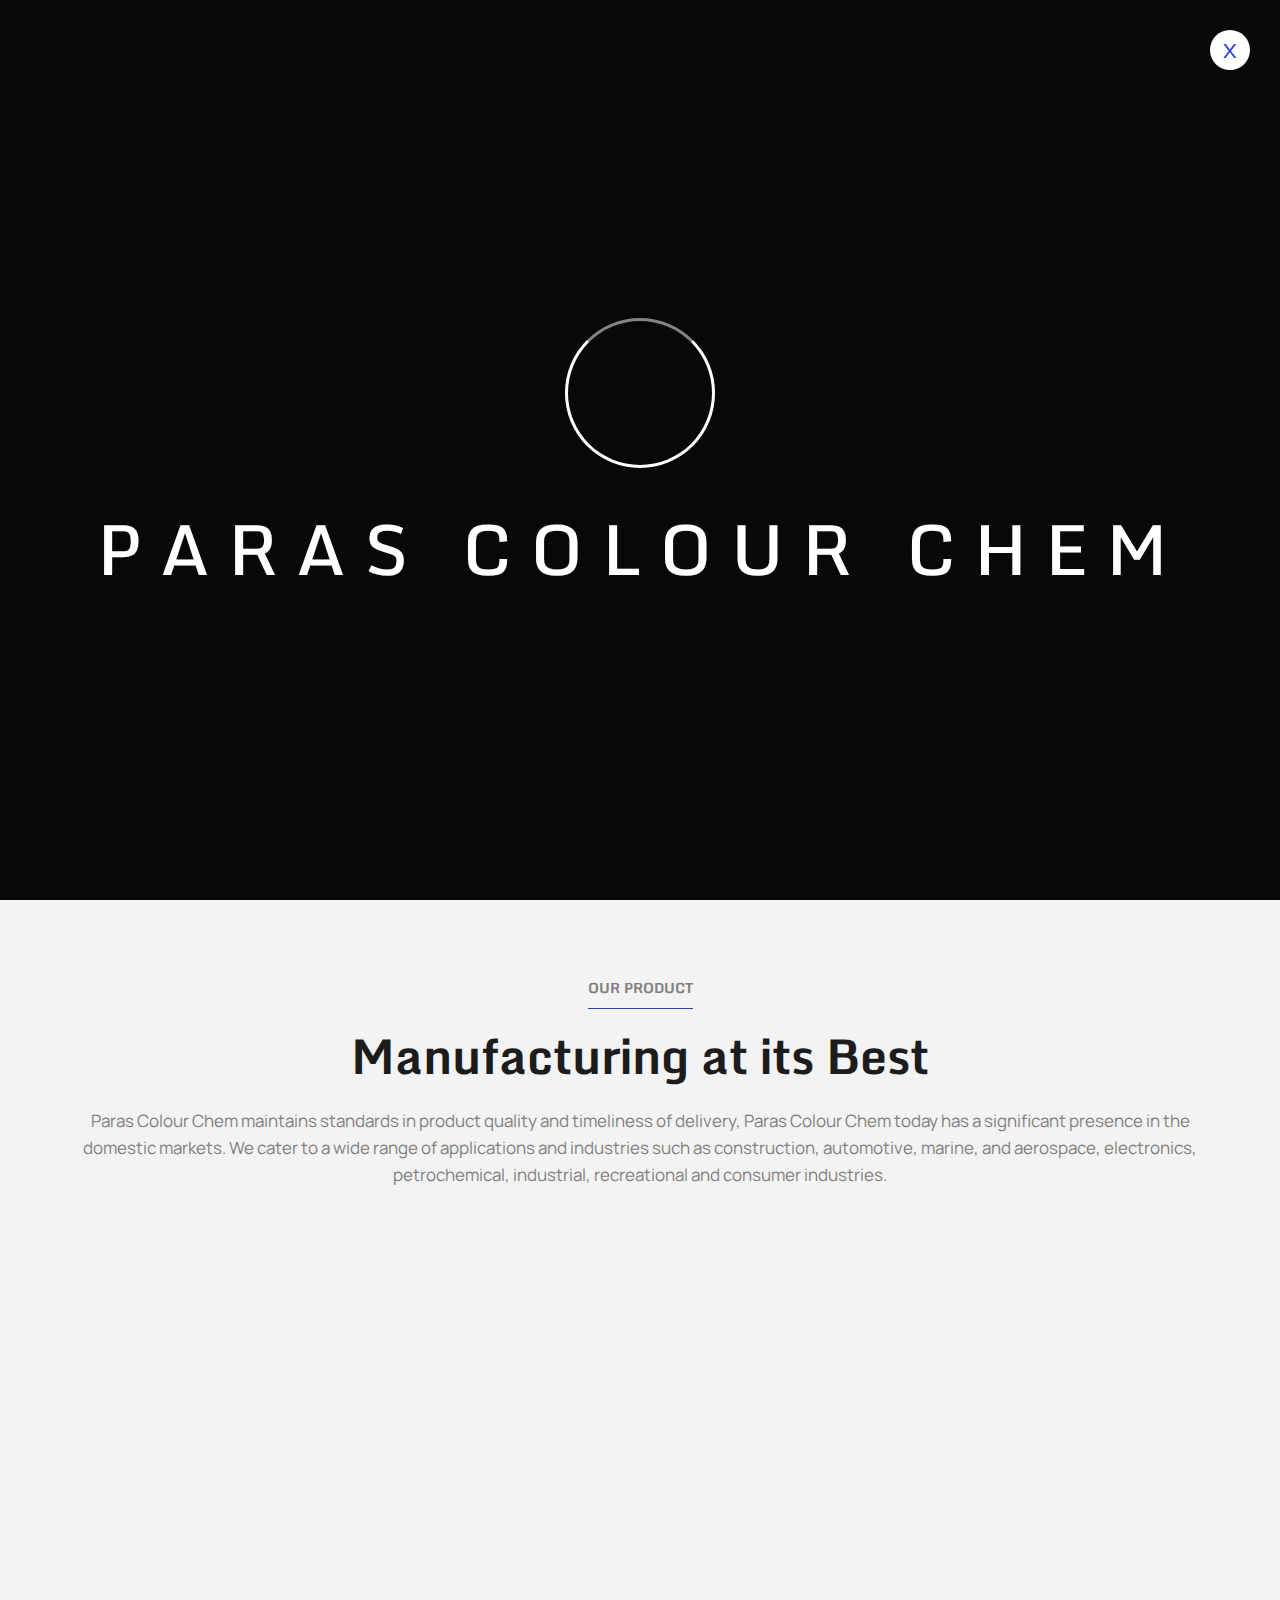
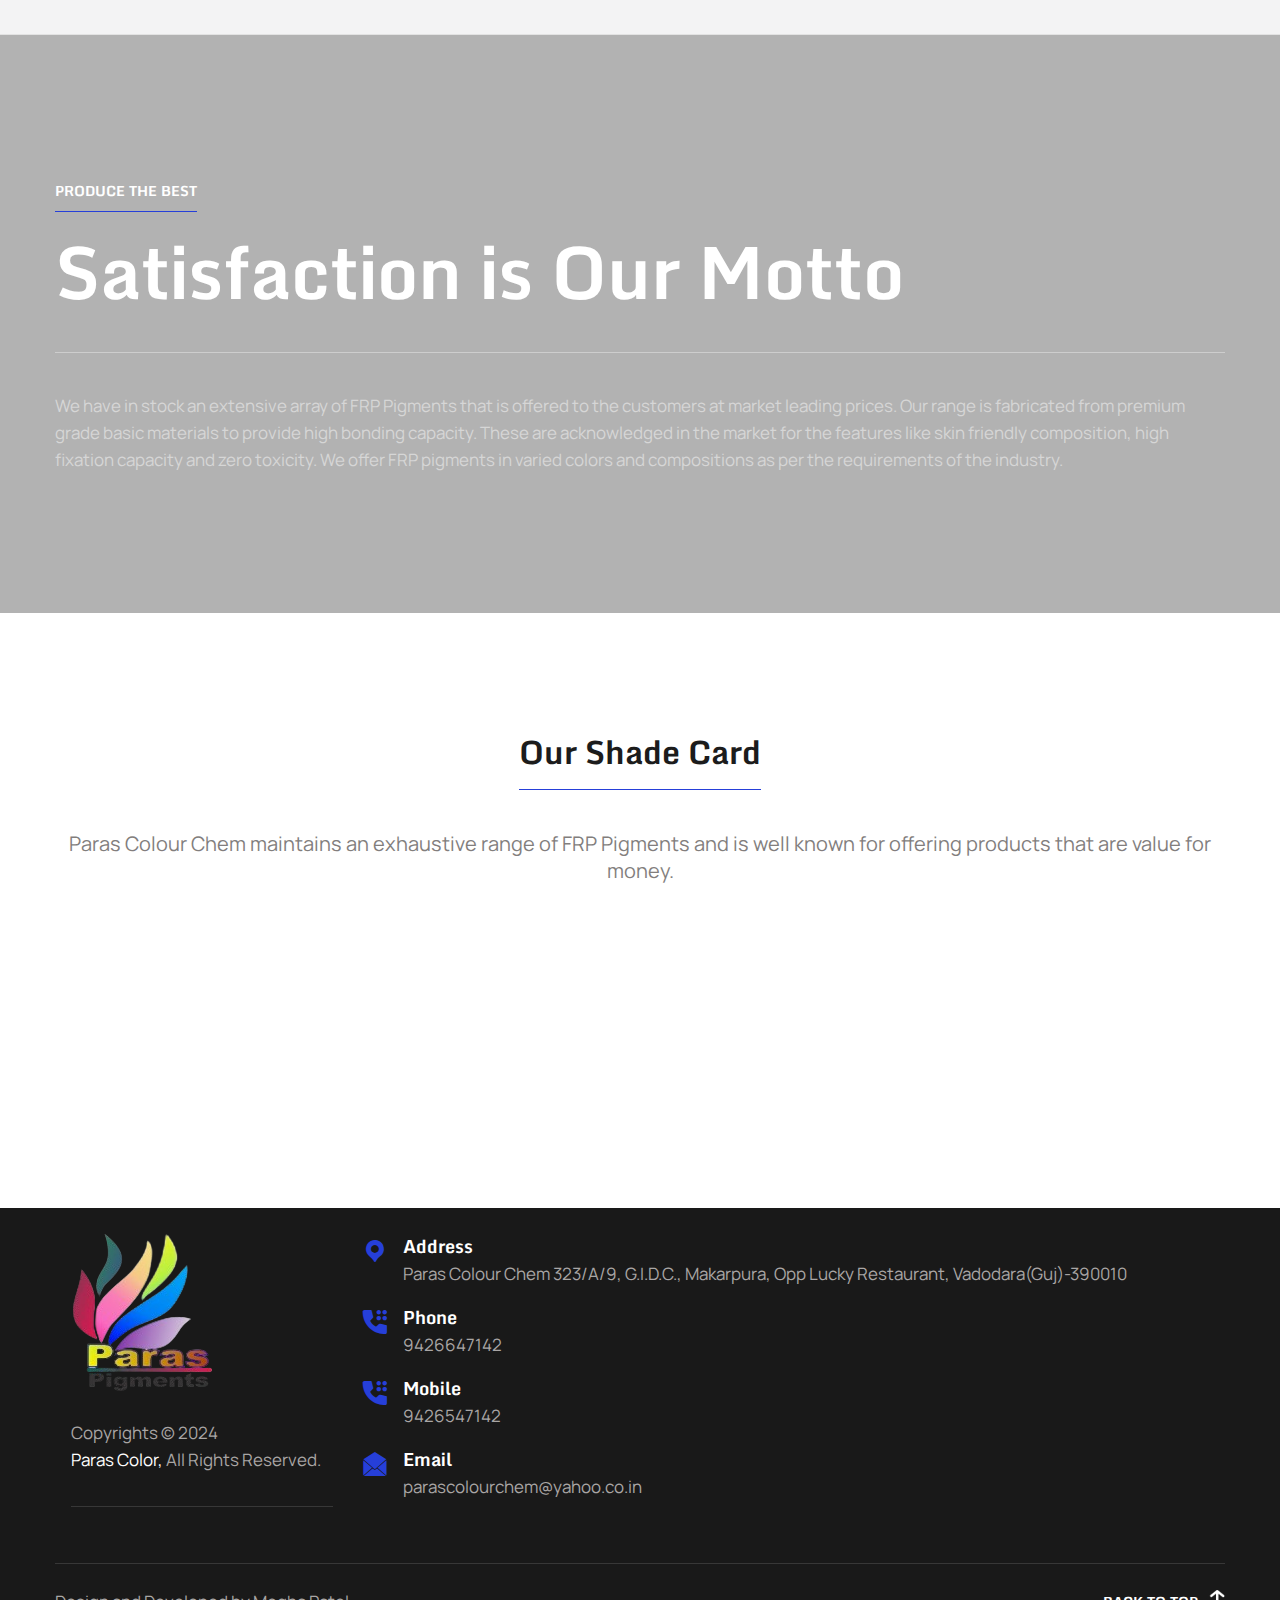
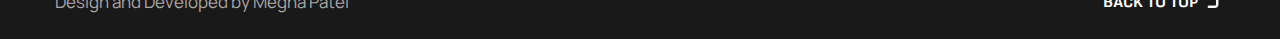
<file: index.html>
<!DOCTYPE html>
<html lang="en">

<!-- Mirrored from st.ourhtmldemo.com/new/Machion/index.html by HTTrack Website Copier/3.x [XR&CO'2014], Fri, 12 Apr 2024 13:20:08 GMT -->
<head>
    <meta charset="utf-8">
    <meta name="google-site-verification" content="BLKde8voSteLBCfyB6M6lWNoASfxkaM39F8DpactdbE" />
    <meta http-equiv="X-UA-Compatible" content="IE=edge">
    <meta name="viewport" content="width=device-width, initial-scale=1.0, maximum-scale=1.0, user-scalable=0">
    
    <title> Paras colour chem</title>
    <meta name="generator" content="EZGenerator 3.0.77.7 (agger-v2[10])"/>
    <meta name="description" content="FRP pigment suppliers,
    FRP pigment manufacturers, 
    FRP pigment paste suppliers, 
    and manufacturers,
    Epoxy pigment suppliers,
    Epoxy pigment manufacturers, 
    Epoxy pigment paste suppliers, 
    and manufacturers,
    paras color chemical">
    <meta name="keywords" content="frp pigment suppliers, 
    frp pigment manufacturers,
    frp pigment paste suppliers,
     frp pigment paste manufacturers,
      frp pigments suppliers, 
      frp pigments manufacturers, 
      frp pigments paste suppliers,
       frp pigments paste manufacturers
       Epoxy pigment suppliers, 
       Epoxy pigment manufacturers,
       Epoxy pigment paste suppliers,
       Epoxy pigment paste manufacturers,
       Epoxy pigments suppliers, 
       Epoxy pigments manufacturers, 
       Epoxy pigments paste suppliers,
       Epoxy pigments paste manufacturers,
       paras color chemical,
       best Megha patel by paras colour
       ">
    <meta name="date" content="2014-03-18T08:41:01+00:00"/>
    <!-- Fav Icon -->
    <link rel="icon" href="assets/images/favicon-3.ico" type="image/x-icon">
    
    <!-- Google Fonts -->
    <link href="https://fonts.googleapis.com/css2?family=Monda:wght@400;700&amp;display=swap" rel="stylesheet">
    <link href="https://fonts.googleapis.com/css2?family=Manrope:wght@300;400;500;600;700;800&amp;display=swap" rel="stylesheet">
    <link href="https://fonts.googleapis.com/css2?family=Inter+Tight:ital,wght@0,300;0,400;0,500;0,600;0,700;0,800;0,900;1,300;1,400;1,500;1,600;1,700;1,800;1,900&amp;display=swap" rel="stylesheet">
    
    <!-- Stylesheets -->
    <link href="assets/css/font-awesome-all.css" rel="stylesheet">
    <link href="assets/css/flaticon.css" rel="stylesheet">
    <link href="assets/css/owl.css" rel="stylesheet">
    <link href="assets/css/bootstrap.css" rel="stylesheet">
    <link href="assets/css/jquery.fancybox.min.css" rel="stylesheet">
    <link href="assets/css/animate.css" rel="stylesheet">
    <link href="assets/css/nice-select.css" rel="stylesheet">
    <link href="assets/css/color.css" rel="stylesheet">
    <link href="assets/css/style.css" rel="stylesheet">
    <link href="assets/css/responsive.css" rel="stylesheet">
    
    </head>
    

<!-- page wrapper -->
<body>

    <div class="boxed_wrapper home_3">


        <!-- preloader -->
        <div class="loader-wrap">
            <div class="preloader">
                <div class="preloader-close">x</div>
                <div id="handle-preloader" class="handle-preloader">
                    <div class="animation-preloader">
                        <div class="spinner"></div>
                        <div class="txt-loading">
                            <span data-text-preloader="p" class="letters-loading">p</span>
                            <span data-text-preloader="a" class="letters-loading">a</span>
                            <span data-text-preloader="r" class="letters-loading">r</span>
                            <span data-text-preloader="a" class="letters-loading">a</span>
                            <span data-text-preloader="s" class="letters-loading">s</span>
                            <span data-text-preloader=" " class="letters-loading">&nbsp;</span>
                            <span data-text-preloader="c" class="letters-loading">c</span>
                            <span data-text-preloader="o" class="letters-loading">o</span>
                            <span data-text-preloader="l" class="letters-loading">l</span>
                            <span data-text-preloader="o" class="letters-loading">o</span>
                            <span data-text-preloader="u" class="letters-loading">u</span>
                            <span data-text-preloader="r" class="letters-loading">r</span>
                            <span data-text-preloader=" " class="letters-loading">&nbsp;</span>
                            <span data-text-preloader="c" class="letters-loading">c</span>
                            <span data-text-preloader="h" class="letters-loading">h</span>
                            <span data-text-preloader="e" class="letters-loading">e</span>
                            <span data-text-preloader="m" class="letters-loading">m</span> 
                        </div>
                        
                    </div>  
                </div>
            </div>
        </div>
        <!-- preloader end -->


        <!--Search Popup-->
        

        <!-- main header -->
        <header class="main-header header-style-three">
            <!-- header-top-two -->
            <!-- <div class="header-top-two">
                <div class="outer-container">
                    <div class="top-inner">
                        <div class="top-left">
                            <div class="language-box">
                                <div class="icon-box"><i class="flaticon-globe"></i></div>
                                <span class="text">Lan</span>
                                <select class="selectmenu">
                                    <option>English</option>
                                    <option>China</option>
                                    <option>Hindi</option>
                                    <option>Spanish</option>
                                </select>
                            </div>
                            <ul class="other-links clearfix">
                                <li><a href="index.html">News & Media</a></li>
                                <li><a href="index.html">Investors</a></li>
                                <li><a href="index.html">Downloads</a></li>
                                <li><a href="index.html">Career</a></li>
                            </ul>
                        </div>
                        <div class="top-right">
                            <ul class="info-list clearfix">
                                <li><i class="flaticon-pin"></i>Office: <span>California, USA</span></li>
                                <li><i class="flaticon-clock"></i>Open: <span>Mon-Sat: 08.00 - 18.00</span></li>
                            </ul>
                            <ul class="social-links clearfix">
                                <li><a href="index.html"><i class="fa-brands fa-facebook"></i></a></li>
                                <li><a href="index.html"><i class="fa-brands fa-square-twitter"></i></a></li>
                                <li><a href="index.html"><i class="fa-solid fa-basketball"></i></a></li>
                                <li><a href="index.html"><i class="fa-brands fa-youtube"></i></a></li>
                            </ul>
                        </div>
                    </div>
                </div>
            </div> -->

            <!-- header-lower -->
            <div class="header-lower">
                <div class="outer-container">
                    <div class="outer-box">
                        <div class="logo-box">
                            <figure class="logo"><a href="index.html"><img src="assets/images/logo-1.png" style="height: 85px;" alt=""></a></figure>
                        </div>
                        <div class="menu-area clearfix">
                            <!--Mobile Navigation Toggler-->
                            <div class="mobile-nav-toggler">
                                <i class="icon-bar"></i>
                                <i class="icon-bar"></i>
                                <i class="icon-bar"></i>
                            </div>
                            <nav class="main-menu navbar-expand-md navbar-light">
                                <div class="collapse navbar-collapse show clearfix" id="navbarSupportedContent">
                                    <ul class="navigation clearfix">
                                        <li class="current dropdown"><a href="index.html">Home</a>
                                           
                                        </li>  
                                        
                                        <li class="dropdown"><a href="#">Our Products</a>
                                              <ul>
                                                <li><a href="Frp.html">Polyster Pigment</a></li>
                                                
                                            </ul>
                                        </li> 
                                        <li class="dropdown"><a href="ShadeCard.html">Shade Card</a>
                                            
                                        </li> 
                                        
                                        <li><a href="contactUs.html">Contact Us</a></li>
                                    </ul>
                                </div>
                            </nav>
                        </div>
                        <!-- <div class="menu-right-content">
                            <div class="search-box-outer search-toggler"><i class="flaticon-loupe"></i></div>
                            <div class="user-box"><a href="index.html"><i class="flaticon-user"></i></a></div>
                            <div class="support-box">
                                <div class="icon-box"><i class="flaticon-dial-pad"></i></div>
                                <span>Reach Us</span>
                                <h5><a href="tel:18004567890">+1 800 45 67890</a></h5>
                            </div>
                        </div> -->
                    </div>
                </div>
            </div>

            <!--sticky Header-->
            <div class="sticky-header">
                <div class="outer-container">
                    <div class="outer-box">
                        <div class="logo-box">
                            <figure class="logo"><a href="index.html"><img src="assets/images/logo-1.png" style="height: 85px;" alt=""></a></figure>
                        </div>
                        <div class="menu-area clearfix">
                            <nav class="main-menu clearfix">
                                <!--Keep This Empty / Menu will come through Javascript-->
                            </nav>
                        </div>
                        <!-- <div class="menu-right-content">
                            <div class="search-box-outer search-toggler"><i class="flaticon-loupe"></i></div>
                            <div class="user-box"><a href="index.html"><i class="flaticon-user"></i></a></div>
                            <div class="support-box">
                                <div class="icon-box"><i class="flaticon-dial-pad"></i></div>
                                <span>Reach Us</span>
                                <h5><a href="tel:18004567890">+1 800 45 67890</a></h5>
                            </div>
                        </div> -->
                    </div>
                </div>
            </div>
        </header>
        <!-- main-header end -->

        <!-- Mobile Menu  -->
        <div class="mobile-menu">
            <div class="menu-backdrop"></div>
            <div class="close-btn"><i class="fas fa-times"></i></div>
            
            <nav class="menu-box">
                <div class="nav-logo"><a href="index.html"><img src="assets/images/logo-1.png" alt="" title=""></a></div>
                <div class="menu-outer"><!--Here Menu Will Come Automatically Via Javascript / Same Menu as in Header--></div>
                <div class="contact-info">
                    <h4>Contact Info</h4>
                    <ul>
                        <li> 

                            Paras Colour Chem
                            
                            323/A/9, G.I.D.C.,  
                            
                            Makarpura,
                            
                            Opp Lucky Restaurant,
                            
                            Vadodara(Guj)-390010</li>
                        <li><a href="tel:9426647142">	
                            9426647142</a></li>
                            <li><a href="tel:9426547142">	
                                9426547142</a></li>
                        <li><a href="mailto:parascolourchem@yahoo.co.in">parascolourchem@yahoo.co.in</a></li>
                    </ul>
                </div>
                <!-- <div class="social-links">
                    <ul class="clearfix">
                        <li><a href="index.html"><span class="fab fa-twitter"></span></a></li>
                        <li><a href="index.html"><span class="fab fa-facebook-square"></span></a></li>
                        <li><a href="index.html"><span class="fab fa-pinterest-p"></span></a></li>
                        <li><a href="index.html"><span class="fab fa-instagram"></span></a></li>
                        <li><a href="index.html"><span class="fab fa-youtube"></span></a></li>
                    </ul>
                </div> -->
            </nav>
        </div><!-- End Mobile Menu -->


        <!-- banner-style-three -->
        <section class="banner-style-three bg-color-2">
            <div class="image-layer" style="background-image:url(assets/images/banner/banner-10.jpg)"></div>
            <div class="auto-container">
                <div class="single-item-carousel owl-carousel owl-theme">
                    <div class="slider-content">
                        <div class="upper-box">
                            <h6>Paras Colour Chem</h6>
                            <h2 class="fs-4">Specializes in the manufacture of Polyester Pigment paste (Frp Pigment Pase) and MEKP for the FRP Industry</h2>
                            <!-- <p>Favor the more eloquent presidential days of yester year give.</p> -->
                        </div>
                        <!-- <div class="btn-box clearfix">
                            <a href="index.html" class="theme-btn btn-two"><span>More About Service</span></a>
                            <a href="index.html" class="theme-btn btn-one"><span>Make an Appointment</span></a>
                        </div> -->
                    </div>
                    <div class="slider-content">
                        <div class="upper-box">
                            <h6>Our Values</h6>
                            <h2  class="fs-4">Maintains an exhaustive range of FRP Pigments and is well known for offering products that are value for money.</h2>
                            <!-- <p>Favor the more eloquent presidential days of yester year give.</p> -->
                        </div>
                        <!-- <div class="btn-box clearfix">
                            <a href="index.html" class="theme-btn btn-two"><span>More About Service</span></a>
                            <a href="index.html" class="theme-btn btn-one"><span>Make an Appointment</span></a>
                        </div> -->
                    </div>
                    <div class="slider-content">
                        <div class="upper-box">
                            <h6>Our Performance</h6>
                            <h2 class="fs-4">We have in stock an extensive array of FRP Pigments that is offered to the customers at market leading prices.</h2>
                            <!-- <p>Favor the more eloquent presidential days of yester year give.</p> -->
                        </div>
                        <!-- <div class="btn-box clearfix">
                            <a href="index.html" class="theme-btn btn-two"><span>More About Service</span></a>
                            <a href="index.html" class="theme-btn btn-one"><span>Make an Appointment</span></a>
                        </div> -->
                    </div>
                </div>
            </div>
        </section>
        <!-- banner-style-three end -->


        <!-- service-style-three -->
        <section class="service-style-three bg-color-2 border-bottom sec-pad">
            <div class="auto-container">
                <div class="sec-title centred">
                    <span class="sub-title">Our Product</span>
                    <h2>Manufacturing at its Best</h2>
                    <p>Paras Colour Chem  maintains standards in product quality and timeliness of delivery, Paras Colour Chem  today has a significant presence in the domestic markets.  We cater to a wide range of applications and industries such as construction, automotive, marine, and aerospace, electronics, petrochemical, industrial, recreational and consumer industries.</p>
                </div>
                <div class="row clearfix">
                    <div class="col-lg-4 col-md-6 col-sm-12 service-block">
                        <div class="service-block-three wow fadeInUp animated" data-wow-delay="00ms" data-wow-duration="1500ms">
                            <div class="inner-box">
                                <!-- <h6>Grinding</h6> -->
                                <div class="icon-box"><i class="flaticon-machinery"></i></div>
                                <h3><a href="service-details.html"> Skin friendly composition</a></h3>
                                <!-- <p>Relief pitcher grass umpire dest forkball bullpen suicide squeeze club endures pains.</p> -->
                                <!-- <div class="link-btn">
                                    <a href="service-details.html"><span>More Details</span></a>
                                </div> -->
                            </div>
                        </div>
                    </div>
                    <div class="col-lg-4 col-md-6 col-sm-12 service-block">
                        <div class="service-block-three wow fadeInUp animated" data-wow-delay="300ms" data-wow-duration="1500ms">
                            <div class="inner-box">
                                <!-- <h6>Cutting</h6> -->
                                <div class="icon-box"><i class="flaticon-laser"></i></div>
                                <h3><a href="service-details.html">High fixation capacity</a></h3>
                                <!-- <p>A faith in simple dream an great insistence of defining moments take a trivial example.</p> -->
                                <!-- <div class="link-btn">
                                    <a href="service-details.html"><span>More Details</span></a>
                                </div> -->
                            </div>
                        </div>
                    </div>
                    <div class="col-lg-4 col-md-6 col-sm-12 service-block">
                        <div class="service-block-three wow fadeInUp animated" data-wow-delay="600ms" data-wow-duration="1500ms">
                            <div class="inner-box">
                                <!-- <h6>Welding</h6> -->
                                <div class="icon-box"><i class="flaticon-tube-bending"></i></div>
                                <h3><a href="service-details.html">Zero toxicity</a></h3>
                                <!-- <p>Expound the actual teachings of the great explorers of the truth the master-builder.</p> -->
                                <!-- <div class="link-btn">
                                    <a href="service-details.html"><span>More Details</span></a>
                                </div> -->
                            </div>
                        </div>
                    </div>
                </div>
            </div>
        </section>
        <!-- service-style-three end -->

        <section class="video-section">
            <div class="bg-layer" style="background-image: url(assets/images/background/video-bg.jpg);"></div>
            <div class="auto-container">
                <div class="sec-title light">
                    <span class="sub-title">produce the best</span>
                    <h2>Satisfaction is Our Motto</h2>
                   
                </div>
                <div class="lower-box">
                    <div class="text">
                        <p>We have in stock an extensive array of FRP Pigments that is offered to the customers at market leading prices. Our range is fabricated from premium grade basic materials to provide high bonding capacity.  These are acknowledged in the market for the features like skin friendly composition, high fixation capacity and zero toxicity.  We offer FRP pigments in varied colors and compositions as per the requirements of the industry.</p>
                    
                    </div>
                     
                </div>
            </div>
        </section>
   
        <!-- case-style-three -->
        <section class="case-style-three sec-pad">
            <div class="auto-container">
                <div class="sec-title centred">
                    <span class="sub-title" style="text-transform: none;"><h2 class="fs-2">Our Shade Card</h2></span>
                    
                    <p class="fs-5">Paras Colour Chem  maintains an exhaustive range of FRP Pigments and is well known for offering products that are value for money.</p>
                </div>
                <section class="pb-3 service-style-three ">
                    <div class="auto-container">
                        <div class="sec-title centred"> 
                             
                            <!-- <p>Paras Pigments are compatible with almost all the commercial grades of resins available in the market today. They are offered for different fabrication methods such as Hand Lay-Up, Spray Lay-Up, SMC, DMC, Pultrusion, Filament Winding, Vacuum Bagging, RTM, and RFI. Currently our pigments are supplied to a wide range of critical applications and industries, including construction, automotive, marine, aerospace, electronics, petrochemical, industrial and recreational/consumer industries.
                                </p> -->
                                <div class="row">
                                    <div class="col-lg-6 col-md-6 col-sm-12 service-block">
                                        <a target="_blank" href="assets/shed card.pdf">
                                        <div class="service-block-three wow fadeInUp animated" data-wow-delay="600ms" data-wow-duration="1500ms">
                                            <div class="inner-box"  style="padding: 30px 30px ;">
                                                <!-- <h6>Welding</h6> -->
                                                
                                                    <button type="button"><i class="flaticon-download"></i> DOWNLOAD SHED CARD AS PDF</button>
                                               
                                            </div>
                                        </div>
                                    </a>
                                    </div>
                                    <div class="col-lg-6 col-md-6 col-sm-12 service-block">
                                        <a target="_blank" href="assets/shed card11.jpg">
                                        <div class="service-block-three wow fadeInUp animated" data-wow-delay="600ms" data-wow-duration="1500ms">
                                            <div class="inner-box" style="padding: 30px 30px ;">
                                                <!-- <h6>Welding</h6> -->
                                               
                                                    <button type="button"><i class="flaticon-download"></i> 
                    
                                                         DOWNLOAD SHED CARD AS IMAGE</button>
                                                   
                                            </div>
                                        </div>
                                        </a>
                                    </div>
                                    <!-- <div class="col-lg-6 col-md-12 col-sm-12">
                                        <a target="_blank" href="assets/shed card.pdf">
                                            <button type="button"><i class="flaticon-download"></i> DOWNLOAD SHED CARD AS PDF</button>
                                        </a>
                                    </div>
                                    <div class="col-lg-6 col-md-12 col-sm-12">
                                       <a target="_blank" href="assets/shed card11.jpg">
                                        <button type="button"><i class="flaticon-download"></i> 
        
                                             DOWNLOAD SHED CARD AS IMAGE</button>
                                       </a> 
                                    </div> -->
                                </div>
                               
                            </div>
                        </div>
                        </section>
            </div>
        </section>
        <!-- case-style-three end -->

 
        <!-- footer-style-three -->
        <footer class="footer-style-three" style="background-image: url(assets/images/background/footer-bg.jpg);">
            <div class="auto-container">
                <div class="p-3 widget-section">
                    <div class="row clearfix">
                        <div class="col-lg-3 col-md-6 col-sm-12 footer-column">
                            <div class="logo-widget footer-widget">
                                <figure class="footer-logo"><a href="index.html"><img src="assets/images/logo-1.png" alt=""></a></figure>
                                <div class="download-widget footer-widget">
                                    <div class="widget-content">
                                        <!-- <div class="download-box">
                                            <div class="icon-box"><i class="flaticon-accept"></i></div>
                                            <h4>Terms & Condition</h4>
                                            <button type="button">Download</button>
                                        </div> -->
                                        <div class="copyright">
                                            <p>Copyrights © 2024 <br /><a href="index.html">Paras Color,</a> All Rights Reserved.</p>
                                        </div>
                                        <!-- <ul class="social-links clearfix">
                                            <li><a href="index.html"><i class="fa-brands fa-facebook"></i></a></li>
                                            <li><a href="index.html"><i class="fa-brands fa-square-twitter"></i></a></li>
                                            <li><a href="index.html"><i class="fa-solid fa-basketball"></i></a></li>
                                            <li><a href="index.html"><i class="fa-brands fa-youtube"></i></a></li>
                                        </ul> -->
                                    </div>
                                </div>
                                </div>

                        </div>
                        <div class="col-lg-9 col-md-6 col-sm-12 footer-column">
                            <div class="logo-widget footer-widget">
                                <ul class="info-list clearfix">
                                    <li>
                                        <div class="icon-box"><i class="flaticon-pin"></i></div>
                                        <h5>Address</h5>
                                        <p>Paras Colour Chem

                                            323/A/9, G.I.D.C.,  
                                            
                                            Makarpura,
                                            
                                            Opp Lucky Restaurant,
                                            
                                            Vadodara(Guj)-390010</p>
                                    </li>
                                    <li>
                                        <div class="icon-box"><i class="flaticon-dial-pad"></i></div>
                                        <h5>Phone</h5>
                                        <p><a href="tel:9426647142"> 

                                            9426647142</a></p>
                                    </li>
                                    <li>
                                        <div class="icon-box"><i class="flaticon-dial-pad"></i></div>
                                        <h5>Mobile</h5>
                                        <p><a href="tel:9426547142"> 

                                            9426547142</a></p>
                                    </li>
                                     
                                    <li>
                                        <div class="icon-box"><i class="flaticon-mail"></i></div>
                                        <h5>Email</h5>
                                        <p><a href="mailto: 

                                            parascolourchem@yahoo.co.in"> 

                                            parascolourchem@yahoo.co.in</a></p>
                                    </li>
                                </ul>
                            </div>
                        </div>
                        <!-- <div class="col-lg-3 col-md-6 col-sm-12 footer-column">
                            <div class="links-widget footer-widget">
                                <div class="widget-title">
                                    <h3>Company</h3>
                                </div>
                                <div class="widget-content">
                                    <ul class="links-list clearfix">
                                        <li><a href="index.html">Overview</a></li>
                                        <li><a href="index.html">CEO Greeting</a></li>
                                        <li><a href="index.html">Certifications</a></li>
                                        <li><a href="index.html">History</a></li>
                                        <li><a href="index.html">Management</a></li>
                                        <li><a href="index.html">Organization</a></li>
                                    </ul>
                                </div>
                            </div>
                        </div>
                        <div class="col-lg-3 col-md-6 col-sm-12 footer-column">
                            <div class="links-widget footer-widget">
                                <div class="widget-title">
                                    <h3>Useful Links</h3>
                                </div>
                                <div class="widget-content">
                                    <ul class="links-list clearfix">
                                        <li><a href="index.html">Industries</a></li>
                                        <li><a href="index.html">Features</a></li>
                                        <li><a href="index.html">Process</a></li>
                                        <li><a href="index.html">Feedback</a></li>
                                        <li><a href="index.html">News & Updates</a></li>
                                        <li><a href="index.html">Get In Touch</a></li>
                                    </ul>
                                </div>
                            </div>
                        </div> -->
                        <!-- <div class="col-lg-3 col-md-6 col-sm-12 footer-column">
                            
                        </div> -->
                    </div>
                </div>
                <div class="footer-bottom">
                    <div class="bottom-inner">
                        <ul class="footer-nav clearfix"> 
                            <li><a target="_blank" href="https://www.linkedin.com/in/megha-patel107">Design and Developed by Megha Patel</a></li>
                        </ul>
                        
                        <button class="scroll-top-two scroll-to-target" data-target="html">Back to Top <img src="assets/images/icons/icon-9.png" alt=""></button>
                    </div>
                </div>
            </div>
        </footer>
        <!-- footer-style-three end -->

        
    </div>


    <!-- jequery plugins -->
    <script src="assets/js/jquery.js"></script>
    <script src="assets/js/popper.min.js"></script>
    <script src="assets/js/bootstrap.min.js"></script>
    <script src="assets/js/owl.js"></script>
    <script src="assets/js/wow.js"></script>
    <script src="assets/js/validation.js"></script>
    <script src="assets/js/jquery.fancybox.js"></script>
    <script src="assets/js/appear.js"></script>
    <script src="assets/js/scrollbar.js"></script>
    <script src="assets/js/isotope.js"></script>
    <script src="assets/js/jquery.nice-select.min.js"></script>
    <script src="assets/js/jquery.lettering.min.js"></script>
    <script src="assets/js/jquery.circleType.js"></script>
    <script src="assets/js/text_animation.js"></script>
    <script src="assets/js/text_plugins.js"></script>
    <script src="assets/js/bxslider.js"></script>

    <!-- main-js -->
    <script src="assets/js/script.js"></script>

</body><!-- End of .page_wrapper -->

<!-- Mirrored from st.ourhtmldemo.com/new/Machion/index.html by HTTrack Website Copier/3.x [XR&CO'2014], Fri, 12 Apr 2024 13:20:57 GMT -->
</html>
</file>
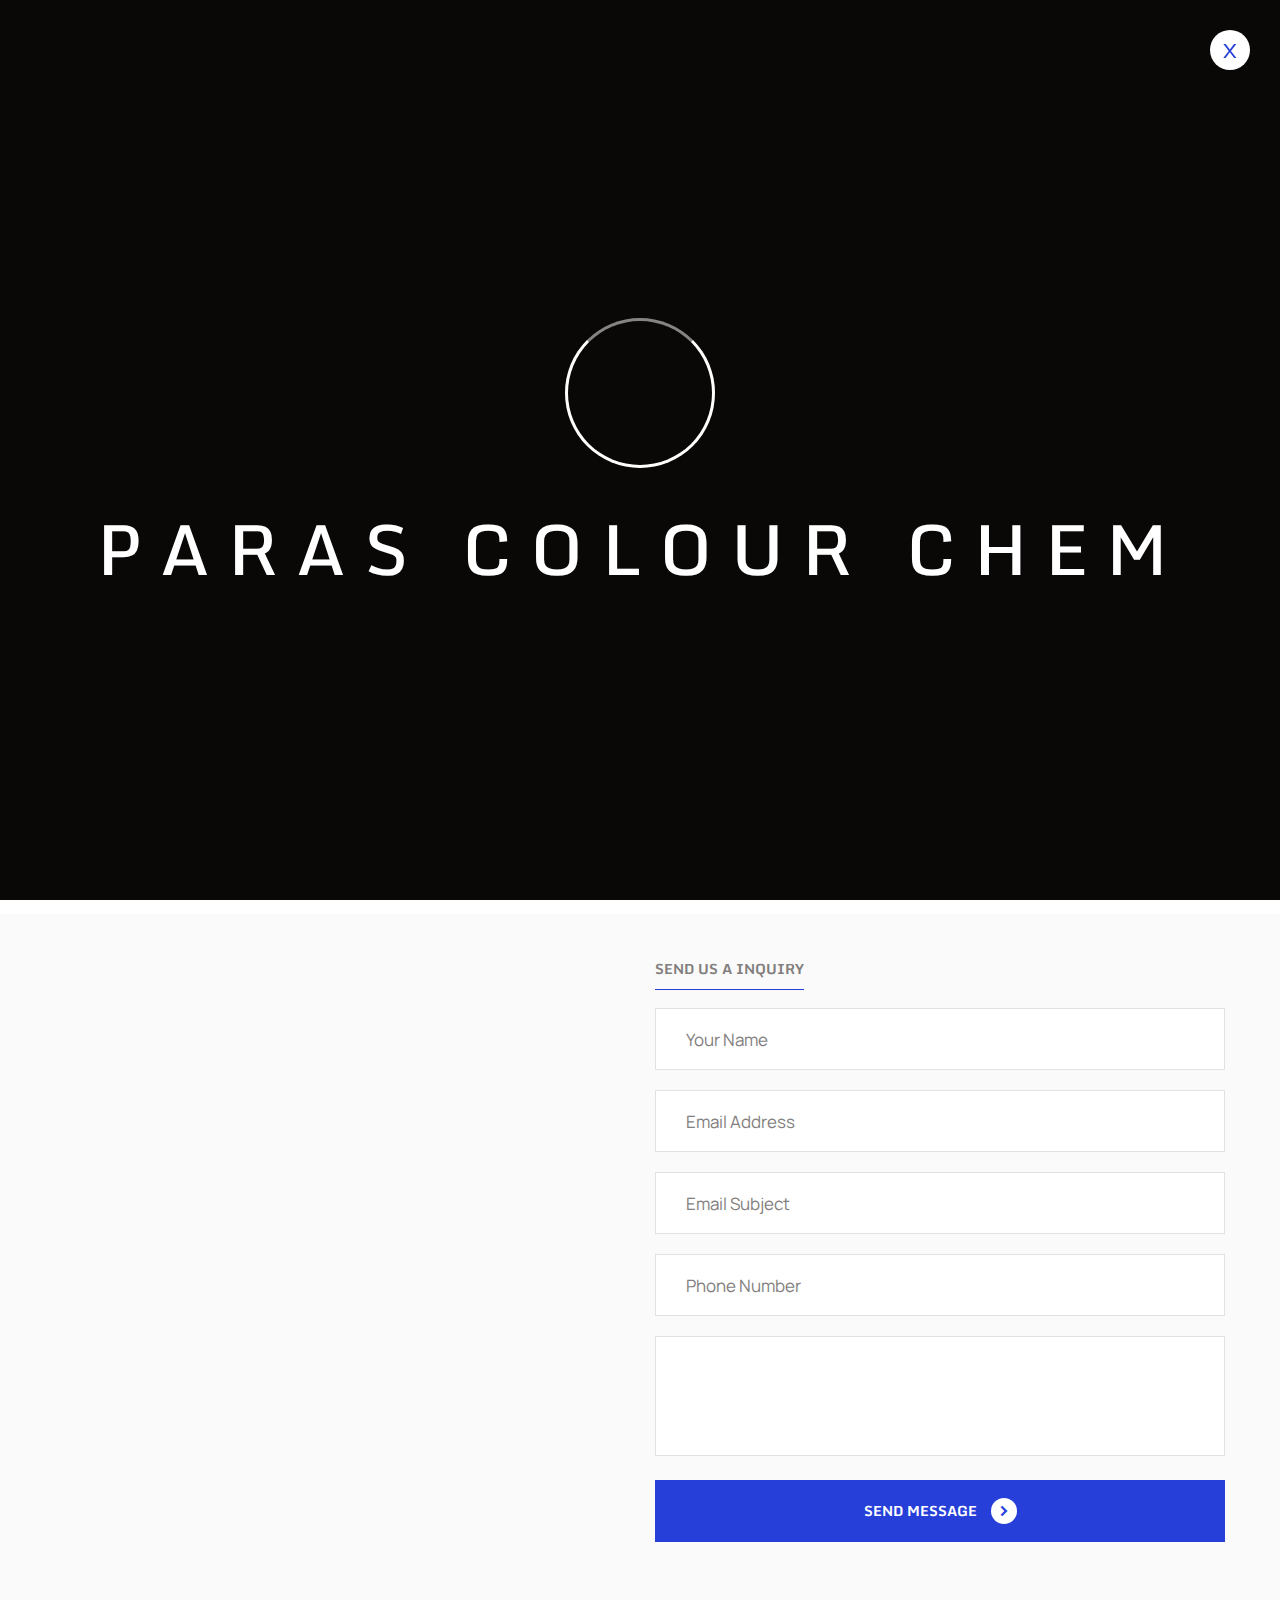
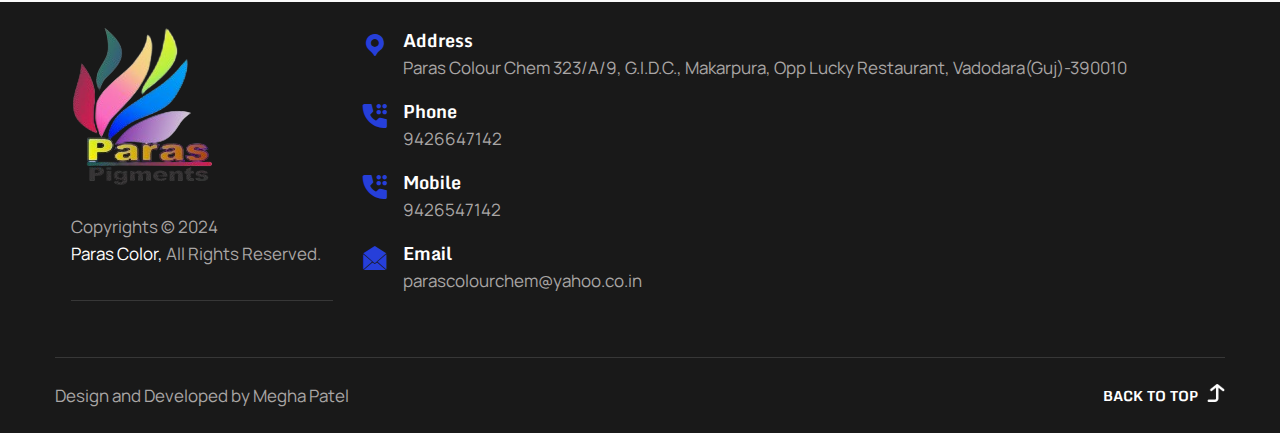
<file: contactUs.html>
<!DOCTYPE html>
<html lang="en">

<!-- Mirrored from st.ourhtmldemo.com/new/Machion/index.html by HTTrack Website Copier/3.x [XR&CO'2014], Fri, 12 Apr 2024 13:20:08 GMT -->

<head>
    <meta charset="utf-8">
    <meta name="generator" content="EZGenerator 3.0.77.7 (agger-v2[10])"/>
    <meta name="description" content="FRP pigment suppliers,
     FRP pigment manufacturers, 
     FRP pigment paste suppliers, 
     and manufacturers,
     Epoxy pigment suppliers,
     Epoxy pigment manufacturers, 
     Epoxy pigment paste suppliers, 
     and manufacturers,
     paras color chemical">
    <meta name="keywords" content="frp pigment suppliers, 
    frp pigment manufacturers,
     frp pigment paste suppliers,
      frp pigment paste manufacturers,
       frp pigments suppliers, 
       frp pigments manufacturers, 
       frp pigments paste suppliers,
        frp pigments paste manufacturers
        Epoxy pigment suppliers, 
        Epoxy pigment manufacturers,
        Epoxy pigment paste suppliers,
        Epoxy pigment paste manufacturers,
        Epoxy pigments suppliers, 
        Epoxy pigments manufacturers, 
        Epoxy pigments paste suppliers,
        Epoxy pigments paste manufacturers,
        paras color chemical,
        best Megha patel by paras colour
        ">
        <link rel="canonical" href="https://www.parascolourchem.com">
        <meta name="robots" content="index, follow">
    <meta name="date" content="2014-03-18T08:41:01+00:00" />
    <meta http-equiv="X-UA-Compatible" content="IE=edge">
    <meta name="viewport" content="width=device-width, initial-scale=1.0, maximum-scale=1.0, user-scalable=0">

    <title>Paras colour chem</title>

    <!-- Fav Icon -->
    <link rel="icon" href="assets/images/favicon-3.ico" type="image/x-icon">

    <!-- Google Fonts -->
    <link href="https://fonts.googleapis.com/css2?family=Monda:wght@400;700&amp;display=swap" rel="stylesheet">
    <link href="https://fonts.googleapis.com/css2?family=Manrope:wght@300;400;500;600;700;800&amp;display=swap"
        rel="stylesheet">
    <link
        href="https://fonts.googleapis.com/css2?family=Inter+Tight:ital,wght@0,300;0,400;0,500;0,600;0,700;0,800;0,900;1,300;1,400;1,500;1,600;1,700;1,800;1,900&amp;display=swap"
        rel="stylesheet">

    <!-- Stylesheets -->
    <link href="assets/css/font-awesome-all.css" rel="stylesheet">
    <link href="assets/css/flaticon.css" rel="stylesheet">
    <link href="assets/css/owl.css" rel="stylesheet">
    <link href="assets/css/bootstrap.css" rel="stylesheet">
    <link href="assets/css/jquery.fancybox.min.css" rel="stylesheet">
    <link href="assets/css/animate.css" rel="stylesheet">
    <link href="assets/css/nice-select.css" rel="stylesheet">
    <link href="assets/css/color.css" rel="stylesheet">
    <link href="assets/css/style.css" rel="stylesheet">
    <link href="assets/css/responsive.css" rel="stylesheet">
    <script src="https://www.google.com/recaptcha/api.js" async defer></script>
</head>


<!-- page wrapper -->

<body>

    <div class="boxed_wrapper home_3">


        <!-- preloader -->
        <div class="loader-wrap">
            <div class="preloader">
                <div class="preloader-close">x</div>
                <div id="handle-preloader" class="handle-preloader">
                    <div class="animation-preloader">
                        <div class="spinner"></div>
                        <div class="txt-loading">
                            <span data-text-preloader="p" class="letters-loading">p</span>
                            <span data-text-preloader="a" class="letters-loading">a</span>
                            <span data-text-preloader="r" class="letters-loading">r</span>
                            <span data-text-preloader="a" class="letters-loading">a</span>
                            <span data-text-preloader="s" class="letters-loading">s</span>
                            <span data-text-preloader=" " class="letters-loading">&nbsp;</span>
                            <span data-text-preloader="c" class="letters-loading">c</span>
                            <span data-text-preloader="o" class="letters-loading">o</span>
                            <span data-text-preloader="l" class="letters-loading">l</span>
                            <span data-text-preloader="o" class="letters-loading">o</span>
                            <span data-text-preloader="u" class="letters-loading">u</span>
                            <span data-text-preloader="r" class="letters-loading">r</span>
                            <span data-text-preloader=" " class="letters-loading">&nbsp;</span>
                            <span data-text-preloader="c" class="letters-loading">c</span>
                            <span data-text-preloader="h" class="letters-loading">h</span>
                            <span data-text-preloader="e" class="letters-loading">e</span>
                            <span data-text-preloader="m" class="letters-loading">m</span> 
                        </div>

                    </div>
                </div>
            </div>
        </div>
        <!-- preloader end -->


        <!--Search Popup-->


        <!-- main header -->
        <header class="main-header header-style-three">
            <!-- header-top-two -->
            <!-- <div class="header-top-two">
                <div class="outer-container">
                    <div class="top-inner">
                        <div class="top-left">
                            <div class="language-box">
                                <div class="icon-box"><i class="flaticon-globe"></i></div>
                                <span class="text">Lan</span>
                                <select class="selectmenu">
                                    <option>English</option>
                                    <option>China</option>
                                    <option>Hindi</option>
                                    <option>Spanish</option>
                                </select>
                            </div>
                            <ul class="other-links clearfix">
                                <li><a href="index.html">News & Media</a></li>
                                <li><a href="index.html">Investors</a></li>
                                <li><a href="index.html">Downloads</a></li>
                                <li><a href="index.html">Career</a></li>
                            </ul>
                        </div>
                        <div class="top-right">
                            <ul class="info-list clearfix">
                                <li><i class="flaticon-pin"></i>Office: <span>California, USA</span></li>
                                <li><i class="flaticon-clock"></i>Open: <span>Mon-Sat: 08.00 - 18.00</span></li>
                            </ul>
                            <ul class="social-links clearfix">
                                <li><a href="index.html"><i class="fa-brands fa-facebook"></i></a></li>
                                <li><a href="index.html"><i class="fa-brands fa-square-twitter"></i></a></li>
                                <li><a href="index.html"><i class="fa-solid fa-basketball"></i></a></li>
                                <li><a href="index.html"><i class="fa-brands fa-youtube"></i></a></li>
                            </ul>
                        </div>
                    </div>
                </div>
            </div> -->

            <!-- header-lower -->
            <div class="header-lower">
                <div class="outer-container">
                    <div class="outer-box">
                        <div class="logo-box">
                            <figure class="logo"><a href="index.html"><img src="assets/images/logo-1.png"
                                        style="height: 85px;" alt=""></a></figure>
                        </div>
                        <div class="menu-area clearfix">
                            <!--Mobile Navigation Toggler-->
                            <div class="mobile-nav-toggler">
                                <i class="icon-bar"></i>
                                <i class="icon-bar"></i>
                                <i class="icon-bar"></i>
                            </div>
                            <nav class="main-menu navbar-expand-md navbar-light">
                                <div class="collapse navbar-collapse show clearfix" id="navbarSupportedContent">
                                    <ul class="navigation clearfix">
                                        <li class=" dropdown"><a href="index.html">Home</a>
                                            <!-- <ul>
                                                <li><a href="index.html">Home Page 01</a></li>
                                                <li><a href="index-2.html">Home Page 02</a></li>
                                                <li><a href="index.html">Home Page 03</a></li>
                                            </ul> -->
                                        </li>

                                        <li class="dropdown"><a href="#">Our Products</a>
                                            <ul>
                                              <li><a href="Frp.html">Polyster Pigment</a></li>
                                              
                                          </ul>
                                      </li> 
                                        <li class=" dropdown"><a href="ShadeCard.html">Shade Card</a>

                                        </li>

                                        <li class="current"><a href="contact.html">Contact Us</a></li>
                                    </ul>
                                </div>
                            </nav>
                        </div>
                        <!-- <div class="menu-right-content">
                            <div class="search-box-outer search-toggler"><i class="flaticon-loupe"></i></div>
                            <div class="user-box"><a href="index.html"><i class="flaticon-user"></i></a></div>
                            <div class="support-box">
                                <div class="icon-box"><i class="flaticon-dial-pad"></i></div>
                                <span>Reach Us</span>
                                <h5><a href="tel:18004567890">+1 800 45 67890</a></h5>
                            </div>
                        </div> -->
                    </div>
                </div>
            </div>

            <!--sticky Header-->
            <div class="sticky-header">
                <div class="outer-container">
                    <div class="outer-box">
                        <div class="logo-box">
                            <figure class="logo"><a href="index.html"><img src="assets/images/logo-1.png"
                                        style="height: 85px;" alt=""></a></figure>
                        </div>
                        <div class="menu-area clearfix">
                            <nav class="main-menu clearfix">
                                <!--Keep This Empty / Menu will come through Javascript-->
                            </nav>
                        </div>
                        <!-- <div class="menu-right-content">
                            <div class="search-box-outer search-toggler"><i class="flaticon-loupe"></i></div>
                            <div class="user-box"><a href="index.html"><i class="flaticon-user"></i></a></div>
                            <div class="support-box">
                                <div class="icon-box"><i class="flaticon-dial-pad"></i></div>
                                <span>Reach Us</span>
                                <h5><a href="tel:18004567890">+1 800 45 67890</a></h5>
                            </div>
                        </div> -->
                    </div>
                </div>
            </div>
        </header>
        <!-- main-header end -->

        <!-- Mobile Menu  -->
        <div class="mobile-menu">
            <div class="menu-backdrop"></div>
            <div class="close-btn"><i class="fas fa-times"></i></div>

            <nav class="menu-box">
                <div class="nav-logo"><a href="index.html"><img src="assets/images/logo-1.png" alt="" title=""></a>
                </div>
                <div class="menu-outer"><!--Here Menu Will Come Automatically Via Javascript / Same Menu as in Header-->
                </div>
                <div class="contact-info">
                    <h4>Contact Info</h4>
                    <ul>
                        <li>

                            Paras Colour Chem

                            323/A/9, G.I.D.C.,

                            Makarpura,

                            Opp Lucky Restaurant,

                            Vadodara(Guj)-390010</li>
                        <li><a href="tel:9426647142">
                                9426647142</a></li>
                        <li><a href="tel:9426547142">
                            9426547142</a></li>
                        <li><a href="mailto:parascolourchem@yahoo.co.in">parascolourchem@yahoo.co.in</a></li>
                    </ul>
                </div>
                <!-- <div class="social-links">
                    <ul class="clearfix">
                        <li><a href="index.html"><span class="fab fa-twitter"></span></a></li>
                        <li><a href="index.html"><span class="fab fa-facebook-square"></span></a></li>
                        <li><a href="index.html"><span class="fab fa-pinterest-p"></span></a></li>
                        <li><a href="index.html"><span class="fab fa-instagram"></span></a></li>
                        <li><a href="index.html"><span class="fab fa-youtube"></span></a></li>
                    </ul>
                </div> -->
            </nav>
        </div><!-- End Mobile Menu -->

        <section class="contact-info-section centred">
            <div class="auto-container">
                <div class="title-box">
                    <div class="icon-box"><i class="flaticon-headphones"></i></div>
                    <h2>Contact Us Anytime</h2>
                    <h3>Toll Free: <a href="tel:9426647142">

                            9426647142</a></h3>
                </div>
                <div class="inner-container">
                    <div class="row clearfix">
                        <div class="col-lg-4 col-md-6 col-sm-12 info-column">
                            <div class="info-block-one">
                                <div class="inner-box">
                                    <div class="icon-box"><i class="flaticon-pin"></i></div>
                                    <h3>Office</h3>
                                    <p>Paras Colour Chem

                                        323/A/9, G.I.D.C.,

                                        Makarpura,

                                        Opp Lucky Restaurant,

                                        Vadodara(Guj)-390010</p>
                                    <div class="link-box">
                                        <a href="https://maps.app.goo.gl/bGqdusuj7cW2Q37j7" target="_blank"><span>Find On
                                                Map</span></a>
                                    </div>
                                </div>
                            </div>
                        </div>
                        <div class="col-lg-4 col-md-6 col-sm-12 info-column">
                            <div class="info-block-one">
                                <div class="inner-box">
                                    <div class="icon-box"><i class="flaticon-mail"></i></div>
                                    <h3>Send Mail</h3>
                                    <p> <a href="mailto:parascolourchem@yahoo.co.in">

                                            parascolourchem@yahoo.co.in</a></p>

                                </div>
                            </div>
                        </div>
                        <div class="col-lg-4 col-md-6 col-sm-12 info-column">
                            <div class="info-block-one">
                                <div class="inner-box">
                                    <div class="icon-box"><i class="flaticon-headphones"></i></div>
                                    <h3>Call Us</h3>
                                    <p>Toll Free: <a href="tel:9426547142">
                                        9426547142</a></p>
                                </div>
                            </div>
                        </div>
                    </div>
                </div>
            </div>
        </section>

        <section
            class="elementor-section elementor-top-section elementor-element elementor-element-b166c4e elementor-section-full_width elementor-section-height-default elementor-section-height-default"
            data-id="b166c4e" data-element_type="section">
            <div class="elementor-container elementor-column-gap-default">
                <div class="elementor-column elementor-col-100 elementor-top-column elementor-element elementor-element-32e8edc"
                    data-id="32e8edc" data-element_type="column">
                    <div class="elementor-widget-wrap elementor-element-populated">
                        <div class="elementor-element elementor-element-8872fc8 elementor-widget elementor-widget-machion_machion_contact_form"
                            data-id="8872fc8" data-element_type="widget"
                            data-settings="{&quot;machion_layout_margin&quot;:{&quot;unit&quot;:&quot;px&quot;,&quot;top&quot;:&quot;&quot;,&quot;right&quot;:&quot;&quot;,&quot;bottom&quot;:&quot;&quot;,&quot;left&quot;:&quot;&quot;,&quot;isLinked&quot;:true},&quot;machion_layout_margin_tablet&quot;:{&quot;unit&quot;:&quot;px&quot;,&quot;top&quot;:&quot;&quot;,&quot;right&quot;:&quot;&quot;,&quot;bottom&quot;:&quot;&quot;,&quot;left&quot;:&quot;&quot;,&quot;isLinked&quot;:true},&quot;machion_layout_margin_mobile&quot;:{&quot;unit&quot;:&quot;px&quot;,&quot;top&quot;:&quot;&quot;,&quot;right&quot;:&quot;&quot;,&quot;bottom&quot;:&quot;&quot;,&quot;left&quot;:&quot;&quot;,&quot;isLinked&quot;:true},&quot;machion_layout_padding&quot;:{&quot;unit&quot;:&quot;px&quot;,&quot;top&quot;:&quot;&quot;,&quot;right&quot;:&quot;&quot;,&quot;bottom&quot;:&quot;&quot;,&quot;left&quot;:&quot;&quot;,&quot;isLinked&quot;:true},&quot;machion_layout_padding_tablet&quot;:{&quot;unit&quot;:&quot;px&quot;,&quot;top&quot;:&quot;&quot;,&quot;right&quot;:&quot;&quot;,&quot;bottom&quot;:&quot;&quot;,&quot;left&quot;:&quot;&quot;,&quot;isLinked&quot;:true},&quot;machion_layout_padding_mobile&quot;:{&quot;unit&quot;:&quot;px&quot;,&quot;top&quot;:&quot;&quot;,&quot;right&quot;:&quot;&quot;,&quot;bottom&quot;:&quot;&quot;,&quot;left&quot;:&quot;&quot;,&quot;isLinked&quot;:true}}"
                            data-widget_type="machion_machion_contact_form.default">
                            <div class="elementor-widget-container">



                                <!-- contact-style-two -->
                                <section class=" contact-style-two">

                                    <div class="auto-container">
                                        <div class="row clearfix">
                                            <div class="col-lg-6 col-md-12 col-sm-12 content-column">
                                                <div class="content-box h-100">
                                                    <iframe src="https://www.google.com/maps/embed?pb=!1m14!1m8!1m3!1d14770.524654533168!2d73.1925206!3d22.2540689!3m2!1i1024!2i768!4f13.1!3m3!1m2!1s0x395fc5d2b6106145%3A0x8cbc1cc2c1609cb9!2sParas%20Colour%20Chem!5e0!3m2!1sen!2sin!4v1722881852988!5m2!1sen!2sin" 
                                                   class="w-100 h-100"
                                                      style="border:0;" allowfullscreen="" loading="lazy" referrerpolicy="no-referrer-when-downgrade"></iframe>
                                                </div>
                                            </div>
                                            <div class="col-lg-6 col-md-12 col-sm-12 form-column">
                                                <div class="sec-title">
                                                    <span class="sub-title">Send Us a Inquiry</span>
                                                      </div>
                                                <div class="form-inner">

                                                    <div class="wpcf7 no-js" id="wpcf7-f443-p580-o1" lang="en-US"
                                                        dir="ltr">
                                                        <div class="screen-reader-response">
                                                            <p role="status" aria-live="polite" aria-atomic="true"></p>
                                                            <ul></ul>
                                                        </div>
                                                        <form action="contact.php" onsubmit="validateForm();"
                                                            method="post" class="wpcf7-form init">
                                                            <!-- <div style="display: none;">
                                                                <input type="hidden" name="_wpcf7" value="443" />
                                                                <input type="hidden" name="_wpcf7_version"
                                                                    value="5.8.7" />
                                                                <input type="hidden" name="_wpcf7_locale"
                                                                    value="en_US" />
                                                                <input type="hidden" name="_wpcf7_unit_tag"
                                                                    value="wpcf7-f443-p580-o1" />
                                                                <input type="hidden" name="_wpcf7_container_post"
                                                                    value="580" />
                                                                <input type="hidden" name="_wpcf7_posted_data_hash"
                                                                    value="" />
                                                            </div> -->
                                                            <div class="form-group">
                                                                <p><span class="wpcf7-form-control-wrap"
                                                                        data-name="text-508">
                                                                        <input size="40"
                                                                            class="wpcf7-form-control wpcf7-text"
                                                                            type="text" name="first_name" id="first_name"
                                                                            placeholder="Your Name" />
                                                                    </span>
                                                                </p>
                                                            </div>
                                                            <div class="form-group">
                                                                <p><span class="wpcf7-form-control-wrap"
                                                                        data-name="email-547">
                                                                        <input size="40"
                                                                            class="wpcf7-form-control wpcf7-email wpcf7-text "
                                                                             id="email_id" name="email_id"
                                                                            placeholder="Email Address"
                                                                            type="text"  />
                                                                    </span>
                                                                </p>
                                                            </div>
                                                            <div class="form-group">
                                                                <p><span class="wpcf7-form-control-wrap"
                                                                        data-name="text-546">
                                                                        <input size="40"
                                                                            class="wpcf7-form-control wpcf7-email wpcf7-text "
                                                                             placeholder="Email Subject"
                                                                            type="text" name="subject" id="subject"/>
                                                                    </span>
                                                                </p>
                                                            </div>
                                                            <div class="form-group">
                                                                <p><span class="wpcf7-form-control-wrap"
                                                                        data-name="text-546">
                                                                        <input size="40"
                                                                            class="wpcf7-form-control wpcf7-email wpcf7-text "
                                                                             placeholder="Phone Number"
                                                                            type="number" name="phone" id="phone"/>
                                                                    </span>
                                                                </p>
                                                            </div>
                                                            <div class="form-group">
                                                                <p><span class="wpcf7-form-control-wrap"
                                                                        data-name="textarea-594">
                                                                        <textarea cols="40"
                                                                            rows="10"
                                                                            class="wpcf7-form-control wpcf7-textarea"
                                                                            placeholder="Your Message"
                                                                            id="comments" name="comments">
                                                                        </textarea>
                                                                    </span>
                                                                </p>
                                                            </div>

                                                            <div>
                                                                <div class="form-group mt-3">
                                                                    <input type="hidden" name="g-recaptcha-response"
                                                                        id="g-recaptcha-response">
                                                                    <div class="g-recaptcha"
                                                                        data-sitekey="6LdFuAoqAAAAAPCBTtrSMo3aC6QqcCbxcyP-AiZd"></div>
                                                                </div>
                                                            </div>
                                                            <div class="form-group mt-4">
                                                                <p><button type="submit"
                                                                        class="theme-btn btn-two"><span>Send
                                                                            Message</span></button>
                                                                </p>
                                                            </div>
                                                            <div class="wpcf7-response-output" aria-hidden="true"></div>
                                                        </form>
                                                    </div>
                                                </div>
                                            </div>
                                        </div>
                                    </div>
                                </section>


                                <!-- footer-style-three -->
                                <footer class="footer-style-three"
                                    style="background-image: url(assets/images/background/footer-bg.jpg);">
                                    <div class="auto-container">
                                        <div class="p-3 widget-section">
                                            <div class="row clearfix">
                                                <div class="col-lg-3 col-md-6 col-sm-12 footer-column">
                                                    <div class="logo-widget footer-widget">
                                                        <figure class="footer-logo"><a href="index.html"><img
                                                                    src="assets/images/logo-1.png" alt=""></a></figure>
                                                        <div class="download-widget footer-widget">
                                                            <div class="widget-content">
                                                                <!-- <div class="download-box">
                                            <div class="icon-box"><i class="flaticon-accept"></i></div>
                                            <h4>Terms & Condition</h4>
                                            <button type="button">Download</button>
                                        </div> -->
                                                                <div class="copyright">
                                                                    <p>Copyrights © 2024 <br /><a
                                                                            href="index.html">Paras Color,</a> All
                                                                        Rights Reserved.</p>
                                                                </div>
                                                                <!-- <ul class="social-links clearfix">
                                            <li><a href="index.html"><i class="fa-brands fa-facebook"></i></a></li>
                                            <li><a href="index.html"><i class="fa-brands fa-square-twitter"></i></a></li>
                                            <li><a href="index.html"><i class="fa-solid fa-basketball"></i></a></li>
                                            <li><a href="index.html"><i class="fa-brands fa-youtube"></i></a></li>
                                        </ul> -->
                                                            </div>
                                                        </div>
                                                    </div>

                                                </div>
                                                <div class="col-lg-9 col-md-6 col-sm-12 footer-column">
                                                    <div class="logo-widget footer-widget">
                                                        <ul class="info-list clearfix">
                                                            <li>
                                                                <div class="icon-box"><i class="flaticon-pin"></i></div>
                                                                <h5>Address</h5>
                                                                <p>Paras Colour Chem

                                                                    323/A/9, G.I.D.C.,

                                                                    Makarpura,

                                                                    Opp Lucky Restaurant,

                                                                    Vadodara(Guj)-390010</p>
                                                            </li>
                                                            <li>
                                                                <div class="icon-box"><i class="flaticon-dial-pad"></i>
                                                                </div>
                                                                <h5>Phone</h5>
                                                                <p><a href="tel:9426647142">

                                                                        9426647142</a></p>
                                                            </li>
                                                            <li>
                                                                <div class="icon-box"><i class="flaticon-dial-pad"></i>
                                                                </div>
                                                                <h5>Mobile</h5>
                                                                <p><a href="tel:9426547142">

                                                                    9426547142</a></p>
                                                            </li>

                                                            <li>
                                                                <div class="icon-box"><i class="flaticon-mail"></i>
                                                                </div>
                                                                <h5>Email</h5>
                                                                <p><a href="mailto: 

                                            parascolourchem@yahoo.co.in">

                                                                        parascolourchem@yahoo.co.in</a></p>
                                                            </li>
                                                        </ul>
                                                    </div>
                                                </div>
                                                <!-- <div class="col-lg-3 col-md-6 col-sm-12 footer-column">
                            <div class="links-widget footer-widget">
                                <div class="widget-title">
                                    <h3>Company</h3>
                                </div>
                                <div class="widget-content">
                                    <ul class="links-list clearfix">
                                        <li><a href="index.html">Overview</a></li>
                                        <li><a href="index.html">CEO Greeting</a></li>
                                        <li><a href="index.html">Certifications</a></li>
                                        <li><a href="index.html">History</a></li>
                                        <li><a href="index.html">Management</a></li>
                                        <li><a href="index.html">Organization</a></li>
                                    </ul>
                                </div>
                            </div>
                        </div>
                        <div class="col-lg-3 col-md-6 col-sm-12 footer-column">
                            <div class="links-widget footer-widget">
                                <div class="widget-title">
                                    <h3>Useful Links</h3>
                                </div>
                                <div class="widget-content">
                                    <ul class="links-list clearfix">
                                        <li><a href="index.html">Industries</a></li>
                                        <li><a href="index.html">Features</a></li>
                                        <li><a href="index.html">Process</a></li>
                                        <li><a href="index.html">Feedback</a></li>
                                        <li><a href="index.html">News & Updates</a></li>
                                        <li><a href="index.html">Get In Touch</a></li>
                                    </ul>
                                </div>
                            </div>
                        </div> -->
                                                <!-- <div class="col-lg-3 col-md-6 col-sm-12 footer-column">
                            
                        </div> -->
                                            </div>
                                        </div>
                                        <div class="footer-bottom">
                                            <div class="bottom-inner">
                                                <ul class="footer-nav clearfix">
                                                    <li><a target="_blank"
                                                            href="https://www.linkedin.com/in/megha-patel107">Design and
                                                            Developed by Megha Patel</a></li>
                                                </ul>

                                                <button class="scroll-top-two scroll-to-target" data-target="html">Back
                                                    to Top <img src="assets/images/icons/icon-9.png" alt=""></button>
                                            </div>
                                        </div>
                                    </div>
                                </footer>
                                <!-- footer-style-three end -->


                            </div>


                            <!-- jequery plugins -->
                            <script src="assets/js/jquery.js"></script>
                            <script src="assets/js/popper.min.js"></script>
                            <script src="assets/js/bootstrap.min.js"></script>
                            <script src="assets/js/owl.js"></script>
                            <script src="assets/js/wow.js"></script>
                            <script src="assets/js/validation.js"></script>
                            <script src="assets/js/jquery.fancybox.js"></script>
                            <script src="assets/js/appear.js"></script>
                            <script src="assets/js/scrollbar.js"></script>
                            <script src="assets/js/isotope.js"></script>
                            <script src="assets/js/jquery.nice-select.min.js"></script>
                            <script src="assets/js/jquery.lettering.min.js"></script>
                            <script src="assets/js/jquery.circleType.js"></script>
                            <script src="assets/js/text_animation.js"></script>
                            <script src="assets/js/text_plugins.js"></script>
                            <script src="assets/js/bxslider.js"></script>

                            <!-- main-js -->
                            <script src="assets/js/script.js"></script>

                            
    <script>
        function captachValidation() {
            var recaptchaResponse = grecaptcha.getResponse();
            if (!recaptchaResponse) {
                alert('Please complete the reCAPTCHA.');
                return false;
            }
        }
    
        // Form Validation
        // Form Validation
        // Form Validation
        function validateForm() {
            var firstName = document.getElementById('first_name').value.trim();
            var email = document.getElementById('email_id').value.trim();
            var subject = document.getElementById('subject').value.trim();
            var comments = document.getElementById('comments').value.trim();
            var phone = document.getElementById('phone').value.trim();
            
            var count = 0;

            // Validate Name
            if (firstName === '') {
                alert('Name is required');
                count++;
                return false;
                // document.getElementById('first_name').focus();
            }

            // Validate Email
            if (email === "") {
                alert("Email is required");
                count++;
                return false;
                // document.getElementById("email_id").focus();
            }
            if (!validateEmail(email)) {
                alert("Invalid email format");
                count++;
                return false;
                // document.getElementById("email_id").focus();
            }
            
            // Validate Name
            if (subject === '') {
                alert('Subject is required');
                count++;
                return false;
                // document.getElementById('subject').focus();
            }
            // Validate Message
            if (comments === '') {
                alert('Message is required');
                // flag1 = false;
                count++;
                return false;
                // document.getElementById('comments').focus();
            }
            if (phone === '') {
                alert('Phone Number is required');
                // flag1 = false;
                count++;
                return false;
                // document.getElementById('comments').focus();
            }
            var temp = captachValidation()
            console.log(temp)
            if (count > 0 || temp === false) {
                // if (count > 0) {
                return false;
            } else {
                return true;

            }
        }


        // Email Validation Function
        function validateEmail(email) {
            var emailRegex = /^[^\s@]+@[^\s@]+\.[^\s@]+$/;
            return emailRegex.test(email);
        }

        // Phone Validation Function - Already validates for exactly 10 digits without characters
        function validatePhone(telephone) {
            var phoneRegex = /^[98765]\d{9}$/;

            return phoneRegex.test(telephone);
        }
        </script>
     <script src="https://www.google.com/recaptcha/api.js?onload=onloadCallback&render=explicit" async defer>
    </script>
    <script type="text/javascript">
    var onloadCallback = function() {
        //   alert("grecaptcha is ready!");
    };


    function onSubmit(token) {
        document.getElementById("g-recaptcha-response").value = token;
        document.getElementById("yourForm").submit();
    }
    </script>

</body><!-- End of .page_wrapper -->



</html>
</file>
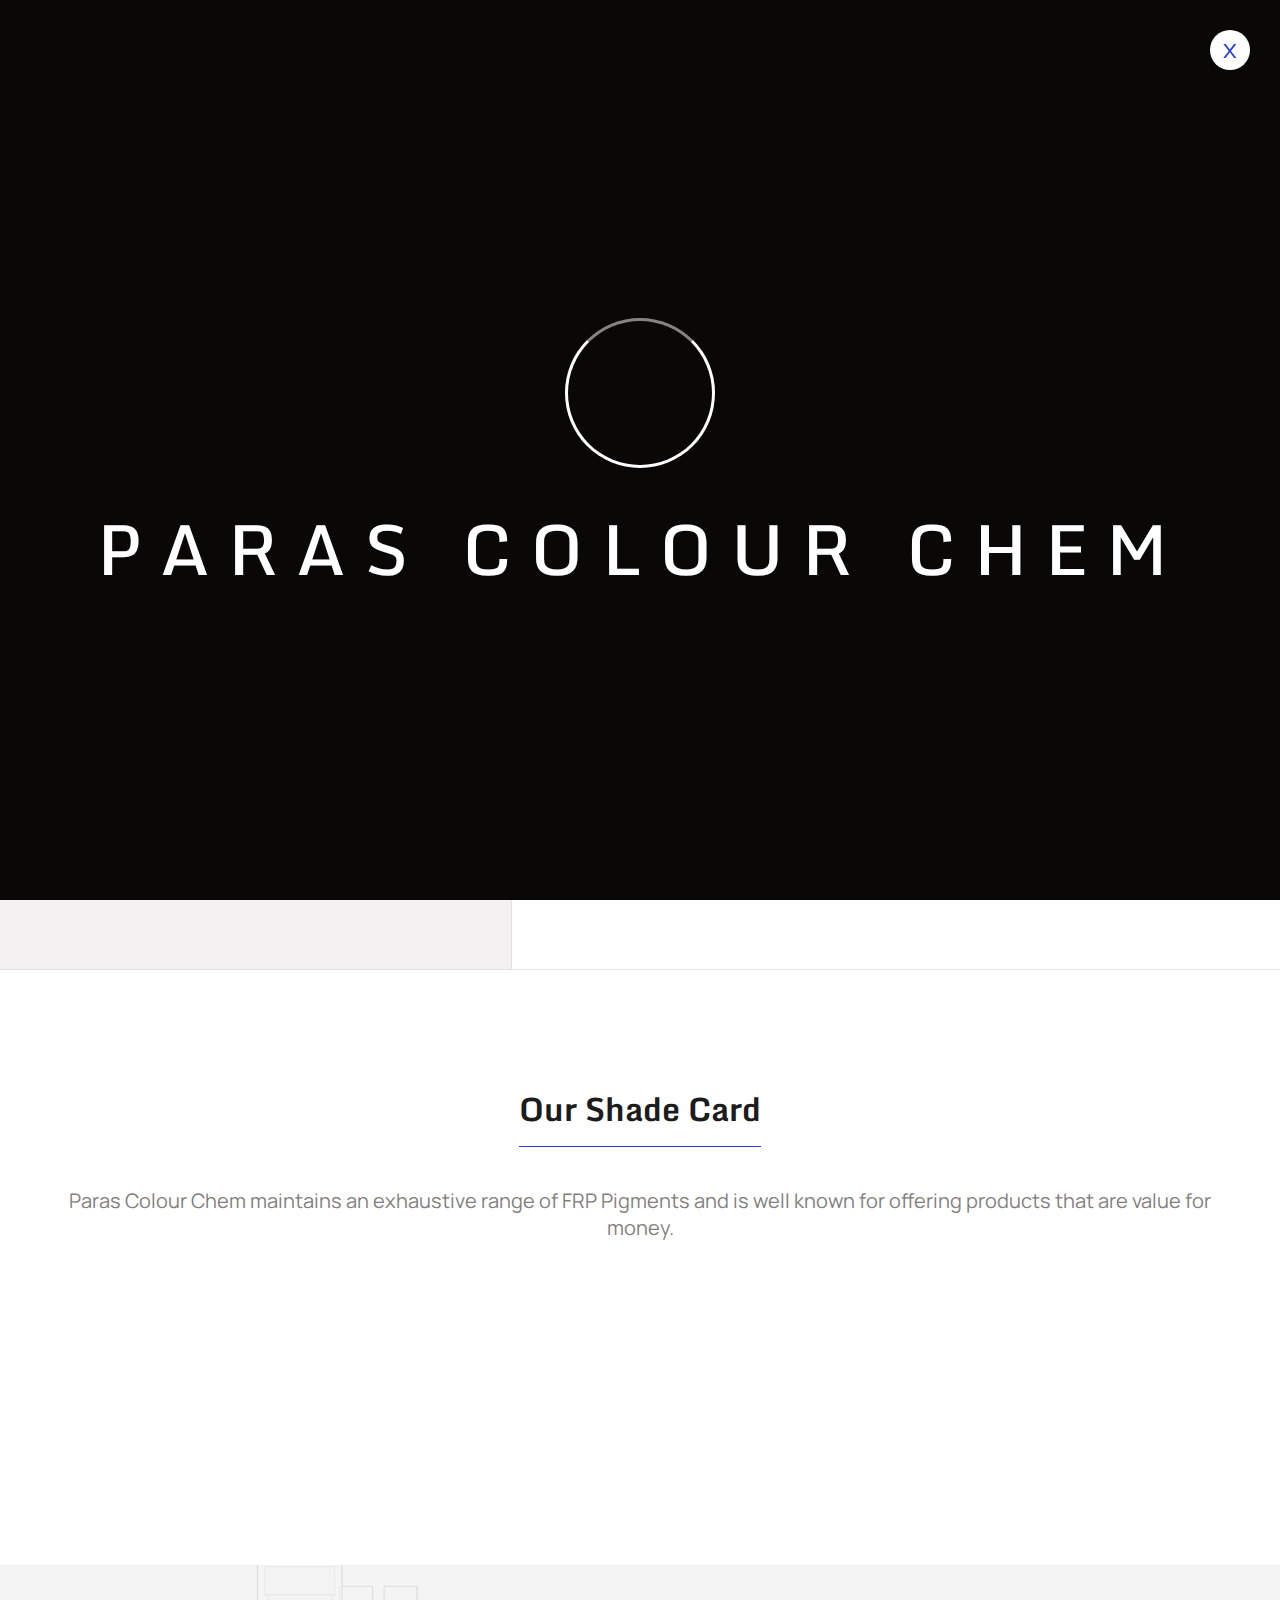
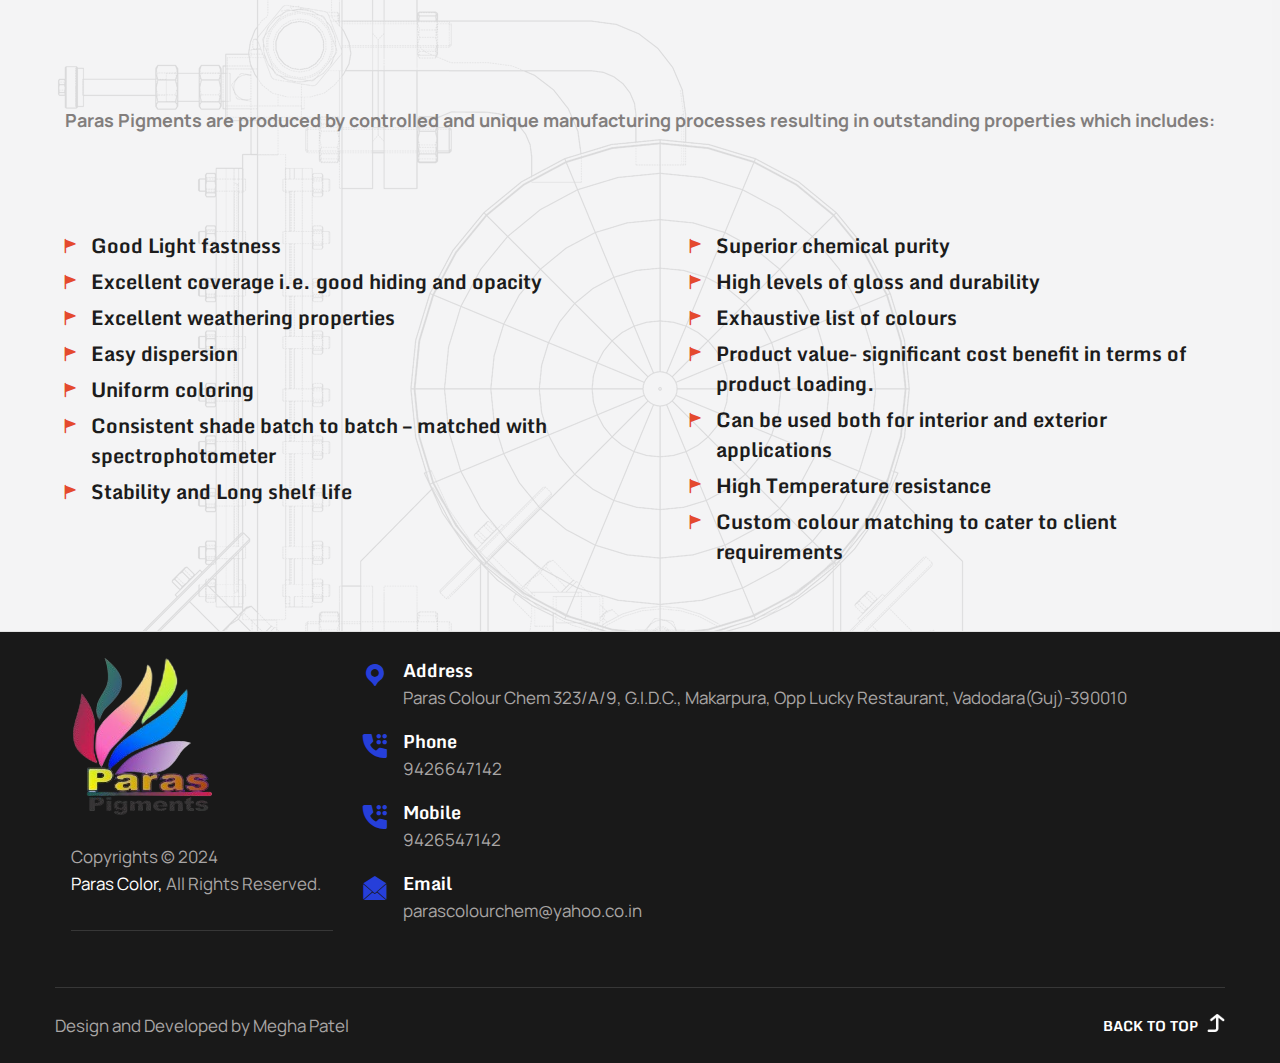
<file: Frp.html>
<!DOCTYPE html>
<html lang="en">
  
<!-- Mirrored from st.ourhtmldemo.com/new/Machion/index.html by HTTrack Website Copier/3.x [XR&CO'2014], Fri, 12 Apr 2024 13:20:08 GMT -->
<head>
<meta charset="utf-8">
<meta http-equiv="X-UA-Compatible" content="IE=edge">
<meta name="viewport" content="width=device-width, initial-scale=1.0, maximum-scale=1.0, user-scalable=0">

<title> Paras colour chem</title>
<meta name="generator" content="EZGenerator 3.0.77.7 (agger-v2[10])"/>
<meta name="description" content="FRP pigment suppliers,
FRP pigment manufacturers, 
FRP pigment paste suppliers, 
and manufacturers,
Epoxy pigment suppliers,
Epoxy pigment manufacturers, 
Epoxy pigment paste suppliers, 
and manufacturers,
paras color chemical">
<meta name="keywords" content="frp pigment suppliers, 
frp pigment manufacturers,
frp pigment paste suppliers,
 frp pigment paste manufacturers,
  frp pigments suppliers, 
  frp pigments manufacturers, 
  frp pigments paste suppliers,
   frp pigments paste manufacturers
   Epoxy pigment suppliers, 
   Epoxy pigment manufacturers,
   Epoxy pigment paste suppliers,
   Epoxy pigment paste manufacturers,
   Epoxy pigments suppliers, 
   Epoxy pigments manufacturers, 
   Epoxy pigments paste suppliers,
   Epoxy pigments paste manufacturers,
   paras color chemical,
   best Megha patel by paras colour
   ">
<meta name="date" content="2014-03-18T08:41:01+00:00"/>
<!-- Fav Icon -->
<link rel="icon" href="assets/images/favicon-3.ico" type="image/x-icon">

<!-- Google Fonts -->
<link href="https://fonts.googleapis.com/css2?family=Monda:wght@400;700&amp;display=swap" rel="stylesheet">
<link href="https://fonts.googleapis.com/css2?family=Manrope:wght@300;400;500;600;700;800&amp;display=swap" rel="stylesheet">
<link href="https://fonts.googleapis.com/css2?family=Inter+Tight:ital,wght@0,300;0,400;0,500;0,600;0,700;0,800;0,900;1,300;1,400;1,500;1,600;1,700;1,800;1,900&amp;display=swap" rel="stylesheet">

<!-- Stylesheets -->
<link href="assets/css/font-awesome-all.css" rel="stylesheet">
<link href="assets/css/flaticon.css" rel="stylesheet">
<link href="assets/css/owl.css" rel="stylesheet">
<link href="assets/css/bootstrap.css" rel="stylesheet">
<link href="assets/css/jquery.fancybox.min.css" rel="stylesheet">
<link href="assets/css/animate.css" rel="stylesheet">
<link href="assets/css/nice-select.css" rel="stylesheet">
<link href="assets/css/color.css" rel="stylesheet">
<link href="assets/css/style.css" rel="stylesheet">
<link href="assets/css/responsive.css" rel="stylesheet">

</head>


<!-- page wrapper -->
<body>

    <div class="boxed_wrapper home_3">


        <!-- preloader -->
        <div class="loader-wrap">
            <div class="preloader">
                <div class="preloader-close">x</div>
                <div id="handle-preloader" class="handle-preloader">
                    <div class="animation-preloader">
                        <div class="spinner"></div>
                        <div class="txt-loading">
                            <span data-text-preloader="p" class="letters-loading">p</span>
                            <span data-text-preloader="a" class="letters-loading">a</span>
                            <span data-text-preloader="r" class="letters-loading">r</span>
                            <span data-text-preloader="a" class="letters-loading">a</span>
                            <span data-text-preloader="s" class="letters-loading">s</span>
                            <span data-text-preloader=" " class="letters-loading">&nbsp;</span>
                            <span data-text-preloader="c" class="letters-loading">c</span>
                            <span data-text-preloader="o" class="letters-loading">o</span>
                            <span data-text-preloader="l" class="letters-loading">l</span>
                            <span data-text-preloader="o" class="letters-loading">o</span>
                            <span data-text-preloader="u" class="letters-loading">u</span>
                            <span data-text-preloader="r" class="letters-loading">r</span>
                            <span data-text-preloader=" " class="letters-loading">&nbsp;</span>
                            <span data-text-preloader="c" class="letters-loading">c</span>
                            <span data-text-preloader="h" class="letters-loading">h</span>
                            <span data-text-preloader="e" class="letters-loading">e</span>
                            <span data-text-preloader="m" class="letters-loading">m</span> 
                        </div>
                        
                    </div>  
                </div>
            </div>
        </div>
        <!-- preloader end -->


        <!--Search Popup-->
        

        <!-- main header -->
        <header class="main-header header-style-three">
            <!-- header-top-two -->
            <!-- <div class="header-top-two">
                <div class="outer-container">
                    <div class="top-inner">
                        <div class="top-left">
                            <div class="language-box">
                                <div class="icon-box"><i class="flaticon-globe"></i></div>
                                <span class="text">Lan</span>
                                <select class="selectmenu">
                                    <option>English</option>
                                    <option>China</option>
                                    <option>Hindi</option>
                                    <option>Spanish</option>
                                </select>
                            </div>
                            <ul class="other-links clearfix">
                                <li><a href="index.html">News & Media</a></li>
                                <li><a href="index.html">Investors</a></li>
                                <li><a href="index.html">Downloads</a></li>
                                <li><a href="index.html">Career</a></li>
                            </ul>
                        </div>
                        <div class="top-right">
                            <ul class="info-list clearfix">
                                <li><i class="flaticon-pin"></i>Office: <span>California, USA</span></li>
                                <li><i class="flaticon-clock"></i>Open: <span>Mon-Sat: 08.00 - 18.00</span></li>
                            </ul>
                            <ul class="social-links clearfix">
                                <li><a href="index.html"><i class="fa-brands fa-facebook"></i></a></li>
                                <li><a href="index.html"><i class="fa-brands fa-square-twitter"></i></a></li>
                                <li><a href="index.html"><i class="fa-solid fa-basketball"></i></a></li>
                                <li><a href="index.html"><i class="fa-brands fa-youtube"></i></a></li>
                            </ul>
                        </div>
                    </div>
                </div>
            </div> -->

            <!-- header-lower -->
            <div class="header-lower">
                <div class="outer-container">
                    <div class="outer-box">
                        <div class="logo-box">
                            <figure class="logo"><a href="index.html"><img src="assets/images/logo-1.png" style="height: 85px;" alt=""></a></figure>
                        </div>
                        <div class="menu-area clearfix">
                            <!--Mobile Navigation Toggler-->
                            <div class="mobile-nav-toggler">
                                <i class="icon-bar"></i>
                                <i class="icon-bar"></i>
                                <i class="icon-bar"></i>
                            </div>
                            <nav class="main-menu navbar-expand-md navbar-light">
                                <div class="collapse navbar-collapse show clearfix" id="navbarSupportedContent">
                                    <ul class="navigation clearfix">
                                        <li class=" dropdown"><a href="index.html">Home</a>
                                            <!-- <ul>
                                                <li><a href="index.html">Home Page 01</a></li>
                                                <li><a href="index-2.html">Home Page 02</a></li>
                                                <li><a href="index.html">Home Page 03</a></li>
                                            </ul> -->
                                        </li>  
                                        
                                        <li class="dropdown current"><a href="#">Our Products</a>
                                            <ul>
                                              <li><a href="Frp.html">Polyster Pigment</a></li>
                                              
                                          </ul>
                                      </li> 
                                        <li class="dropdown"><a href="ShadeCard.html">Shade Card</a>
                                            
                                        </li> 
                                        
                                        <li><a href="contactUs.html">Contact Us</a></li>
                                    </ul>
                                </div>
                            </nav>
                        </div>
                        <!-- <div class="menu-right-content">
                            <div class="search-box-outer search-toggler"><i class="flaticon-loupe"></i></div>
                            <div class="user-box"><a href="index.html"><i class="flaticon-user"></i></a></div>
                            <div class="support-box">
                                <div class="icon-box"><i class="flaticon-dial-pad"></i></div>
                                <span>Reach Us</span>
                                <h5><a href="tel:18004567890">+1 800 45 67890</a></h5>
                            </div>
                        </div> -->
                    </div>
                </div>
            </div>

            <!--sticky Header-->
            <div class="sticky-header">
                <div class="outer-container">
                    <div class="outer-box">
                        <div class="logo-box">
                            <figure class="logo"><a href="index.html"><img src="assets/images/logo-1.png"style="height: 85px;" alt=""></a></figure>
                        </div>
                        <div class="menu-area clearfix">
                            <nav class="main-menu clearfix">
                                <!--Keep This Empty / Menu will come through Javascript-->
                            </nav>
                        </div>
                        <!-- <div class="menu-right-content">
                            <div class="search-box-outer search-toggler"><i class="flaticon-loupe"></i></div>
                            <div class="user-box"><a href="index.html"><i class="flaticon-user"></i></a></div>
                            <div class="support-box">
                                <div class="icon-box"><i class="flaticon-dial-pad"></i></div>
                                <span>Reach Us</span>
                                <h5><a href="tel:18004567890">+1 800 45 67890</a></h5>
                            </div>
                        </div> -->
                    </div>
                </div>
            </div>
        </header>
        <!-- main-header end -->

        <!-- Mobile Menu  -->
        <div class="mobile-menu">
            <div class="menu-backdrop"></div>
            <div class="close-btn"><i class="fas fa-times"></i></div>
            
            <nav class="menu-box">
                <div class="nav-logo"><a href="index.html"><img src="assets/images/logo-1.png" alt="" title=""></a></div>
                <div class="menu-outer"><!--Here Menu Will Come Automatically Via Javascript / Same Menu as in Header--></div>
                <div class="contact-info">
                    <h4>Contact Info</h4>
                    <ul>
                        <li> 

                            Paras Colour Chem
                            
                            323/A/9, G.I.D.C.,  
                            
                            Makarpura,
                            
                            Opp Lucky Restaurant,
                            
                            Vadodara(Guj)-390010</li>
                        <li><a href="tel:9426647142">	
                            9426647142</a></li>
                            <li><a href="tel:9426547142">	
                                9426547142</a></li>
                        <li><a href="mailto:parascolourchem@yahoo.co.in">parascolourchem@yahoo.co.in</a></li>
                    </ul>
                </div>
                <!-- <div class="social-links">
                    <ul class="clearfix">
                        <li><a href="index.html"><span class="fab fa-twitter"></span></a></li>
                        <li><a href="index.html"><span class="fab fa-facebook-square"></span></a></li>
                        <li><a href="index.html"><span class="fab fa-pinterest-p"></span></a></li>
                        <li><a href="index.html"><span class="fab fa-instagram"></span></a></li>
                        <li><a href="index.html"><span class="fab fa-youtube"></span></a></li>
                    </ul>
                </div> -->
            </nav>
        </div><!-- End Mobile Menu -->

        <section class="pb-3 service-style-three bg-color-2 border-bottom sec-pad">
            <div class="auto-container">
                <div class="sec-title centred"> 
                    <h2>FRP Pigments</h2>
                    <p>Paras Pigments are compatible with almost all the commercial grades of resins available in the market today. They are offered for different fabrication methods such as Hand Lay-Up, Spray Lay-Up, SMC, DMC, Pultrusion, Filament Winding, Vacuum Bagging, RTM, and RFI. Currently our pigments are supplied to a wide range of critical applications and industries, including construction, automotive, marine, aerospace, electronics, petrochemical, industrial and recreational/consumer industries.
                        </p>

                    </div>
                </div>
                </section>

   <!-- about-section -->
   <section class="p-5 about-section">
    <div class="auto-container">
        <div class="row clearfix">
            <div class="col-lg-4 col-md-12 col-sm-12 image-column">
                <div class="image-box">
                    <figure class="image"><img src="assets/images/pigment_ezg_2.jpg" alt=""></figure>
                    <div class="text">
                        <h5>15+ Years Experienced</h5>
                    </div>
                  
                    <!-- <div class="text">
                        <p>Paras Pigments are compatible with almost all the commercial grades of resins available in the market today. They are offered for different fabrication methods such as Hand Lay-Up, Spray Lay-Up, SMC, DMC, Pultrusion, Filament Winding, Vacuum Bagging, RTM, and RFI. Currently our pigments are supplied to a wide range of critical applications and industries, including construction, automotive, marine, aerospace, electronics, petrochemical, industrial and recreational/consumer industries.
                            </p>
                          </div>
                    <div class="text">
                        <p>Righteous indignation and dislike men who are so beguiled and demoralized by the charms of pleasure of the moment, trouble that are bound to ensue.</p>
                    </div> -->
                </div>
            </div>
            <div class="col-lg-8 col-md-12 col-sm-12 content-column">
                <div class="content-box">
                    <!-- <div class="sec-title">
                        <span class="sub-title">Our Product</span>
                        <h2>FRP Pigments</h2>
                    </div> -->
                    <div class="text">
                        <p><span style="font-weight: bolder;">Paras Pigments</span> are superior quality pigment concentrates formulated with a high loading of dry pigment powders. They exhibit high gloss, have good dispersion properties and also give excellent coverage in the moulded product.
                            </p>

                        </div>
                    
                   <div  class="single-box">
                    <p>Paras Pigments  can be mixed with one another to obtain intermediate shades.  Dark shades present no particular color matching problems, but light shades may pose some difficulty. Colors can be custom matched to customer's requirements, provided the minimum quantity is over 10 Kilograms.</p>
                    
                   </div>   
                   <div class="single-box">
                    <!-- <h3>Organization & Certifications</h3> -->
                    <p>Specialized electrical grades, corrosion resistant grades, marine grades are also manufactured. Custom colour matching to meet specific colour requirements are undertaken..</p>
                </div>  
                    <!-- <div class="inner-box">
                        <div class="curve-text">
                            <div class="icon-box"><i class="flaticon-reward"></i></div>
                            <span class="curved-circle">Manufactured with 100% quality</span>
                        </div>
                        <h4>ISM Certificate</h4>
                        <p>Premium class, Guaranteed.</p>
                        <button type="button"><i class="flaticon-download"></i>Download</button>
                    </div> -->
                </div>
            </div>
        </div>
    </div>
</section>
<!-- about-section end -->
<section class="case-style-three sec-pad">
    <div class="auto-container">
        <div class="sec-title centred">
            <span class="sub-title" style="text-transform: none;"><h2 class="fs-2">Our Shade Card</h2></span>
            
            <p class="fs-5">Paras Colour Chem  maintains an exhaustive range of FRP Pigments and is well known for offering products that are value for money.</p>
        </div>
        <section class="pb-3 service-style-three ">
            <div class="auto-container">
                <div class="sec-title centred"> 
                     
                    <!-- <p>Paras Pigments are compatible with almost all the commercial grades of resins available in the market today. They are offered for different fabrication methods such as Hand Lay-Up, Spray Lay-Up, SMC, DMC, Pultrusion, Filament Winding, Vacuum Bagging, RTM, and RFI. Currently our pigments are supplied to a wide range of critical applications and industries, including construction, automotive, marine, aerospace, electronics, petrochemical, industrial and recreational/consumer industries.
                        </p> -->
                        <div class="row">
                            <div class="col-lg-6 col-md-6 col-sm-12 service-block">
                                <a target="_blank" href="assets/shed card.pdf">
                                <div class="service-block-three wow fadeInUp animated" data-wow-delay="600ms" data-wow-duration="1500ms">
                                    <div class="inner-box"  style="padding: 30px 30px ;">
                                        <!-- <h6>Welding</h6> -->
                                        
                                            <button type="button"><i class="flaticon-download"></i> DOWNLOAD SHED CARD AS PDF</button>
                                       
                                    </div>
                                </div>
                            </a>
                            </div>
                            <div class="col-lg-6 col-md-6 col-sm-12 service-block">
                                <a target="_blank" href="assets/shed card11.jpg">
                                <div class="service-block-three wow fadeInUp animated" data-wow-delay="600ms" data-wow-duration="1500ms">
                                    <div class="inner-box" style="padding: 30px 30px ;">
                                        <!-- <h6>Welding</h6> -->
                                       
                                            <button type="button"><i class="flaticon-download"></i> 
            
                                                 DOWNLOAD SHED CARD AS IMAGE</button>
                                           
                                    </div>
                                </div>
                                </a>
                            </div>
                            <!-- <div class="col-lg-6 col-md-12 col-sm-12">
                                <a target="_blank" href="assets/shed card.pdf">
                                    <button type="button"><i class="flaticon-download"></i> DOWNLOAD SHED CARD AS PDF</button>
                                </a>
                            </div>
                            <div class="col-lg-6 col-md-12 col-sm-12">
                               <a target="_blank" href="assets/shed card11.jpg">
                                <button type="button"><i class="flaticon-download"></i> 

                                     DOWNLOAD SHED CARD AS IMAGE</button>
                               </a> 
                            </div> -->
                        </div>
                       
                    </div>
                </div>
                </section>
    </div>
</section>

<section class="faq-section pb-3 service-style-three bg-color-2 border-bottom sec-pad">
    <div class="pattern-layer" style="background-image: url(assets/images/shape/shape-9.png);"></div>
           
    <div class="auto-container">
        <div class="sec-title centred"> 
            <!-- <h2>FRP Pigments</h2> -->
            <p style="font-size: large; font-weight: bolder;">Paras Pigments  are produced by controlled and unique manufacturing processes resulting in outstanding properties which includes: </p>

            </div>
        </div>
        <div style="padding: 0px 30px;" class="  row clearfix">
        <div class="p-5  col-lg-6 col-md-6 col-sm-12">
            <div class="inner-box">
                <ul class="list-style-one clearfix">
                    <li>Good Light fastness</li>
                    <li>Excellent coverage i.e. good hiding and opacity</li>
                    <li>Excellent weathering properties</li>
                    <li>Easy dispersion</li>
                    <li>Uniform coloring</li>
                    <li>Consistent shade batch to batch – matched with spectrophotometer</li>
                    <li>Stability and Long shelf life</li>
                </ul>
                
                
            </div>
            </div>
            <div class="p-5  col-lg-6 col-md-6 col-sm-12">
                <div class="inner-box">
                    <ul class="list-style-one clearfix">
                        
                        <li>Superior chemical purity</li>
                        <li>High levels of gloss and durability</li>
                        <li>Exhaustive list of colours</li>
                        <li>Product value- significant cost benefit in terms of product loading.</li>
                        <li>Can be used both for interior and exterior applications</li>
                        <li>High Temperature resistance</li>
                        <li>Custom colour matching to cater to client requirements</li>
                    </ul>
                    
                </div>
                </div>
        </div>
        </section>



        <!-- footer-style-three -->
        <footer class="footer-style-three" style="background-image: url(assets/images/background/footer-bg.jpg);">
            <div class="auto-container">
                <div class="p-3 widget-section">
                    <div class="row clearfix">
                        <div class="col-lg-3 col-md-6 col-sm-12 footer-column">
                            <div class="logo-widget footer-widget">
                                <figure class="footer-logo"><a href="index.html"><img src="assets/images/logo-1.png" alt=""></a></figure>
                                <div class="download-widget footer-widget">
                                    <div class="widget-content">
                                        <!-- <div class="download-box">
                                            <div class="icon-box"><i class="flaticon-accept"></i></div>
                                            <h4>Terms & Condition</h4>
                                            <button type="button">Download</button>
                                        </div> -->
                                        <div class="copyright">
                                            <p>Copyrights © 2024 <br /><a href="index.html">Paras Color,</a> All Rights Reserved.</p>
                                        </div>
                                        <!-- <ul class="social-links clearfix">
                                            <li><a href="index.html"><i class="fa-brands fa-facebook"></i></a></li>
                                            <li><a href="index.html"><i class="fa-brands fa-square-twitter"></i></a></li>
                                            <li><a href="index.html"><i class="fa-solid fa-basketball"></i></a></li>
                                            <li><a href="index.html"><i class="fa-brands fa-youtube"></i></a></li>
                                        </ul> -->
                                    </div>
                                </div>
                                </div>

                        </div>
                        <div class="col-lg-9 col-md-6 col-sm-12 footer-column">
                            <div class="logo-widget footer-widget">
                                <ul class="info-list clearfix">
                                    <li>
                                        <div class="icon-box"><i class="flaticon-pin"></i></div>
                                        <h5>Address</h5>
                                        <p>Paras Colour Chem

                                            323/A/9, G.I.D.C.,  
                                            
                                            Makarpura,
                                            
                                            Opp Lucky Restaurant,
                                            
                                            Vadodara(Guj)-390010</p>
                                    </li>
                                    <li>
                                        <div class="icon-box"><i class="flaticon-dial-pad"></i></div>
                                        <h5>Phone</h5>
                                        <p><a href="tel:9426647142"> 

                                            9426647142</a></p>
                                    </li>
                                    <li>
                                        <div class="icon-box"><i class="flaticon-dial-pad"></i></div>
                                        <h5>Mobile</h5>
                                        <p><a href="tel:9426547142"> 

                                            9426547142</a></p>
                                    </li>
                                     
                                    <li>
                                        <div class="icon-box"><i class="flaticon-mail"></i></div>
                                        <h5>Email</h5>
                                        <p><a href="mailto: 

                                            parascolourchem@yahoo.co.in"> 

                                            parascolourchem@yahoo.co.in</a></p>
                                    </li>
                                </ul>
                            </div>
                        </div>
                        <!-- <div class="col-lg-3 col-md-6 col-sm-12 footer-column">
                            <div class="links-widget footer-widget">
                                <div class="widget-title">
                                    <h3>Company</h3>
                                </div>
                                <div class="widget-content">
                                    <ul class="links-list clearfix">
                                        <li><a href="index.html">Overview</a></li>
                                        <li><a href="index.html">CEO Greeting</a></li>
                                        <li><a href="index.html">Certifications</a></li>
                                        <li><a href="index.html">History</a></li>
                                        <li><a href="index.html">Management</a></li>
                                        <li><a href="index.html">Organization</a></li>
                                    </ul>
                                </div>
                            </div>
                        </div>
                        <div class="col-lg-3 col-md-6 col-sm-12 footer-column">
                            <div class="links-widget footer-widget">
                                <div class="widget-title">
                                    <h3>Useful Links</h3>
                                </div>
                                <div class="widget-content">
                                    <ul class="links-list clearfix">
                                        <li><a href="index.html">Industries</a></li>
                                        <li><a href="index.html">Features</a></li>
                                        <li><a href="index.html">Process</a></li>
                                        <li><a href="index.html">Feedback</a></li>
                                        <li><a href="index.html">News & Updates</a></li>
                                        <li><a href="index.html">Get In Touch</a></li>
                                    </ul>
                                </div>
                            </div>
                        </div> -->
                        <!-- <div class="col-lg-3 col-md-6 col-sm-12 footer-column">
                            
                        </div> -->
                    </div>
                </div>
                <div class="footer-bottom">
                    <div class="bottom-inner">
                        <ul class="footer-nav clearfix"> 
                            <li><a target="_blank" href="https://www.linkedin.com/in/megha-patel107">Design and Developed by Megha Patel</a></li>
                        </ul>
                        
                        <button class="scroll-top-two scroll-to-target" data-target="html">Back to Top <img src="assets/images/icons/icon-9.png" alt=""></button>
                    </div>
                </div>
            </div>
        </footer>
        <!-- footer-style-three end -->

        
    </div>


    <!-- jequery plugins -->
    <script src="assets/js/jquery.js"></script>
    <script src="assets/js/popper.min.js"></script>
    <script src="assets/js/bootstrap.min.js"></script>
    <script src="assets/js/owl.js"></script>
    <script src="assets/js/wow.js"></script>
    <script src="assets/js/validation.js"></script>
    <script src="assets/js/jquery.fancybox.js"></script>
    <script src="assets/js/appear.js"></script>
    <script src="assets/js/scrollbar.js"></script>
    <script src="assets/js/isotope.js"></script>
    <script src="assets/js/jquery.nice-select.min.js"></script>
    <script src="assets/js/jquery.lettering.min.js"></script>
    <script src="assets/js/jquery.circleType.js"></script>
    <script src="assets/js/text_animation.js"></script>
    <script src="assets/js/text_plugins.js"></script>
    <script src="assets/js/bxslider.js"></script>

    <!-- main-js -->
    <script src="assets/js/script.js"></script>

</body><!-- End of .page_wrapper -->

<!-- Mirrored from st.ourhtmldemo.com/new/Machion/index.html by HTTrack Website Copier/3.x [XR&CO'2014], Fri, 12 Apr 2024 13:20:57 GMT -->
</html>
</file>
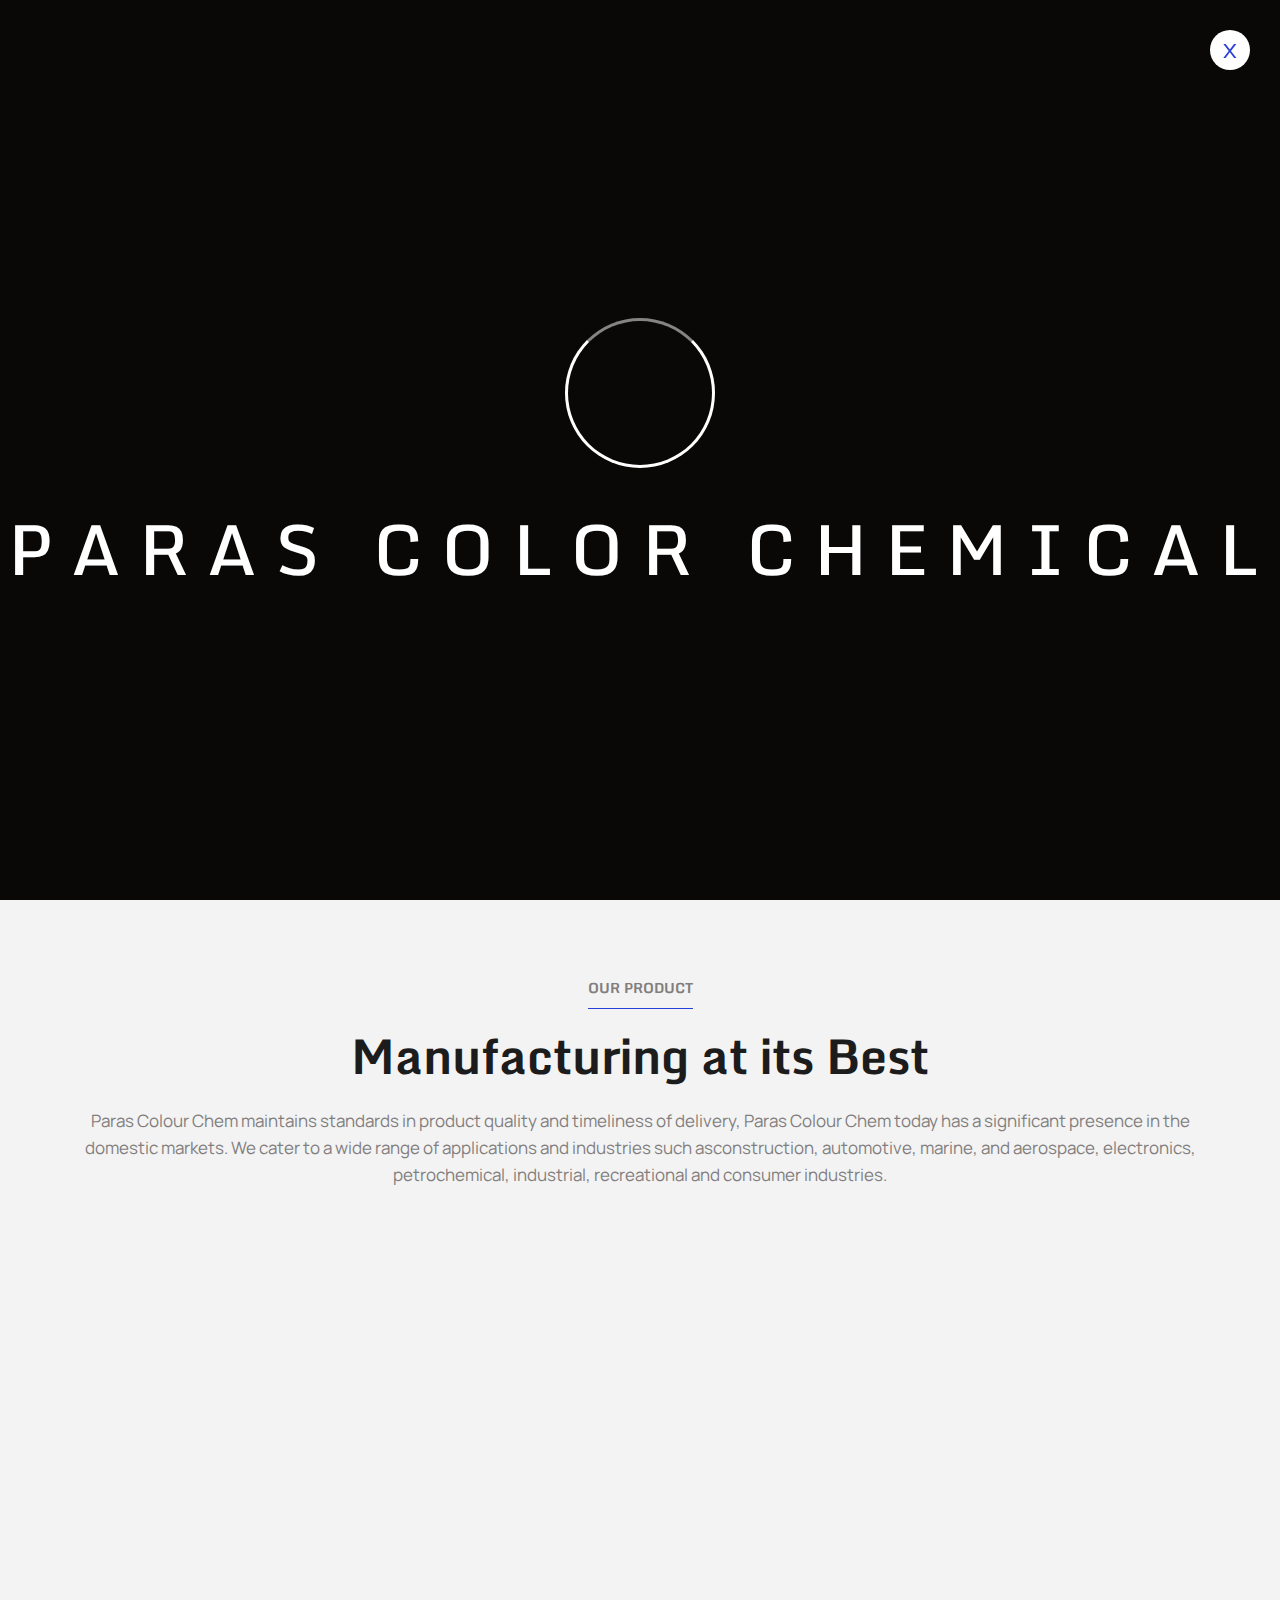
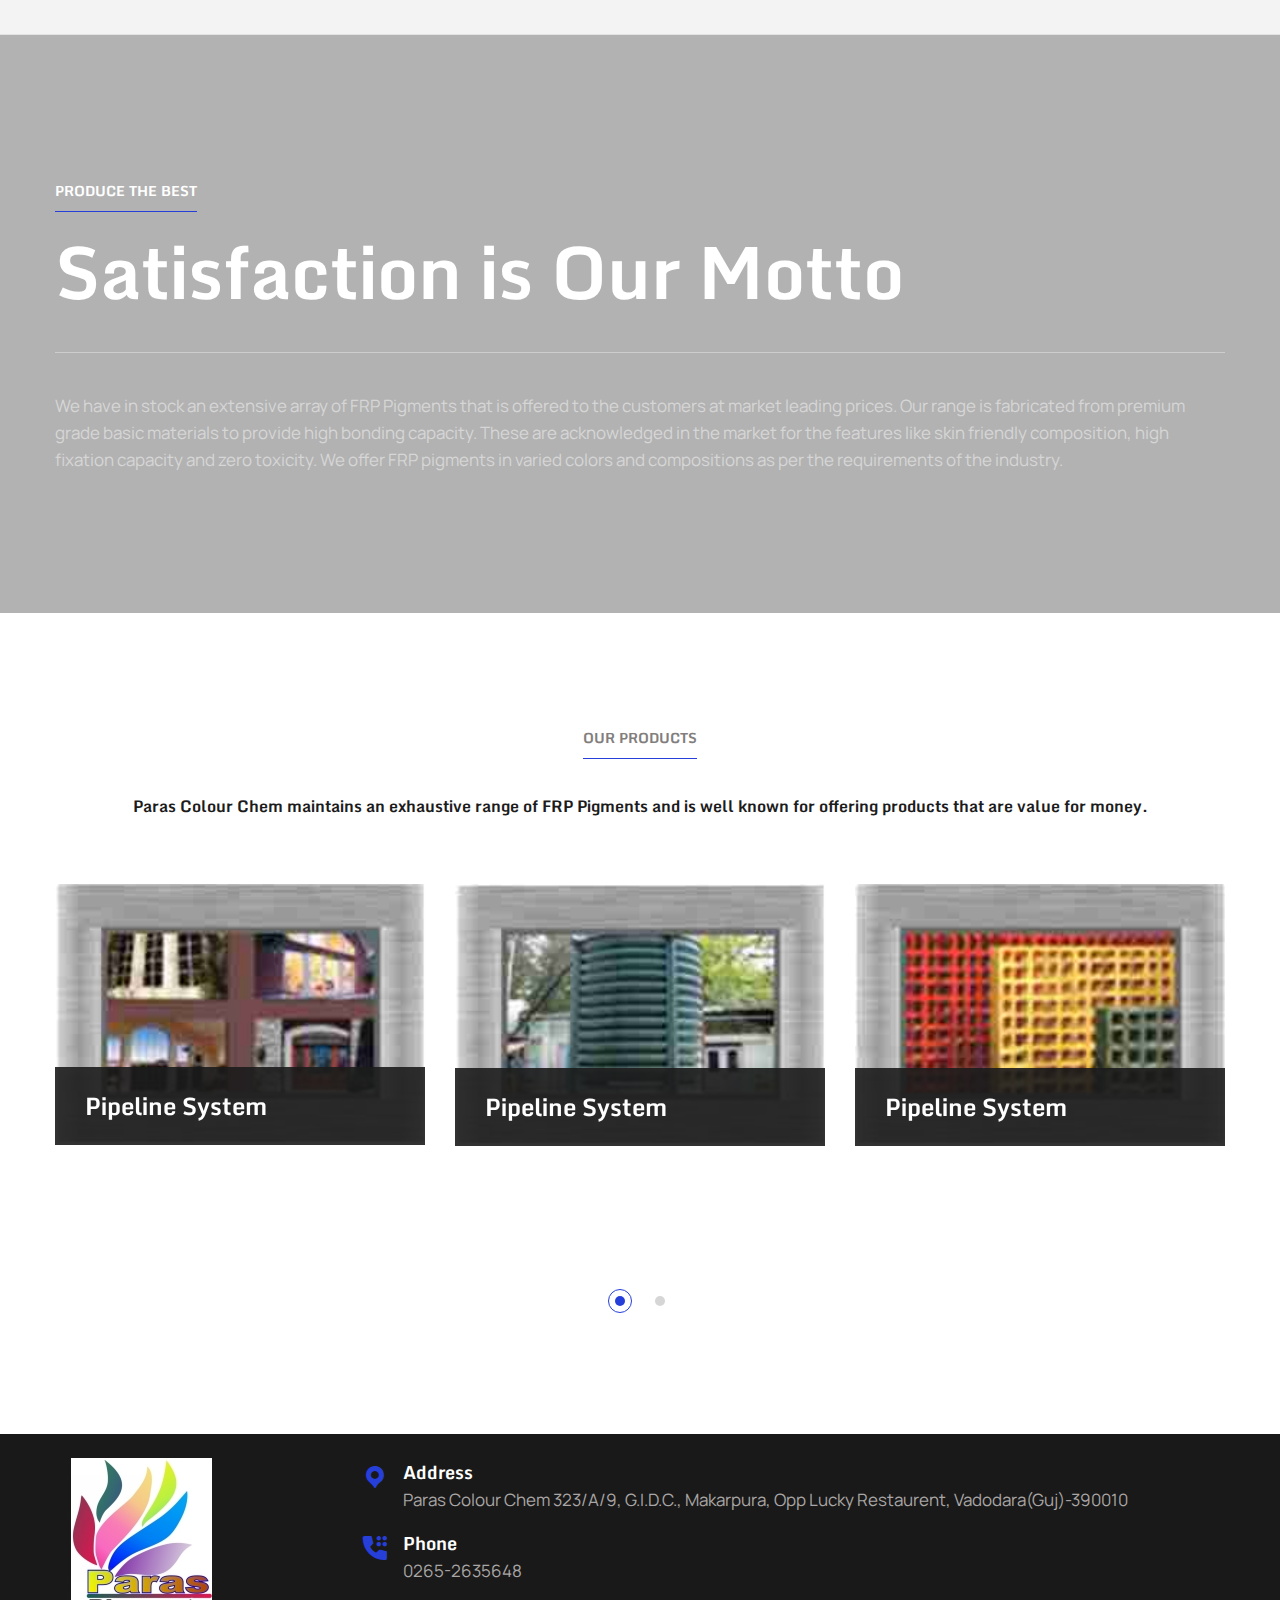
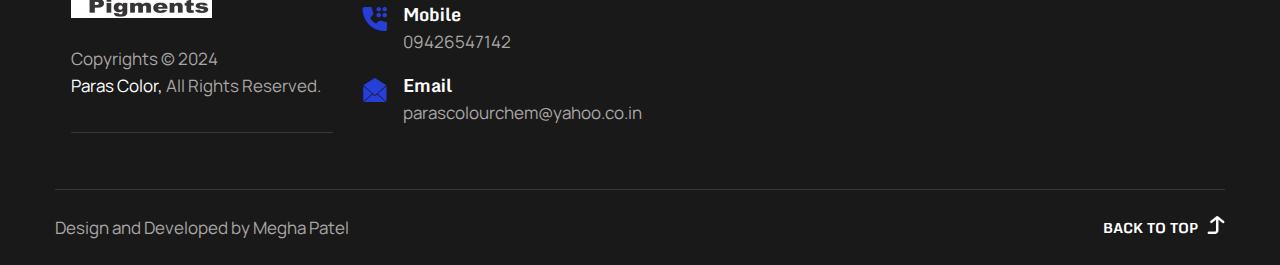
<file: index-3.html>
<!DOCTYPE html>
<html lang="en">

<!-- Mirrored from st.ourhtmldemo.com/new/Machion/index-3.html by HTTrack Website Copier/3.x [XR&CO'2014], Fri, 12 Apr 2024 13:20:08 GMT -->
<head>
<meta charset="utf-8">
<meta http-equiv="X-UA-Compatible" content="IE=edge">
<meta name="viewport" content="width=device-width, initial-scale=1.0, maximum-scale=1.0, user-scalable=0">

<title>Home| Paras Color Chemical</title>
<meta name="generator" content="EZGenerator 3.0.77.7 (agger-v2[10])"/>
<meta name="description" content="frp pigment suppliers / frp pigment manufacturers / frp pigment paste suppliers / frp pigment paste suppliers"/>
<meta name="keywords" content="&quot;frp pigment suppliers&quot; /
&quot;frp pigment manufacturers&quot; /
&quot;frp pigment paste suppliers&quot; /
&quot;frp pigment paste manufacturers&quot; /
&quot;frp pigments suppliers&quot; /
&quot;frp pigments manufacturers&quot; /
&quot;frp pigments paste suppliers&quot; /
&quot;frp pigments paste manufacturers&quot; /"/>
<meta name="date" content="2014-03-18T08:41:01+00:00"/>
<!-- Fav Icon -->
<link rel="icon" href="assets/images/favicon-3.ico" type="image/x-icon">

<!-- Google Fonts -->
<link href="https://fonts.googleapis.com/css2?family=Monda:wght@400;700&amp;display=swap" rel="stylesheet">
<link href="https://fonts.googleapis.com/css2?family=Manrope:wght@300;400;500;600;700;800&amp;display=swap" rel="stylesheet">
<link href="https://fonts.googleapis.com/css2?family=Inter+Tight:ital,wght@0,300;0,400;0,500;0,600;0,700;0,800;0,900;1,300;1,400;1,500;1,600;1,700;1,800;1,900&amp;display=swap" rel="stylesheet">

<!-- Stylesheets -->
<link href="assets/css/font-awesome-all.css" rel="stylesheet">
<link href="assets/css/flaticon.css" rel="stylesheet">
<link href="assets/css/owl.css" rel="stylesheet">
<link href="assets/css/bootstrap.css" rel="stylesheet">
<link href="assets/css/jquery.fancybox.min.css" rel="stylesheet">
<link href="assets/css/animate.css" rel="stylesheet">
<link href="assets/css/nice-select.css" rel="stylesheet">
<link href="assets/css/color.css" rel="stylesheet">
<link href="assets/css/style.css" rel="stylesheet">
<link href="assets/css/responsive.css" rel="stylesheet">

</head>


<!-- page wrapper -->
<body>

    <div class="boxed_wrapper home_3">


        <!-- preloader -->
        <div class="loader-wrap">
            <div class="preloader">
                <div class="preloader-close">x</div>
                <div id="handle-preloader" class="handle-preloader">
                    <div class="animation-preloader">
                        <div class="spinner"></div>
                        <div class="txt-loading">
                            <span data-text-preloader="p" class="letters-loading">p</span>
                            <span data-text-preloader="a" class="letters-loading">a</span>
                            <span data-text-preloader="r" class="letters-loading">r</span>
                            <span data-text-preloader="a" class="letters-loading">a</span>
                            <span data-text-preloader="s" class="letters-loading">s</span>
                            <span data-text-preloader=" " class="letters-loading">&nbsp;</span>
                            <span data-text-preloader="c" class="letters-loading">c</span>
                            <span data-text-preloader="o" class="letters-loading">o</span>
                            <span data-text-preloader="l" class="letters-loading">l</span>
                            <span data-text-preloader="o" class="letters-loading">o</span>
                            <span data-text-preloader="r" class="letters-loading">r</span>
                            <span data-text-preloader=" " class="letters-loading">&nbsp;</span>
                            <span data-text-preloader="c" class="letters-loading">c</span>
                            <span data-text-preloader="h" class="letters-loading">h</span>
                            <span data-text-preloader="e" class="letters-loading">e</span>
                            <span data-text-preloader="m" class="letters-loading">m</span>
                            <span data-text-preloader="i" class="letters-loading">i</span>
                            <span data-text-preloader="c" class="letters-loading">c</span>
                            <span data-text-preloader="a" class="letters-loading">a</span>
                            <span data-text-preloader="l" class="letters-loading">l</span>
                        </div>
                        
                    </div>  
                </div>
            </div>
        </div>
        <!-- preloader end -->


        <!--Search Popup-->
        

        <!-- main header -->
        <header class="main-header header-style-three">
            <!-- header-top-two -->
            <!-- <div class="header-top-two">
                <div class="outer-container">
                    <div class="top-inner">
                        <div class="top-left">
                            <div class="language-box">
                                <div class="icon-box"><i class="flaticon-globe"></i></div>
                                <span class="text">Lan</span>
                                <select class="selectmenu">
                                    <option>English</option>
                                    <option>China</option>
                                    <option>Hindi</option>
                                    <option>Spanish</option>
                                </select>
                            </div>
                            <ul class="other-links clearfix">
                                <li><a href="index-3.html">News & Media</a></li>
                                <li><a href="index-3.html">Investors</a></li>
                                <li><a href="index-3.html">Downloads</a></li>
                                <li><a href="index-3.html">Career</a></li>
                            </ul>
                        </div>
                        <div class="top-right">
                            <ul class="info-list clearfix">
                                <li><i class="flaticon-pin"></i>Office: <span>California, USA</span></li>
                                <li><i class="flaticon-clock"></i>Open: <span>Mon-Sat: 08.00 - 18.00</span></li>
                            </ul>
                            <ul class="social-links clearfix">
                                <li><a href="index-3.html"><i class="fa-brands fa-facebook"></i></a></li>
                                <li><a href="index-3.html"><i class="fa-brands fa-square-twitter"></i></a></li>
                                <li><a href="index-3.html"><i class="fa-solid fa-basketball"></i></a></li>
                                <li><a href="index-3.html"><i class="fa-brands fa-youtube"></i></a></li>
                            </ul>
                        </div>
                    </div>
                </div>
            </div> -->

            <!-- header-lower -->
            <div class="header-lower">
                <div class="outer-container">
                    <div class="outer-box">
                        <div class="logo-box">
                            <figure class="logo"><a href="index-3.html"><img src="assets/images/logo.jpg" style="height: 85px;" alt=""></a></figure>
                        </div>
                        <div class="menu-area clearfix">
                            <!--Mobile Navigation Toggler-->
                            <div class="mobile-nav-toggler">
                                <i class="icon-bar"></i>
                                <i class="icon-bar"></i>
                                <i class="icon-bar"></i>
                            </div>
                            <nav class="main-menu navbar-expand-md navbar-light">
                                <div class="collapse navbar-collapse show clearfix" id="navbarSupportedContent">
                                    <ul class="navigation clearfix">
                                        <li class="current dropdown"><a href="index-3.html">Home</a>
                                            <!-- <ul>
                                                <li><a href="index.html">Home Page 01</a></li>
                                                <li><a href="index-2.html">Home Page 02</a></li>
                                                <li><a href="index-3.html">Home Page 03</a></li>
                                            </ul> -->
                                        </li>  
                                        
                                        <li class="dropdown"><a href="Frp.html">FRP Pigment</a>
                                             
                                        </li> 
                                        <li class="dropdown"><a href="ShadeCard.html">Shade CArd</a>
                                            
                                        </li> 
                                        
                                        <li><a href="contactUs.html">Contact Us</a></li>
                                    </ul>
                                </div>
                            </nav>
                        </div>
                        <!-- <div class="menu-right-content">
                            <div class="search-box-outer search-toggler"><i class="flaticon-loupe"></i></div>
                            <div class="user-box"><a href="index-3.html"><i class="flaticon-user"></i></a></div>
                            <div class="support-box">
                                <div class="icon-box"><i class="flaticon-dial-pad"></i></div>
                                <span>Reach Us</span>
                                <h5><a href="tel:18004567890">+1 800 45 67890</a></h5>
                            </div>
                        </div> -->
                    </div>
                </div>
            </div>

            <!--sticky Header-->
            <div class="sticky-header">
                <div class="outer-container">
                    <div class="outer-box">
                        <div class="logo-box">
                            <figure class="logo"><a href="index-3.html"><img src="assets/images/logo.jpg" style="height: 85px;" alt=""></a></figure>
                        </div>
                        <div class="menu-area clearfix">
                            <nav class="main-menu clearfix">
                                <!--Keep This Empty / Menu will come through Javascript-->
                            </nav>
                        </div>
                        <!-- <div class="menu-right-content">
                            <div class="search-box-outer search-toggler"><i class="flaticon-loupe"></i></div>
                            <div class="user-box"><a href="index-3.html"><i class="flaticon-user"></i></a></div>
                            <div class="support-box">
                                <div class="icon-box"><i class="flaticon-dial-pad"></i></div>
                                <span>Reach Us</span>
                                <h5><a href="tel:18004567890">+1 800 45 67890</a></h5>
                            </div>
                        </div> -->
                    </div>
                </div>
            </div>
        </header>
        <!-- main-header end -->

        <!-- Mobile Menu  -->
        <div class="mobile-menu">
            <div class="menu-backdrop"></div>
            <div class="close-btn"><i class="fas fa-times"></i></div>
            
            <nav class="menu-box">
                <div class="nav-logo"><a href="index-3.html"><img src="assets/images/logo-6.png" alt="" title=""></a></div>
                <div class="menu-outer"><!--Here Menu Will Come Automatically Via Javascript / Same Menu as in Header--></div>
                <div class="contact-info">
                    <h4>Contact Info</h4>
                    <ul>
                        <li> 

                            Paras Colour Chem
                            
                            323/A/9, G.I.D.C.,  
                            
                            Makarpura,
                            
                            Opp Lucky Restaurent,
                            
                            Vadodara(Guj)-390010</li>
                        <li><a href="tel:0265-2635648">	
                            0265-2635648</a></li>
                            <li><a href="tel:9426547142">	
                                09426547142</a></li>
                        <li><a href="mailto:parascolourchem@yahoo.co.in">parascolourchem@yahoo.co.in</a></li>
                    </ul>
                </div>
                <!-- <div class="social-links">
                    <ul class="clearfix">
                        <li><a href="index.html"><span class="fab fa-twitter"></span></a></li>
                        <li><a href="index.html"><span class="fab fa-facebook-square"></span></a></li>
                        <li><a href="index.html"><span class="fab fa-pinterest-p"></span></a></li>
                        <li><a href="index.html"><span class="fab fa-instagram"></span></a></li>
                        <li><a href="index.html"><span class="fab fa-youtube"></span></a></li>
                    </ul>
                </div> -->
            </nav>
        </div><!-- End Mobile Menu -->


        <!-- banner-style-three -->
        <section class="banner-style-three bg-color-2">
            <div class="image-layer" style="background-image:url(assets/images/banner/banner-10.jpg)"></div>
            <div class="auto-container">
                <div class="single-item-carousel owl-carousel owl-theme">
                    <div class="slider-content">
                        <div class="upper-box">
                            <h6>Paras Colour Chem</h6>
                            <h2 class="fs-4">specializes in the manufacture of Polyester Pigment paste (Frp Pigment Pase) and MEKP for the FRP Industry</h2>
                            <!-- <p>Favor the more eloquent presidential days of yester year give.</p> -->
                        </div>
                        <!-- <div class="btn-box clearfix">
                            <a href="index-3.html" class="theme-btn btn-two"><span>More About Service</span></a>
                            <a href="index-3.html" class="theme-btn btn-one"><span>Make an Appointment</span></a>
                        </div> -->
                    </div>
                    <div class="slider-content">
                        <div class="upper-box">
                            <h6>Our Values</h6>
                            <h2  class="fs-4">Maintains an exhaustive range of FRP Pigments and is well known for offering products that are value for money.</h2>
                            <!-- <p>Favor the more eloquent presidential days of yester year give.</p> -->
                        </div>
                        <!-- <div class="btn-box clearfix">
                            <a href="index-3.html" class="theme-btn btn-two"><span>More About Service</span></a>
                            <a href="index-3.html" class="theme-btn btn-one"><span>Make an Appointment</span></a>
                        </div> -->
                    </div>
                    <div class="slider-content">
                        <div class="upper-box">
                            <h6>Our Performance</h6>
                            <h2 class="fs-4">We have in stock an extensive array of FRP Pigments that is offered to the customers at market leading prices.</h2>
                            <!-- <p>Favor the more eloquent presidential days of yester year give.</p> -->
                        </div>
                        <!-- <div class="btn-box clearfix">
                            <a href="index-3.html" class="theme-btn btn-two"><span>More About Service</span></a>
                            <a href="index-3.html" class="theme-btn btn-one"><span>Make an Appointment</span></a>
                        </div> -->
                    </div>
                </div>
            </div>
        </section>
        <!-- banner-style-three end -->


        <!-- service-style-three -->
        <section class="service-style-three bg-color-2 border-bottom sec-pad">
            <div class="auto-container">
                <div class="sec-title centred">
                    <span class="sub-title">Our Product</span>
                    <h2>Manufacturing at its Best</h2>
                    <p>Paras Colour Chem  maintains standards in product quality and timeliness of delivery, Paras Colour Chem  today has a significant presence in the domestic markets.  We cater to a wide range of applications and industries such asconstruction, automotive, marine, and aerospace, electronics, petrochemical, industrial, recreational and consumer industries.</p>
                </div>
                <div class="row clearfix">
                    <div class="col-lg-4 col-md-6 col-sm-12 service-block">
                        <div class="service-block-three wow fadeInUp animated" data-wow-delay="00ms" data-wow-duration="1500ms">
                            <div class="inner-box">
                                <!-- <h6>Grinding</h6> -->
                                <div class="icon-box"><i class="flaticon-machinery"></i></div>
                                <h3><a href="service-details.html"> skin friendly composition</a></h3>
                                <!-- <p>Relief pitcher grass umpire dest forkball bullpen suicide squeeze club endures pains.</p> -->
                                <!-- <div class="link-btn">
                                    <a href="service-details.html"><span>More Details</span></a>
                                </div> -->
                            </div>
                        </div>
                    </div>
                    <div class="col-lg-4 col-md-6 col-sm-12 service-block">
                        <div class="service-block-three wow fadeInUp animated" data-wow-delay="300ms" data-wow-duration="1500ms">
                            <div class="inner-box">
                                <!-- <h6>Cutting</h6> -->
                                <div class="icon-box"><i class="flaticon-laser"></i></div>
                                <h3><a href="service-details.html">high fixation capacity</a></h3>
                                <!-- <p>A faith in simple dream an great insistence of defining moments take a trivial example.</p> -->
                                <!-- <div class="link-btn">
                                    <a href="service-details.html"><span>More Details</span></a>
                                </div> -->
                            </div>
                        </div>
                    </div>
                    <div class="col-lg-4 col-md-6 col-sm-12 service-block">
                        <div class="service-block-three wow fadeInUp animated" data-wow-delay="600ms" data-wow-duration="1500ms">
                            <div class="inner-box">
                                <!-- <h6>Welding</h6> -->
                                <div class="icon-box"><i class="flaticon-tube-bending"></i></div>
                                <h3><a href="service-details.html">zero toxicity</a></h3>
                                <!-- <p>Expound the actual teachings of the great explorers of the truth the master-builder.</p> -->
                                <!-- <div class="link-btn">
                                    <a href="service-details.html"><span>More Details</span></a>
                                </div> -->
                            </div>
                        </div>
                    </div>
                </div>
            </div>
        </section>
        <!-- service-style-three end -->

        <section class="video-section">
            <div class="bg-layer" style="background-image: url(assets/images/background/video-bg.jpg);"></div>
            <div class="auto-container">
                <div class="sec-title light">
                    <span class="sub-title">produce the best</span>
                    <h2>Satisfaction is Our Motto</h2>
                    <!-- <div class="curve-text">
                        <div class="video-btn">
                            <a href="https://www.youtube.com/watch?v=nfP5N9Yc72A&amp;t=28s" class="lightbox-image" data-caption=""><i class="flaticon-play-button"></i></a>
                        </div>
                        <span class="curved-circle-2">Play Your Video</span>
                        <span class="curved-circle-3">Play Your Video</span>
                    </div> -->
                </div>
                <div class="lower-box">
                    <div class="text">
                        <p>We have in stock an extensive array of FRP Pigments that is offered to the customers at market leading prices. Our range is fabricated from premium grade basic materials to provide high bonding capacity.  These are acknowledged in the market for the features like skin friendly composition, high fixation capacity and zero toxicity.  We offer FRP pigments in varied colors and compositions as per the requirements of the industry.</p>
                    
                    </div>
                    <!-- <div class="btn-box">
                        <a href="index.html" class="theme-btn btn-one"><span>More Details</span></a>
                    </div> -->
                </div>
            </div>
        </section>
        <!-- chooseus-style-three -->
        <!-- <section class="chooseus-style-three">
            <div class="auto-container">
                <div class="row clearfix">
                    <div class="col-lg-6 col-md-12 col-sm-12 image-column">
                        <div class="image-box">
                            <figure class="image"><img src="assets/images/resource/chooseus-1.jpg" alt=""></figure>
                            <div class="text-box">
                                <div class="curve-text">
                                    <div class="icon-box"><img src="assets/images/icons/icon-8.png" alt=""></div>
                                    <span class="curved-circle-4">Manufactured with 100% satisfaction</span>
                                </div>
                            </div>
                        </div>
                    </div>
                    <div class="col-lg-6 col-md-12 col-sm-12 content-column">
                        <div class="content-box">
                            <div class="sec-title">
                                <span class="sub-title">Our Company</span>
                                <h2>Quality Manufacturing is Our Objective</h2>
                            </div>
                            <div class="text">
                                <p>Take a trivial example which of ever undertakes laborious physical exercise except obtain some advantage from it? But who has any right to find fault with a man who chooses to enjoy a pleasure that pain that produces no resultant pleasure.</p>
                            </div>
                            <div class="inner-box">
                                <div class="row clearfix">
                                    <div class="col-lg-6 col-md-6 col-sm-12 single-column">
                                        <div class="single-item">
                                            <div class="icon-box"><i class="flaticon-check"></i></div>
                                            <h3>Certified Manufacturers</h3>
                                            <span>ISO 9001:2005</span>
                                        </div>
                                    </div>
                                    <div class="col-lg-6 col-md-6 col-sm-12 single-column">
                                        <div class="single-item">
                                            <div class="icon-box"><i class="flaticon-check"></i></div>
                                            <h3>High Tech Manufacturer</h3>
                                            <span>In Europe</span>
                                        </div>
                                    </div>
                                </div>
                            </div>
                            <div class="download-box">
                                <div class="icon-box"><i class="flaticon-pdf"></i></div>
                                <h3>Production Report 2022</h3>
                                <h6><button type="button">Download</button></h6>
                            </div>
                        </div>
                    </div>
                </div>
            </div>
        </section> -->
        <!-- chooseus-style-three end -->


        <!-- industry-style-three -->
        <!-- <section class="industry-style-three">
            <div class="auto-container">
                <div class="row clearfix">
                    <div class="col-lg-6 col-md-6 col-sm-12 title-column">
                        <div class="sec-title">
                            <span class="sub-title">Industries</span>
                            <h2>Industries We Serve</h2>
                            <p>Righteous indignation and dislike men who are so beguiled demoralized charms of pleasure.</p>
                            <a href="industries.html"><span>All Industries</span></a>
                        </div>
                    </div>
                    <div class="col-lg-6 col-md-6 col-sm-12 industries-block">
                        <div class="industries-block-one">
                            <div class="inner-box">
                                <figure class="image-box"><img src="assets/images/resource/industry-3.jpg" alt=""></figure>
                                <div class="content-box">
                                    <div class="light-icon"><i class="flaticon-crane"></i></div>
                                    <div class="link-box"><a href="industrie-details.html"><i class="flaticon-diagonal-arrow"></i></a></div>
                                    <h3><a href="industrie-details.html">Construction <br />Sector</a></h3>
                                    <p>Lookout flogging bilge rather main shet bilge water nipper pounders skysail...</p>
                                </div>
                            </div>
                        </div>
                    </div>
                    <div class="col-lg-6 col-md-6 col-sm-12 industries-block">
                        <div class="industries-block-one">
                            <div class="inner-box">
                                <figure class="image-box"><img src="assets/images/resource/industry-4.jpg" alt=""></figure>
                                <div class="content-box">
                                    <div class="light-icon"><i class="flaticon-tanks"></i></div>
                                    <div class="link-box"><a href="industrie-details.html"><i class="flaticon-diagonal-arrow"></i></a></div>
                                    <h3><a href="industrie-details.html">Oil & Gas <br />Energy</a></h3>
                                    <p>Matters to this principle of se- lections he rejects pleasure to secure other greater...</p>
                                </div>
                            </div>
                        </div>
                    </div>
                    <div class="col-lg-6 col-md-6 col-sm-12 industries-block">
                        <div class="industries-block-one">
                            <div class="inner-box">
                                <figure class="image-box"><img src="assets/images/resource/industry-5.jpg" alt=""></figure>
                                <div class="content-box">
                                    <div class="light-icon"><i class="flaticon-vaccine"></i></div>
                                    <div class="link-box"><a href="industrie-details.html"><i class="flaticon-diagonal-arrow"></i></a></div>
                                    <h3><a href="industrie-details.html">Heathcare & Pharma</a></h3>
                                    <p>Blinded desire that they cannot foresee the pain & trouble that are bound to ensue...</p>
                                </div>
                            </div>
                        </div>
                    </div>
                </div>
            </div>
        </section> -->
        <!-- industry-style-three end -->


        <!-- growth-section -->
        <!-- <section class="growth-section sec-pad">
            <div class="pattern-layer" style="background-image: url(assets/images/shape/shape-8.png);"></div>
            <figure class="image-layer"><img src="assets/images/resource/growth-1.png" alt=""></figure>
            <div class="auto-container">
                <div class="sec-title">
                    <span class="sub-title">growth rate</span>
                    <h2>Annual Rate of Growth</h2>
                    <p>Perfectly simple and easy to distinguish a free hour, when our power <br />of choice is and when nothing prevents.</p>
                </div>
                <div class="chart-box">
                    <h6>Annual growth rate  2021 - 2022</h6>
                    <div class="chart-inner">
                        <div class="progress-inner">
                            <div class="progress-box">
                                <h5>Production</h5>
                                <div class="bar">
                                    <div class="bar-inner count-bar" data-percent="48%"></div>
                                    <div class="count-text">48%</div>
                                </div>
                            </div>
                            <div class="progress-box">
                                <h5>Product Export</h5>
                                <div class="bar">
                                    <div class="bar-inner count-bar" data-percent="79%"></div>
                                    <div class="count-text">79%</div>
                                </div>
                            </div>
                            <div class="progress-box">
                                <h5>Partners Growth</h5>
                                <div class="bar">
                                    <div class="bar-inner count-bar" data-percent="65%"></div>
                                    <div class="count-text">65%</div>
                                </div>
                            </div>
                        </div>
                        <div class="bar-box">
                            <div class="bar bar-1"></div>
                            <div class="bar bar-2"></div>
                            <div class="bar bar-3"></div>
                            <div class="bar bar-4"></div>
                            <div class="bar bar-5"></div>
                            <div class="bar bar-6"></div>
                        </div>
                        <div class="count-box">
                            <span class="count-1">0</span>
                            <span class="count-2">20</span>
                            <span class="count-3">40</span>
                            <span class="count-4">60</span>
                            <span class="count-5">80</span>
                            <span class="count-6">100</span>
                        </div>
                    </div>
                </div>
            </div>
        </section> -->
        <!-- growth-section end -->


        <!-- faq-section -->
        <!-- <section class="faq-section">
            <div class="pattern-layer" style="background-image: url(assets/images/shape/shape-9.png);"></div>
            <div class="auto-container">
                <div class="row clearfix">
                    <div class="col-lg-6 col-md-12 col-sm-12 image-column">
                        <div class="image-box">
                            <figure class="image image-1"><img src="assets/images/resource/faq-1.jpg" alt=""></figure>
                            <figure class="image image-2"><img src="assets/images/resource/faq-2.jpg" alt=""></figure>
                        </div>
                    </div>
                    <div class="col-lg-6 col-md-12 col-sm-12 content-column">
                        <div class="content-box">
                            <div class="sec-title">
                                <span class="sub-title">Customer Faq’s</span>
                                <h2>Get the Answers to Common Questions</h2>
                            </div>
                            <ul class="accordion-box">
                                <li class="accordion block active-block">
                                    <div class="acc-btn active">
                                        <div class="icon-box"><i class="flaticon-right-chevron"></i></div>
                                        <h3>How to get a quote easily from Machio Manufacturer?</h3>
                                    </div>
                                    <div class="acc-content current">
                                        <div class="text">
                                            <p>Perfectly simple and easy to distinguish in  free hour when our power of choice is untrammelled and when noth being able to do what we like best.</p>
                                        </div>
                                    </div>
                                </li>
                                <li class="accordion block">
                                    <div class="acc-btn">
                                        <div class="icon-box"><i class="flaticon-right-chevron"></i></div>
                                        <h3>How does Machino manage on-time delivery & Production sched</h3>
                                    </div>
                                    <div class="acc-content">
                                        <div class="text">
                                            <p>Perfectly simple and easy to distinguish in  free hour when our power of choice is untrammelled and when noth being able to do what we like best.</p>
                                        </div>
                                    </div>
                                </li>
                                <li class="accordion block">
                                    <div class="acc-btn">
                                        <div class="icon-box"><i class="flaticon-right-chevron"></i></div>
                                        <h3>What are the typical products & services that Machino can supply?</h3>
                                    </div>
                                    <div class="acc-content">
                                        <div class="text">
                                            <p>Perfectly simple and easy to distinguish in  free hour when our power of choice is untrammelled and when noth being able to do what we like best.</p>
                                        </div>
                                    </div>
                                </li>
                                <li class="accordion block">
                                    <div class="acc-btn">
                                        <div class="icon-box"><i class="flaticon-right-chevron"></i></div>
                                        <h3>How can I be sure that I will fully satisfied with your work?</h3>
                                    </div>
                                    <div class="acc-content">
                                        <div class="text">
                                            <p>Perfectly simple and easy to distinguish in  free hour when our power of choice is untrammelled and when noth being able to do what we like best.</p>
                                        </div>
                                    </div>
                                </li>
                            </ul>
                            <div class="link-box">
                                <a href="faq.html"><span>Read More Q & a</span></a>
                            </div>
                        </div>
                    </div>
                </div>
            </div>
        </section> -->
        <!-- faq-section end -->


        <!-- clients-style-two -->
        <!-- <section class="clients-style-two" style="background-image: url(assets/images/background/clients-bg.jpg);">
            <div class="auto-container">
                <div class="upper-box">
                    <span class="big-text">Machino</span>
                    <h2>Delivering Results with Solid Dependability</h2>
                    <a href="index-3.html" class="theme-btn btn-one"><span>Partner With Us</span></a>
                </div>
                <div class="clients-box">
                    <h6>Trusted By 6000 Customers around the world</h6>
                    <div class="four-item-carousel owl-carousel owl-theme owl-dots-none owl-nav-none">
                        <figure class="clients-logo"><a href="index-3.html"><img src="assets/images/clients/clients-11.png" alt=""></a></figure>
                        <figure class="clients-logo"><a href="index-3.html"><img src="assets/images/clients/clients-12.png" alt=""></a></figure>
                        <figure class="clients-logo"><a href="index-3.html"><img src="assets/images/clients/clients-13.png" alt=""></a></figure>
                        <figure class="clients-logo"><a href="index-3.html"><img src="assets/images/clients/clients-14.png" alt=""></a></figure>
                    </div>
                </div>
            </div>
        </section> -->
        <!-- clients-style-two end -->


        <!-- case-style-three -->
        <section class="case-style-three sec-pad">
            <div class="auto-container">
                <div class="sec-title centred">
                    <span class="sub-title">Our Products</span>
                    <h2 class="fs-6">Paras Colour Chem  maintains an exhaustive range of FRP Pigments and is well known for offering products that are value for money.</h2>
                </div>
                <div class="three-item-carousel owl-carousel owl-theme owl-nav-none">
                    <div class="case-block-three">
                        <div class="inner-box">
                            <figure class="image-box"><img src="assets/images/1.jpg" alt=""></figure>
                            <div class="content-box">
                                <!-- <div class="link-box"><a href="project-details.html">
                                    <i class="flaticon-diagonal-arrow"></i></a></div> -->
                                <!-- <div class="btn-box">
                                    <a href="project-details.html">More Details<i class="flaticon-diagonal-arrow"></i></a>
                                </div> -->
                                <div class="view-btn"><a href="assets/images/case/case-7.jpg" class="lightbox-image" data-fancybox="gallery"><i class="flaticon-zoom-in"></i></a></div>
                                <h3><a href="project-details.html">Pipeline System</a></h3>
                            </div>
                        </div>
                    </div>
                    <div class="case-block-three">
                        <div class="inner-box">
                            <figure class="image-box"><img src="assets/images/2.jpg" alt=""></figure>
                            <div class="content-box">
                                <!-- <div class="link-box"><a href="project-details.html">
                                    <i class="flaticon-diagonal-arrow"></i></a></div> -->
                                <!-- <div class="btn-box">
                                    <a href="project-details.html">More Details<i class="flaticon-diagonal-arrow"></i></a>
                                </div> -->
                                <div class="view-btn"><a href="assets/images/case/case-7.jpg" class="lightbox-image" data-fancybox="gallery"><i class="flaticon-zoom-in"></i></a></div>
                                <h3><a href="project-details.html">Pipeline System</a></h3>
                            </div>
                        </div>
                    </div>
                    <div class="case-block-three">
                        <div class="inner-box">
                            <figure class="image-box"><img src="assets/images/3.jpg" alt=""></figure>
                            <div class="content-box">
                                <!-- <div class="link-box"><a href="project-details.html">
                                    <i class="flaticon-diagonal-arrow"></i></a></div> -->
                                <!-- <div class="btn-box">
                                    <a href="project-details.html">More Details<i class="flaticon-diagonal-arrow"></i></a>
                                </div> -->
                                <div class="view-btn"><a href="assets/images/case/case-7.jpg" class="lightbox-image" data-fancybox="gallery"><i class="flaticon-zoom-in"></i></a></div>
                                <h3><a href="project-details.html">Pipeline System</a></h3>
                            </div>
                        </div>
                    </div>
                    <div class="case-block-three">
                        <div class="inner-box">
                            <figure class="image-box"><img src="assets/images/4.jpg" alt=""></figure>
                            <div class="content-box">
                                <!-- <div class="link-box"><a href="project-details.html">
                                    <i class="flaticon-diagonal-arrow"></i></a></div> -->
                                <!-- <div class="btn-box">
                                    <a href="project-details.html">More Details<i class="flaticon-diagonal-arrow"></i></a>
                                </div> -->
                                <div class="view-btn"><a href="assets/images/case/case-7.jpg" class="lightbox-image" data-fancybox="gallery"><i class="flaticon-zoom-in"></i></a></div>
                                <h3><a href="project-details.html">Pipeline System</a></h3>
                            </div>
                        </div>
                    </div>
                    <div class="case-block-three">
                        <div class="inner-box">
                            <figure class="image-box"><img src="assets/images/5.jpg" alt=""></figure>
                            <div class="content-box">
                                <!-- <div class="link-box"><a href="project-details.html">
                                    <i class="flaticon-diagonal-arrow"></i></a></div> -->
                                <!-- <div class="btn-box">
                                    <a href="project-details.html">More Details<i class="flaticon-diagonal-arrow"></i></a>
                                </div> -->
                                <div class="view-btn"><a href="assets/images/case/case-7.jpg" class="lightbox-image" data-fancybox="gallery"><i class="flaticon-zoom-in"></i></a></div>
                                <h3><a href="project-details.html">Pipeline System</a></h3>
                            </div>
                        </div>
                    </div>
                    <div class="case-block-three">
                        <div class="inner-box">
                            <figure class="image-box"><img src="assets/images/6.jpg" alt=""></figure>
                            <div class="content-box">
                                <!-- <div class="link-box"><a href="project-details.html">
                                    <i class="flaticon-diagonal-arrow"></i></a></div> -->
                                <!-- <div class="btn-box">
                                    <a href="project-details.html">More Details<i class="flaticon-diagonal-arrow"></i></a>
                                </div> -->
                                <div class="view-btn"><a href="assets/images/case/case-7.jpg" class="lightbox-image" data-fancybox="gallery"><i class="flaticon-zoom-in"></i></a></div>
                                <h3><a href="project-details.html">Pipeline System</a></h3>
                            </div>
                        </div>
                    </div>
                 
                </div>
            </div>
        </section>
        <!-- case-style-three end -->


        <!-- news-style-two -->
        <!-- <section class="news-style-two bg-color-2 border-top border-bottom">
            <div class="auto-container">
                <div class="row clearfix">
                    <div class="col-lg-4 col-md-12 col-sm-12 content-column">
                        <div class="content-box">
                            <div class="sec-title">
                                <span class="sub-title">News & Updates</span>
                                <h2>Find the Latest Blog Post</h2>
                                <div class="link"><a href="blog.html"><span>View All news</span></a></div>
                            </div>
                            <div class="form-inner">
                                <form method="post" action="https://st.ourhtmldemo.com/new/Machion/index-3.html">
                                    <div class="form-group">
                                        <input type="email" name="email" placeholder="Email Address..." required>
                                        <button type="submit" class="theme-btn btn-two"><span>Subscribe Us</span></button>
                                    </div>
                                </form>
                            </div>
                        </div>
                    </div>
                    <div class="col-lg-8 col-md-12 col-sm-12 inner-column">
                        <div class="inner-content">
                            <div class="bxslider">
                                <div class="slider-content">
                                    <div class="news-block-two">
                                        <div class="inner-box">
                                            <div class="image-box">
                                                <figure class="image"><a href="blog-details.html"><img src="assets/images/news/news-4.jpg" alt=""></a></figure>
                                                <a href="blog-details.html" class="category">Manufacturing</a>
                                            </div>
                                            <div class="content-box">
                                                <ul class="post-info clearfix">
                                                    <li><i class="fa-regular fa-calendar"></i>14.10.2022</li>
                                                    <li><i class="fa-regular fa-user"></i><a href="blog-details.html">Lillian Grace</a></li>
                                                </ul>
                                                <h3><a href="blog-details.html">Industry’s Imperatives For Sustainability in...</a></h3>
                                                <div class="link">
                                                    <a href="blog-details.html"><span>More Details</span></a>
                                                </div>
                                            </div>
                                        </div>
                                    </div>
                                </div>
                                <div class="slider-content">
                                    <div class="news-block-two">
                                        <div class="inner-box">
                                            <div class="image-box">
                                                <figure class="image"><a href="blog-details.html"><img src="assets/images/news/news-5.jpg" alt=""></a></figure>
                                                <a href="blog-details.html" class="category">Smart Factory</a>
                                            </div>
                                            <div class="content-box">
                                                <ul class="post-info clearfix">
                                                    <li><i class="fa-regular fa-calendar"></i>28.09.2022</li>
                                                    <li><i class="fa-regular fa-user"></i><a href="blog-details.html">Oliver Jack</a></li>
                                                </ul>
                                                <h3><a href="blog-details.html">Digital Manufacturing Week 2020 – Leading the Way</a></h3>
                                                <div class="link">
                                                    <a href="blog-details.html"><span>More Details</span></a>
                                                </div>
                                            </div>
                                        </div>
                                    </div>
                                </div>
                                <div class="slider-content">
                                    <div class="news-block-two">
                                        <div class="inner-box">
                                            <div class="image-box">
                                                <figure class="image"><a href="blog-details.html"><img src="assets/images/news/news-6.jpg" alt=""></a></figure>
                                                <a href="blog-details.html" class="category">Innovation</a>
                                            </div>
                                            <div class="content-box">
                                                <ul class="post-info clearfix">
                                                    <li><i class="fa-regular fa-calendar"></i>06.09.2022</li>
                                                    <li><i class="fa-regular fa-user"></i><a href="blog-details.html">Jacob Harry</a></li>
                                                </ul>
                                                <h3><a href="blog-details.html">Building Back a Sustainable Manufacturing Sector</a></h3>
                                                <div class="link">
                                                    <a href="blog-details.html"><span>More Details</span></a>
                                                </div>
                                            </div>
                                        </div>
                                    </div>
                                </div>
                            </div>
                        </div>
                    </div>
                </div>
            </div>
        </section> -->
        <!-- news-style-two end -->


        <!-- testimonial-style-three -->
        <!-- <section class="testimonial-style-three">
            <div class="outer-container">
                <span class="big-text">testimonials</span>
                <div class="bg-layer" style="background-image: url(assets/images/background/testimonial-bg-2.jpg);"></div>
                <div class="auto-container">
                    <div class="row clearfix">
                        <div class="col-xl-9 col-lg-12 col-md-12 offset-xl-3 content-column">
                            <div class="content-box">
                                <div class="sec-title">
                                    <span class="sub-title">Testimonials</span>
                                    <h2>People Says About Machino</h2>
                                </div>
                                <div class="slider-content">
                                    <div class="three-item-carousel owl-carousel owl-theme owl-dots-none">
                                        <div class="testimonial-block-one">
                                            <div class="inner-box">
                                                <div class="quote-box"><i class="flaticon-quote"></i></div>
                                                <figure class="thumb-box"><img src="assets/images/resource/testimonial-3.jpg" alt=""></figure>
                                                <ul class="rating clearfix">
                                                    <li><i class="flaticon-star"></i></li>
                                                    <li><i class="flaticon-star"></i></li>
                                                    <li><i class="flaticon-star"></i></li>
                                                    <li><i class="flaticon-star"></i></li>
                                                    <li><i class="flaticon-star"></i></li>
                                                </ul>
                                                <p>Like to express our appreciation of all efforts by Machino for the successful steel for our Project.</p>
                                                <h3>Rhys Damian</h3>
                                                <span class="designation">CEO, High Rise Construction</span>
                                            </div>
                                        </div>
                                        <div class="testimonial-block-one">
                                            <div class="inner-box">
                                                <div class="quote-box"><i class="flaticon-quote"></i></div>
                                                <figure class="thumb-box"><img src="assets/images/resource/testimonial-4.jpg" alt=""></figure>
                                                <ul class="rating clearfix">
                                                    <li><i class="flaticon-star"></i></li>
                                                    <li><i class="flaticon-star"></i></li>
                                                    <li><i class="flaticon-star"></i></li>
                                                    <li><i class="flaticon-star"></i></li>
                                                    <li><i class="flaticon-star"></i></li>
                                                </ul>
                                                <p>Machino manufacturing has been a great supplier to our company. Their quick turn around is fantastic.</p>
                                                <h3>Kyle George</h3>
                                                <span class="designation">Manager, Sustain Power</span>
                                            </div>
                                        </div>
                                        <div class="testimonial-block-one">
                                            <div class="inner-box">
                                                <div class="quote-box"><i class="flaticon-quote"></i></div>
                                                <figure class="thumb-box"><img src="assets/images/resource/testimonial-5.jpg" alt=""></figure>
                                                <ul class="rating clearfix">
                                                    <li><i class="flaticon-star"></i></li>
                                                    <li><i class="flaticon-star"></i></li>
                                                    <li><i class="flaticon-star"></i></li>
                                                    <li><i class="flaticon-star"></i></li>
                                                    <li><i class="flaticon-star"></i></li>
                                                </ul>
                                                <p>I also was given great feedback on the quality, the product manager was excited about how good they.</p>
                                                <h3>Tracy Margaret</h3>
                                                <span class="designation">San Fransisco</span>
                                            </div>
                                        </div>
                                    </div>
                                </div>
                            </div>
                        </div>
                    </div>
                </div>
            </div>
        </section> -->
        <!-- testimonial-style-three end -->


        <!-- footer-style-three -->
        <footer class="footer-style-three" style="background-image: url(assets/images/background/footer-bg.jpg);">
            <div class="auto-container">
                <div class="p-3 widget-section">
                    <div class="row clearfix">
                        <div class="col-lg-3 col-md-6 col-sm-12 footer-column">
                            <div class="logo-widget footer-widget">
                                <figure class="footer-logo"><a href="index-3.html"><img src="assets/images/logo.jpg" alt=""></a></figure>
                                <div class="download-widget footer-widget">
                                    <div class="widget-content">
                                        <!-- <div class="download-box">
                                            <div class="icon-box"><i class="flaticon-accept"></i></div>
                                            <h4>Terms & Condition</h4>
                                            <button type="button">Download</button>
                                        </div> -->
                                        <div class="copyright">
                                            <p>Copyrights © 2024 <br /><a href="index-3.html">Paras Color,</a> All Rights Reserved.</p>
                                        </div>
                                        <!-- <ul class="social-links clearfix">
                                            <li><a href="index-3.html"><i class="fa-brands fa-facebook"></i></a></li>
                                            <li><a href="index-3.html"><i class="fa-brands fa-square-twitter"></i></a></li>
                                            <li><a href="index-3.html"><i class="fa-solid fa-basketball"></i></a></li>
                                            <li><a href="index-3.html"><i class="fa-brands fa-youtube"></i></a></li>
                                        </ul> -->
                                    </div>
                                </div>
                                </div>

                        </div>
                        <div class="col-lg-9 col-md-6 col-sm-12 footer-column">
                            <div class="logo-widget footer-widget">
                                <ul class="info-list clearfix">
                                    <li>
                                        <div class="icon-box"><i class="flaticon-pin"></i></div>
                                        <h5>Address</h5>
                                        <p>Paras Colour Chem

                                            323/A/9, G.I.D.C.,  
                                            
                                            Makarpura,
                                            
                                            Opp Lucky Restaurent,
                                            
                                            Vadodara(Guj)-390010</p>
                                    </li>
                                    <li>
                                        <div class="icon-box"><i class="flaticon-dial-pad"></i></div>
                                        <h5>Phone</h5>
                                        <p><a href="tel:0265-2635648"> 

                                            0265-2635648</a></p>
                                    </li>
                                    <li>
                                        <div class="icon-box"><i class="flaticon-dial-pad"></i></div>
                                        <h5>Mobile</h5>
                                        <p><a href="tel:09426547142"> 

                                            09426547142</a></p>
                                    </li>
                                     
                                    <li>
                                        <div class="icon-box"><i class="flaticon-mail"></i></div>
                                        <h5>Email</h5>
                                        <p><a href="mailto: 

                                            parascolourchem@yahoo.co.in"> 

                                            parascolourchem@yahoo.co.in</a></p>
                                    </li>
                                </ul>
                            </div>
                        </div>
                        <!-- <div class="col-lg-3 col-md-6 col-sm-12 footer-column">
                            <div class="links-widget footer-widget">
                                <div class="widget-title">
                                    <h3>Company</h3>
                                </div>
                                <div class="widget-content">
                                    <ul class="links-list clearfix">
                                        <li><a href="index-3.html">Overview</a></li>
                                        <li><a href="index-3.html">CEO Greeting</a></li>
                                        <li><a href="index-3.html">Certifications</a></li>
                                        <li><a href="index-3.html">History</a></li>
                                        <li><a href="index-3.html">Management</a></li>
                                        <li><a href="index-3.html">Organization</a></li>
                                    </ul>
                                </div>
                            </div>
                        </div>
                        <div class="col-lg-3 col-md-6 col-sm-12 footer-column">
                            <div class="links-widget footer-widget">
                                <div class="widget-title">
                                    <h3>Useful Links</h3>
                                </div>
                                <div class="widget-content">
                                    <ul class="links-list clearfix">
                                        <li><a href="index-3.html">Industries</a></li>
                                        <li><a href="index-3.html">Features</a></li>
                                        <li><a href="index-3.html">Process</a></li>
                                        <li><a href="index-3.html">Feedback</a></li>
                                        <li><a href="index-3.html">News & Updates</a></li>
                                        <li><a href="index-3.html">Get In Touch</a></li>
                                    </ul>
                                </div>
                            </div>
                        </div> -->
                        <!-- <div class="col-lg-3 col-md-6 col-sm-12 footer-column">
                            
                        </div> -->
                    </div>
                </div>
                <div class="footer-bottom">
                    <div class="bottom-inner">
                        <ul class="footer-nav clearfix"> 
                            <li><a target="_blank" href="https://www.linkedin.com/in/megha-patel107">Design and Developed by Megha Patel</a></li>
                        </ul>
                        
                        <button class="scroll-top-two scroll-to-target" data-target="html">Back to Top <img src="assets/images/icons/icon-9.png" alt=""></button>
                    </div>
                </div>
            </div>
        </footer>
        <!-- footer-style-three end -->

        
    </div>


    <!-- jequery plugins -->
    <script src="assets/js/jquery.js"></script>
    <script src="assets/js/popper.min.js"></script>
    <script src="assets/js/bootstrap.min.js"></script>
    <script src="assets/js/owl.js"></script>
    <script src="assets/js/wow.js"></script>
    <script src="assets/js/validation.js"></script>
    <script src="assets/js/jquery.fancybox.js"></script>
    <script src="assets/js/appear.js"></script>
    <script src="assets/js/scrollbar.js"></script>
    <script src="assets/js/isotope.js"></script>
    <script src="assets/js/jquery.nice-select.min.js"></script>
    <script src="assets/js/jquery.lettering.min.js"></script>
    <script src="assets/js/jquery.circleType.js"></script>
    <script src="assets/js/text_animation.js"></script>
    <script src="assets/js/text_plugins.js"></script>
    <script src="assets/js/bxslider.js"></script>

    <!-- main-js -->
    <script src="assets/js/script.js"></script>

</body><!-- End of .page_wrapper -->

<!-- Mirrored from st.ourhtmldemo.com/new/Machion/index-3.html by HTTrack Website Copier/3.x [XR&CO'2014], Fri, 12 Apr 2024 13:20:57 GMT -->
</html>
</file>
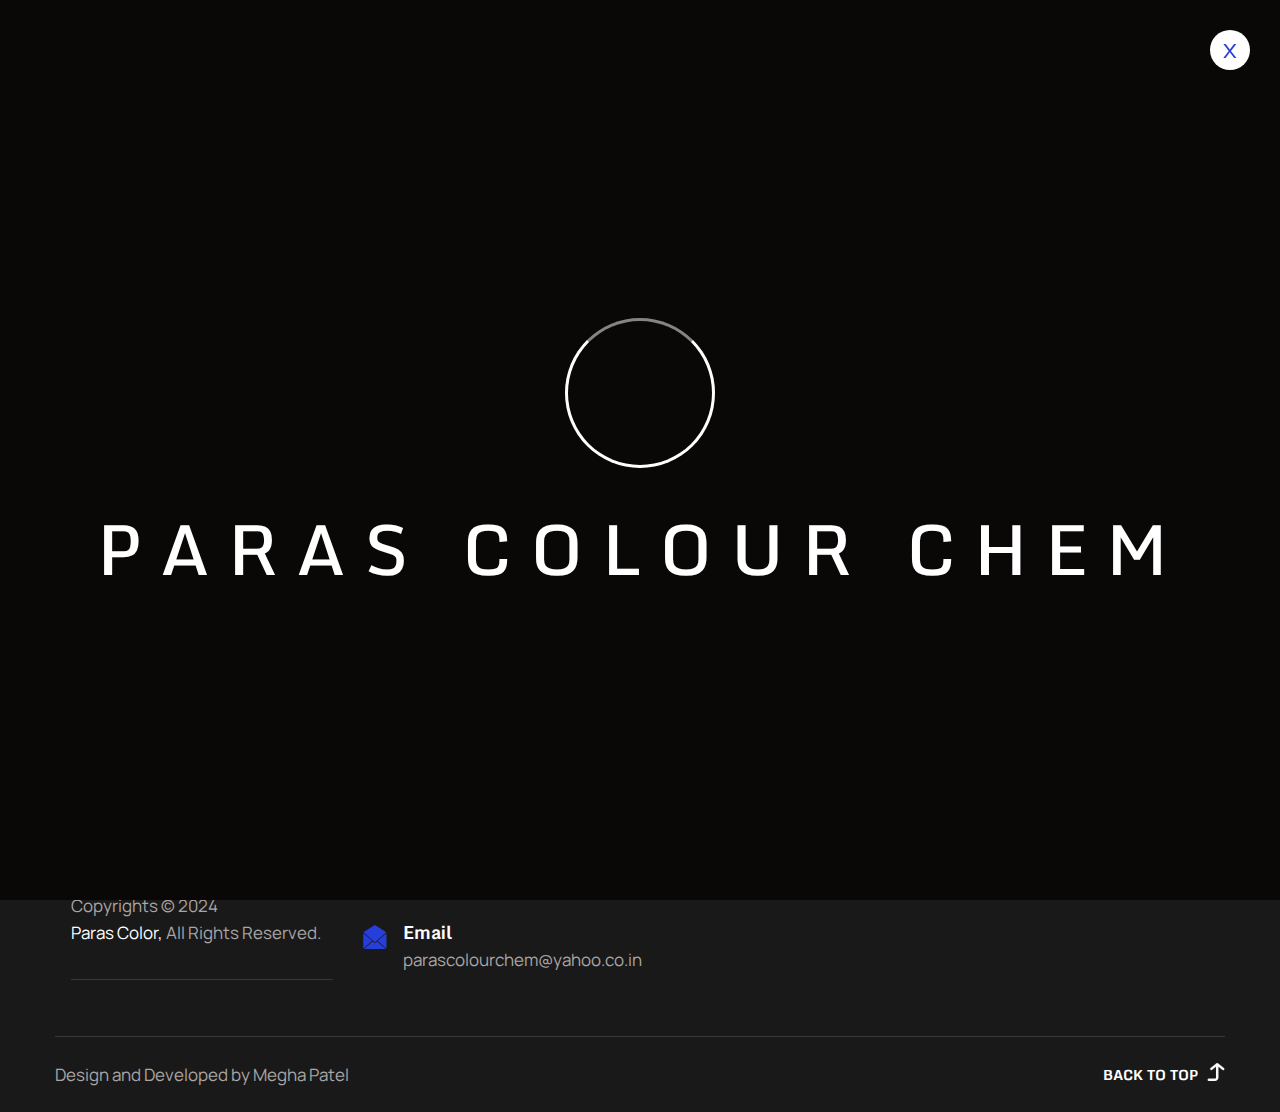
<file: ShadeCard.html>
<!DOCTYPE html>
<html lang="en">

<!-- Mirrored from st.ourhtmldemo.com/new/Machion/index.html by HTTrack Website Copier/3.x [XR&CO'2014], Fri, 12 Apr 2024 13:20:08 GMT -->
<head> 
<meta charset="utf-8">
<meta http-equiv="X-UA-Compatible" content="IE=edge">
<meta name="viewport" content="width=device-width, initial-scale=1.0, maximum-scale=1.0, user-scalable=0">

<title> Paras colour chem</title>
<meta name="generator" content="EZGenerator 3.0.77.7 (agger-v2[10])"/>
<meta name="description" content="FRP pigment suppliers,
 FRP pigment manufacturers, 
 FRP pigment paste suppliers, 
 and manufacturers,
 Epoxy pigment suppliers,
 Epoxy pigment manufacturers, 
 Epoxy pigment paste suppliers, 
 and manufacturers,
 paras color chemical">
<meta name="keywords" content="frp pigment suppliers, 
frp pigment manufacturers,
 frp pigment paste suppliers,
  frp pigment paste manufacturers,
   frp pigments suppliers, 
   frp pigments manufacturers, 
   frp pigments paste suppliers,
    frp pigments paste manufacturers
    Epoxy pigment suppliers, 
    Epoxy pigment manufacturers,
    Epoxy pigment paste suppliers,
    Epoxy pigment paste manufacturers,
    Epoxy pigments suppliers, 
    Epoxy pigments manufacturers, 
    Epoxy pigments paste suppliers,
    Epoxy pigments paste manufacturers,
    paras color chemical">
    <link rel="canonical" href="https://www.parascolourchem.com">
    <meta name="robots" content="index, follow">
<meta name="date" content="2014-03-18T08:41:01+00:00"/>
<!-- Fav Icon -->
<link rel="icon" href="assets/images/favicon-3.ico" type="image/x-icon">

<!-- Google Fonts -->
<link href="https://fonts.googleapis.com/css2?family=Monda:wght@400;700&amp;display=swap" rel="stylesheet">
<link href="https://fonts.googleapis.com/css2?family=Manrope:wght@300;400;500;600;700;800&amp;display=swap" rel="stylesheet">
<link href="https://fonts.googleapis.com/css2?family=Inter+Tight:ital,wght@0,300;0,400;0,500;0,600;0,700;0,800;0,900;1,300;1,400;1,500;1,600;1,700;1,800;1,900&amp;display=swap" rel="stylesheet">

<!-- Stylesheets -->
<link href="assets/css/font-awesome-all.css" rel="stylesheet">
<link href="assets/css/flaticon.css" rel="stylesheet">
<link href="assets/css/owl.css" rel="stylesheet">
<link href="assets/css/bootstrap.css" rel="stylesheet">
<link href="assets/css/jquery.fancybox.min.css" rel="stylesheet">
<link href="assets/css/animate.css" rel="stylesheet">
<link href="assets/css/nice-select.css" rel="stylesheet">
<link href="assets/css/color.css" rel="stylesheet">
<link href="assets/css/style.css" rel="stylesheet">
<link href="assets/css/responsive.css" rel="stylesheet">

</head>


<!-- page wrapper -->
<body>

    <div class="boxed_wrapper home_3">


        <!-- preloader -->
        <div class="loader-wrap">
            <div class="preloader">
                <div class="preloader-close">x</div>
                <div id="handle-preloader" class="handle-preloader">
                    <div class="animation-preloader">
                        <div class="spinner"></div>
                        <div class="txt-loading">
                            <span data-text-preloader="p" class="letters-loading">p</span>
                            <span data-text-preloader="a" class="letters-loading">a</span>
                            <span data-text-preloader="r" class="letters-loading">r</span>
                            <span data-text-preloader="a" class="letters-loading">a</span>
                            <span data-text-preloader="s" class="letters-loading">s</span>
                            <span data-text-preloader=" " class="letters-loading">&nbsp;</span>
                            <span data-text-preloader="c" class="letters-loading">c</span>
                            <span data-text-preloader="o" class="letters-loading">o</span>
                            <span data-text-preloader="l" class="letters-loading">l</span>
                            <span data-text-preloader="o" class="letters-loading">o</span>
                            <span data-text-preloader="u" class="letters-loading">u</span>
                            <span data-text-preloader="r" class="letters-loading">r</span>
                            <span data-text-preloader=" " class="letters-loading">&nbsp;</span>
                            <span data-text-preloader="c" class="letters-loading">c</span>
                            <span data-text-preloader="h" class="letters-loading">h</span>
                            <span data-text-preloader="e" class="letters-loading">e</span>
                            <span data-text-preloader="m" class="letters-loading">m</span> 
                        </div>
                        
                    </div>  
                </div>
            </div>
        </div>
        <!-- preloader end -->


        <!--Search Popup-->
        

        <!-- main header -->
        <header class="main-header header-style-three">
         
            <!-- header-lower -->
            <div class="header-lower">
                <div class="outer-container">
                    <div class="outer-box">
                        <div class="logo-box">
                            <figure class="logo"><a href="index.html"><img src="assets/images/logo-1.png" style="height: 85px;" alt=""></a></figure>
                        </div>
                        <div class="menu-area clearfix">
                            <!--Mobile Navigation Toggler-->
                            <div class="mobile-nav-toggler">
                                <i class="icon-bar"></i>
                                <i class="icon-bar"></i>
                                <i class="icon-bar"></i>
                            </div>
                            <nav class="main-menu navbar-expand-md navbar-light">
                                <div class="collapse navbar-collapse show clearfix" id="navbarSupportedContent">
                                    <ul class="navigation clearfix">
                                        <li class=" dropdown"><a href="index.html">Home</a>
                                            <!-- <ul>
                                                <li><a href="index.html">Home Page 01</a></li>
                                                <li><a href="index-2.html">Home Page 02</a></li>
                                                <li><a href="index.html">Home Page 03</a></li>
                                            </ul> -->
                                        </li>  
                                        
                                        <li class="dropdown"><a href="#">Our Products</a>
                                            <ul>
                                              <li><a href="Frp.html">Polyster Pigment</a></li>
                                              
                                          </ul>
                                      </li> 
                                        <li class="current dropdown"><a href="ShadeCard.html">Shade Card</a>
                                            
                                        </li> 
                                        
                                        <li><a href="contactUs.html">Contact Us</a></li>
                                    </ul>
                                </div>
                            </nav>
                        </div>
                        
                    </div>
                </div>
            </div>

            <!--sticky Header-->
            <div class="sticky-header">
                <div class="outer-container">
                    <div class="outer-box">
                        <div class="logo-box">
                            <figure class="logo"><a href="index.html"><img src="assets/images/logo-1.png" style="height: 85px;" alt=""></a></figure>
                        </div>
                        <div class="menu-area clearfix">
                            <nav class="main-menu clearfix">
                                <!--Keep This Empty / Menu will come through Javascript-->
                            </nav>
                        </div>
                        
                    </div>
                </div>
            </div>
        </header>
        <!-- main-header end -->

        <!-- Mobile Menu  -->
        <div class="mobile-menu">
            <div class="menu-backdrop"></div>
            <div class="close-btn"><i class="fas fa-times"></i></div>
            
            <nav class="menu-box">
                <div class="nav-logo"><a href="index.html"><img src="assets/images/logo-1.png" alt="" title=""></a></div>
                <div class="menu-outer"><!--Here Menu Will Come Automatically Via Javascript / Same Menu as in Header--></div>
                <div class="contact-info">
                    <h4>Contact Info</h4>
                    <ul>
                        <li> 

                            Paras Colour Chem
                            
                            323/A/9, G.I.D.C.,  
                            
                            Makarpura,
                            
                            Opp Lucky Restaurant,
                            
                            Vadodara(Guj)-390010</li>
                        <li><a href="tel:9426647142">	
                            9426647142</a></li>
                            <li><a href="tel:9426547142">	
                                9426547142</a></li>
                        <li><a href="mailto:parascolourchem@yahoo.co.in">parascolourchem@yahoo.co.in</a></li>
                    </ul>
                </div>
                
            </nav>
        </div><!-- End Mobile Menu -->

        <section class="case-style-three sec-pad">
            <div class="auto-container">
                <div class="sec-title centred">
                    <span class="sub-title" style="text-transform: none;"><h2 class="fs-2">Our Shade Card</h2></span>
                    
                    <p class="fs-5">Paras Colour Chem  maintains an exhaustive range of FRP Pigments and is well known for offering products that are value for money.</p>
                </div>
                <section class="pb-3 service-style-three ">
                    <div class="auto-container">
                        <div class="sec-title centred"> 
                             
                            <!-- <p>Paras Pigments are compatible with almost all the commercial grades of resins available in the market today. They are offered for different fabrication methods such as Hand Lay-Up, Spray Lay-Up, SMC, DMC, Pultrusion, Filament Winding, Vacuum Bagging, RTM, and RFI. Currently our pigments are supplied to a wide range of critical applications and industries, including construction, automotive, marine, aerospace, electronics, petrochemical, industrial and recreational/consumer industries.
                                </p> -->
                                <div class="row">
                                    <div class="col-lg-6 col-md-6 col-sm-12 service-block">
                                        <a target="_blank" href="assets/shed card.pdf">
                                        <div class="service-block-three wow fadeInUp animated" data-wow-delay="600ms" data-wow-duration="1500ms">
                                            <div class="inner-box"  style="padding: 30px 30px ;">
                                                <!-- <h6>Welding</h6> -->
                                                
                                                    <button type="button"><i class="flaticon-download"></i> DOWNLOAD SHED CARD AS PDF</button>
                                               
                                            </div>
                                        </div>
                                    </a>
                                    </div>
                                    <div class="col-lg-6 col-md-6 col-sm-12 service-block">
                                        <a target="_blank" href="assets/shed card11.jpg">
                                        <div class="service-block-three wow fadeInUp animated" data-wow-delay="600ms" data-wow-duration="1500ms">
                                            <div class="inner-box" style="padding: 30px 30px ;">
                                                <!-- <h6>Welding</h6> -->
                                               
                                                    <button type="button"><i class="flaticon-download"></i> 
                    
                                                         DOWNLOAD SHED CARD AS IMAGE</button>
                                                   
                                            </div>
                                        </div>
                                        </a>
                                    </div>
                                     
                                </div>
                               
                            </div>
                        </div>
                        </section>
            </div>
        </section>

   <!-- about-section -->
 
        <!-- footer-style-three -->
        <footer class="footer-style-three" style="background-image: url(assets/images/background/footer-bg.jpg);">
            <div class="auto-container">
                <div class="p-3 widget-section">
                    <div class="row clearfix">
                        <div class="col-lg-3 col-md-6 col-sm-12 footer-column">
                            <div class="logo-widget footer-widget">
                                <figure class="footer-logo"><a href="index.html"><img src="assets/images/logo-1.png" alt=""></a></figure>
                                <div class="download-widget footer-widget">
                                    <div class="widget-content">
                                        <!-- <div class="download-box">
                                            <div class="icon-box"><i class="flaticon-accept"></i></div>
                                            <h4>Terms & Condition</h4>
                                            <button type="button">Download</button>
                                        </div> -->
                                        <div class="copyright">
                                            <p>Copyrights © 2024 <br /><a href="index.html">Paras Color,</a> All Rights Reserved.</p>
                                        </div>
                                       
                                    </div>
                                </div>
                                </div>

                        </div>
                        <div class="col-lg-9 col-md-6 col-sm-12 footer-column">
                            <div class="logo-widget footer-widget">
                                <ul class="info-list clearfix">
                                    <li>
                                        <div class="icon-box"><i class="flaticon-pin"></i></div>
                                        <h5>Address</h5>
                                        <p>Paras Colour Chem

                                            323/A/9, G.I.D.C.,  
                                            
                                            Makarpura,
                                            
                                            Opp Lucky Restaurant,
                                            
                                            Vadodara(Guj)-390010</p>
                                    </li>
                                    <li>
                                        <div class="icon-box"><i class="flaticon-dial-pad"></i></div>
                                        <h5>Phone</h5>
                                        <p><a href="tel:9426647142"> 

                                            9426647142</a></p>
                                    </li>
                                    <li>
                                        <div class="icon-box"><i class="flaticon-dial-pad"></i></div>
                                        <h5>Mobile</h5>
                                        <p><a href="tel:9426547142"> 

                                            9426547142</a></p>
                                    </li>
                                     
                                    <li>
                                        <div class="icon-box"><i class="flaticon-mail"></i></div>
                                        <h5>Email</h5>
                                        <p><a href="mailto: 

                                            parascolourchem@yahoo.co.in"> 

                                            parascolourchem@yahoo.co.in</a></p>
                                    </li>
                                </ul>
                            </div>
                        </div>
                        
                    </div>
                </div>
                <div class="footer-bottom">
                    <div class="bottom-inner">
                        <ul class="footer-nav clearfix"> 
                            <li><a target="_blank" href="https://www.linkedin.com/in/megha-patel107">Design and Developed by Megha Patel</a></li>
                        </ul>
                        
                        <button class="scroll-top-two scroll-to-target" data-target="html">Back to Top <img src="assets/images/icons/icon-9.png" alt=""></button>
                    </div>
                </div>
            </div>
        </footer>
        <!-- footer-style-three end -->

        
    </div>


    <!-- jequery plugins -->
    <script src="assets/js/jquery.js"></script>
    <script src="assets/js/popper.min.js"></script>
    <script src="assets/js/bootstrap.min.js"></script>
    <script src="assets/js/owl.js"></script>
    <script src="assets/js/wow.js"></script>
    <script src="assets/js/validation.js"></script>
    <script src="assets/js/jquery.fancybox.js"></script>
    <script src="assets/js/appear.js"></script>
    <script src="assets/js/scrollbar.js"></script>
    <script src="assets/js/isotope.js"></script>
    <script src="assets/js/jquery.nice-select.min.js"></script>
    <script src="assets/js/jquery.lettering.min.js"></script>
    <script src="assets/js/jquery.circleType.js"></script>
    <script src="assets/js/text_animation.js"></script>
    <script src="assets/js/text_plugins.js"></script>
    <script src="assets/js/bxslider.js"></script>

    <!-- main-js -->
    <script src="assets/js/script.js"></script>

</body><!-- End of .page_wrapper -->

<!-- Mirrored from st.ourhtmldemo.com/new/Machion/index.html by HTTrack Website Copier/3.x [XR&CO'2014], Fri, 12 Apr 2024 13:20:57 GMT -->
</html>
</file>
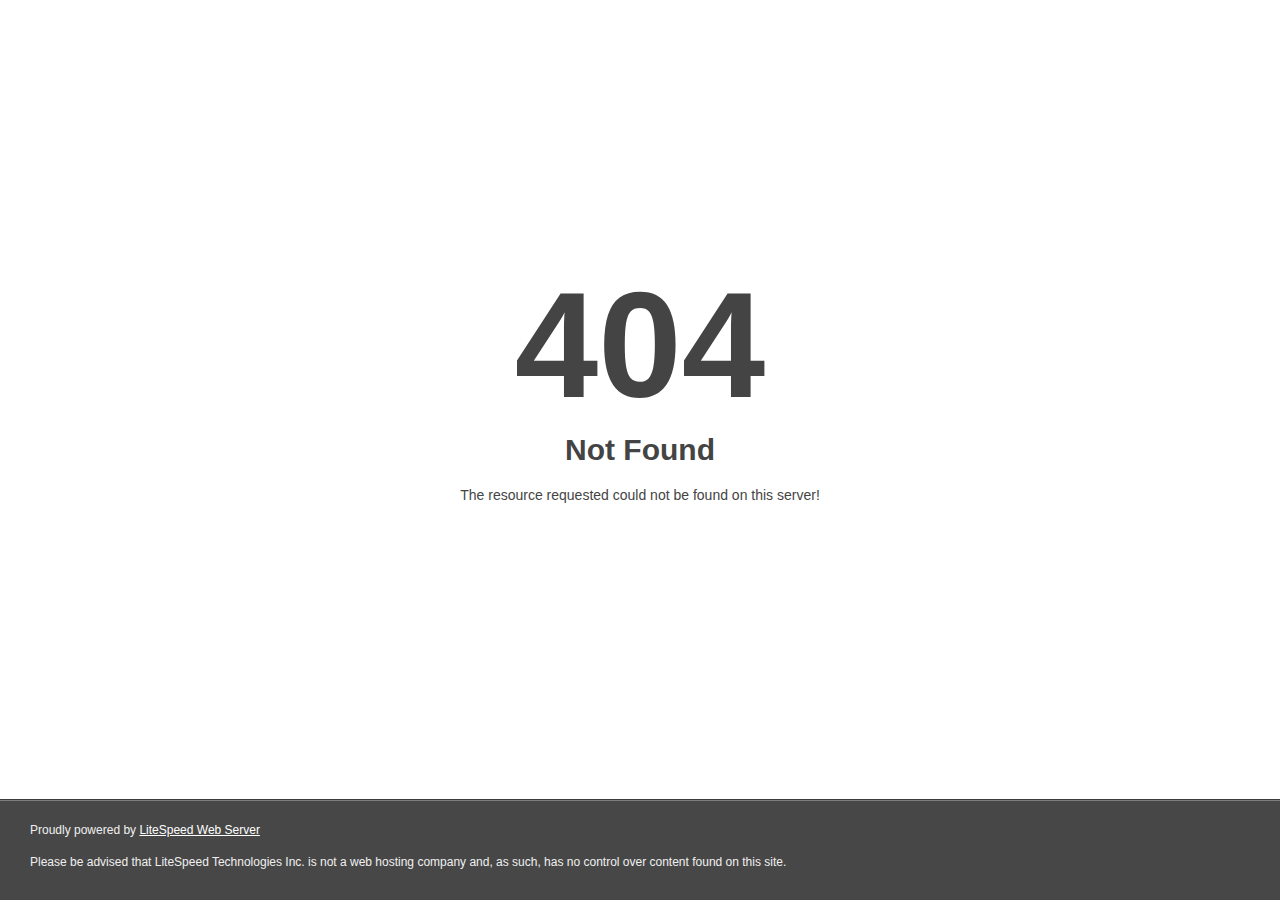
<file: assets/css/owl.video.play.html>
<!DOCTYPE html>
<html style="height:100%">
<head>
<meta name="viewport" content="width=device-width, initial-scale=1, shrink-to-fit=no" />
<title> 404 Not Found
</title></head>
<body style="color: #444; margin:0;font: normal 14px/20px Arial, Helvetica, sans-serif; height:100%; background-color: #fff;">
<div style="height:auto; min-height:100%; ">     <div style="text-align: center; width:800px; margin-left: -400px; position:absolute; top: 30%; left:50%;">
        <h1 style="margin:0; font-size:150px; line-height:150px; font-weight:bold;">404</h1>
<h2 style="margin-top:20px;font-size: 30px;">Not Found
</h2>
<p>The resource requested could not be found on this server!</p>
</div></div><div style="color:#f0f0f0; font-size:12px;margin:auto;padding:0px 30px 0px 30px;position:relative;clear:both;height:100px;margin-top:-101px;background-color:#474747;border-top: 1px solid rgba(0,0,0,0.15);box-shadow: 0 1px 0 rgba(255, 255, 255, 0.3) inset;">
<br>Proudly powered by  <a style="color:#fff;" href="http://www.litespeedtech.com/error-page">LiteSpeed Web Server</a><p>Please be advised that LiteSpeed Technologies Inc. is not a web hosting company and, as such, has no control over content found on this site.</p></div></body></html>
</file>
<file: assets/css/flaticon.css>
@font-face {
    font-family: "flaticon";
    src: url("../fonts/flaticon8839.ttf?b62dc249e1a880cc2acabc98b67a2102") format("truetype"),
url("../fonts/flaticon8839.woff?b62dc249e1a880cc2acabc98b67a2102") format("woff"),
url("../fonts/flaticon8839.woff2?b62dc249e1a880cc2acabc98b67a2102") format("woff2"),
url("../fonts/flaticon8839.eot?b62dc249e1a880cc2acabc98b67a2102#iefix") format("embedded-opentype"),
url("../fonts/flaticon8839.svg?b62dc249e1a880cc2acabc98b67a2102#flaticon") format("svg");
}

i[class^="flaticon-"]:before, i[class*=" flaticon-"]:before {
    font-family: flaticon !important;
    font-style: normal;
    font-weight: normal !important;
    font-variant: normal;
    text-transform: none;
    line-height: 1;
    -webkit-font-smoothing: antialiased;
    -moz-osx-font-smoothing: grayscale;
}

.flaticon-loupe:before {
    content: "\f101";
}
.flaticon-user:before {
    content: "\f102";
}
.flaticon-internet:before {
    content: "\f103";
}
.flaticon-estimation:before {
    content: "\f104";
}
.flaticon-right-chevron:before {
    content: "\f105";
}
.flaticon-reward:before {
    content: "\f106";
}
.flaticon-download:before {
    content: "\f107";
}
.flaticon-factory:before {
    content: "\f108";
}
.flaticon-gas:before {
    content: "\f109";
}
.flaticon-engineer:before {
    content: "\f10a";
}
.flaticon-manufacture:before {
    content: "\f10b";
}
.flaticon-down-chevron:before {
    content: "\f10c";
}
.flaticon-crane:before {
    content: "\f10d";
}
.flaticon-tanks:before {
    content: "\f10e";
}
.flaticon-vaccine:before {
    content: "\f10f";
}
.flaticon-radiator:before {
    content: "\f110";
}
.flaticon-flag:before {
    content: "\f111";
}
.flaticon-left-chevron:before {
    content: "\f112";
}
.flaticon-play-button:before {
    content: "\f113";
}
.flaticon-zoom-in:before {
    content: "\f114";
}
.flaticon-star:before {
    content: "\f115";
}
.flaticon-quote:before {
    content: "\f116";
}
.flaticon-send:before {
    content: "\f117";
}
.flaticon-marker:before {
    content: "\f118";
}
.flaticon-dial-pad:before {
    content: "\f119";
}
.flaticon-mail:before {
    content: "\f11a";
}
.flaticon-facebook:before {
    content: "\f11b";
}
.flaticon-machinery:before {
    content: "\f11c";
}
.flaticon-laser:before {
    content: "\f11d";
}
.flaticon-target:before {
    content: "\f11e";
}
.flaticon-agreement:before {
    content: "\f11f";
}
.flaticon-call-center:before {
    content: "\f120";
}
.flaticon-pdf:before {
    content: "\f121";
}
.flaticon-word:before {
    content: "\f122";
}
.flaticon-globe:before {
    content: "\f123";
}
.flaticon-pin:before {
    content: "\f124";
}
.flaticon-clock:before {
    content: "\f125";
}
.flaticon-check:before {
    content: "\f126";
}
.flaticon-diagonal-arrow:before {
    content: "\f127";
}
.flaticon-accept:before {
    content: "\f128";
}
.flaticon-target-1:before {
    content: "\f129";
}
.flaticon-vision:before {
    content: "\f12a";
}
.flaticon-diamond:before {
    content: "\f12b";
}
.flaticon-settings:before {
    content: "\f12c";
}
.flaticon-heart-shape-outline:before {
    content: "\f12d";
}
.flaticon-checkbox-mark:before {
    content: "\f12e";
}
.flaticon-headphones:before {
    content: "\f12f";
}
.flaticon-windmill:before {
    content: "\f130";
}
.flaticon-robotic-arm:before {
    content: "\f131";
}
.flaticon-download-1:before {
    content: "\f132";
}
.flaticon-industrial-robot:before {
    content: "\f133";
}
.flaticon-tube-bending:before {
    content: "\f134";
}
.flaticon-picker:before {
    content: "\f135";
}
.flaticon-industry:before {
    content: "\f136";
}
</file>
<file: assets/css/nice-select.css>
.nice-select {
  -webkit-tap-highlight-color: transparent;
  background-color: #fff;
  border-radius: 5px;
  border: solid 1px #e8e8e8;
  box-sizing: border-box;
  clear: both;
  cursor: pointer;
  display: block;
  float: left;
  font-family: inherit;
  font-size: 14px;
  font-weight: normal;
  height: 42px;
  line-height: 40px;
  outline: none;
  padding-left: 18px;
  padding-right: 30px;
  position: relative;
  text-align: left !important;
  -webkit-transition: all 0.2s ease-in-out;
  transition: all 0.2s ease-in-out;
  -webkit-user-select: none;
     -moz-user-select: none;
      -ms-user-select: none;
          user-select: none;
  white-space: nowrap;
  width: auto; }
  .nice-select:hover {
    border-color: #dbdbdb; }
  .nice-select:active, .nice-select.open, .nice-select:focus {
    border-color: #999; }
  .nice-select:after {
    border-bottom: 2px solid #999;
    border-right: 2px solid #999;
    content: '';
    display: block;
    height: 5px;
    margin-top: -4px;
    pointer-events: none;
    position: absolute;
    right: 12px;
    top: 50%;
    -webkit-transform-origin: 66% 66%;
        -ms-transform-origin: 66% 66%;
            transform-origin: 66% 66%;
    -webkit-transform: rotate(45deg);
        -ms-transform: rotate(45deg);
            transform: rotate(45deg);
    -webkit-transition: all 0.15s ease-in-out;
    transition: all 0.15s ease-in-out;
    width: 5px; }
  .nice-select.open:after {
    -webkit-transform: rotate(-135deg);
        -ms-transform: rotate(-135deg);
            transform: rotate(-135deg); }
  .nice-select.open .list {
    opacity: 1;
    pointer-events: auto;
    -webkit-transform: scale(1) translateY(0);
        -ms-transform: scale(1) translateY(0);
            transform: scale(1) translateY(0); }
  .nice-select.disabled {
    border-color: #ededed;
    color: #999;
    pointer-events: none; }
    .nice-select.disabled:after {
      border-color: #cccccc; }
  .nice-select.wide {
    width: 100%; }
    .nice-select.wide .list {
      left: 0 !important;
      right: 0 !important; }
  .nice-select.right {
    float: right; }
    .nice-select.right .list {
      left: auto;
      right: 0; }
  .nice-select.small {
    font-size: 12px;
    height: 36px;
    line-height: 34px; }
    .nice-select.small:after {
      height: 4px;
      width: 4px; }
    .nice-select.small .option {
      line-height: 34px;
      min-height: 34px; }
  .nice-select .list {
    background-color: #fff;
    border-radius: 5px;
    box-shadow: 0 0 0 1px rgba(68, 68, 68, 0.11);
    box-sizing: border-box;
    margin-top: 4px;
    opacity: 0;
    overflow: hidden;
    padding: 0;
    pointer-events: none;
    position: absolute;
    top: 100%;
    left: 0;
    -webkit-transform-origin: 50% 0;
        -ms-transform-origin: 50% 0;
            transform-origin: 50% 0;
    -webkit-transform: scale(0.75) translateY(-21px);
        -ms-transform: scale(0.75) translateY(-21px);
            transform: scale(0.75) translateY(-21px);
    -webkit-transition: all 0.2s cubic-bezier(0.5, 0, 0, 1.25), opacity 0.15s ease-out;
    transition: all 0.2s cubic-bezier(0.5, 0, 0, 1.25), opacity 0.15s ease-out;
    z-index: 9; }
    .nice-select .list:hover .option:not(:hover) {
      background-color: transparent !important; }
  .nice-select .option {
    cursor: pointer;
    font-weight: 400;
    line-height: 40px;
    list-style: none;
    min-height: 40px;
    outline: none;
    padding-left: 18px;
    padding-right: 29px;
    text-align: left;
    -webkit-transition: all 0.2s;
    transition: all 0.2s; }
    .nice-select .option:hover, .nice-select .option.focus, .nice-select .option.selected.focus {
      background-color: #f6f6f6; }
    .nice-select .option.selected {
      font-weight: bold; }
    .nice-select .option.disabled {
      background-color: transparent;
      color: #999;
      cursor: default; }

.no-csspointerevents .nice-select .list {
  display: none; }

.no-csspointerevents .nice-select.open .list {
  display: block; }
</file>
<file: assets/css/color.css>
/* template-color */

.preloader-close{
	color: #e4492e;
}

.header-top .social-links li a:hover{
  color: #e4492e;
}

.header-top .links-list li a:hover{
	color: #e4492e;
}

.main-header .search-box-outer h5:hover{
  color: #e4492e;
}

.main-menu .navigation > li.current > a,
.main-menu .navigation > li:hover > a{
  color: #e4492e;
}

.main-menu .navigation > li > ul > li > a:hover,
.main-menu .navigation > li > .megamenu li > a:hover{
  color: #e4492e;
}

.main-menu .navigation > li > ul > li.dropdown.current > a:after,
.main-menu .navigation > li > ul > li.dropdown > a:hover:after{
  color: #e4492e;
}

.main-menu .navigation > li > ul > li > ul > li > a:hover{
  color: #e4492e;
}

.main-header .menu-right-content .option-list li a:hover{
  background: #e4492e;
  border-color: #e4492e;
}

.main-header .menu-right-content .btn-box .icon-box{
	background: #e4492e;
}

.main-header .menu-right-content .btn-box a:hover{
  color: #e4492e;
}

.main-menu .navigation > li > a:before,
.main-menu .navigation > li > a:after{
	color: #e4492e;
}

.theme-btn.btn-one:hover{
  background: #e4492e;
}

.theme-btn.btn-one:hover span:before{
	color: #e4492e;
}

.banner-carousel .content-box h2 span:before{
	border-bottom: 5px solid #e4492e;
}

.banner-carousel .owl-nav button:hover{
  background: #e4492e;
  border-color: #e4492e;
}

.about-section .image-box .text h5:before{
	background: #e4492e;
}

.sec-title .sub-title:before{
	background: #e4492e;
}

.about-section .content-box .inner-box .curve-text .icon-box{
	color: #e4492e;
}

.about-section .content-box .inner-box button:hover{
  color: #e4492e;
}

.funfact-block-one .inner-box .icon-box{
	background: #e4492e;
}

.service-block-one .inner-box .lower-content h3 a:hover{
  color: #e4492e;
}

.service-block-one .inner-box .lower-content .btn-box a span:before{
	border: 1px solid #e4492e;
	color: #e4492e;
}

.service-block-one .inner-box .lower-content .btn-box a:hover span:before{
	background: #e4492e;
}

.service-block-one .inner-box .lower-content .btn-box a:hover{
  color: #e4492e;
}

.theme-btn.btn-two{
	background: #e4492e;
}

.theme-btn.btn-two span:before{
  color: #e4492e;
}

.chooseus-section .scroll-text .text-list li:before{
	background: #e4492e;
}

.chooseus-section .content-box .overlay-content .icon-box{
	background: #e4492e;
}

.chooseus-section .content-box .overlay-content h3:before{
	color: #e4492e;
}

.industry-tab .industry-tab-btns .p-tab-btn:before{
	background: #e4492e;
}

.industry-tab .industry-tab-btns .p-tab-btn.active-btn .icon-box{
  color: #e4492e;
}

.list-style-one li:before{
	color: #e4492e;
}

.industry-section .content-box .link-box h6 a{
	border-bottom: 1px solid #e4492e;
}

.industry-section .content-box .link-box h6 a:hover{
  color: #e4492e;
}

.industry-section .content-box .email a:hover{
  color: #e4492e;
}

.video-section .curve-text .video-btn a:hover{
  color: #e4492e;
}

.working-section .content-box .btn-box a:hover span{
	color: #e4492e;
}

.working-section .content-box .btn-box a span:before{
	border: 1px solid #e4492e;
	color: #e4492e;
}

.working-section .content-box .btn-box a:hover span:before{
	background: #e4492e;
}

.working-section .tab-btns li.active-btn span{
  background: #e4492e;
}

.case-block-one .inner-box .upper-content h5:before{
	background: #e4492e;
}

.case-block-one .inner-box .view-btn a:hover{
  background: #e4492e;
}

.case-block-one .inner-box .lower-content h3 a:hover{
  color: #e4492e;
}

.testimonial-section .testimonial-content .inner-box .rating li{
	color: #e4492e;
}

.news-block-one .inner-box .image-box .category a{
	background: #e4492e;
}

.news-block-one .inner-box .image-box .view-btn a:hover{
  color: #e4492e;
}

.news-block-one .inner-box .lower-content .post-info li a:hover{
  color: #e4492e;
}

.news-block-one .inner-box .lower-content h3 a:hover{
  color: #e4492e;
}

.news-section .tab-btn-box .btn-box a:hover{
	color: #e4492e;
}

.news-section .tab-btn-box .btn-box a span:before{
	color: #e4492e;
	border: 1px solid #e4492e;
}

.news-section .tab-btn-box .btn-box a:hover span:before{
	background: #e4492e;
}

.news-section .tab-btn-box .tab-btns li:before{
	background: #e4492e;
}

.main-footer .subscribe-form .form-group label{
	color: #e4492e;
}

.main-footer .subscribe-form .form-group button{
	color: #e4492e;
}

.main-footer .subscribe-form .form-group button:hover{
  background: #e4492e;
}

.main-footer .post-widget .post .post-thumb{
	background: #e4492e;
}

.main-footer .post-widget .post h6{
	color: #e4492e;
}

.main-footer .post-widget .post h4 a:hover{
  color: #e4492e;
}

.footer-bottom .bottom-inner .copyright a{
  color: #e4492e;
}

.scroll-top{
	background: #e4492e;
}

.header-upper .right-column .info-box .icon-box{
	color: #e4492e;
}

.header-upper .right-column .info-box h5{
	border-bottom: 1px dashed #e4492e;
}

.header-upper .other-links li a:hover{
  background: #e4492e;
  border-color: #e4492e;
}

/** home-2 **/

.header-style-two .main-menu .navigation > li.current > a, 
.header-style-two .main-menu .navigation > li:hover > a{
	color: #e41e1e;
}

.header-style-two .main-menu .navigation > li > ul > li > a:hover{
	color: #e41e1e;
}

.header-style-two .main-menu .navigation > li > ul > li > ul > li > a:hover{
  color: #e41e1e;
}

.header-style-two .menu-right-content .btn-box .theme-btn span:before{
  background: #e41e1e;
}

.header-style-two .menu-right-content .search-box-outer:hover{
  color: #e41e1e;
}

.banner-style-two .content-box h6{
	color: #e41e1e;
}

.banner-style-two .content-box .link a:hover{
  background: #e41e1e;
  border-color: #e41e1e;
}

.banner-style-two .owl-theme .owl-dots .owl-dot.active span,
.banner-style-two .owl-theme .owl-dots .owl-dot span:hover{
	background: #e41e1e;
  border-color: #e41e1e;
}

.home_2 .service-block-two .inner-box .image-box .image:after{
	background: #e41e1e;
}

.home_2 .service-block-two .inner-box .lower-content:before{
	background: #e41e1e;
}

.home_2 .service-block-two .inner-box .lower-content .btn-box a span:before{
	color: #e41e1e;
	border: 1px solid #e41e1e;
}

.home_2 .service-block-two .inner-box .lower-content .btn-box a:hover{
	color: #e41e1e;
}

.home_2 .service-block-two .inner-box .lower-content .btn-box a:hover span:before{
	background: #e41e1e;
}

.home_2 .preloader-close{
	color: #e41e1e;
}

.home_2 .video-style-two .content-box .video-btn a{
	background: #e41e1e;
}

.home_2 .video-style-two .content-box .quote-box{
	color: #e41e1e;
}

.home_2 .video-style-two .content-box .designation{
	color: #e41e1e;
}

.home_2 .chooseus-block-one .inner-box .icon-box{
	color: #e41e1e;
}

.home_2 .chooseus-block-one .inner-box h3 a:hover{
  color: #e41e1e;
}

.home_2 .chooseus-block-one .inner-box h3 a i{
	color: #e41e1e;
}

.home_2 .about-style-two .image-box .text-box h5:before{
	background: #e41e1e;
}

.home_2 .about-style-two .image-box .icon-box{
	background: #e41e1e;
}

.home_2 .about-style-two .content-box .list-item:before{
	background: #e41e1e;
}

.home_2 .theme-btn.btn-two{
	background: #e41e1e;
}

.home_2 .about-style-two .slider-content .owl-nav button:hover{
  color: #e41e1e;
}

.home_2 .scroll-top{
	background: #e41e1e;
}

.home_2 .industry-style-two .single-item .static-content h3 a:hover{
  color: #e41e1e;
}

.home_2 .industry-style-two .single-item .static-content .link-box a:hover{
  color: #e41e1e;
}

.home_2 .industry-style-two .single-item .static-content .link-box a:before{
	color: #e41e1e;
}

.home_2 .industry-style-two .single-item .overlay-content h3 a:hover{
  color: #e41e1e;
}

.home_2 .industry-style-two .single-item .overlay-content .btn-box a:hover{
	color: #e41e1e;
}

.home_2 .industry-style-two .single-item .overlay-content .btn-box a span:before{
	border: 1px solid #e41e1e;
	color: #e41e1e;
}

.home_2 .industry-style-two .single-item .overlay-content .btn-box a:hover span:before{
	background: #e41e1e;
}

.home_2 .team-block-one .inner-box .image-box .social-links li a:hover{
  color: #e41e1e;
}

.home_2 .team-block-one .inner-box .lower-content h3 a:hover{
  color: #e41e1e;
}

.home_2 .team-block-one .inner-box .lower-content h3:before{
	color: #e41e1e;
}

.home_2 .case-block-two .inner-box .content-box h3 a:hover{
  color: #e41e1e;
}

.home_2 .case-block-two .inner-box .content-box h5{
	color: #e41e1e;
}

.home_2 .case-block-two .inner-box .content-box h5:before{
	background: #e41e1e;
}

.home_2 .case-block-two .inner-box .content-box .btn-box a:hover{
	color: #e41e1e;
}

.home_2 .case-block-two .inner-box .content-box .btn-box a span:before{
	color: #e41e1e;
	border: 1px solid #e41e1e;
}

.home_2 .case-block-two .inner-box .content-box .btn-box a:hover span:before{
  background: #e41e1e;
}

.home_2 .pricing-block-one .pricing-table:hover,
.home_2 .pricing-block-one.active-block .pricing-table{
  border-color: #e41e1e;
}

.home_2 .pricing-block-one .pricing-table:hover .table-header,
.home_2 .pricing-block-one.active-block .pricing-table .table-header{
	background: #e41e1e;
	border-color: #e41e1e;
}

.home_2 .pricing-block-one .pricing-table .price-box h2{
	color: #e41e1e;
}

.home_2 .pricing-block-one .pricing-table .feature-list li:before{
	background: #e41e1e;
}

.home_2 .pricing-block-one .pricing-table .table-footer a:hover{
  background: #e41e1e;
}

.home_2 .pricing-block-one .pricing-table .table-footer a:hover span:before{
	color: #e41e1e;
}

.home_2 .testimonial-style-two:before{
	background: #e41e1e;
}

.home_2 .theme-btn.btn-one:hover{
	background: #e41e1e;
}

.home_2 .testimonial-style-two .owl-dots button{
	color: #e41e1e;
}

.home_2 .sec-title .sub-title:before{
	background: #e41e1e;
}

.home_2 .news-block-one .inner-box .image-box .view-btn a:hover{
	color: #e41e1e;
}

.home_2 .news-block-one .inner-box .image-box .category a{
	background: #e41e1e;
}

.home_2 .news-block-one .inner-box .lower-content .post-info li a:hover{
	color: #e41e1e;
}

.home_2 .news-block-one .inner-box .lower-content h3 a:hover{
	color: #e41e1e;
}

.home_2 .contact-section .tab-btns li.active-btn:before{
	color: #e41e1e;
}

.home_2 .contact-section .content-box p a:hover{
  color: #e41e1e;
}

.home_2 .downloads-section .download-list li .icon-box{
	color: #e41e1e;
}

.home_2 .downloads-section .download-list li button:hover{
	color: #e41e1e;
}

.home_2 .downloads-section .download-list li button:before{
	color: #e41e1e;
}

.home_2 .footer-style-two a:hover{
  color: #e41e1e;
}

.home_2 .footer-style-two .social-links li a:hover{
	color: #e41e1e;
}


/** home-3 **/

.header-top-two{
	background: #263fd9;
}

.header-style-three .menu-right-content .search-box-outer:hover{
  color: #263fd9;
}

.header-style-three .menu-right-content .user-box a:hover{
  color: #263fd9;
}

.header-style-three .menu-right-content .support-box .icon-box{
	color: #263fd9;
}

.header-style-three .menu-right-content .support-box span{
	color: #263fd9;
}

.header-style-three .menu-right-content .support-box h5 a:hover{
  color: #263fd9;
}

.header-style-three .main-menu .navigation > li.current > a, 
.header-style-three .main-menu .navigation > li:hover > a{
	color: #263fd9;
}

.header-style-three .main-menu .navigation > li > a:before,
.header-style-three .main-menu .navigation > li > a:after{
	color: #263fd9;
}

.header-style-three .main-menu .navigation > li > ul > li > a:hover, 
.header-style-three .main-menu .navigation > li > .megamenu li > a:hover{
	color: #263fd9;
}

.header-style-three .main-menu .navigation > li > ul > li.dropdown.current > a:after, 
.header-style-three .main-menu .navigation > li > ul > li.dropdown > a:hover:after{
	color: #263fd9;
}

.header-style-three .main-menu .navigation > li > ul > li > ul > li > a:hover{
	color: #263fd9;
}

.home_3 .theme-btn.btn-two{
	background: #263fd9;
}

.home_3 .theme-btn.btn-two span:before{
	color: #263fd9;
}

.home_3 .preloader-close{
	color: #263fd9;
}

.home_3 .theme-btn.btn-one:hover{
	background: #263fd9;
}

.home_3 .theme-btn.btn-one:hover span:before{
	color: #263fd9;
}

.banner-style-three .slider-content h6{
	border-bottom: 1px solid #263fd9;
}

.banner-style-three .owl-dots button{
	color: #263fd9;
}

.home_3 .sec-title .sub-title:before{
	background: #263fd9;
}

.home_3 .service-block-three .inner-box .icon-box{
	color: #263fd9;
}

.home_3 .service-block-three .inner-box h3 a:hover{
  color: #263fd9;
}

.home_3 .service-block-three .inner-box h3:before{
	background: #263fd9;
}

.home_3 .service-block-three .inner-box h3:after{
	background: #263fd9;
}

.home_3 .service-block-three .inner-box .link-btn a:hover{
  color: #263fd9;
}

.home_3 .service-block-three .inner-box .link-btn a span:before{
	color: #263fd9;
}

.home_3 .service-block-three .inner-box .link-btn a:after{
	background: #263fd9;
}

.home_3 .service-block-three .inner-box .link-btn a span:after{
	background: #263fd9;
}

.home_3 .chooseus-style-three .content-box .inner-box .single-item .icon-box{
	color: #263fd9;
}

.home_3 .chooseus-style-three .content-box .download-box .icon-box{
	background: #263fd9;
}

.home_3 .chooseus-style-three .content-box .download-box h6 button:hover{
	color: #263fd9;
}

.home_3 .industry-style-three .sec-title a:hover{
	color: #263fd9;
}

.home_3 .industry-style-three .sec-title a span:before{
	color: #263fd9;
}

.home_3 .industry-style-three .sec-title a span:after{
	background: #263fd9;
}

.home_3 .industries-block-one .inner-box .content-box h3 a:hover{
  color: #263fd9;
}

.home_3 .growth-section .chart-box h6:before{
	background: #263fd9;
}

.home_3 .accordion-box .acc-btn.active .icon-box{
	background: #263fd9;
}

.home_3 .faq-section .link-box a:hover{
	color: #263fd9;
}

.home_3 .faq-section .link-box a span:before{
	color: #263fd9;
}

.home_3 .faq-section .link-box a span:after{
	background: #263fd9;
}

.home_3 .case-block-three .inner-box .content-box .link-box a{
	background: #263fd9;
}

.home_3 .case-block-three .inner-box .content-box .btn-box{
	background: #263fd9;
}

.home_3 .case-block-three .inner-box .content-box .view-btn a:hover{
  color: #263fd9;
}

.home_3 .case-block-three .inner-box .content-box h3 a:hover{
  color: #263fd9;
}

.home_3 .case-style-three .owl-theme .owl-dots .owl-dot span:before{
	border: 1px solid #263fd9;
}

.home_3 .case-style-three .owl-theme .owl-dots .owl-dot.active span,
.home_3 .case-style-three .owl-theme .owl-dots .owl-dot span:hover{
	background: #263fd9;
}

.home_3 .news-style-two .sec-title .link a:hover{
	color: #263fd9;
}

.home_3 .news-style-two .sec-title .link a span:before{
	color: #263fd9;
}

.home_3 .news-style-two .sec-title .link a span:after{
	background: #263fd9;
}

.home_3 .news-style-two .content-box .form-group input:focus{
  border-color: #263fd9 !important;
}

.home_3 .news-block-two .inner-box .image-box .category{
	background: #263fd9;
}

.home_3 .news-block-two .inner-box .content-box h3 a:hover{
  color: #263fd9;
}

.home_3 .news-block-two .inner-box .content-box .link a:hover{
	color: #263fd9;
}

.home_3 .news-block-two .inner-box .content-box .link a span:before{
	color: #263fd9;
}

.home_3 .news-block-two .inner-box .content-box .link a:after{
	background: #263fd9;
}

.home_3 .news-block-two .inner-box .content-box .link a span:after{
	background: #263fd9;
}

.home_3 .news-block-two .inner-box .content-box .post-info li a:hover{
  color: #263fd9;
}

.home_3 .news-style-two .bx-controls.bx-has-controls-direction a.bx-prev:hover,
.home_3 .news-style-two .bx-controls.bx-has-controls-direction a.bx-next:hover{
  background: #263fd9;
  border-color: #263fd9;
}

.home_3 .testimonial-block-one .inner-box .rating li{
	color: #263fd9;
}

.home_3 .testimonial-block-one .inner-box .designation{
	color: #263fd9;
}

.home_3 .testimonial-style-three .owl-nav button:hover{
  background: #263fd9 !important;
}

.home_3 .footer-style-three .logo-widget .info-list li .icon-box{
	color: #263fd9;
}

.home_3 .footer-style-three .download-widget .download-box .icon-box{
	background: #263fd9;
}

.home_3 .footer-style-three a:hover{
  color: #263fd9;
}

.home_3 .footer-style-three .download-widget .download-box button:hover{
  color: #263fd9;
}

.home_3 .footer-style-three .download-widget .copyright a:hover{
  color: #263fd9;
}

.home_3 .progress-box .bar-inner:before{
	background: #263fd9;
}


/** inner-page **/

.page-title .bread-crumb li a:hover{
  color: #e4492e;
}

.page-title .bread-crumb li:before{
	background: #e4492e;
}

.about-style-two .image-box .icon-box{
	background: #e4492e;
}

.about-style-two .slider-content .owl-nav button:hover{
	color: #e4492e;
}

.about-style-two .content-box .list-item:before{
	background: #e4492e;
}

.statements-section .tab-btns li.active-btn .icon-box{
	color: #e4492e;
}

.progress-box .bar-inner:before{
	background: #e4492e;
}

.growth-section .chart-box h6:before{
	background: #e4492e;
}

.team-block-one .inner-box .image-box .social-links li a:hover{
	color: #e4492e;
}

.team-block-one .inner-box .lower-content h3:before{
	color: #e4492e;
}

.team-block-one .inner-box .lower-content h3 a:hover{
	color: #e4492e;
}

.chooseus-block-one .inner-box .icon-box{
	color: #e4492e;
}

.chooseus-block-one .inner-box h3 a:hover{
	color: #e4492e;
}

.chooseus-block-one .inner-box h3 a i{
	color: #e4492e;
}

.statements-section .tabs-content .content-box .inner-box .theme-btn:hover{
	color: #e4492e;
}

.statements-section .tabs-content .content-box .inner-box .theme-btn:hover span:before{
  background: #e4492e;
}

.history-section .image-box .link-box a{
	background: #e4492e;
}

.team-section .tab-btn-box .tab-btns li.active-btn{
  color: #e4492e;
}

.team-section .tab-btn-box .tab-btns li:after{
	color: #e4492e;
}

.project-block-one .inner-box .content-box .view-btn a:hover{
  color: #e4492e;
}

.project-block-one .inner-box .content-box h3 a:hover{
  color: #e4492e;
}

.project-block-one .inner-box .content-box h5{
	color: #e4492e;
}

.project-block-one .inner-box .content-box h5:before{
	background: #e4492e;
}

.sortable-masonry .filter-tabs li.active{
  color: #e4492e;
}

.project-style-two .title-box h5:before{
	background: #e4492e;
}

.project-block-two .inner-box .image-box .view-btn a:hover{
  color: #e4492e;
}

.project-block-two .inner-box .image-box .btn-box{
	background: #e4492e;
}

.project-block-two .inner-box .lower-content h3 a:hover{
  color: #e4492e;
}

.case-block-three .inner-box .content-box .link-box a{
	background: rgba(228, 73, 46, 0.90);
}

.case-block-three .inner-box .content-box .btn-box{
	background: rgba(228, 73, 46, 0.90);
}

.case-block-three .inner-box .content-box .view-btn a:hover{
	color: #e4492e;
}

.case-block-three .inner-box .content-box h3 a:hover{
	color: #e4492e;
}

.pagination li a:hover,
.pagination li a.current{
  background: #e4492e;
  border-color: #e4492e;
}

.project-details .category-box .info-box p a:hover{
  color: #e4492e;
}

.project-details .lower-box .tab-btns li.active-btn{
  color: #e4492e;
}

.project-details .lower-box .tab-btns li span:before{
	color: #e4492e;
}

.pricing-block-one .pricing-table:hover .table-header,
.pricing-block-one.active-block .pricing-table .table-header{
	background: #e4492e;
}

.pricing-block-one .pricing-table .price-box h2{
	color: #e4492e;
}

.pricing-block-one .pricing-table .feature-list li:before{
	background: #e4492e;
}

.pricing-block-one .pricing-table .table-footer a:hover{
	background: #e4492e;
}

.pricing-block-two .pricing-table .feature-list li:before{
	background: #e4492e;
}

.pricing-block-two .pricing-table .theme-btn:hover{
  background: #e4492e;
}

.pricing-block-two .pricing-table .price-box h5{
	color: #e4492e;
}

.pricing-block-two.active-block .pricing-table .title-box{
	background: #e4492e;
}

.contact-style-two .form-inner .form-group input:focus,
.contact-style-two .form-inner .form-group textarea:focus{
  border-color: #e4492e !important;
}

.default-sidebar .search-form .form-group input:focus + button,
.default-sidebar .search-form .form-group button:hover{
  color: #e4492e;
}

.default-sidebar .category-widget .category-list li a:hover{
	color: #e4492e;
}

.default-sidebar .category-widget .category-list li a:hover span{
  color: #e4492e;
}

.default-sidebar .category-widget .category-list li a span:after{
	background: #e4492e;
}

.range-slider .ui-slider .ui-slider-range{
	background: #e4492e;
}

.range-slider .ui-widget-content .ui-state-default{
	background: #e4492e;
}

.shop-sidebar .filter-widget .filter-btn button{
	border-bottom: 2px solid #e4492e;
}

.shop-sidebar .filter-widget .filter-btn button:hover{
  color: #e4492e;
}

.shop-sidebar .post-widget .post h6 a:hover{
  color: #e4492e;
}

.shop-sidebar .post-widget .post .price{
	color: #e4492e;
}

.shop-block-one .inner-box .image-box .offer-box .discount{
	background: #e4492e;
}

.shop-block-one .inner-box .image-box h5{
	color: #e4492e;
}

.shop-block-one .inner-box .lower-content h4 a:hover{
  color: #e4492e;
}

.shop-block-one .inner-box .lower-content .review-box a:hover{
  color: #e4492e;
}

.shop-details-content .bxslider .thumb-box li a.active{
  border-color: #e4492e;
}

.shop-details-content .content-box h3{
	color: #e4492e;
}

.shop-details-content .content-box .rating-box a:hover{
	color: #e4492e;
}

.shop-details-content .content-box .othre-options .like-box a{
	color: #e4492e;
}

.shop-details-content .content-box .othre-options .like-box a:hover{
	background: #e4492e;
	border-color: #e4492e;
}

.custom-control.material-checkbox .material-control-indicator:before{
	color: #e4492e;
}

.shop-details .product-discription .tab-btn-box .tab-btns li.active-btn{
  color: #e4492e;
}

.shop-details .product-discription .single-comment-box .inner-box h4 span{
	color: #e4492e;
}

.shop-details .product-discription .comment-box .form-group input:focus,
.shop-details .product-discription .comment-box .form-group textarea:focus{
	border-color: #e4492e !important;
}

.cart-table tbody tr .total-price{
	color: #e4492e;
}

.cart-table tbody tr .remove-btn:hover{
	color: #e4492e;
	border-color: #e4492e;
}

.cart-section .cart-outer .totle-table .total p span{
	color: #e4492e;
}

.cart-section .apply-coupon .form-group button:hover{
  background: #e4492e;
  border-color: #e4492e;
}

.cart-section .apply-coupon .form-group input:focus{
	border-color: #e4492e !important;     
}

.cart-section .btn-box button:last-child{
	background: #e4492e;
}

.checkout-page-section .information-inner .field-input input:focus{
	border-color: #e4492e !important;
}

.checkout-page-section .accordion .payment-info .field-input input:focus{
	border-color: #e4492e !important;
}

.checkout-page-section .order-summary .inner-box .single-item p span{
	color: #e4492e;
}

.checkout-page-section .order-summary .tax-box h5 span{
	color: #e4492e;
}

.myaccount-section .form-inner input:focus{
	border-color: #e4492e !important;
}

.myaccount-section .login-content .form-inner .forgot-password button{
	border-bottom: 2px solid #e4492e;
}

.myaccount-section .login-content .form-inner .forgot-password button:hover{
	color: #e4492e;
}

.faq-page-section .faq-sidebar .category-list li a:hover,
.faq-page-section .faq-sidebar .category-list li a.current{
  color: #e4492e;
}

.faq-page-section .faq-sidebar .category-list li a:after{
	color: #e4492e;
}

.accordion-box .acc-btn.active .icon-box{
	background: #e4492e;
}

.error-section .scroll-text .text-box-one,
.error-section .scroll-text .text-box-two{
	background: #e4492e;
}

.error-section .inner-box .error-title h1{
	color: #e4492e;
}

.error-section .inner-box .form-inner .form-group input[type='search']:focus{
  border-color: #e4492e !important;
}

.error-section .inner-box .form-inner .form-group input:focus + button,
.error-section .inner-box .form-inner .form-group button:hover{
  background: #e4492e;
}

.chooseus-style-three .content-box .inner-box .single-item .icon-box{
	color: #e4492e;
}

.chooseus-style-three .content-box .download-box .icon-box{
	background: #e4492e;
}

.chooseus-style-three .content-box .download-box h6 button:hover{
	color: #e4492e;
}

.video-style-two .content-box .video-btn a{
	background: #e4492e;
}

.video-style-two .content-box .quote-box{
	color: #e4492e;
}

.video-style-two .content-box .designation{
	color: #e4492e;
}

.service-block-three .inner-box .icon-box{
	color: #e4492e;
}

.service-block-three .inner-box h3 a:hover{
	color: #e4492e;
}

.service-block-three .inner-box h3:before,
.service-block-three .inner-box h3:after{
	background: #e4492e;
}

.service-block-three .inner-box .link-btn a:after{
	background: #e4492e;
}

.service-block-three .inner-box .link-btn a span:before{
	color: #e4492e;
}

.service-block-three .inner-box .link-btn a span:after{
	background: #e4492e;
}

.service-block-three .inner-box .link-btn a:hover{
	color: #e4492e;
}

.pricing-block-one .pricing-table:hover,
.pricing-block-one.active-block .pricing-table{
	border-color: #e4492e;
}

.service-style-two .title-box .text a:hover{
	color: #e4492e;
}

.service-style-two .title-box .text a span:before{
	border: 1px solid #e4492e;
	color: #e4492e;
}

.service-style-two .title-box .text a:hover span:before{
  background: #e4492e;
}

.service-style-two .title-box{
	margin-bottom: 50px;
}

.service-style-two .title-box .sec-title{
	margin-bottom: 0px;
	margin-right: 30px;
}

.service-block-two .inner-box .image-box .image:after{
	background: #e4492e;
}

.service-block-two .inner-box .lower-content:before{
	background: #e4492e;
}

.service-block-two .inner-box .lower-content .btn-box a:hover{
	color: #e4492e;
}

.service-block-two .inner-box .lower-content .btn-box a span:before{
	color: #e4492e;
	border: 1px solid #e4492e;
}

.service-block-two .inner-box .lower-content .btn-box a:hover span:before{
	background: #e4492e;
}

.faq-section .link-box a span:before{
	color: #e4492e;
}

.faq-section .link-box a span:after{
	background: #e4492e;
}

.faq-section .link-box a:hover{
	color: #e4492e;
}

.service-sidebar .category-widget .category-list li a:hover,
.service-sidebar .category-widget .category-list li a.current{
  color: #e4492e;
}

.service-sidebar .category-widget .category-list li a:hover i,
.service-sidebar .category-widget .category-list li a.current i{
	color: #e4492e;
}

.service-sidebar .category-widget .category-list li a:hover:before,
.service-sidebar .category-widget .category-list li a.current:before{
	background: #e4492e;
}

.service-sidebar .download-widget .image-box h3{
	background: rgba(228, 73, 46, 0.95);
}

.service-sidebar .download-widget .download-list li button:hover{
  color: #e4492e;
}

.service-sidebar .download-widget .download-list li button:hover i{
  color: #e4492e;
}

.service-sidebar .contact-widget .customer-support h3:before{
	background: #e4492e;
}

.service-sidebar .contact-widget .customer-support .designation{
	color: #e4492e;
}

.service-sidebar .contact-widget .info-box li .icon-box{
	color: #e4492e;
}

.service-details-content .content-one .text h4{
	color: #e4492e;
}

.service-details-content .content-two .service-list li a:hover{
  color: #e4492e;
}

.service-details-content .content-two .service-list li a:hover i{
  background: #e4492e;
  border-color: #e4492e;
}

.service-details-content .content-three .tab-btns li.active-btn i{
  color: #e4492e;
}

.service-details-content .content-three .tabs-content .inner-box .title-box h6{
	color: #e4492e;
}

.industry-style-three.industries-page-one .industries-block-one .inner-box .content-box h3 a:hover{
  color: #e4492e;
}

.testimonial-style-two.industries-page-two .testimonial-content .rating li{
	color: #e4492e;
}

.testimonial-style-two.industries-page-two .testimonial-content .designation{
	color: #e4492e;
}

.testimonial-style-two .owl-dots button{
	color: #e4492e;
}

.industry-style-four .image-box .big-text{
	-webkit-text-stroke-color: #e4492e;
}

.industry-style-four .image-box h5:before{
	background: #e4492e;
}

.industry-style-four .image-box .year-box{
	background: #e4492e;
}

.industry-style-four .content-box .text p:first-child{
  color: #e4492e;
}

.industry-style-four .content-box .search-form .form-group input:focus + button,
.industry-style-four .content-box .search-form .form-group button:hover{
  color: #e4492e;
}

.blog-sidebar .post-widget .post h6{
	color: #e4492e;
}

.blog-sidebar .post-widget .post h4 a:hover{
  color: #e4492e;
}

.blog-sidebar .tags-widget .tags-list li a:hover{
  color: #e4492e;
}

.blog-sidebar .tags-widget .tags-list li a:hover:before{
	border-color: #e4492e;
}

.blog-sidebar .tags-widget .tags-list li a:after{
	background: #e4492e;
}

.news-block-two .inner-box .image-box .category{
	background: #e4492e;
}

.news-block-two .inner-box .content-box .post-info li a:hover{
	color: #e4492e;
}

.news-block-two .inner-box .content-box h3 a:hover{
	color: #e4492e;
}

.news-block-two .inner-box .content-box .link a:hover{
	color: #e4492e;
}

.news-block-two .inner-box .content-box .link a span:before{
	color: #e4492e;
}

.news-block-two .inner-box .content-box .link a:after{
	background: #e4492e;
}

.news-block-two .inner-box .content-box .link a span:after{
	background: #e4492e;
}

.news-block-one .inner-box .lower-content .link-box a:hover{
  color: #e4492e;
}

.news-block-one .inner-box .lower-content .link-box a:hover span:before{
	background: #e4492e;
}

.blog-sidebar .appointment-widget .image-box .theme-btn:hover{
  color: #e4492e;
}

.blog-details-content .content-one .title-box .option-list li a:hover{
  background: #e4492e;
  border-color: #e4492e;
}

.blog-details-content .content-one .title-box .category{
	background: #e4492e;
}

.blog-details-content .content-one .post-info li a:hover{
	color: #e4492e;
}

.blog-details-content .content-three .list-item li:before{
	color: #e4492e;
}

.blog-details-content .content-three .tags-list li h5 span{
	color: #e4492e;
}

.blog-details-content .content-three .tags-list li a:hover{
  color: #e4492e;
}

.blog-details-content .post-nav-btn h6{
	color: #e4492e;
}

.blog-details-content .post-nav-btn h4 a:hover{
  color: #e4492e;
}

.blog-details-content .post-nav .btn-box a:hover{
	color: #e4492e;
}

.blog-details-content .author-box .inner-box h6{
	color: #e4492e;
}

.blog-details-content .comments-box .comment .reply-btn:hover{
  color: #e4492e;
}

.blog-details-content .comments-box .comment .reply-btn span:before{
	color: #e4492e;
	border: 1px solid #e4492e;
}

.blog-details-content .comments-form-area .form-inner .form-group input:focus,
.blog-details-content .comments-form-area .form-inner .form-group textarea:focus{
  border-color: #e4492e !important;
}

.contact-info-section .title-box .icon-box{
	color: #e4492e;
}

.contact-info-section .title-box h3{
	color: #e4492e;
}

.contact-info-section .title-box h3 a{
	color: #e4492e;
}

.info-block-one .inner-box:hover .icon-box{
  background: #e4492e;
}

.info-block-one .inner-box:hover .icon-box:before{
  background: #e4492e;
}

.info-block-one .inner-box p a:hover{
  color: #e4492e;
}

.info-block-one .inner-box .link-box a:hover{
  color: #e4492e;
}

.info-block-one .inner-box .link-box a span:before{
	background: #e4492e;
}

.contact-section .tab-btns li.active-btn:before{
	color: #e4492e;
}
</file>
<file: assets/css/responsive.css>
/* Responsive Css */


@media only screen and (max-width: 1849px){

  .header-style-three .header-lower .main-menu .navigation > li{
    padding: 0px 15px;
  }
}


@media only screen and (max-width: 1749px){

  .main-header .menu-left-content{
    border: none;
    padding-right: 0px;
  }

  .main-header .menu-left-content .logo-box:before{
    display: none;
  }

  .main-header .menu-left-content .logo-box{
    margin-right: 30px;
  }

  .main-header .menu-right-content{
    border-left: none;
    padding-left: 0px;
  }

  .main-header .menu-right-content .option-list{
    margin-right: 30px;
  }

  .main-header .menu-right-content .option-list:before{
    display: none;
  }

  .funfact-block-one .inner-box{
    display: block;
  }

}


@media only screen and (max-width: 1499px){

  .main-header .menu-right-content .btn-box{
    display: none;
  }

  .main-header .menu-right-content .option-list{
    margin-right: 0px;
  }

  .main-menu .navigation > li{
    margin: 0px 12px;
  }

  .banner-carousel .content-box .special-text{
    font-size: 170px;
    line-height: 170px;
  }

  .banner-section .line-box{
    display: none;
  }

  .header-style-two .header-lower .outer-box:before,
  .header-style-two .header-lower .outer-box:after{
    display: none;
  }

  .header-style-two .header-lower .outer-container{
    border-top: none;
  }

  .header-style-two .header-lower .outer-box{
    padding-left: 30px;
  }

}


@media only screen and (max-width: 1399px){

  .header-style-three .menu-right-content .support-box{
    display: none;
  }

  .header-style-three .menu-right-content .user-box{
    margin-right: 0px;
  }

}



@media only screen and (max-width: 1200px){

  .main-menu,
  .sticky-header,
  .main-header.style-one .outer-container:before{
    display: none !important;
  }

  .menu-area .mobile-nav-toggler {
    display: block;
    padding: 10px;
  }

  .megamenu ul li:first-child{
    display: none;
  }

  .header-top .outer-container{
    display: block;
    text-align: center;
  }

  .header-top .social-links li{
    float: none;
  }

  .banner-carousel .owl-nav{
    display: none;
  }

  .banner-carousel .owl-dots{
    left: 80px;
  }

  .about-section .content-box{
    margin: 0px;
  }

  .about-section .image-box{
    margin: 0px;
  }

  .funfact-section .big-text{
    display: none;
  }

  .service-section .line-box{
    display: none;
  }

  .chooseus-section .right-column{
    position: relative;
    width: 100%;
  }

  .chooseus-section .sec-title{
    padding-bottom: 50px;
  }

  .working-section .content-box{
    margin-right: 0px;
  }

  .working-section .content-box{
    padding-left: 40px;
    padding-right: 40px;
  }

  .case-section .owl-nav,
  .case-section .owl-dots{
    display: none;
  }

  .service-style-two .line-box,
  .video-style-two .icon-layer{
    display: none;
  }

  .video-style-two .content-box{
    padding-left: 50px;
    padding-right: 30px;
  }

  .video-style-two .content-box h2:before{
    display: none;
  }

  .chooseus-block-one .inner-box{
    padding-left: 30px;
    padding-right: 30px;
  }

  .chooseus-block-one .inner-box h3{
    padding: 0px;
  }

  .chooseus-block-one .inner-box h3:before,
  .chooseus-block-one .inner-box h3:after{
    display: none;
  }

  .about-style-two .content-box{
    padding-left: 60px;
  }

  .about-style-two .image-box{
    margin-right: 60px;
  }

  .team-section .big-text{
    display: none;
  }

  .team-section .inner-container .team-block{
    padding: 0px 15px;
  }

  .team-section .inner-container{
    margin: 0px;
  }

  .pricing-block-one .pricing-table .table-footer,
  .pricing-block-one .pricing-table .feature-list{
    padding-left: 25px;
    padding-right: 25px;
  }

  .testimonial-style-two .owl-nav{
    display: none;
  }

  .contact-section .content-box{
    padding-left: 30px;
    padding-right: 30px;
  }

  .downloads-section .sec-title{
    display: block;
  }

  .downloads-section .download-inner{
    padding-left: 0px;
  }

  .header-top-two .top-inner{
    display: block;
  }

  .header-top-two .top-left, .header-top-two .top-right{
    justify-content: space-between;
  }

  .header-style-three .header-lower .outer-box{
    padding-top: 15px;
    padding-bottom: 15px;
  }

  .banner-style-three .owl-nav,
  .banner-style-three .owl-dots{
    display: none;
  }

  .banner-style-three{
    padding-top: 150px;
  }

  .growth-section .image-layer,
  .faq-section .pattern-layer{
    display: none;
  }

  .testimonial-style-three .slider-content{
    margin-right: 0px;
  }

  .testimonial-style-three .big-text,
  .testimonial-style-three .bg-layer,
  .testimonial-style-three .owl-nav{
    display: none;
  }

  .testimonial-style-three .content-box{
    padding: 0px;
    margin: 0px;
  }

  .testimonial-style-three{
    padding-bottom: 120px;
  }

  .footer-style-three .widget-section{
    padding-top: 110px;
  }

  .page-title .line-box{
    display: none;
  }

  .history-section .content-box .text:before{
    display: none;
  }

  .history-section .inner-box:nth-child(2) .content-box .text, 
  .history-section .inner-box:nth-child(4) .content-box .text{
    padding-left: 0px;
  }

  .sortable-masonry .filter-tabs li:before{
    display: none;
  }

  .sortable-masonry .filter-tabs li{
    margin: 0px 10px;
  }

  .case-section .case-block,
  .case-section.project-page-two .outer-container{
    padding: 0px 15px;
  }

  .case-block-one .inner-box:before{
    display: none;
  }

  .pricing-block-two .pricing-table .theme-btn{
    padding-left: 15px;
    padding-right: 15px;
  }

  .faq-page-section .image-box .image-content h2{
    padding-left: 15px;
  }

  .faq-page-section .image-box .image-content .theme-btn{
    padding-left: 15px;
    padding-right: 15px;
  }

  .service-details-content .content-three .tabs-content .inner-box,
  .industries-block-one .inner-box .content-box{
    padding-left: 30px;
  }

  .industry-style-four .content-box{
    margin-left: 0px;
  }

  .industry-style-four .content-box .search-form .form-group:before{
    display: none;
  }

  .industry-style-four .image-box{
    margin-right: 0px;
  }

  .industry-section .content-box{
    margin-right: 0px;
  }

  .industry-section .image-box{
    padding-left: 0px;
  }


}



@media only screen and (min-width: 768px){
  .main-menu .navigation > li > ul,
  .main-menu .navigation > li > ul > li > ul,
  .main-menu .navigation > li > .megamenu{
    display:block !important;
    visibility:hidden;
    opacity:0;
  }
}



@media only screen and (max-width: 991px){

  .banner-carousel .content-box{
    margin-left: 30px;
  }

  .banner-carousel .owl-dots{
    display: none;
  }

  .banner-carousel .content-box h2 span:before{
    display: none;
  }

  .banner-section .text-box{
    display: none;
  }

  .about-section .image-box{
    margin-bottom: 30px;
  }

  .about-section:before{
    display: none;
  }

  .about-section .content-box .text{
    border-bottom: none;
    padding-bottom: 0px;
  }

  .funfact-block-one .inner-box{
    margin-bottom: 30px;
  }

  .funfact-section{
    padding-bottom: 110px;
  }

  .service-block-one .inner-box{
    margin-bottom: 50px;
  }

  .service-section{
    padding-bottom: 70px;
  }

  .chooseus-section .pattern-layer{
    display: none;
  }

  .industry-section .image-box{
    padding-top: 0px;
  }

  .video-section .curve-text{
    position: relative;
    top: 0px;
    margin-top: 15px;
  }

  .video-section .lower-box{
    display: block;
  }

  .video-section .lower-box p{
    margin-bottom: 15px;
  }

  .working-section .outer-container .bg-layer{
    display: none;
  }

  .working-section .tab-btns li{
    border-top: 1px solid #d6d6d6;
  }

  .case-section .outer-container{
    padding: 0px 30px;
  }

  .testimonial-section .sec-title .theme-btn{
    position: relative;
    margin-top: 15px;
  }

  .news-section .tab-btn-box .btn-box{
    position: relative;
    bottom: 0px;
    margin-top: 15px;
  }

  .news-block-one .inner-box{
    margin-bottom: 30px;
  }

  .news-section{
    padding-bottom: 90px;
  }

  .main-footer .footer-widget{
    margin: 0px 0px 30px 0px !important;
  }

  .main-footer .contact-widget:before{
    display: none;
  }

  .main-footer .widget-section{
    padding-bottom: 85px;
  }

  .footer-bottom .bottom-inner{
    display: block;
    text-align: center;
  }

  .footer-bottom .footer-nav li{
    float: none;
  }

  .header-upper .upper-inner{
    display: block;
  }

  .header-upper .left-column{
    justify-content: center;
  }

  .header-upper .right-column{
    justify-content: center;
    margin-top: 15px;
  }

  .banner-style-two .inner-box{
    padding: 220px 0px 150px 0px;
  }

  .banner-style-two .owl-dots{
    display: none;
  }

  .service-block-two .inner-box{
    margin-bottom: 30px;
  }

  .service-style-two{
    padding-bottom: 90px;
  }

  .video-style-two .bg-layer{
    display: none;
  }

  .video-style-two .content-box .video-btn{
    position: relative;
    display: block;
    left: 0px;
    transform: translateY(0%);
    margin-bottom: 25px;
  }

  .chooseus-style-two .chooseus-block-one{
    width: 33.333%;
  }

  .chooseus-block-one .inner-box{
    border: none;
    padding: 15px;
  }

  .chooseus-style-two{
    padding: 100px 0px;
  }

  .about-style-two .image-box{
    margin-right: 0px;
    margin-bottom: 30px;
  }

  .about-style-two .image-column{
    padding-bottom: 0px;
  }

  .about-style-two .content-box{
    padding-left: 0px;
  }

  .about-style-two .slider-content .owl-nav{
    display: none;
  }

  .about-style-two .slider-content{
    padding-top: 0px;
  }

  .industry-style-two .single-item{
    width: 50%;
  }

  .industry-style-two .single-item h3 a br{
    display: none;
  }

  .industry-style-two .single-item .overlay-content{
    padding-bottom: 30px;
  }

  .team-section .sec-title .theme-btn{
    position: relative;
    bottom: 0px;
    margin-top: 15px;
  }

  .case-style-two .owl-nav button{
    display: none;
  }

  .pricing-block-one .pricing-table{
    margin-bottom: 30px;
  }

  .pricing-section{
    padding-bottom: 90px;
  }

  .testimonial-style-two .sec-title .theme-btn{
    position: relative;
    bottom: 0px;
    margin-top: 15px;
  }

  .testimonial-style-two:before{
    width: 100%;
    height: 100%;
  }

  .testimonial-style-two .inner-box{
    z-index: 1;
  }

  .testimonial-style-two .owl-dots{
    display: none;
  }

  .contact-section .outer-container{
    padding: 0px;
  }

  .downloads-section .sec-title h2{
    max-width: 100%;
    margin-bottom: 30px;
  }

  .header-top-two .top-right{
    display: block;
    text-align: center;
  }

  .header-top-two .info-list{
    margin: 0px;
    display: block;
  }

  .header-top-two .info-list li{
    float: none;
  }

  .header-top-two .social-links li{
    float: none;
  }

  .service-block-three .inner-box{
    margin-bottom: 30px;
  }

  .service-style-three{
    padding-bottom: 90px;
  }

  .chooseus-style-three .content-box{
    margin-top: 30px;
  }

  .industries-block-one .inner-box{
    padding-left: 0px;
  }

  .industries-block-one .inner-box .image-box{
    position: relative;
    margin-bottom: 25px;
  }

  .industries-block-one .inner-box .image-box:before{
    display: none;
  }

  .industries-block-one .inner-box .content-box{
    padding: 0px;
  }

  .industries-block-one .inner-box .content-box .link-box{
    position: relative;
    left: 0px;
    top: 0px;
    margin-bottom: 15px;
  }

  .industries-block-one .inner-box:hover .content-box .link-box a{
    width: 70px;
    height: 70px;
    line-height: 70px;
  }

  .faq-section .image-box{
    margin: 0px;
  }

  .faq-section .content-box{
    margin-top: 30px;
  }

  .clients-style-two:before{
    width: 100%;
  }

  .news-style-two .content-column .content-box{
    margin-bottom: 30px;
  }

  .news-style-two .bx-viewport{
    padding-left: 0px;
  }

  .news-style-two .bx-controls.bx-has-controls-direction,
  .news-style-two .inner-column:before{
    display: none;
  }

  .footer-style-three .footer-widget{
    margin: 0px 0px 30px 0px !important;
  }

  .footer-style-three .widget-section{
    padding-bottom: 80px;
  }

  .statements-section .tabs-content .content-box .inner-box{
    width: 100%;
  }

  .statements-section .tabs-content .content-box .bg-layer,
  .certification-section .owl-nav{
    display: none;
  }

  .history-section .inner-box:first-child .image-box, .history-section .inner-box:nth-child(3) .image-box{
    margin-right: 0px;
  }

  .history-section .inner-box:nth-child(2) .image-box, .history-section .inner-box:nth-child(4) .image-box{
    margin-left: 0px;
  }

  .team-section .tab-btn-box{
    margin-top: 0px;
    margin-bottom: 30px;
  }

  .project-details .category-box .info-box{
    margin-bottom: 15px;
  }

  .project-details .upper-box .title-text h2{
    margin-bottom: 20px;
  }

  .project-details .lower-box .tab-btns{
    margin-top: 0px;
    margin-bottom: 40px;
  }

  .pricing-block-two .pricing-table .table-content{
    margin-bottom: 30px;
  }

  .pricing-style-two{
    padding-bottom: 90px;
  }

  .testimonial-section .owl-nav{
    display: none;
  }

  .contact-style-two .sec-title{
    max-width: 100%;
    margin-bottom: 30px;
  }

  .shop-sidebar{
    margin-top: 0px;
    margin-right: 0px;
    margin-bottom: 30px;
  }

  .shop-details-content .bxslider .image-box{
    margin-right: 0px;
  }

  .shop-details-content .content-box{
    margin-top: 30px;
  }

  .cart-table tbody tr .prod-column .column-box{
    padding-left: 80px;
  }

  .cart-table tbody tr .prod-column .column-box .prod-thumb{
    border: none;
  }

  .cart-section .apply-coupon .form-group input[type="text"]{
    width: 100%;
  }

  .cart-section .apply-coupon .form-group{
    float: none;
    margin-right: 0px;
  }

  .cart-section .apply-coupon .form-group:last-child{
    margin-top: 15px;
    margin-bottom: 15px;
  }

  .cart-section .apply-coupon .form-group button{
    width: 100%;
  }

  .cart-section .btn-box{
    float: none;
  }

  .cart-section .btn-box .theme-btn{
    width: 100%;
  }

  .cart-section .btn-box button:last-child{
    margin-top: 15px;
  }

  .checkout-page-section .information-inner,
  .myaccount-section .login-content{
    margin-bottom: 30px;
  }

  .faq-page-section .sidebar-side:before{
    display: none;
  }

  .faq-page-section .content-box{
    padding-top: 0px;
    padding-bottom: 30px;
  }

  .faq-page-section .image-box{
    padding-top: 0px;
    margin-bottom: 120px;
    max-width: 270px;
  }

  .chooseus-style-three .image-box{
    margin-right: 0px;
  }

  .service-details-content{
    margin-top: 30px;
  }

  .industry-style-four .image-column{
    padding-bottom: 0px;
  }

  .industry-style-four .content-box{
    padding-top: 30px;
  }

  .industry-section .content-column{
    padding-bottom: 30px;
  }

  .blog-list-one .blog-list-content{
    margin-top: 30px;
  }

  .blog-list-two .blog-list-content{
    margin-bottom: 30px;
  }

  .blog-list-two .blog-sidebar{
    margin: 0px;
  }

  .blog-list-one .blog-sidebar{
    margin: 0px;
  }

  .blog-details .blog-sidebar{
    margin: 0px;
    margin-top: 30px;
  }

  .contact-info-section .inner-container:before{
    display: none;
  }

  .info-block-one .inner-box{
    margin-bottom: 30px;
  }

  .contact-info-section{
    padding-bottom: 90px;
  }

  .contact-info-section .info-column{
    border: none;
  }

  .header-upper .right-column .info-box:before{
    display: none;
  }

  .clients-style-two .clients-logo img{
    margin: 0 auto;
  }


}


@media only screen and (max-width: 767px){

  .main-header .outer-box{
    padding: 0px 30px;
  }

  .banner-carousel .content-box .special-text{
    font-size: 100px;
    line-height: 100px;
    min-height: 100px;
    margin-bottom: 30px;
  }

  .banner-carousel .content-box h2{
    font-size: 50px;
    line-height: 60px;
  }

  .banner-carousel .content-box p br{
    display: none;
  }

  .banner-carousel .content-box{
    margin-left: 0px;
  }

  .about-section{
    padding: 70px 0px 65px 0px;
  }

  .sec-title h2{
    font-size: 36px;
    line-height: 46px;
  }

  .funfact-section{
    padding: 70px 0px 35px 0px;
  }

  .funfact-block-one .inner-box .icon-box{
    margin-right: 0px;
    margin-bottom: 15px;
  }

  .funfact-block-one .inner-box .count-outer{
    margin-right: 0px;
  }

  .service-section{
    padding: 65px 0px 20px 0px;
  }

  .clients-section{
    padding: 70px 0px;
  }

  .chooseus-section .sec-title{
    margin: 0px;
    padding: 0px;
    padding-top: 65px;
  }

  .industry-tab .industry-tab-btns:before{
    display: none;
  }

  .industry-section .content-column{
    padding-top: 65px;
  }

  .industry-section .image-box{
    padding-bottom: 70px;
  }

  .video-section{
    padding: 65px 0px 70px 0px;
  }

  .video-section .sec-title h2{
    font-size: 40px;
    line-height: 50px;
  }

  .working-section{
    padding-top: 61px;
  }

  .case-section{
    padding-top: 65px;
  }

  .testimonial-section .testimonial-content .inner-box{
    padding-left: 0px;
  }

  .testimonial-section .testimonial-content .inner-box:before{
    display: none;
  }

  .testimonial-section .testimonial-content{
    padding-left: 0px;
    margin: 0px;
  }

  .testimonial-section .testimonial-content .quote-box{
    display: none;
  }

  .testimonial-section .testimonial-content .thumb-box{
    position: relative;
    left: 0px;
    top: 0px;
    margin-bottom: 25px;
  }

  .testimonial-section{
    padding: 65px 0px;
  }

  .news-section .tab-btn-box .tab-btns li{
    margin-right: 20px;
  }

  .news-section{
    padding: 65px 0px 40px 0px;
  }

  .main-footer .footer-top{
    padding-top: 80px;
  }

  .main-footer .widget-section{
    padding-bottom: 45px;
  }

  .service-style-two{
    padding: 65px 0px 40px 0px;
  }

  .video-style-two{
    padding: 70px 0px 65px 0px;
  }

  .video-style-two .content-box{
    padding: 0px;
  }

  .video-style-two .content-box h2{
    font-size: 30px;
    line-height: 40px;
    padding-bottom: 0px;
  }

  .chooseus-style-two .chooseus-block-one{
    width: 50%;
  }

  .chooseus-style-two{
    padding: 50px 0px 40px 0px;
  }

  .about-style-two .image-column{
    padding-top: 70px;
  }

  .about-style-two .slider-content{
    padding-bottom: 70px;
  }

  .industry-style-two{
    padding: 65px 0px 70px 0px;
  }

  .industry-style-two .single-item{
    width: 100%;
  }

  .team-section{
    padding: 65px 0px 20px 0px;
  }

  .case-style-two{
    padding-top: 64px;
  }

  .case-style-two .owl-dots,
  .case-style-two .owl-nav{
    display: none;
  }

  .case-block-two .inner-box .content-box{
    width: 100%;
  }

  .pricing-section{
    padding: 65px 0px 40px 0px;
  }

  .testimonial-style-two{
    padding: 65px 0px;
  }

  .testimonial-style-two .testimonial-content .thumb-box{
    position: relative;
    right: 0px;
    bottom: 0px;
    margin-top: 15px;
  }

  .testimonial-style-two .inner-box{
    padding-top: 0px;
    text-align: left;
  }

  .testimonial-style-two .inner-box h2{
    display: inline-block;
    font-size: 100px;
    line-height: 100px;
    margin-top: 20px;
  }

  .testimonial-style-two .testimonial-content{
    padding: 0px;
  }

  .contact-section{
    padding: 65px 0px 70px 0px;
  }

  .contact-section .tab-btns li{
    width: 50%;
  }

  .contact-section .tab-btns li:nth-child(2):after{
    display: none;
  }

  .contact-section .content-box{
    max-width: 100%;
  }

  .downloads-section{
    padding: 65px 0px 70px 0px;
  }

  .footer-style-two .logo-widget{
    padding: 80px 0px 0px 0px;
  }

  .footer-style-two .links-widget{
    padding: 25px 0px;
  }

  .header-top-two .outer-container{
    padding: 0px 15px;
  }

  .header-top-two .language-box{
    margin-right: 15px;
  }

  .banner-style-three .slider-content .upper-box{
    padding-left: 30px;
    padding-right: 30px;
  }

  .banner-style-three .slider-content h2{
    font-size: 40px;
    line-height: 50px;
  }

  .service-style-three{
    padding: 65px 0px 40px 0px;
  }

  .chooseus-style-three{
    padding: 70px 0px;
  }

  .chooseus-style-three .content-box .inner-box .single-item:before{
    display: none;
  }

  .chooseus-style-three .image-box{
    margin-left: 0px;
  }

  .industry-style-three:before{
    width: 100%;
  }

  .industry-style-three .sec-title{
    margin: 0px;
    margin-bottom: 30px;
  }

  .industry-style-three{
    padding-bottom: 10px;
  }

  .growth-section{
    padding: 65px 0px 70px 0px;
  }

  .growth-section .chart-box{
    padding-left: 30px;
    padding-right: 30px;
  }

  .faq-section .image-box{
    padding: 0px;
  }

  .faq-section .image-box .image-1{
    position: relative;
    margin-bottom: 30px;
  }

  .faq-section{
    padding: 70px 0px;
  }

  .clients-style-two h2{
    font-size: 40px;
    line-height: 50px;
    max-width: 100%;
  }

  .clients-style-two .upper-box{
    padding: 60px 0px 70px 0px;
  }

  .case-style-three,
  .news-style-two,
  .testimonial-style-three,
  .statements-section,
  .certification-section{
    padding: 65px 0px 70px 0px;
  }

  .case-style-three .owl-dots{
    display: none;
  }

  .footer-style-three .widget-section{
    padding: 80px 0px 50px 0px;
  }

  .page-title h1{
    font-size: 40px;
    line-height: 50px;
  }

  .page-title{
    padding: 80px 0px;
  }

  .certification-section .image-1{
    margin: 0px;
  }

  .certification-section .image-2{
    margin-left: 0px;
    margin-top: 30px;
  }

  .history-section,
  .project-section,
  .project-page-four,
  .project-details,
  .contact-style-two,
  .shop-details{
    padding: 70px 0px;
  }

  .history-section .inner-box:first-child .image-box, .history-section .inner-box:nth-child(3) .image-box{
    margin-bottom: 30px;
  }

  .team-section .tabs-box .btn-column:before{
    display: none;
  }

  .case-section.project-page-two{
    padding-bottom: 70px;
  }

  .project-style-two{
    padding: 10px 0px;
  }

  .related-project{
    padding: 60px 0px;
  }

  .pricing-style-two{
    padding: 70px 0px 40px 0px;
  }

  .shop-page-section{
    padding: 60px 0px 70px 0px;
  }

  .cart-section,
  .myaccount-section{
    padding: 65px 0px 70px 0px;
  }

  .faq-page-section .faq-sidebar{
    margin-right: 0px;
    padding-top: 65px;
  }

  .faq-page-section .image-box{
    margin-bottom: 70px;
  }

  .service-style-three.service-page-2{
    padding-bottom: 20px;
  }

  .service-details{
    padding: 70px 0px;
  }

  .service-details-content .content-two .service-list li{
    width: 100%;
  }

  .service-details-content .content-two .service-list:before{
    display: none;
  }

  .service-details-content .content-two .service-list li{
    padding-left: 0px !important;
  }

  .service-details-content .content-two .service-list li:nth-child(2){
    border-top: none;
  }

  .service-details-content .content-three .tabs-box{
    padding-left: 0px;
  }

  .service-details-content .content-three .tabs-box .tab-btn-box{
    position: relative;
    margin-bottom: 30px;
  }

  .service-details-content .content-three .tabs-content .inner-box{
    padding-left: 0px;
    border-left: 1px solid #e2e2e2;
  }

  .service-details-content .content-three .tabs-content .inner-box .title-box,
  .service-details-content .content-three .tabs-content .inner-box .text{
    padding-left: 30px;
  }

  .industry-style-three.industries-page-one{
    padding: 70px 0px 10px 0px;
  }

  .industry-style-four .image-column{
    padding-top: 70px;
  }

  .industry-style-four .content-box{
    padding-bottom: 70px;
  }

  .industries-details{
    padding-top: 30px;
  }

  .blog-grid{
    padding: 70px 0px;
  }

  .sidebar-page-container{
    padding: 50px 0px 70px 0px;
  }

  .blog-details-content .content-one .title-box h2{
    font-size: 30px;
    line-height: 40px;
  }

  .blog-details-content{
    padding-right: 0px;
  }

  .blog-details .content-side:before{
    display: none;
  }

  .contact-info-section{
    padding: 70px 0px 40px 0px;
  }

  .info-block-one .inner-box h3{
    margin-bottom: 15px;
  }

  .video-section .lower-box p br{
    display: none;
  }

  .industry-style-three{
    padding-top: 65px;
  }

  .checkout-page-section{
    padding: 70px 0px;
  }

  .error-section .inner-box{
    min-width: 100%;
  }

  .contact-info-section .title-box h2{
    font-size: 36px;
    line-height: 46px;
  }


}

@media only screen and (max-width: 599px){

  .main-header .menu-right-content{
    display: none;
  }

  .funfact-block-one .inner-box{
    text-align: center;
  }

  .chooseus-section .content-box .static-content,
  .chooseus-section .content-box .overlay-content{
    display: block;
  }

  .chooseus-section .content-box .overlay-content:before,
  .chooseus-section .content-box .static-content:before{
    display: none;
  }

  .industry-tab .industry-tab-btns .p-tab-btn .icon-box{
    margin-bottom: 10px;
  }

  .header-top .links-list li{
    margin-right: 15px;
  }

  .header-top{
    padding: 0px 15px;
  }

  .header-style-two .menu-right-content{
    display: block;
  }

  .header-upper .left-column,
  .header-upper .right-column{
    justify-content: space-between !important;
  }

  .search-popup .upper-box{
    padding-left: 30px;
    padding-right: 30px;
  }

  .case-block-two .inner-box .content-box{
    padding-right: 30px;
  }

  .case-block-two .inner-box .content-box .btn-box{
    position: relative;
    width: 100%;
  }

  .case-block-two .inner-box .content-box .btn-box{
    padding-top: 25px;
    padding-bottom: 25px;
    margin-top: 15px;
  }

  .case-block-two .inner-box .content-box{
    position: relative;
  }

  .banner-style-three .slider-content .btn-box a{
    width: 100%;
  }

  .news-block-two .inner-box{
    padding-left: 0px;
  }

  .news-block-two .inner-box .image-box{
    position: relative;
    margin-bottom: 15px;
  }

  .news-block-two .inner-box .content-box{
    padding-left: 0px;
  }

  .statements-section .tab-btns li{
    width: 50%;
    border-right: none;
  }

  .statements-section .tab-btns li .icon-box{
    border-bottom: none;
    padding-bottom: 0px;
  }

  .statements-section .tabs-content .content-box .inner-box{
    padding-left: 30px;
    padding-right: 30px;
  }

  .chooseus-style-two .chooseus-block-one{
    width: 100%;
  }

  .project-details .upper-box .title-text h2{
    font-size: 36px;
    line-height: 46px;
  }

  .shop-details-content .content-box h2{
    font-size: 30px;
    line-height: 40px;
  }

  .shop-details .product-discription .comment-box,
  .checkout-page-section .information-inner,
  .myaccount-section .register-content .form-inner{
    padding-left: 30px;
    padding-right: 30px;
  }

  .service-details-content h2{
    font-size: 36px;
    line-height: 46px;
  }

  .blog-details-content .comments-box .comment.replay-comment{
    margin-left: 0px;
  }

  .project-style-two .owl-nav{
    display: none;
  }

  .service-sidebar{
    margin-right: 0px;
  }


}


@media only screen and (max-width: 499px){

  .mobile-menu{
    width: 100%;
  }

  .header-top .social-links li{
    margin-right: 15px;
  }

  .header-top .social-links li:before{
    display: none;
  }

  .main-header .menu-left-content .logo-box,
  .main-header .menu-left-content{
    margin-right: 0px;
  }

  .main-header .menu-left-content .search-box-outer{
    display: none;
  }

  .main-header .outer-box{
    padding: 0px 15px;
    padding-right: 10px;
  }

  .banner-carousel .content-box .special-text{
    font-size: 70px;
    line-height: 70px;
    min-height: 70px;
  }

  .banner-carousel .content-box h2{
    font-size: 40px;
    line-height: 50px;
  }

  .chooseus-section .content-box .overlay-content,
  .chooseus-section .content-box .static-content{
    padding-left: 20px;
    padding-right: 20px;
  }

  .industry-section .content-box .email a{
    font-size: 22px;
  }

  .working-section .content-box{
    padding-left: 30px;
    padding-right: 30px;
  }

  .header-upper .right-column .info-box{
    display: none;
  }

  .header-upper .right-column,
  .header-top-two .top-left{
    justify-content: center !important;
  }

  .about-style-two .image-box{
    padding-right: 0px;
  }

  .about-style-two .image-box .image-1{
    padding-right: 50px;
  }

  .about-style-two .image-box .image-2{
    position: relative;
    margin-top: 30px;
  }

  .contact-section .tab-btns li{
    width: 100%;
  }

  .contact-section .tab-btns li:after{
    display: none;
  }

  .downloads-section .download-list li{
    width: 130px;
    margin-right: 15px;
  }

  .header-top-two .other-links{
    display: none;
  }

  .certification-section .content-box{
    padding: 29px;
  }

  .pagination li a{
    width: 40px;
    height: 40px;
    line-height: 40px;
  }

  .pagination li{
    margin-right: 5px;
  }

  .pricing-block-two .pricing-table .table-content{
    padding-left: 25px;
    padding-right: 25px;
  }

  .pricing-block-two .pricing-table .price-box{
    padding-left: 10px;
  }

  .shop-details-content .bxslider .thumb-box li{
    margin-bottom: 12px;
  }

  .shop-details-content .content-box .product-highlights li{
    padding-left: 0px;
  }

  .shop-details-content .content-box .product-highlights li h5{
    position: relative;
    top: 0px;
  }

  .shop-details-content .content-box .othre-options .item-quantity, 
  .shop-details-content .content-box .othre-options .cart-box, 
  .shop-details-content .content-box .othre-options .like-box{
    margin-bottom: 10px;
  }

  .shop-details .product-discription .tab-btn-box .tab-btns li{
    margin-bottom: 10px;
  }

  .shop-details .product-discription .single-comment-box .inner-box{
    padding-left: 30px;
  }

  .shop-details .product-discription .single-comment-box .inner-box .comment-thumb{
    position: relative;
    left: 0px;
    top: 0px;
    margin-bottom: 15px;
  }

  .error-section .inner-box .error-title h1{
    font-size: 130px;
    line-height: 130px;
  }

  .service-block-one .inner-box{
    padding: 0px;
  }

  .service-sidebar .category-widget .category-list li a:before{
    display: none;
  }

  .service-details-content .content-three .tabs-box .tab-btn-box{
    width: 100%;
  }

  .industry-style-four .image-box{
    padding: 0px;
  }

  .industry-style-four .image-box .image-2{
    position: relative;
    margin-top: 30px;
  }

  .service-block-two .inner-box .image-box h2{
    top: 80px;
  }

  .blog-details-content .author-box .inner-box{
    padding-left: 0px;
  }

  .blog-details-content .author-box .inner-box .thumb-box{
    position: relative;
    top: 0px;
    margin-bottom: 15px;
  }

  .blog-details-content .comments-box .comment .comment-info{
    display: block;
  }


}
</file>
<file: assets/css/style.css>
/* Css For Machion */

/************ TABLE OF CONTENTS ***************
1. Fonts
2. Reset
3. Global
4. Main Header/style-one/style-two
5. Main Slider/style-one/style-two
6. Intro Section
7. Welcome Section
9. Cta Section
8. Research Fields
10. Testimonial Section
11. Researches Section
12. Team Section
14. Video
15. Fact Counter
16. News Section
19. Clients Section
20. Main Footer
21. Footer Bottom
22. Research Style Two
23. Innovative Solution
24. Discover Section
25. Experience section
26. Chooseus Section
27. News Style Two
28. Page Title
29. Research Page Section
30. Research Details
31. Professor Page Section
32. Professor Details
33. About Section
34. Error Section
35. Blog Page Section
36. Blog Details
37. Blog Sidebar
38. Contact Section
39. Google Map


**********************************************/



/*** 

====================================================================
  Reset
====================================================================

 ***/
* {
  margin:0px;
  padding:0px;
  border:none;
  outline:none;
}


/*** 

====================================================================
  Global Settings
====================================================================

 ***/


body {
  font-size:17px;
  color:#827e7d;
  line-height:27px;
  font-weight:400;
  background:#ffffff;
  font-family: 'Manrope', sans-serif;
  background-size:cover;
  background-repeat:no-repeat;
  background-position:center top;
  -webkit-font-smoothing: antialiased;
}

  @media (min-width:1200px) {
  .container {
    max-width: 1200px;
    padding: 0px 15px;
  }
}

.large-container{
  max-width: 1550px;
  padding: 0px 15px;
  margin: 0 auto;
}

.container-fluid{
  padding: 0px;
}

.auto-container{
  position:static;
  max-width:1200px;
  padding:0px 15px;
  margin:0 auto;
}

.small-container{
  max-width:680px;
  margin:0 auto;
}

.boxed_wrapper{
  position: relative;
  margin: 0 auto;
  overflow: hidden !important;
  width: 100%;
  min-width: 300px;
}


a{
  text-decoration:none;
  transition:all 500ms ease;
  -moz-transition:all 500ms ease;
  -webkit-transition:all 500ms ease;
  -ms-transition:all 500ms ease;
  -o-transition:all 500ms ease;
}

a:hover{
  text-decoration:none;
  outline:none;
}

input,button,select,textarea{
  font-family: 'Manrope', sans-serif;
  font-weight: 400;
  font-size: 16px;
  background: transparent;
}

::-webkit-input-placeholder {
  color: inherit;
}

::-moz-input-placeholder {
  color: inherit;
}

::-ms-input-placeholder {
  color: inherit;
}

ul,li{
  list-style:none;
  padding:0px;
  margin:0px; 
}

input{
  transition: all 500ms ease;
}

button:focus,
input:focus,
textarea:focus{
  outline: none;
  box-shadow: none;
  transition: all 500ms ease;
}

p{
  position: relative;
  font-family: 'Manrope', sans-serif;
  color: #827e7d;
  font-weight: 400;
  margin: 0px;
  transition: all 500ms ease;
}

h1,h2,h3,h4,h5,h6{
  position:relative;
  font-family: 'Monda', sans-serif;
  font-weight: 400;
  color: #1c1c1c;
  margin: 0px;
  transition: all 500ms ease;
}

/* Preloader */

.handle-preloader {
  align-items: center;
  -webkit-align-items: center;
  display: flex;
  display: -ms-flexbox;
  height: 100%;
  justify-content: center;
  -webkit-justify-content: center;
  position: fixed;
  background: #0a0807;
  left: 0;
  top: 0;
  width: 100%;
  z-index: 9999999;
}

.preloader-close{
  position: fixed;
  z-index: 99999999;
  font-size: 26px;
  background: #fff;
  width: 40px;
  height: 40px;
  line-height: 36px;
  text-align: center;
  border-radius: 50%;
  cursor: pointer;
  right: 30px;
  top: 30px;
}

.handle-preloader .animation-preloader {
  position: absolute;
  z-index: 100;
}

.handle-preloader .animation-preloader .spinner{
  animation: spinner 1s infinite linear;
  border-radius: 50%;
  height: 150px;
  margin: 0 auto 45px auto;
  width: 150px;
}

.handle-preloader .animation-preloader .txt-loading {
  text-align: center;
  user-select: none;
}

.handle-preloader .animation-preloader .txt-loading .letters-loading:before{
  animation: letters-loading 4s infinite;
  content: attr(data-text-preloader);
  left: 0;
  opacity: 0;
  top:0;
  position: absolute;
}

.handle-preloader .animation-preloader .txt-loading .letters-loading{
  font-family: 'Monda', sans-serif;
  font-weight: 500;
  letter-spacing: 15px;
  display: inline-block;
  position: relative;
  font-size: 70px;
  line-height: 70px;
  text-transform: uppercase;
}

.handle-preloader .animation-preloader .txt-loading .letters-loading:nth-child(2):before {animation-delay: 0.2s;}
.handle-preloader .animation-preloader .txt-loading .letters-loading:nth-child(3):before {animation-delay: 0.4s;}
.handle-preloader .animation-preloader .txt-loading .letters-loading:nth-child(4):before {animation-delay: 0.6s;}
.handle-preloader .animation-preloader .txt-loading .letters-loading:nth-child(5):before {animation-delay: 0.8s;}
.handle-preloader .animation-preloader .txt-loading .letters-loading:nth-child(6):before { animation-delay: 1s;}
.handle-preloader .animation-preloader .txt-loading .letters-loading:nth-child(7):before { animation-delay: 1.2s;}
.handle-preloader .animation-preloader .txt-loading .letters-loading:nth-child(8):before { animation-delay: 1.4s;}
.handle-preloader .loader-section {
  background-color: #ffffff;
  height: 100%;
  position: fixed;
  top: 0;
  width: calc(50% + 1px);
}

.preloader .loaded .animation-preloader {
  opacity: 0;
  transition: 0.3s ease-out;
}

.handle-preloader .animation-preloader .txt-loading .letters-loading{
  color: #ffffff;
}

.handle-preloader .animation-preloader .txt-loading .letters-loading:before{
  color: #ffffff;
}

.handle-preloader .animation-preloader .spinner{
  border: 3px solid #ffffff;
  border-top-color: rgba(255, 255, 255, 0.5); 
}

/* AnimaciÃ³n del preloader */
@keyframes spinner {
  to {
    transform: rotateZ(360deg);
  }
}
@keyframes letters-loading {
  0%,
  75%,
  100% {
    opacity: 0;
    transform: rotateY(-90deg);
  }

  25%,
  50% {
    opacity: 1;
    transform: rotateY(0deg);
  }
}

@media screen and (max-width: 767px) {
  .handle-preloader .animation-preloader .spinner {
    height: 8em;
    width: 8em;
  }
}
@media screen and (max-width: 500px) {
  .handle-preloader .animation-preloader .spinner {
    height: 7em;
    width: 7em;
  }
  .handle-preloader .animation-preloader .txt-loading .letters-loading {font-size: 30px; letter-spacing: 10px;}
}


.centred{
  text-align: center;
}

.pull-left{
  float: left;
}

.pull-right{
  float: right;
}

.special_fonts{
  font-family: 'DM Sans', sans-serif;
}


figure{
  margin: 0px;
}

img {
  display: inline-block;
  max-width: 100%;
  height: auto;
  transition-delay: .1s;
  transition-timing-function: ease-in-out;
  transition-duration: .7s;
  transition-property: all;
}

/** button **/


.theme-btn{
  position: relative;
  display: inline-block;
  overflow: hidden;
  vertical-align: middle;
  font-size: 14px;
  line-height: 24px;
  font-weight: 700;
  font-family: 'Monda', sans-serif;
  text-align: center;
  padding: 19px 30px;
  text-transform: uppercase;
  z-index: 1;
  transition: all 500ms ease;
}

.theme-btn.btn-one{
  background: #fff;
  color: #262625;
}

.theme-btn.btn-one:hover{
  color: #fff;
}

.theme-btn span{
  position: relative;
  padding-right: 40px;
}

.theme-btn span:before{
  position: absolute;
  content: "\f105";
  font-family: 'flaticon';
  font-size: 10px;
  width: 26px;
  height: 26px;
  line-height: 26px;
  text-align: center;
  border-radius: 50%;
  top: -1px;
  right: 0px;
  transition: all 500ms ease;
}

.theme-btn.btn-one span:before{
  color: #fff;
  background: #1c1712;
}

.theme-btn.btn-one:hover span:before{
  background: #fff;
}

.theme-btn.btn-two{
  color: #fff;
}

.theme-btn.btn-two span:before{
  background: #fff;
}

.theme-btn.btn-two:hover{
  background: #1c1c1c;
}




.row{
  --bs-gutter-x: 30px;
}

.pagination{
  position: relative;
  display: block;
}

.pagination li{
  position: relative;
  display: inline-block;
  margin-right: 12px;
}

.pagination li:last-child{
  margin: 0px !important;
}

.pagination li a{
  position: relative;
  display: inline-block;
  font-size: 20px;
  font-weight: 700;
  height: 56px;
  width: 56px;
  line-height: 56px;
  border: 1px solid #e2e2e2;
  font-family: 'Monda', sans-serif;
  text-align: center;
  color: #1c1c1c;
  border-radius: 50%;
  z-index: 1;
  transition: all 500ms ease;
}

.pagination li a:hover,
.pagination li a.current{
  color: #fff;
}

.pagination li i{
  color: #aaa7a6;
  font-size: 16px;
  transition: all 500ms ease;
}

.pagination li a:hover i{
  color: #fff;
}

.sec-pad{
  padding: 110px 0px 120px 0px;
}

.mr-0{
  margin: 0px !important;
}

.scroll-top {
  width: 60px;
  height: 60px;
  line-height: 60px;
  position: fixed;
  bottom: 105%;
  right: 50px;
  font-size: 16px;
  z-index: 99;
  color: #fff;
  text-align: center;
  border-radius: 50%;
  cursor: pointer;
  transition: 1s ease;
  box-shadow: 0px 0px 15px 0px rgba(0, 0, 0, 0.10) !important;
}

.scroll-top.open {
  bottom: 30px;
}

.scroll-top i{
  position: relative;
  display: inline-block;
  transform: rotate(180deg);
}



.sec-title{
  position: relative;
  display: block;
  margin-bottom: 49px;
}

.sec-title .sub-title{
  position: relative;
  display: inline-block;
  font-size: 14px;
  line-height: 24px; 
  font-family: 'Monda', cursive;
  color: #827e7d;
  font-weight: 700;
  padding-bottom: 9px;
  margin-bottom: 18px;
  text-transform: uppercase;
}

.sec-title .sub-title:before{
  position: absolute;
  content: '';
  width: 100%;
  height: 1px;
  left: 0px;
  bottom: 0px;
}

.sec-title h2{
  position: relative;
  display: block;
  font-size: 48px;
  line-height: 58px;
  font-weight: 700;
  margin: 0px;
}

.sec-title.light h2{
  color: #fff;
}

.owl-dots-none .owl-dots,
.owl-nav-none .owl-nav{
  display: none !important;
}





/*** 

====================================================================
                        Home-Page-One
====================================================================

***/


/** main-header **/

.main-header{
  position:relative;
  left:0px;
  top:0px;
  right: 0px;
  z-index:999;
  width:100%;
  transition:all 500ms ease;
  -moz-transition:all 500ms ease;
  -webkit-transition:all 500ms ease;
  -ms-transition:all 500ms ease;
  -o-transition:all 500ms ease;
}

.sticky-header{
  position:fixed;
  opacity:0;
  visibility:hidden;
  left:0px;
  top:0px;
  width:100%;
  z-index:0;
  background-color: #fff;
  border-bottom: 1px solid rgba(0, 0, 0, 0.10);
  transition:all 500ms ease;
  -moz-transition:all 500ms ease;
  -webkit-transition:all 500ms ease;
  -ms-transition:all 500ms ease;
  -o-transition:all 500ms ease;
}

.fixed-header .sticky-header{
  z-index:999;
  opacity:1;
  visibility:visible;
  -ms-animation-name: fadeInDown;
  -moz-animation-name: fadeInDown;
  -op-animation-name: fadeInDown;
  -webkit-animation-name: fadeInDown;
  animation-name: fadeInDown;
  -ms-animation-duration: 500ms;
  -moz-animation-duration: 500ms;
  -op-animation-duration: 500ms;
  -webkit-animation-duration: 500ms;
  animation-duration: 500ms;
  -ms-animation-timing-function: linear;
  -moz-animation-timing-function: linear;
  -op-animation-timing-function: linear;
  -webkit-animation-timing-function: linear;
  animation-timing-function: linear;
  -ms-animation-iteration-count: 1;
  -moz-animation-iteration-count: 1;
  -op-animation-iteration-count: 1;
  -webkit-animation-iteration-count: 1;
  animation-iteration-count: 1;
}

/*** Search Popup ***/

.search-popup {
  position: fixed;
  left: 0;
  top: 0px;
  width: 100%;
  height: 100%;
  z-index: 99999;
  visibility: hidden;
  opacity: 0;
  overflow: auto;
  background: rgba(0, 0, 0, 0.80);
  -webkit-transform: translateY(101%);
  -ms-transform: translateY(101%);
  transform: translateY(101%);
  transition: all 700ms ease;
  -moz-transition: all 700ms ease;
  -webkit-transition: all 700ms ease;
  -ms-transition: all 700ms ease;
  -o-transition: all 700ms ease;
}

.search-popup.popup-visible {
  -webkit-transform: translateY(0%);
  -ms-transform: translateY(0%);
  transform: translateY(0%);
  visibility: visible;
  opacity: 1;
}

.search-popup .popup-inner{
  width: 100%;
  background: #fff;
  height: 100%;
}

.search-popup .upper-box{
  position: relative;
  padding: 70px 70px;
  z-index: 1;
}

.search-popup .overlay-layer {
  position: absolute;
  left: 0px;
  top: 0px;
  right: 0px;
  bottom: 0px;
  display: block;
}

.search-popup .close-search {
  position: relative;
  font-size: 22px;
  color: #141417;
  cursor: pointer;
  z-index: 5;
  top: 11px;
  transition: all 500ms ease;
}

.search-popup .close-search:hover {
  color: red;
}

.search-popup .search-form {
  position: relative;
  width: 100%;
  padding: 100px 0px 250px 0px;
}

.search-popup .search-form .form-group{
  position: relative;
  margin: 0px;
}

.search-popup .search-form fieldset input[type="search"] {
  position: relative;
  height: 90px;
  padding: 20px 0px;
  background: #ffffff;
  line-height: 30px;
  font-size: 20px;
  color: #808080;
  border: none;
  font-weight: 400;
  border-radius: 0px;
  padding-right: 50px;
  border-bottom: 1px solid #e5e5e5;
}

.search-popup .search-form fieldset button[type="submit"] {
  position: absolute;
  top: 35px;
  right: 0px;
  font-size: 22px;
  color: #141417;
  cursor: pointer;
  transition: all 500ms ease;
}

.search-popup .search-form fieldset input[type="search"]:focus{
  border-color: #141417;
}

.search-popup .form-control:focus{
  box-shadow: none !important;
}

/** header-top **/

.header-top{
  position: relative;
  border-bottom: 1px solid #e2e2e2;
  padding: 0px 50px;
}

.header-top .outer-container{
  position: relative;
  padding: 10px 0px;
  display: flex;
  align-items: center;
  justify-content: space-between;
}

.header-top .social-links li{
  position: relative;
  display: inline-block;
  float: left;
  margin-right: 25px;
}

.header-top .social-links li:last-child{
  margin: 0px;
}

.header-top .social-links li h5{
  display: block;
  font-size: 17px;
  line-height: 28px;
  color: #827e7d;
  font-weight: 700;
}

.header-top .social-links li a{
  position: relative;
  display: inline-block;
  font-size: 18px;
  color: #a9a6a5;
}

.header-top .social-links li a:hover{

}

.header-top .social-links li:before{
  position: absolute;
  content: '';
  background: #a9a6a5;
  width: 4px;
  height: 4px;
  top: 12px;
  right: -14px;
  border-radius: 50%;
}

.header-top .social-links li:first-child:before,
.header-top .social-links li:last-child:before{
  display: none;
}

.header-top .text h5{
  position: relative;
  display: block;
  font-size: 17px;
  line-height: 28px;
  color: #827e7d;
  font-weight: 700;
}

.header-top .links-list li{
  position: relative;
  display: inline-block;
  font-size: 17px;
  line-height: 28px;
  margin-right: 25px;
  font-weight: 700;
}

.header-top .links-list li:last-child{
  margin-right: 0px;
}

.header-top .links-list li a{
  position: relative;
  display: inline-block;
  color: #827e7d;
}

.header-top .links-list li a:hover{

}

.main-header .outer-box{
  position: relative;
  display: flex;
  align-items: center;
  justify-content: space-between;
  padding: 0px 50px;
}

.main-header .menu-left-content{
  position: relative;
  display: flex;
  align-items: center;
  padding: 28px 50px 28px 0px;
  margin-right: 30px;
  border-right: 1px solid #e2e2e2;
}

.main-header .menu-left-content .logo-box{
  position: relative;
  margin-right: 100px;
}

.main-header .menu-left-content .logo-box:before{
  position: absolute;
  content: '';
  background: #e2e2e2;
  width: 1px;
  height: 66px;
  right: -54px;
  top: -4px;
}

.main-header .search-box-outer{
  position: relative;
}

.main-header .search-box-outer h5{
  position: relative;
  display: block;
  font-size: 17px;
  line-height: 27px;
  color: #1c1c1c;
  font-weight: 700;
  padding-left: 38px;
  cursor: pointer;
  transition: all 500ms ease;
}

.main-header .search-box-outer h5:hover{

}

.main-header .search-box-outer h5 i{
  position: absolute;
  left: 0px;
  top: 2px;
  font-size: 24px;
}

.main-header .menu-right-content{
  position: relative;
  display: flex;
  align-items: center;
  padding: 23px 0px 22px 80px;
  margin-left: 30px;
  border-left: 1px solid #e2e2e2;
}

.main-header .menu-right-content .option-list li{
  position: relative;
  display: inline-block;
  float: left;
  margin-right: 15px;
}

.main-header .menu-right-content .option-list li:last-child{
  margin: 0px;
}

.main-header .menu-right-content .option-list li a{
  position: relative;
  display: inline-block;
  width: 44px;
  height: 44px;
  line-height: 44px;
  border: 1px solid #d6d6d6;
  font-size: 20px;
  color: #1c1c1c;
  text-align: center;
}

.main-header .menu-right-content .option-list li a:hover{
  color: #fff;
}

.main-header .menu-right-content .option-list{
  position: relative;
  margin-right: 100px;
}

.main-header .menu-right-content .option-list:before{
  position: absolute;
  content: '';
  background: #e2e2e2;
  width: 1px;
  height: 66px;
  right: -54px;
  top: 0px;
}

.main-header .menu-right-content .btn-box{
  position: relative;
  padding-left: 60px;
}

.main-header .menu-right-content .btn-box .icon-box{
  position: absolute;
  left: 0px;
  top: -7px;
  display: inline-block;
  width: 44px;
  height: 44px;
  line-height: 50px;
  text-align: center;
  font-size: 24px;
  color: #fff;
}

.main-header .menu-right-content .btn-box a{
  position: relative;
  display: inline-block;
  font-size: 14px;
  line-height: 24px;
  font-family: 'Monda', sans-serif;
  font-weight: 700;
  text-transform: uppercase;
  color: #1c1c1c;
  padding-right: 25px;
}

.main-header .menu-right-content .btn-box a i{
  position: absolute;
  top: 1px;
  right: 0px;
  font-size: 12px;
}

.main-header .menu-right-content .btn-box a:hover{

}



/** main-menu **/

.main-menu{
  float: left;
}

.main-menu .navbar-collapse{
  padding:0px;
  display:block !important;
}

.main-menu .navigation{
  margin:0px;
}

.main-menu .navigation > li{
  position:inherit;
  float:left;
  z-index:2;
  margin: 0px 22px;
  -webkit-transition:all 300ms ease;
  -moz-transition:all 300ms ease;
  -ms-transition:all 300ms ease;
  -o-transition:all 300ms ease;
  transition:all 300ms ease;
}

.main-menu .navigation > li:last-child{
  margin-right:0px !important;
}

.main-menu .navigation > li:first-child{
  margin-left: 0px !important;
}

.main-menu .navigation > li > a{
  position:relative;
  display:block;
  text-align:center;
  font-size:18px;
  line-height:30px;
  padding: 30px 8px;
  font-weight:700;
  font-family: 'Monda', sans-serif;
  opacity:1;
  color: #1c1c1c;
  z-index:1;
  text-transform: capitalize;
  -webkit-transition:all 500ms ease;
  -moz-transition:all 500ms ease;
  -ms-transition:all 500ms ease;
  -o-transition:all 500ms ease;
  transition:all 500ms ease;
}

.main-menu .navigation > li > a:before,
.main-menu .navigation > li > a:after{
  position: absolute;
  opacity: 0;
  transition: all 500ms ease;
}

.main-menu .navigation > li > a:before{
  content: '[';
  left: 0px;
  top: 30px;
}

.main-menu .navigation > li > a:after{
  content: ']';
  right: 0px;
  top: 31px;
}

.main-menu .navigation > li.current > a:before,
.main-menu .navigation > li.current > a:after,
.main-menu .navigation > li > a:hover:before,
.main-menu .navigation > li > a:hover:after{
  opacity: 1;
}

.main-menu .navigation > li.current > a,
.main-menu .navigation > li:hover > a{
  
}

.main-menu .navigation > li > ul,
.main-menu .navigation > li > .megamenu{
  position:absolute;
  left: inherit;
  top:100%;
  width:240px;
  margin-top: 20px;
  z-index:100;
  background: #fff;
  display:none;
  opacity: 0;
  padding: 10px 0px;
  box-shadow: 0px 0px 10px 0px rgba(0, 0, 0, 0.05);
  visibility: hidden;
  border-radius: 0px;
  transition:all 500ms ease;
  -moz-transition:all 500ms ease;
  -webkit-transition:all 500ms ease;
  -ms-transition:all 500ms ease;
  -o-transition:all 500ms ease;
}

.main-menu .navigation > li > ul:before,
.main-menu .navigation > li > .megamenu:before{
  position: absolute;
  content: '';
  width: 100%;
  height: 10px;
  left: 0px;
  top: -10px;
  background: transparent;
}

.main-menu .navigation > li > .megamenu{
  background: #212226;
}

.main-menu .navigation > li > .megamenu a{
  display: inline-block !important;
}

.main-menu .navigation > li > ul.from-right{
  left:auto;
  right:0px;  
}

.main-menu .navigation > li > ul > li{
  position:relative;
  width:100%;
  padding: 0px 30px;
  padding-right: 0px;
}

.main-menu .navigation > li > ul > li > a,
.main-menu .navigation > li > .megamenu li > a{
  position:relative;
  display:block;
  line-height:24px;
  font-weight:400;
  font-size:17px;
  font-family: 'Manrope', sans-serif;
  color:#1d1d1b;
  text-align: left;
  padding: 12px 0px;
  text-transform: capitalize;
  transition:all 500ms ease;
  border-bottom: 1px solid #e2e2e2;
  -moz-transition:all 500ms ease;
  -webkit-transition:all 500ms ease;
  -ms-transition:all 500ms ease;
  -o-transition:all 500ms ease;
}

.main-menu .navigation > li > ul > li:last-child a{
  border-bottom: none;
}

.main-menu .navigation > li > ul > li > a:hover:before{
  opacity: 1;
}

.main-menu .navigation > li > .megamenu li > a{
  padding-left: 0px;
  padding-right: 0px;
}

.main-menu .navigation > li > .megamenu h4{
  display: block;
  font-size: 20px;
  line-height: 30px;
  color: #ffffff;
}

.main-menu .navigation > li > ul > li > a:hover,
.main-menu .navigation > li > .megamenu li > a:hover{
  
}

.main-menu .navigation > li > ul > li:last-child > a,
.main-menu .navigation > li > .megamenu li:last-child > a{
  border-bottom: none;
}

.main-menu .navigation > li > ul > li.dropdown > a:after{
  font-family: 'Font Awesome 6 Free';
  content: "\f105";
  position:absolute;
  right:20px;
  top:12px;
  color: #b9b7b6;
  display:block;
  line-height:24px;
  font-size:16px;
  font-weight:700;
  text-align:center;
  z-index:5;  
  transition: all 500ms ease;
}

.main-menu .navigation > li > ul > li.dropdown.current > a:after,
.main-menu .navigation > li > ul > li.dropdown > a:hover:after{

}

.main-menu .navigation > li > ul > li > ul{
  position:absolute;
  left:100%;
  top:0%;
  margin-top: 15px;
  margin-left: 10px;
  width:240px;
  z-index:100;
  display:none;
  border-radius: 0px;
  padding: 10px 0px;
  box-shadow: 0px 0px 10px 0px rgba(0, 0, 0, 0.05);
  background: #fff;
  transition:all 500ms ease;
  -moz-transition:all 500ms ease;
  -webkit-transition:all 500ms ease;
  -ms-transition:all 500ms ease;
  -o-transition:all 500ms ease;
}

.main-menu .navigation > li > ul > li > ul:before{
  position: absolute;
  content: '';
  left: -10px;
  top: 0px;
  width: 10px;
  height: 100%;
}

.main-menu .navigation > li > ul > li > ul.from-right{
  left:auto;
  right:0px;  
}

.main-menu .navigation > li > ul > li > ul > li{
  position:relative;
  width:100%;
  padding: 0px 30px;
  padding-right: 0px;
}

.main-menu .navigation > li > ul > li > ul > li:last-child{
  border-bottom:none; 
}

.main-menu .navigation > li > ul > li > ul > li > a{
  position:relative;
  display:block;
  line-height:24px;
  font-weight:400;
  font-size:17px;
  font-family: 'Manrope', sans-serif;
  color:#1d1d1b;
  text-align: left;
  padding: 12px 0px;
  border-bottom: 1px solid #e2e2e2;
  transition:all 500ms ease;
  -moz-transition:all 500ms ease;
  -webkit-transition:all 500ms ease;
  -ms-transition:all 500ms ease;
  -o-transition:all 500ms ease;
}

.main-menu .navigation > li > ul > li > ul > li:last-child > a{
  border-bottom: none;
}

.main-menu .navigation > li > ul > li > ul > li > a:hover{
  
}

.main-menu .navigation > li > ul > li > ul > li.dropdown > a:after{
  font-family: 'Font Awesome 5 Pro';
  content: "\f105";
  position:absolute;
  right:20px;
  top:12px;
  display:block;
  line-height:24px;
  font-size:16px;
  font-weight:900;
  z-index:5;  
}

.main-menu .navigation > li.dropdown:hover > ul,
.main-menu .navigation > li.dropdown:hover > .megamenu{
  visibility:visible;
  opacity:1;
  margin-top: 10px;
  top: 100%;
}

.main-menu .navigation li > ul > li.dropdown:hover > ul{
  visibility:visible;
  opacity:1;
  top: 0%; 
  margin-top: 0px;
}

.main-menu .navigation li.dropdown .dropdown-btn{
  position:absolute;
  right:-32px;
  top:66px;
  width:34px;
  height:30px;
  text-align:center;
  font-size:18px;
  line-height:26px;
  color:#3b3b3b;
  cursor:pointer;
  display: none;
  z-index:5;
  transition: all 500ms ease;
}

.main-menu .navigation li.current.dropdown .dropdown-btn,
.main-menu .navigation li:hover .dropdown-btn{
  
}

.main-menu .navigation li.dropdown ul li.dropdown .dropdown-btn{
  display: none;
}

.menu-area .mobile-nav-toggler {
  position: relative;
  float: right;
  font-size: 40px;
  line-height: 50px;
  cursor: pointer;
  color: #3786ff;
  display: none;
}

.menu-area .mobile-nav-toggler .icon-bar{
  position: relative;
  height: 2px;
  width: 30px;
  display: block;
  margin-bottom: 5px;
  background-color: #1c1c1c;
  -webkit-transition: all 300ms ease;
  -moz-transition: all 300ms ease;
  -ms-transition: all 300ms ease;
  -o-transition: all 300ms ease;
  transition: all 300ms ease;
}

.menu-area .mobile-nav-toggler .icon-bar:last-child{
  margin-bottom: 0px;
}


/** megamenu-style **/

.main-menu .navigation > li.dropdown > .megamenu{
  position: absolute;
  width: 100%;
  padding: 30px 50px;
  left: 0px;
}

.main-menu .navigation li.dropdown .megamenu li h4{
  margin-bottom: 10px;
}


/** mobile-menu **/

.nav-outer .mobile-nav-toggler{
  position: relative;
  float: right;
  font-size: 40px;
  line-height: 50px;
  cursor: pointer;
  color:#3786ff;
  display: none;
}

.mobile-menu{
  position: fixed;
  right: 0;
  top: 0;
  width: 300px;
  padding-right:30px;
  max-width:100%;
  height: 100%;
  opacity: 0;
  visibility: hidden;
  z-index: 999999;
  transition: all 900ms ease;
}

.mobile-menu .navbar-collapse{
  display:block !important; 
}

.mobile-menu .nav-logo{
  position:relative;
  padding:50px 25px;
  text-align:left;  
  padding-bottom: 100px;
}

.mobile-menu-visible{
  overflow: hidden;
}

.mobile-menu-visible .mobile-menu{
  opacity: 1;
  visibility: visible;
}

.mobile-menu .menu-backdrop{
  position: fixed;
  left: 0%;
  top: 0;
  width: 100%;
  height: 100%;
  z-index: 1;
  transition: all 900ms ease;
  background-color: #000;
}

.mobile-menu-visible .mobile-menu .menu-backdrop{
  opacity: 0.70;
  visibility: visible;
  right: 100%;
  -webkit-transition: all .8s ease-out 0s;
  -o-transition: all .8s ease-out 0s
}

.mobile-menu .menu-box{
  position: absolute;
  left: 0px;
  top: 0px;
  width: 100%;
  height: 100%;
  max-height: 100%;
  overflow-y: auto;
  background: #0a0807;
  padding: 0px 0px;
  z-index: 5;
  opacity: 0;
  visibility: hidden;
  border-radius: 0px;
  -webkit-transform: translateX(100%);
  -ms-transform: translateX(100%);
  transform: translateX(100%);
  transition: all 900ms ease !important;
}

.mobile-menu-visible .mobile-menu .menu-box{
  opacity: 1;
  visibility: visible;
  -webkit-transition: all 0.7s ease;
  -o-transition: all 0.7s ease;
  transition: all 0.7s ease;
  -webkit-transform: translateX(0%);
  -ms-transform: translateX(0%);
  transform: translateX(0%);
}

.mobile-menu .close-btn{
  position: absolute;
  right: 25px;
  top: 10px;
  line-height: 30px;
  width: 24px;
  text-align: center;
  font-size: 16px;
  color: #ffffff;
  cursor: pointer;
  z-index: 10;
  -webkit-transition:all 0.9s ease;
  -moz-transition:all 0.9s ease;
  -ms-transition:all 0.9s ease;
  -o-transition:all 0.9s ease;
  transition:all 0.9s ease;
}

.mobile-menu-visible .mobile-menu .close-btn{
  -webkit-transform:rotate(360deg);
  -ms-transform:rotate(360deg);
  transform:rotate(360deg);
}

.mobile-menu .close-btn:hover{
  -webkit-transform:rotate(90deg);
  -ms-transform:rotate(90deg);
  transform:rotate(90deg);
}

.mobile-menu .navigation{
  position: relative;
  display: block;
  width: 100%;
  float: none;
}

.mobile-menu .navigation li{
  position: relative;
  display: block;
  border-top: 1px solid rgba(255,255,255,0.10);
}

.mobile-menu .navigation:last-child{
  border-bottom: 1px solid rgba(255,255,255,0.10);
}

.mobile-menu .navigation li > ul > li:first-child{
  border-top: 1px solid rgba(255,255,255,0.10);
}

.mobile-menu .navigation li > a{
  position: relative;
  display: block;
  line-height: 24px;
  padding: 10px 25px;
  font-size: 15px;
  font-weight: 500;
  color: #ffffff;
  text-transform: uppercase;
  -webkit-transition: all 500ms ease;
  -moz-transition: all 500ms ease;
  -ms-transition: all 500ms ease;
  -o-transition: all 500ms ease;
  transition: all 500ms ease; 
}

.mobile-menu .navigation li ul li > a{
  font-size: 16px;
  margin-left: 20px;
  text-transform: capitalize;
}

.mobile-menu .navigation li > a:before{
  content:'';
  position:absolute;
  left:0;
  top:0;
  height:0;
  border-left:5px solid #fff;
  -webkit-transition: all 500ms ease;
  -moz-transition: all 500ms ease;
  -ms-transition: all 500ms ease;
  -o-transition: all 500ms ease;
  transition: all 500ms ease; 
}

.mobile-menu .navigation li.current > a:before{
  height:100%;
}

.mobile-menu .navigation li.dropdown .dropdown-btn{
  position:absolute;
  right:6px;
  top:6px;
  width:32px;
  height:32px;
  text-align:center;
  font-size:16px;
  line-height:32px;
  color:#ffffff;
  background:rgba(255,255,255,0.10);
  cursor:pointer;
  border-radius:2px;
  -webkit-transition: all 500ms ease;
  -moz-transition: all 500ms ease;
  -ms-transition: all 500ms ease;
  -o-transition: all 500ms ease;
  transition: all 500ms ease; 
  z-index:5;
}

.mobile-menu .navigation li.dropdown .dropdown-btn.open{
  color: #ffffff;
  -webkit-transform:rotate(90deg);
  -ms-transform:rotate(90deg);
  transform:rotate(90deg);  
}

.mobile-menu .navigation li > ul,
.mobile-menu .navigation li > ul > li > ul,
.mobile-menu .navigation > li.dropdown > .megamenu{
  display: none;
}

.mobile-menu .social-links{
  position:relative;
  padding:0px 25px;
}

.mobile-menu .social-links li{
  position:relative;
  display:inline-block;
  margin:0px 10px 10px;
}

.mobile-menu .social-links li a{
  position:relative;
  line-height:32px;
  font-size:16px;
  color:#ffffff;
  -webkit-transition: all 500ms ease;
  -moz-transition: all 500ms ease;
  -ms-transition: all 500ms ease;
  -o-transition: all 500ms ease;
  transition: all 500ms ease; 
}

.mobile-menu .social-links li a:hover{
  
}

div#mCSB_1_container{
  top: 0px !important;
}

.mobile-menu .contact-info {
  position: relative;
  padding: 120px 30px 20px 30px;
}

.mobile-menu .contact-info h4 {
  position: relative;
  font-size: 20px;
  color: #ffffff;
  font-weight: 700;
  margin-bottom: 20px;
}

.mobile-menu .contact-info ul li {
  position: relative;
  display: block;
  font-size: 15px;
  color: rgba(255,255,255,0.80);
  margin-bottom: 3px;
}

.mobile-menu .contact-info ul li a{
  color: rgba(255,255,255,0.80);
}

.mobile-menu .contact-info ul li a:hover{
  
}

.mobile-menu .contact-info ul li:last-child{
  margin-bottom: 0px;
}

.main-header .outer-box{
  position: relative;
}

.nice-select{
  position: relative;
  background: transparent;
  border: none;
  font-size: 15px;
  font-weight: 400;
  text-transform: uppercase;
  padding: 0px;
  color: #d4c0cd;
  padding-right: 21px;
  height: auto;
  line-height: 28px;
}

.tabs-box .tab{
  position:relative;
  display:none;
  transition: all 900ms ease;
  -moz-transition: all 900ms ease;
  -webkit-transition: all 900ms ease;
  -ms-transition: all 900ms ease;
  -o-transition: all 900ms ease;
}

.tabs-box .tab.active-tab{
  display:block;  
}

.tabs-box .tab{
  transform:scale(0.9,0.9) translateY(0px);
}

.tabs-box .tab.active-tab{
  transform:scale(1) translateY(0px);
}

.special-text{
  font-family: 'Carattere', cursive;
}



/** banner-section **/

.banner-section{
  position: relative;
}
  
.banner-carousel .slide-item{
  position: relative;
  padding: 101px 0px 120px 0px;
}
  
.banner-carousel .slide-item:before{
  position: absolute;
  content: '';
  width: 100%;
  height: 100%;
  background: #000;
  top: 0px;
  right: 0px;
  opacity: 0.3;
  z-index: 1;
}
  
.banner-carousel .slide-item .image-layer{
  position: absolute;
  left:0;
  top:0;
  width:100%;
  height:100%;
  background-repeat: no-repeat;
  background-position: center;
  background-size: cover;
  -webkit-transform:scale(1);
  -ms-transform:scale(1);
  transform:scale(1);
  -webkit-transition: all 8000ms linear;
  -moz-transition: all 8000ms linear;
  -ms-transition: all 8000ms linear;
  -o-transition: all 8000ms linear;
  transition: all 8000ms linear;
}
  
.banner-carousel .active .slide-item .image-layer{
  -webkit-transform:scale(1.25);
  -ms-transform:scale(1.25);
  transform:scale(1.25);
}
  
.banner-carousel .content-box{
  position: relative;
  width: 100%;
  margin-left: 200px;
  z-index: 5;
}

.banner-carousel .content-box .special-text{
  position: relative;
  display: block;
  font-size: 280px;
  line-height: 200px;
  font-family: 'Monda', sans-serif;
  font-weight: 700;
  min-height: 200px;
  color: transparent;
  -webkit-text-stroke-width: 1px;
  -webkit-text-stroke-color: rgba(255, 255, 255, 0.30);
  margin-bottom: 93px;
}

.banner-carousel .content-box h2{
  position: relative;
  display: block;
  font-size: 100px;
  line-height: 110px;
  font-weight: 700;
  color: #fff;
  margin-bottom: 32px;
  opacity: 0;
  -webkit-transform: translateY(10px);
  -moz-transform: translateY(10px);
  -ms-transform: translateY(10px);
  -o-transform: translateY(10px);
  transform: translateY(10px);
  -webkit-transition: all 1000ms ease;
  -moz-transition: all 1000ms ease;
  -ms-transition: all 1000ms ease;
  -o-transition: all 1000ms ease;
  transition: all 1000ms ease;
}

.banner-carousel .active .content-box h2{
  opacity: 1;
  -webkit-transition-delay: 700ms;
  -moz-transition-delay: 700ms;
  -ms-transition-delay: 700ms;
  -o-transition-delay: 700ms;
  transition-delay: 700ms;
  -webkit-transform: translateY(0);
  -moz-transform: translateY(0);
  -ms-transform: translateY(0);
  -o-transform: translateY(0);
  transform: translateY(0);
}

.banner-carousel .content-box h2 span{
  position: relative;
  display: inline-block;
  z-index: 1;
}

.banner-carousel .content-box h2 span:before{
  position: absolute;
  content: '';
  width: 100%;
  left: 0px;
  bottom: 2px;
  z-index: -1;
}

.banner-carousel .content-box p{
  position: relative;
  display: block;
  font-size: 19px;
  line-height: 29px;
  font-weight: 700;
  color: #d6d6d6;
  margin-bottom: 40px;
  opacity: 0;
  -webkit-transform: translateY(10px);
  -moz-transform: translateY(10px);
  -ms-transform: translateY(10px);
  -o-transform: translateY(10px);
  transform: translateY(10px);
  -webkit-transition: all 1000ms ease;
  -moz-transition: all 1000ms ease;
  -ms-transition: all 1000ms ease;
  -o-transition: all 1000ms ease;
  transition: all 1000ms ease;
}

.banner-carousel .active .content-box p{
  opacity: 1;
  -webkit-transition-delay: 1000ms;
  -moz-transition-delay: 1000ms;
  -ms-transition-delay: 1000ms;
  -o-transition-delay: 1000ms;
  transition-delay: 1000ms;
  -webkit-transform: translateY(0);
  -moz-transform: translateY(0);
  -ms-transform: translateY(0);
  -o-transform: translateY(0);
  transform: translateY(0);
}

.banner-carousel .content-box .btn-box{
  opacity: 0;
  -webkit-transform: translateY(10px);
  -moz-transform: translateY(10px);
  -ms-transform: translateY(10px);
  -o-transform: translateY(10px);
  transform: translateY(10px);
  -webkit-transition: all 1000ms ease;
  -moz-transition: all 1000ms ease;
  -ms-transition: all 1000ms ease;
  -o-transition: all 1000ms ease;
  transition: all 1000ms ease;
}

.banner-carousel .active .content-box .btn-box{
  opacity: 1;
  -webkit-transition-delay: 1300ms;
  -moz-transition-delay: 1300ms;
  -ms-transition-delay: 1300ms;
  -o-transition-delay: 1300ms;
  transition-delay: 1300ms;
  -webkit-transform: translateY(0);
  -moz-transform: translateY(0);
  -ms-transform: translateY(0);
  -o-transform: translateY(0);
  transform: translateY(0);
}

.banner-carousel .content-box .theme-btn span:before{
  background: #818387;
}

.banner-carousel .content-box .theme-btn:hover span:before{
  background: #fff;
}

.owl-carousel .owl-nav span{
  font-family: 'flaticon';
}

.banner-carousel .owl-nav{
  position: absolute;
  left: 0px;
  right: 0px;
  max-width: 704px;
  width: 100%;
  margin: 0 auto;
  bottom: 50px;
  text-align: right;
}

.banner-carousel .owl-nav button{
  position: relative;
  display: inline-block;
  width: 60px;
  height: 60px;
  line-height: 60px;
  text-align: center;
  border: 1px solid #fff;
  font-size: 16px;
  color: #fff;
  border-radius: 50%;
  transition: all 500ms ease;
}

.banner-carousel .owl-nav button:hover{

}

.banner-carousel .owl-nav button.owl-prev{
  margin-right: 20px;
}

.banner-carousel .owl-dots{
  position: absolute;
  left: 105px;
  top: 50%;
  width: 105px;
  min-height: 40px;
  counter-reset: slides-num;
}

.banner-carousel .owl-dots::after {
  position: absolute;
  right: 0px;
  top: 53px;
  content: "0" counter(slides-num);
  display: inline-block;
  font-size: 24px;
  color: #fff;
  font-weight: 700;
  font-family: 'Monda', sans-serif;
}

.banner-carousel .owl-dots:before{
  position: absolute;
  content: '';
  right: 41px;
  top: 58px;
  width: 1px;
  height: 18px;
  background: #fff;
  opacity: 0.5;
}

.banner-carousel .owl-dots button span{
  display: none !important;
}

.banner-carousel .owl-dots button{
  position: absolute;
  top: 0px;
  left: 0px;
  counter-increment: slides-num;
  font-size: 90px;
  line-height: 80px;
  font-family: 'Monda', sans-serif;
  color: #fff;
}

.banner-carousel .owl-dots button.active:before{
  position: absolute;
  content: counter(slides-num);
}

.banner-carousel .owl-dots button.active:after{
  position: absolute;
  content: '0';
  top: 0px;
  right: 0px;
}

.banner-section .text-box h3{
  position: relative;
  display: block;
  font-size: 22px;
  line-height: 32px;
  color: #fff;
  font-weight: 700;
  padding-right: 160px;
  padding-bottom: 12px;
}

.banner-section .text-box h3:before{
  position: absolute;
  content: '';
  background: #fff;
  width: 100%;
  height: 1px;
  left: 0px;
  bottom: 0px;
  opacity: 0.3;
}

.banner-section .text-box .text-1{
  position: absolute;
  left: 60px;
  bottom: 50px;
  z-index: 2;
}

.banner-section .text-box .text-2{
  position: absolute;
  right: 60px;
  bottom: 50px;
  z-index: 2;
}

.banner-section .line-box .line-1,
.banner-section .line-box .line-2{
  position: absolute;
  top: 0px;
  width: 1px;
  height: 100%;
  background: #fff;
  opacity: 0.15;
  z-index: 2;
}

.banner-section .line-box .line-1{
  left: 481px;
}

.banner-section .line-box .line-2{
  right: 513px;
}


/** about-section **/

.about-section{
  position: relative;
  border-bottom: 1px solid #e2e2e2;
  padding: 120px 0px 116px 0px;
}

.about-section:before{
  position: absolute;
  content: '';
  background: #f3f1f1;
  width: 40%;
  height: 100%;
  left: 0px;
  top: 0px;
  border-right: 1px solid #e2e2e2;
}

.about-section .image-box{
  position: relative;
  display: block;
  /* margin-right: 100px; */
}

.about-section .image-box .image{
  position: relative;
  display: block;
  margin-bottom: 23px;
}

.about-section .image-box .image img{
  width: 100%;
}

.about-section .image-box .text{
  position: relative;
  display: block;
  text-align: left;
}

.about-section .image-box .text h5{
  position: relative;
  font-size: 18px;
  line-height: 28px;
  font-weight: 700;
  padding-right: 21px;
}

.about-section .image-box .text h5:before{
  position: absolute;
  content: '';
  width: 11px;
  height: 11px;
  top: 11px;
  right: 0px;
  border-radius: 50%;
}

.about-section .content-box{
  position: relative;
  display: block;
  margin-left: 100px;
  margin-top: -9px;
}

.about-section .content-box .sec-title{
  margin-bottom: 31px;
}

.about-section .content-box .text{
  position: relative;
  display: block;
  padding-bottom: 43px;
  margin-bottom: 42px;
  border-bottom: 1px solid #e2e2e2;
}

.about-section .content-box .single-box{
  position: relative;
  display: block;
  margin-bottom: 38px;
}

.about-section .content-box .single-box h3{
  position: relative;
  display: block;
  font-size: 24px;
  line-height: 34px;
  font-weight: 700;
  margin-bottom: 14px;
}

.about-section .content-box .inner-box{
  position: relative;
  display: block;
  padding: 0px 0px 0px 135px;
}

.about-section .content-box .inner-box .curve-text{
  position: absolute;
  left: 58px;
  top: -10px;
}

.about-section .content-box .inner-box .curve-text:before{
  position: absolute;
  content: '.';
  left: -8px;
  top: -8px;
  font-size: 24px;
  font-family: 'Inter Tight', sans-serif;
  color: #1c1c1c;
}

.about-section .content-box .inner-box .curve-text .curved-circle{
  font-size: 13px;
  line-height: 23px;
  font-family: 'Inter Tight', sans-serif;
  color: #1c1c1c;
  text-transform: uppercase;
  font-weight: 700;
  transform: rotate(175deg);
}

.about-section .content-box .inner-box .curve-text .icon-box{
  position: absolute;
  left: -23px;
  top: 35px;
  font-size: 45px;
}

.about-section .content-box .inner-box h4{
  display: block;
  font-size: 20px;
  line-height: 30px;
  font-weight: 700;
  margin-bottom: 4px;
}

.about-section .content-box .inner-box p{
  margin-bottom: 8px;
}

.about-section .content-box .inner-box button{
  position: relative;
  display: inline-block;
  padding-left: 32px;
  font-size: 14px;
  line-height: 24px;
  font-family: 'Monda', sans-serif;
  font-weight: 700;
  text-transform: uppercase;
  color: #1c1c1c;
  transition: all 500ms ease;
}

.about-section .content-box .inner-box button i{
  position: absolute;
  left: 0px;
  top: -1px;
  font-size: 24px;
}

.about-section .content-box .inner-box button:hover{

}


/** funfact-section **/

.funfact-section{
  position: relative;
  padding: 140px 0px;
}

.funfact-section .big-text{
  position: absolute;
  left: 0px;
  top: 50%;
  transform: translateY(-50%);
  width: 100%;
  text-align: center;
  font-size: 280px;
  line-height: 200px;
  font-weight: 700;
  font-family: 'Monda', sans-serif;
  color: transparent;
  -webkit-text-stroke-width: 1px;
  -webkit-text-stroke-color: #e2e2e2;
}

.funfact-section .outer-container{
  padding: 0px 50px;
}

.funfact-block-one .inner-box{
  position: relative;
  display: flex;
  align-items: center;
  justify-content: left;
}

.funfact-block-one .inner-box .icon-box{
  position: relative;
  display: inline-block;
  width: 90px;
  height: 90px;
  line-height: 96px;
  font-size: 50px;
  color: #fff;
  text-align: center;
  border-radius: 50%;
  margin-right: 30px;
}

.funfact-block-one .inner-box .count-outer{
  position: relative;
  font-size: 80px;
  line-height: 80px;
  font-family: 'Monda', sans-serif;
  font-weight: 700;
  color: #1c1c1c;
  margin-right: 30px;
}

.funfact-block-one .inner-box .text h3{
  display: block;
  font-size: 24px;
  line-height: 34px;
  font-weight: 700;
  margin-bottom: 5px;
}

.bg-color-1{
  background: #f3f1f1;
}


/** service-section **/

.service-section{
  position: relative;
  border-top: 1px solid #dad9d7;
  border-bottom: 1px solid #dad9d7;
}

.service-section .sec-title{
  margin-bottom: 65px;
}

.service-block-one .inner-box{
  position: relative;
  display: block;
  padding: 0px 30px;
}

.service-block-one .inner-box .image-box{
  position: relative;
  display: block;
  width: 280px;
  height: 280px;
  border-radius: 50%;
  margin: 0 auto;
  margin-bottom: 57px;
}

.service-block-one .inner-box .image-box:before{
  position: absolute;
  content: '';
  width: 310px;
  height: 310px;
  border: 1px solid #d6d6d6;
  border-radius: 50%;
  left: -16px;
  top: -15px;
}

.service-block-one .inner-box .image-box .image{
  position: relative;
  display: block;
  border-radius: 50%;
}

.service-block-one .inner-box .image-box .image img{
  width: 100%;
  border-radius: 50%;
}

.service-block-one .inner-box .image-box .shape{
  position: absolute;
  left: 30px;
  top: 30px;
  width: 220px;
  height: 220px;
  background-repeat: no-repeat;
  transition: all 500ms ease;
}

.service-block-one .inner-box:hover .image-box .shape{
  transform: scale(0,0);
}

.service-block-one .inner-box .lower-content{
  position: relative;
  display: block;
}

.service-block-one .inner-box .lower-content h3{
  position: relative;
  display: block;
  font-size: 24px;
  line-height: 34px;
  font-weight: 700;
  margin-bottom: 14px;
}

.service-block-one .inner-box .lower-content h3 a{
  display: inline-block;
  color: #1c1c1c;
}

.service-block-one .inner-box .lower-content h3 a:hover{

}

.service-block-one .inner-box .lower-content p{
  position: relative;
  display: block;
  margin-bottom: 30px;
}

.service-block-one .inner-box .lower-content .btn-box a{
  position: relative;
  display: inline-block;
  font-size: 14px;
  line-height: 24px;
  font-family: 'Monda', sans-serif;
  font-weight: 700;
  text-transform: uppercase;
  color: #1c1c1c;
}

.service-block-one .inner-box .lower-content .btn-box a:hover{

}

.service-block-one .inner-box .lower-content .btn-box a span{
  position: relative;
  padding-left: 55px;
}

.service-block-one .inner-box .lower-content .btn-box a span:before{
  position: absolute;
  content: "\f105";
  font-family: 'flaticon';
  font-size: 16px;
  width: 40px;
  height: 40px;
  line-height: 40px;
  text-align: center;
  border-radius: 50%;
  left: 0px;
  top: -8px;
  font-weight: 400;
  transition: all 500ms ease;
}

.service-block-one .inner-box .lower-content .btn-box a:hover span:before{
  color: #fff;
}

.service-block-one .inner-box .lower-content .big-text{
  position: absolute;
  right: 0px;
  bottom: 10px;
  font-size: 180px;
  line-height: 120px;
  font-family: 'Monda', sans-serif;
  color: #eaeaea;
  font-weight: 700;
  text-transform: uppercase;
}

.service-section .line-box{
  position: absolute;
  left: 0px;
  top: 0px;
  right: 0px;
  max-width: 1170px;
  width: 100%;
  height: 100%;
  margin: 0 auto;
}

.service-section .line-box .line{
  position: absolute;
  top: 0px;
  width: 1px;
  height: 100%;
  background: #d6d6d6;
}

.service-section .line-box .line-1{
  left: 0px;
}

.service-section .line-box .line-2{
  left: 33.3334%;
}

.service-section .line-box .line-3{
  left: 66.666%;
}

.service-section .line-box .line-4{
  right: 0px;
}


/** clients-section **/

.clients-section{
  position: relative;
  padding: 80px 0px;
  border-bottom: 1px solid #e2e2e2;
}

.clients-section .owl-carousel .owl-stage {
  display: flex;
  align-items: center;
  justify-content: space-between;
}

.clients-section .clients-logo{
  position: relative;
  display: block;
}

.clients-section .clients-logo img{
  position: relative;
  display: block;
  width: auto;
  max-width: 100%;
  margin: 0 auto;
}

.border-top{
  border-top: 1px solid #e2e2e2 !important;
}

.border-bottom{
  border-bottom: 1px solid #e2e2e2 !important;
}


/** chooseus-section **/

.chooseus-section{
  position: relative;
}

.chooseus-section .sec-title{
  margin-right: 100px;
  padding: 114px 0px 405px 0px;
  margin-bottom: 0px;
}

.chooseus-section .sec-title h2{
  margin-bottom: 23px;
}

.chooseus-section .sec-title p{
  margin-bottom: 33px;
}

.chooseus-section .right-column{
  position: absolute;
  top: 0px;
  right: 0px;
  width: 50%;
  border-left: 1px solid #e2e2e2;
}

.chooseus-section .scroll-text{
  position: relative;
  display: block;
  overflow: hidden;
  padding: 35px 0px 35px 40px;
}

.chooseus-section .scroll-text .text-list{
  position: relative;
  display: block;
  width: 100%;
  min-width: 1300px;
  -moz-animation: scroll-left 40s linear infinite;
  -webkit-animation: scroll-left 40s linear infinite;
  animation: scroll-left 40s linear infinite;
}

@-moz-keyframes scroll-left {
  0% { -moz-transform: translateX(0%); }
  100% { -moz-transform: translateX(-100%); }
}

@-webkit-keyframes scroll-left {
  0% { -webkit-transform: translateX(0%); }
  100% { -webkit-transform: translateX(-100%); }
}

.chooseus-section .scroll-text .text-list li{
  position: relative;
  display: inline-block;
  float: left;
  font-size: 40px;
  line-height: 50px;
  font-family: 'Monda', sans-serif;
  font-weight: 700;
  text-transform: uppercase;
  color: transparent;
  -webkit-text-stroke-width: 1px;
  -webkit-text-stroke-color: #e2e2e2;
  margin-right: 70px;
}

.chooseus-section .scroll-text .text-list li:last-child{
  margin: 0px;
}

.chooseus-section .scroll-text .text-list li:before{
  position: absolute;
  content: '';
  width: 11px;
  height: 11px;
  right: -40px;
  top: 19px;
  border-radius: 50%;
}

.chooseus-section .scroll-text .text-list li:last-child:before{
  display: none;
}

.chooseus-section .content-box .single-item{
  position: relative;
  display: block;
  border-bottom: 1px solid #e2e2e2;
  overflow: hidden;
}

.chooseus-section .content-box .single-item:first-child{
  border-top: 1px solid #e2e2e2;
}

.chooseus-section .content-box .static-content{
  position: relative;
  display: flex;
  align-items: center;
  padding: 39px 0px 39px 55px;
}

.chooseus-section .content-box .static-content:before{
  position: absolute;
  content: '';
  background: #e2e2e2;
  width: 1px;
  height: 100%;
  top: 0px;
  left: 164px;
}

.chooseus-section .content-box .static-content .count-text{
  position: relative;
  display: inline-block;
  width: 56px;
  height: 56px;
  line-height: 56px;
  background: #f3f1f1;
  text-align: center;
  border-radius: 50%;
  font-size: 20px;
  font-family: 'Monda', sans-serif;
  font-weight: 700;
  color: #1c1c1c;
  margin-right: 105px;
}

.chooseus-section .content-box .text{
  max-width: 380px;
}

.chooseus-section .content-box h3{
  position: relative;
  display: inline-block;
  font-size: 24px;
  line-height: 34px;
  font-weight: 700;
  padding-right: 25px;
  margin-bottom: 8px;
}

.chooseus-section .content-box h3:before{
  position: absolute;
  content: "\f105";
  font-family: 'flaticon';
  font-size: 14px;
  font-weight: 400;
  color: #a9a6a5;
  top: 1px;
  right: 0px;
}

.chooseus-section .content-box .overlay-content{
  position: absolute;
  left: 0px;
  top: 10px;
  width: 100%;
  height: 100%;
  display: flex;
  align-items: center;
  padding: 30px 0px 30px 40px;
  background: #1c1c1c;
  z-index: 1;
  opacity: 0;
  transition: all 500ms ease;
}

.chooseus-section .content-box .single-item:hover .overlay-content{
  top: 0px;
  opacity: 1;
}

.chooseus-section .content-box .overlay-content:before{
  position: absolute;
  content: '';
  background: #4f4d4f;
  width: 1px;
  height: 100%;
  top: 0px;
  left: 164px;
}

.chooseus-section .content-box .overlay-content .icon-box{
  position: relative;
  display: inline-block;
  width: 85px;
  height: 85px;
  line-height: 85px;
  font-size: 50px;
  color: #fff;
  text-align: center;
  border-radius: 50%;
  margin-right: 90px;
}

.chooseus-section .content-box .overlay-content h3{
  color: #fff;
}

.chooseus-section .content-box .overlay-content h3:before{
  transform: rotate(90deg);
}

.chooseus-section .content-box .overlay-content p{
  color: #a9a6a5;
}

.chooseus-section .pattern-layer{
  position: absolute;
  left: 0px;
  bottom: 0px;
  width: 960px;
  height: 855px;
  background-repeat: no-repeat;
}


/** industry-section **/

.industry-section{
  position: relative;
}

.industry-tab .p-tab {
  position: absolute;
  left: 0px;
  top: 0px;
  width: 100%;
  height: auto;
  opacity: 0;
  visibility: hidden;
}

.industry-tab .p-tab.active-tab {
  position: relative;
  visibility: visible;
  opacity: 1;
  z-index: 5;
}

.industry-tab .p-tabs-content {
  position: relative;
  display: block;
}

.industry-tab .p-tab.active-tab .content-inner {
  opacity: 1;
  top: 0px;
  -webkit-transition: all 1000ms ease;
  -ms-transition: all 1000ms ease;
  -o-transition: all 1000ms ease;
  transition: all 1000ms ease;
}

.industry-tab .p-tab .content-inner {
  opacity: 0;
  top: 10px;
}

.industry-tab .industry-tab-btns{
  position: relative;
  width: 100%;
  background: #f3f1f1;
}

.industry-tab .industry-tab-btns:before{
  position: absolute;
  content: '';
  background: #d6d6d6;
  width: 100%;
  height: 1px;
  left: 0px;
  top: 100px;
}

.industry-tab .industry-tab-btns .p-tab-btn{
  position: relative;
  display: inline-block;
  padding: 25px 0px 20px 0px;
  cursor: pointer;
}

.industry-tab .industry-tab-btns .p-tab-btn:before{
  position: absolute;
  content: '';
  width: 10px;
  height: 5px;
  left: 50%;
  transform: translateX(-50%);
  bottom: -3px;
  transition: all 500ms ease;
}

.industry-tab .industry-tab-btns .p-tab-btn.active-btn:before{
  width: 70px;
}

.industry-tab .industry-tab-btns .p-tab-btn .icon-box{
  position: relative;
  display: block;
  font-size: 50px;
  color: #1c1c1c;
  margin-bottom: 44px;
  transition: all 500ms ease;
}

.industry-tab .industry-tab-btns .p-tab-btn.active-btn .icon-box{

}

.industry-tab .industry-tab-btns .p-tab-btn h4{
  position: relative;
  display: block;
  font-size: 20px;
  line-height: 30px;
  color: #a9a6a5;
  font-weight: 700;
  transition: all 500ms ease;
}

.industry-tab .industry-tab-btns .p-tab-btn.active-btn h4{
  color: #292729;
}

.industry-section .content-column{
  position: relative;
  border-right: 1px solid #e2e2e2;
  padding-top: 111px;
  padding-bottom: 120px;
}

.industry-section .content-box{
  position: relative;
  display: block;
  margin-right: 100px;
}

.industry-section .content-box .sec-title{
  margin-bottom: 33px;
}

.list-style-one li{
  position: relative;
  display: block;
  font-size: 20px;
  line-height: 30px;
  font-family: 'Monda', sans-serif;
  color: #1c1c1c;
  font-weight: 700;
  padding-left: 28px;
  margin-bottom: 6px;
}

.list-style-one li:last-child{
  margin-bottom: 0px;
}

.list-style-one li:before{
  position: absolute;
  content: "\f111";
  font-family: 'flaticon';
  font-size: 14px;
  left: 0px;
  top: 0px;
}

.industry-section .content-box .list-style-one{
  margin-bottom: 24px;
}

.industry-section .content-box p{
  margin-bottom: 37px;
}

.industry-section .content-box .link-box{
  position: relative;
  display: block;
  margin-bottom: 10px;
}

.industry-section .content-box .link-box h6{
  position: relative;
  display: block;
  font-size: 14px;
  line-height: 24px;
  font-weight: 700;
  text-transform: uppercase;
}

.industry-section .content-box .link-box h6 a{
  position: relative;
  display: inline-block;
  color: #1c1c1c;
}

.industry-section .content-box .link-box h6 a:hover{

}

.industry-section .content-box .email{
  position: relative;
  display: block;
  margin-bottom: 43px;
}

.industry-section .content-box .email a{
  position: relative;
  display: inline-block;
  font-size: 24px;
  line-height: 34px;
  font-family: 'Monda', sans-serif;
  color: #a9a6a5;
}

.industry-section .content-box .email a:hover{

}

.industry-section .image-box{
  position: relative;
  display: block;
  padding: 120px 0px 120px 100px;
}

.industry-section .image-box .image{
  position: relative;
  display: block;
  overflow: hidden;
}

.industry-section .image-box .image img{
  width: 100%;
}

.industry-section .owl-nav span{
  display: none;
}

.industry-section .owl-nav{
  position: absolute;
  left: 36%;
  transform: translateX(-50%);
  bottom: 120px;
}

.industry-section .owl-nav button{
  position: relative;
  display: inline-block;
  margin: 0px 10px;
  width: 38px;
  height: 24px;
}

.industry-section .owl-nav button.owl-prev:before{
  position: absolute;
  content: '';
  background-image: url(../images/icons/icon-1.png);
  width: 38px;
  height: 24px;
  left: 0px;
  top: 0px;
  opacity: 0.6;
  background-repeat: no-repeat;
  filter: grayscale(100%);
  -webkit-filter: grayscale(100%);
  -moz-filter: grayscale(100%);
  -o-filter: grayscale(100%);
  -ms-filter: grayscale(100%);
  transition: all 500ms ease;
}

.industry-section .owl-nav button.owl-next:before{
  position: absolute;
  content: '';
  background-image: url(../images/icons/icon-2.png);
  width: 38px;
  height: 24px;
  left: 0px;
  top: 0px;
  opacity: 0.6;
  background-repeat: no-repeat;
  filter: grayscale(100%);
  -webkit-filter: grayscale(100%);
  -moz-filter: grayscale(100%);
  -o-filter: grayscale(100%);
  -ms-filter: grayscale(100%);
  transition: all 500ms ease;
}

.industry-section .owl-nav button.owl-prev:hover:before,
.industry-section .owl-nav button.owl-next:hover:before{
  opacity: 1;
  filter: grayscale(0%);
  -webkit-filter: grayscale(0%);
  -moz-filter: grayscale(0%);
  -o-filter: grayscale(0%);
  -ms-filter: grayscale(0%);
}


/** video-section **/

.video-section{
  position: relative;
  padding: 141px 0px 140px 0px;
}

.video-section .bg-layer{
  position: absolute;
  left: 0px;
  top: 0px;
  width: 100%;
  height: 100%;
  background-size: cover;
  background-repeat: no-repeat;
  background-position: center;
  background-attachment: fixed;
}

.video-section .bg-layer:before{
  position: absolute;
  content: '';
  background: #000;
  width: 100%;
  height: 100%;
  left: 0px;
  top: 0px;
  opacity: 0.3;
}

.video-section .sec-title .sub-title{
  color: #fff;
}

.video-section .sec-title h2{
  font-size: 72px;
  line-height: 82px;
}

.video-section .curve-text{
  position: absolute;
  top: 12px;
  right: 0px;
  width: 103px;
  height: 103px;
}

.video-section .curve-text .video-btn{
  position: absolute;
  left: 40px;
  top: 50px;
}

.video-section .curve-text .video-btn a{
  position: relative;
  display: inline-block;
  font-size: 24px;
  color: #fff;
}

.video-section .curve-text .video-btn a:hover{

}

.video-section .curve-text .curved-circle-2,
.video-section .curve-text .curved-circle-3{
  position: absolute;
  left: 52px;
  font-size: 12px;
  line-height: 22px;
  font-family: 'Monda', sans-serif;
  color: #fff;
  font-weight: 700;
  text-transform: uppercase;
}

.video-section .curve-text .curved-circle-2{
  top: 0px;
}

.video-section .curve-text .curved-circle-3{
  top: 97px;
}

.video-section .sec-title{
  padding-bottom: 40px;
  border-bottom: 1px solid rgba(255, 255, 255, 0.35);
  margin-bottom: 39px;
}

.video-section .lower-box{
  position: relative;
  display: flex;
  align-items: center;
  justify-content: space-between;
}

.video-section .lower-box p{
  color: #d6d6d6;
}


/** working-section **/

.working-section{
  position: relative;
  padding-top: 111px;
}

.working-section .outer-container{
  position: relative;
}

.working-section .outer-container .bg-layer{
  position: absolute;
  left: 0px;
  top: 0px;
  width: 50%;
  height: 100%;
  background-size: cover;
  background-repeat: no-repeat;
  background-position: center;
}

.working-section .content-box{
  position: relative;
  display: block;
  margin: 80px 65px 80px 0px;
  background: #fff;
  padding: 44px 50px 50px 50px;
  overflow: hidden;
}

.working-section .content-box span{
  position: relative;
  display: block;
  font-size: 14px;
  line-height: 24px;
  font-family: 'Monda', sans-serif;
  color: #827e7d;
  font-weight: 700;
  text-transform: uppercase;
  margin-bottom: 5px;
}

.working-section .content-box h3{
  position: relative;
  display: block;
  font-size: 24px;
  line-height: 34px;
  font-weight: 700;
  padding-bottom: 23px;
  margin-bottom: 33px;
}

.working-section .content-box h3:before{
  position: absolute;
  content: '';
  background: #e2e2e2;
  width: calc(100% + 50px);
  height: 1px;
  left: 0px;
  bottom: 0px;
}

.working-section .content-box p{
  margin-bottom: 38px;
}

.working-section .content-box .btn-box a{
  position: relative;
  display: inline-block;
}

.working-section .content-box .btn-box a:hover span{

}

.working-section .content-box .btn-box a span{
  position: relative;
  padding-left: 55px;
  font-size: 14px;
  line-height: 24px;
  font-family: 'Monda', sans-serif;
  font-weight: 700;
  text-transform: uppercase;
  color: #1c1c1c;
  transition: all 500ms ease;
}

.working-section .content-box .btn-box a span:before{
  position: absolute;
  content: "\f105";
  font-family: 'flaticon';
  font-size: 16px;
  width: 40px;
  height: 40px;
  line-height: 40px;
  text-align: center;
  border-radius: 50%;
  left: 0px;
  top: -8px;
  font-weight: 400;
  transition: all 500ms ease;
}

.working-section .content-box .btn-box a:hover span:before{
  color: #fff;
}

.working-section .tab-btn-box{
  position: relative;
  display: block;
  margin-left: -15px;
}

.working-section .tab-btns li{
  position: relative;
  display: inline-block;
  float: left;
  width: 20%;
  text-align: center;
  border-right: 1px solid #d6d6d6;
  cursor: pointer;
  min-height: 524px;
  padding: 210px 0px 130px 0px;
  transition: all 500ms ease;
}

.working-section .tab-btns li.active-btn{
  background: #1c1c1c;
}

.working-section .tab-btns li span{
  position: absolute;
  left: 0px;
  top: 0px;
  width: 100%;
  height: 118px;
  line-height: 118px;
  text-align: center;
  border-bottom: 1px solid #d6d6d6;
  font-size: 24px;
  font-family: 'Monda', sans-serif;
  color: #1c1c1c;
  font-weight: 700;
  transition: all 500ms ease;
}

.working-section .tab-btns li h4{
  position: relative;
  display: inline-block;
  font-size: 20px;
  line-height: 30px;
  color: #827e7d;
  font-weight: 700;
  transform: rotate(90deg);
  width: 100%;
  transition: all 500ms ease;
}

.working-section .tab-btns li.active-btn span{
  color: #fff;
  border-bottom: transparent;
}

.working-section .tab-btns li.active-btn h4{
  color: #fff;
}


/** case-section **/

.case-section{
  position: relative;
  padding-top: 114px;
}

.case-section .outer-container{
  padding: 0px 55px;
}

.case-block-one .inner-box{
  position: relative;
  padding: 52px 0px;
}

.case-block-one .inner-box .upper-content{
  position: relative;
  display: block;
  margin-bottom: 18px;
}

.case-block-one .inner-box .upper-content h5{
  position: relative;
  display: block;
  font-size: 18px;
  line-height: 28px;
  font-weight: 700;
  padding-left: 22px;
}

.case-block-one .inner-box .upper-content h5:before{
  position: absolute;
  content: '';
  width: 11px;
  height: 11px;
  left: 0px;
  top: 9px;
  border-radius: 50%;
}

.case-block-one .inner-box .image-box{
  position: relative;
  display: block;
  overflow: hidden;
}

.case-block-one .inner-box .image-box .image{
  position: relative;
  display: block;
  overflow: hidden;
}

.case-block-one .inner-box .image-box .image img{
  width: 100%;
  transition: all 500ms ease;
}

.case-block-one .inner-box:hover .image-box .image img{
  transform: scale(1.05);
  filter: blur(4px);
  -webkit-filter: blur(4px);
}

.case-block-one .inner-box .view-btn{
  position: absolute;
  left: 50%;
  top: 50%;
  transform: translate(-50%,-50%);
}

.case-block-one .inner-box .view-btn a{
  position: relative;
  display: inline-block;
  width: 100px;
  height: 100px;
  line-height: 110px;
  background: #fff;
  text-align: center;
  font-size: 32px;
  color: #292729;
  border-radius: 50%;
  transform: scale(0,0);
}

.case-block-one .inner-box:hover .view-btn a{
  transform: scale(1,1);
}

.case-block-one .inner-box .view-btn a:hover{
  color: #fff;
}

.case-block-one .inner-box .lower-content{
  padding-top: 22px;
}

.case-block-one .inner-box .lower-content h3{
  display: block;
  font-size: 24px;
  line-height: 34px;
  font-weight: 700;
}

.case-block-one .inner-box .lower-content h3 a{
  display: inline-block;
  color: #292729;
}

.case-block-one .inner-box .lower-content h3 a:hover{

}

.case-block-one .inner-box:before{
  position: absolute;
  content: '';
  background: #e2e2e2;
  width: 1px;
  height: 100%;
  top: 0px;
  right: -55px;
}

.case-section .owl-nav span{
  display: none;
}

.case-section .owl-nav{
  position: absolute;
  left: -10px;
  top: -93px;
  right: 0px;
  max-width: 1200px;
  width: 100%;
  text-align: right;
  margin: 0 auto;
}

.case-section .owl-nav button{
  position: relative;
  display: inline-block;
  margin: 0px 10px;
  width: 38px;
  height: 24px;
}

.case-section .owl-nav button.owl-prev:before{
  position: absolute;
  content: '';
  background-image: url(../images/icons/icon-1.png);
  width: 38px;
  height: 24px;
  left: 0px;
  top: 0px;
  opacity: 0.6;
  background-repeat: no-repeat;
  filter: grayscale(100%);
  -webkit-filter: grayscale(100%);
  -moz-filter: grayscale(100%);
  -o-filter: grayscale(100%);
  -ms-filter: grayscale(100%);
  transition: all 500ms ease;
}

.case-section .owl-nav button.owl-next:before{
  position: absolute;
  content: '';
  background-image: url(../images/icons/icon-2.png);
  width: 38px;
  height: 24px;
  left: 0px;
  top: 0px;
  opacity: 0.6;
  background-repeat: no-repeat;
  filter: grayscale(100%);
  -webkit-filter: grayscale(100%);
  -moz-filter: grayscale(100%);
  -o-filter: grayscale(100%);
  -ms-filter: grayscale(100%);
  transition: all 500ms ease;
}

.case-section .owl-nav button.owl-prev:hover:before,
.case-section .owl-nav button.owl-next:hover:before{
  opacity: 1;
  filter: grayscale(0%);
  -webkit-filter: grayscale(0%);
  -moz-filter: grayscale(0%);
  -o-filter: grayscale(0%);
  -ms-filter: grayscale(0%);
}

.case-section .owl-dots{
  position: absolute;
  max-width: 1200px;
  width: 100%;
  left: -365px;
  top: -137px;
  right: 0px;
  text-align: right;
  counter-reset: slides-num;
  margin: 0 auto;
}

.case-section .owl-dots::after {
  position: absolute;
  right: 0px;
  top: 53px;
  content: "0" counter(slides-num);
  display: inline-block;
  font-size: 24px;
  color: #a9a6a5;
  font-weight: 700;
  font-family: 'Monda', sans-serif;
}

.case-section .owl-dots:before{
  position: absolute;
  content: '';
  right: 44px;
  top: 58px;
  width: 1px;
  height: 18px;
  background: #e2e2e2;
}

.case-section .owl-dots button span{
  display: none !important;
}

.case-section .owl-dots button{
  position: absolute;
  top: 0px;
  right: 110px;
  counter-increment: slides-num;
  font-size: 90px;
  line-height: 80px;
  font-family: 'Monda', sans-serif;
  color: #1c1c1c;
}

.case-section .owl-dots button.active:before{
  position: absolute;
  content: counter(slides-num);
}

.case-section .owl-dots button.active:after{
  position: absolute;
  content: '0';
  top: 0px;
  right: 0px;
}


/** testimonial-section **/

.testimonial-section{
  position: relative;
  padding: 111px 0px;
}

.testimonial-section .sec-title .theme-btn{
  position: absolute;
  right: 0px;
  bottom: 0px;
}

.testimonial-section .testimonial-content{
  position: relative;
  display: block;
  padding-left: 345px;
  margin-top: 20px;
  margin-bottom: 20px;
}

.testimonial-section .testimonial-content .quote-box{
  position: absolute;
  left: 0px;
  top: -20px;
  width: 270px;
  height: 270px;
  border: 1px solid #d9d8d8;
  line-height: 300px;
  text-align: center;
  border-radius: 50%;
}

.testimonial-section .testimonial-content .quote{
  position: relative;
  display: inline-block;
  font-size: 140px;
  color: transparent;
  -webkit-text-stroke-width: 1px;
  -webkit-text-stroke-color: #d8d7d7;
}

.testimonial-section .testimonial-content .thumb-box{
  position: absolute;
  left: 215px;
  top: 65px;
  width: 100px;
  height: 100px;
  background: #f3f1f1;
  border: 1px solid #d8d7d7;
  border-radius: 50%;
  padding: 9px;
}

.testimonial-section .testimonial-content .thumb-box img{
  width: 100%;
  border-radius: 50%;
}

.testimonial-section .testimonial-content .inner-box{
  position: relative;
  display: block;
  padding-left: 55px;
}

.testimonial-section .testimonial-content .inner-box:before{
  position: absolute;
  content: '';
  background: #d6d6d6;
  width: 1px;
  height: calc(100% + 31px);
  left: 0px;
  top: -20px;
}

.testimonial-section .testimonial-content .inner-box .rating li{
  position: relative;
  display: inline-block;
  font-size: 20px;
  float: left;
  margin-right: 8px;
}

.testimonial-section .testimonial-content .inner-box .rating li:last-child{
  margin: 0px;
}

.testimonial-section .testimonial-content .inner-box .rating{
  margin-bottom: 13px;
}

.testimonial-section .testimonial-content .inner-box p{
  position: relative;
  display: block;
  font-size: 19px;
  line-height: 35px;
  color: #1c1c1c;
  margin-bottom: 32px;
  padding-bottom: 30px;
}

.testimonial-section .testimonial-content .inner-box p:before{
  position: absolute;
  content: '';
  background: #d6d6d6;
  width: calc(100% + 55px);
  height: 1px;
  right: 0px;
  bottom: 0px;
}

.testimonial-section .testimonial-content .inner-box h3{
  display: block;
  font-size: 24px;
  line-height: 34px;
  font-weight: 700;
  margin-bottom: 5px;
}

.testimonial-section .testimonial-content .inner-box .designation{
  position: relative;
  display: block;
}

.testimonial-section .owl-nav span{
  display: none;
}

.testimonial-section .owl-nav{
  position: absolute;
  right: -10px;
  bottom: 38px;
}

.testimonial-section .owl-nav button{
  position: relative;
  display: inline-block;
  margin: 0px 10px;
  width: 38px;
  height: 24px;
}

.testimonial-section .owl-nav button.owl-prev:before{
  position: absolute;
  content: '';
  background-image: url(../images/icons/icon-1.png);
  width: 38px;
  height: 24px;
  left: 0px;
  top: 0px;
  opacity: 0.6;
  background-repeat: no-repeat;
  filter: grayscale(100%);
  -webkit-filter: grayscale(100%);
  -moz-filter: grayscale(100%);
  -o-filter: grayscale(100%);
  -ms-filter: grayscale(100%);
  transition: all 500ms ease;
}

.testimonial-section .owl-nav button.owl-next:before{
  position: absolute;
  content: '';
  background-image: url(../images/icons/icon-2.png);
  width: 38px;
  height: 24px;
  left: 0px;
  top: 0px;
  opacity: 0.6;
  background-repeat: no-repeat;
  filter: grayscale(100%);
  -webkit-filter: grayscale(100%);
  -moz-filter: grayscale(100%);
  -o-filter: grayscale(100%);
  -ms-filter: grayscale(100%);
  transition: all 500ms ease;
}

.testimonial-section .owl-nav button.owl-prev:hover:before,
.testimonial-section .owl-nav button.owl-next:hover:before{
  opacity: 1;
  filter: grayscale(0%);
  -webkit-filter: grayscale(0%);
  -moz-filter: grayscale(0%);
  -o-filter: grayscale(0%);
  -ms-filter: grayscale(0%);
}


/** news-section **/

.news-section{
  position: relative;
}

.news-section .sec-title{
  margin-bottom: 42px;
}

.news-block-one .inner-box{
  position: relative;
  display: block;
  border: 1px solid #e2e2e2;
  overflow: hidden;
  padding: 19px;
}

.news-block-one .inner-box .image-box{
  position: relative;
}

.news-block-one .inner-box .image-box .image{
  position: relative;
  display: block;
  overflow: hidden;
  background: #000;
}

.news-block-one .inner-box .image-box .image img{
  width: 100%;
  transition: all 500ms ease;
}

.news-block-one .inner-box:hover .image-box .image img{
  opacity: 0.9;
  transform: scale(1.05);
  filter: blur(4px);
  -webkit-filter: blur(4px);
}

.news-block-one .inner-box .image-box .category{
  position: absolute;
  left: -20px;
  bottom: 20px;
  z-index: 1;
}

.news-block-one .inner-box .image-box .category a{
  position: relative;
  display: inline-block;
  font-size: 14px;
  line-height: 30px;
  font-family: 'Monda', sans-serif;
  color: #fff;
  font-weight: 700;
  text-transform: uppercase;
  padding: 0px 15px;
}

.news-block-one .inner-box .image-box .view-btn{
  position: absolute;
  left: 50%;
  top: 50%;
  transform: translate(-50%,-50%);
}

.news-block-one .inner-box .image-box .view-btn a{
  position: relative;
  display: inline-block;
  font-size: 32px;
  color: #fff;
  transform: scale(0,0);
}

.news-block-one .inner-box:hover .image-box .view-btn a{
  transform: scale(1,1);
}

.news-block-one .inner-box .image-box .view-btn a:hover{

}

.news-block-one .inner-box .lower-content{
  position: relative;
  display: block;
  padding-top: 13px;
}

.news-block-one .inner-box .lower-content .post-info{
  position: relative;
  padding-bottom: 14px;
  margin-bottom: 18px;
}

.news-block-one .inner-box .lower-content .post-info:before{
  position: absolute;
  content: '';
  background: #e2e2e2;
  width: calc(100% + 20px);
  height: 1px;
  left: 0px;
  bottom: 0px;
}

.news-block-one .inner-box .lower-content .post-info li{
  position: relative;
  display: inline-block;
  float: left;
  margin-right: 25px;
  padding-left: 25px;
  font-size: 18px;
  line-height: 28px;
  font-family: 'Monda', sans-serif;
  color: #827e7d;
}

.news-block-one .inner-box .lower-content .post-info li:last-child{
  margin: 0px;
}

.news-block-one .inner-box .lower-content .post-info li a{
  display: inline-block;
  color: #827e7d;
}

.news-block-one .inner-box .lower-content .post-info li a:hover{

}

.news-block-one .inner-box .lower-content .post-info li i{
  position: absolute;
  left: 0px;
  top: 6px;
  font-size: 16px;
  color: #a9a6a5;
}

.news-block-one .inner-box .lower-content .post-info li:before{
  position: absolute;
  content: '';
  background: #d9d8d6;
  width: 1px;
  height: 14px;
  top: 8px;
  right: -13px;
}

.news-block-one .inner-box .lower-content .post-info li:last-child:before{
  display: none;
}

.news-block-one .inner-box .lower-content h3{
  position: relative;
  display: block;
  font-size: 24px;
  line-height: 34px;
  font-weight: 700;
}

.news-block-one .inner-box .lower-content h3 a{
  display: inline-block;
  color: #1c1c1c;
}

.news-block-one .inner-box .lower-content h3 a:hover{

}

.news-section .upper-box{
  position: relative;
  display: block;
  padding-bottom: 20px;
  margin-bottom: 60px;
  border-bottom: 1px solid #e2e2e2;
}

.news-section .tab-btn-box{
  position: relative;
}

.news-section .tab-btn-box .btn-box{
  position: absolute;
  right: 0px;
  bottom: 1px;
}

.news-section .tab-btn-box .btn-box a{
  position: relative;
  display: inline-block;
  font-size: 14px;
  line-height: 24px;
  font-family: 'Monda', sans-serif;
  font-weight: 700;
  text-transform: uppercase;
  color: #1c1c1c;
}

.news-section .tab-btn-box .btn-box a:hover{

}

.news-section .tab-btn-box .btn-box a span{
  position: relative;
  padding-left: 35px;
}

.news-section .tab-btn-box .btn-box a span:before{
  position: absolute;
  content: "\f105";
  font-family: 'flaticon';
  font-size: 12px;
  width: 26px;
  height: 26px;
  line-height: 26px;
  text-align: center;
  border-radius: 50%;
  left: 0px;
  top: -1px;
  font-weight: 400;
  transition: all 500ms ease;
}

.news-section .tab-btn-box .btn-box a:hover span:before{
  color: #fff;
}

.news-section .tab-btn-box .tab-btns li{
  position: relative;
  display: inline-block;
  float: left;
  font-size: 18px;
  line-height: 28px;
  font-family: 'Monda', sans-serif;
  color: #a9a6a5;
  font-weight: 700;
  text-transform: capitalize;
  cursor: pointer;
  margin-right: 70px;
  cursor: pointer;
  transition: all 500ms ease;
}

.news-section .tab-btn-box .tab-btns li:last-child{
  margin: 0px;
}

.news-section .tab-btn-box .tab-btns li.active-btn{
  padding-left: 22px;
  color: #1c1c1c;
}

.news-section .tab-btn-box .tab-btns li:before{
  position: absolute;
  content: '';
  width: 11px;
  height: 11px;
  left: 0px;
  top: 10px;
  border-radius: 50%;
  transform: scale(0,0);
  transition: all 500ms ease;
}

.news-section .tab-btn-box .tab-btns li.active-btn:before{
  transform: scale(1,1);
}


/** main-footer **/

.main-footer{
  position: relative;
  background: #1c1c1c;
}

.main-footer .footer-top{
  position: relative;
  padding: 113px 0px 32px 0px;
  border-bottom: 1px solid #373737;
}

.main-footer .subscribe-form .form-group{
  position: relative;
  display: block;
  margin: 0px;
}

.main-footer .subscribe-form .form-group label{
  position: relative;
  display: block;
  font-size: 17px;
  margin-bottom: 11px;
}

.main-footer .subscribe-form .form-group input[type='email']{
  position: relative;
  display: block;
  width: 100%;
  font-size: 24px;
  line-height: 34px;
  font-family: 'Monda', sans-serif;
  font-weight: 700;
  color: #a9a6a5;
  padding-right: 70px;
  transition: all 500ms ease;
}

.main-footer .subscribe-form .form-group input:focus{
  color: #fff;
}

.main-footer .subscribe-form .form-group button{
  position: absolute;
  right: 0px;
  bottom: 7px;
  display: inline-block;
  width: 56px;
  height: 56px;
  line-height: 66px;
  background: #fff;
  text-align: center;
  font-size: 24px;
  border-radius: 50%;
  cursor: pointer;
  transition: all 500ms ease;
}

.main-footer .subscribe-form .form-group button:hover{
  color: #fff;
}

.main-footer .widget-section{
  position: relative;
  padding: 52px 0px 115px 0px;
}

.main-footer .contact-widget .select-box{
  position: relative;
  padding-left: 53px;
  min-height: 41px;
  border-bottom: 1px solid #373737;
  margin-bottom: 27px;
}

.main-footer .contact-widget .select-box .flag{
  position: absolute;
  left: 0px;
  top: 0px;
  width: 22px;
  height: 22px;
  border-radius: 50%;
}

.main-footer .contact-widget .select-box .flag:before{
  position: absolute;
  content: '';
  border: 1px solid #fff;
  border-radius: 50%;
  left: 0px;
  top: 4px;
  width: 100%;
  height: 100%;
}

.main-footer .contact-widget .select-box .flag img{
  width: 100%;
  border-radius: 50%;
}

.main-footer .contact-widget .select-box .flag:after{
  position: absolute;
  content: '';
  background: #4f4d4f;
  width: 1px;
  height: 22px;
  top: 4px;
  right: -16px;
}

.main-footer .contact-widget .select-box .nice-select{
  font-size: 17px;
  line-height: 27px;
  color: #a9a6a5;
  text-transform: capitalize;
  width: 100%;
}

.main-footer .contact-widget .select-box .nice-select:after{
  border-bottom: 2px solid #a9a6a5;
  border-right: 2px solid #a9a6a5;
  width: 8px;
  height: 8px;
  right: 6px;
  top: 8px;
  margin: 0px;
}

.main-footer .footer-widget h3{
  position: relative;
  display: block;
  font-size: 24px;
  line-height: 34px;
  color: #fff;
  font-weight: 700;
}

.main-footer .contact-widget .info-box .single-item{
  position: relative;
  display: block;
  margin-bottom: 20px;
}

.main-footer .contact-widget .info-box .single-item:last-child{
  margin-bottom: 0px;
}

.main-footer .contact-widget .info-box .single-item h3{
  margin-bottom: 10px;
}

.main-footer .contact-widget{
  position: relative;
  display: block;
  padding-right: 70px;
  margin-top: 5px;
}

.main-footer .contact-widget:before{
  position: absolute;
  content: '';
  background: #373737;
  width: 1px;
  height: calc(100% + 50px);
  top: -57px;
  right: 20px;
}

.main-footer p,
.main-footer a{
  color: #a9a6a5;
}

.main-footer a:hover{
  color: #fff;
}

.main-footer .widget-title{
  position: relative;
  display: block;
  margin-bottom: 20px;
}

.main-footer .links-widget .links-list li{
  position: relative;
  display: block;
  margin-bottom: 13px;
}

.main-footer .links-widget .links-list li:last-child{
  margin-bottom: 0px;
}

.main-footer .post-widget .post{
  position: relative;
  display: block;
  padding-left: 100px;
  margin-bottom: 23px;
}

.main-footer .post-widget .post:last-child{
  margin-bottom: 0px;
}

.main-footer .post-widget .post .post-thumb{
  position: absolute;
  left: 0px;
  top: 6px;
  width: 80px;
  height: 80px;
}

.main-footer .post-widget .post .post-thumb img{
  width: 100%;
  transition: all 500ms ease;
}

.main-footer .post-widget .post:hover .post-thumb img{
  opacity: 0.2;
}

.main-footer .post-widget .post h6{
  position: relative;
  display: block;
  font-size: 14px;
  line-height: 24px;
  font-weight: 700;
  text-transform: uppercase;
  margin-bottom: 6px;
}

.main-footer .post-widget .post h4{
  position: relative;
  display: block;
  font-size: 20px;
  line-height: 30px;
  font-weight: 700;
  margin-bottom: 4px;
}

.main-footer .post-widget .post h4 a{
  display: inline-block;
  color: #fff;
}

.main-footer .post-widget .post h4 a:hover{

}

.main-footer .post-widget .post .post-date{
  position: relative;
  display: block;
  font-size: 18px;
  line-height: 28px;
  font-family: 'Monda', sans-serif;
  font-weight: 700;
  color: #a9a6a5;
  padding-left: 22px;
}

.main-footer .post-widget .post .post-date i{
  position: absolute;
  left: 0px;
  top: 6px;
  font-size: 15px;
}

.footer-bottom{
  position: relative;
  width: 100%;
  background: #141414;
  padding: 24px 0px;
}

.footer-bottom .bottom-inner{
  position: relative;
  display: flex;
  align-items: center;
  justify-content: space-between;
}

.footer-bottom .bottom-inner .copyright a{

}

.footer-bottom .footer-nav li{
  position: relative;
  display: inline-block;
  float: left;
  margin-right: 26px;
}

.footer-bottom .footer-nav li:last-child{
  margin: 0px;
}

.footer-bottom .footer-nav li:before{
  position: absolute;
  content: '.';
  font-size: 20px;
  right: -14px;
  color: #4b4b4b;
  bottom: 2px;
}

.footer-bottom .footer-nav li:last-child:before{
  display: none;
}



/*** 

====================================================================
                        Home-Page-Two
====================================================================

***/

/** header-style-two **/

.header-style-two{
  position: relative;
}

.header-upper{
  position: relative;
  width: 100%;
  background: #f3f1f1;
  border-bottom: 1px solid #d6d6d6;
  padding: 20px 0px;
}

.header-upper .left-column{
  position: relative;
  display: flex;
  align-items: center;
}

.header-upper .logo-box{
  position: relative;
  padding-right: 30px;
  margin-right: 30px;
  border-right: 1px solid #d6d6d6;
}

.header-upper .option-box{
  position: relative;
  padding-left: 36px;
}

.header-upper .option-box .icon-box{
  position: absolute;
  left: 0px;
  top: 3px;
  font-size: 20px;
  color: #252525;
}

.header-upper .option-box .nice-select{
  font-size: 17px;
  line-height: 27px;
  font-family: 'Monda', sans-serif;
  font-weight: 600;
  color: #1c1c1c;
  text-transform: capitalize;
}

.header-upper .option-box .nice-select:after{
  top: 12px;
  right: 0px;
  margin-bottom: 0px;
  width: 8px;
  height: 8px;
  border-bottom: 2px solid #827e7d;
  border-right: 2px solid #827e7d;
}

.header-upper .upper-inner{
  position: relative;
  display: flex;
  align-items: center;
  justify-content: space-between;
}

.header-upper .right-column{
  position: relative;
  display: flex;
  align-items: center;
}

.header-upper .right-column .info-box{
  position: relative;
  display: block;
  padding-left: 27px;
  margin-right: 40px;
}

.header-upper .right-column .info-box:before{
  position: absolute;
  content: '';
  background: #d6d6d6;
  width: 1px;
  height: 102px;
  left: -40px;
  top: -20px;
}

.header-upper .right-column .info-box .icon-box{
  position: absolute;
  left: 0px;
  top: 5px;
  font-size: 18px;
}

.header-upper .right-column .info-box h5{
  position: relative;
  display: inline-block;
  font-size: 17px;
  line-height: 24px;
  font-weight: 600;
  margin-bottom: 8px;
}

.header-upper .right-column .info-box span{
  position: relative;
  display: block;
  font-size: 17px;
  line-height: 27px;
  font-family: 'Monda', sans-serif;
  color: #827e7d;
  font-weight: 600;
}

.header-upper .other-links li{
  position: relative;
  display: inline-block;
  float: left;
  margin-right: 20px;
}

.header-upper .other-links li:last-child{
  margin: 0px;
}

.header-upper .other-links li a{
  position: relative;
  display: inline-block;
  width: 46px;
  height: 46px;
  line-height: 50px;
  border: 1px solid #d6d6d6;
  border-radius: 50%;
  text-align: center;
  font-size: 18px;
  color: #1c1c1c;
}

.header-upper .other-links li a:hover{
  color: #fff;
}

.header-style-two .header-lower{
  position: relative;
}

.header-style-two .header-lower .outer-container{
  position: absolute;
  left: 0px;
  top: 0px;
  right: 0px;
  width: 100%;
  border-top: 5px solid #fff;
}

.header-style-two .header-lower .outer-box{
  position: relative;
  padding: 0px;
  background: #fff;
}

.header-style-two .header-lower .outer-box:before{
  position: absolute;
  content: '';
  background-image: url(../images/shape/shape-5.png);
  width: 101px;
  height: 68px;
  left: -101px;
  bottom: 0px;
  background-repeat: no-repeat;
  background-size: cover;
}

.header-style-two .header-lower .outer-box:after{
  position: absolute;
  content: '';
  background-image: url(../images/shape/shape-6.png);
  width: 100px;
  height: 68px;
  right: -100px;
  bottom: 0px;
  background-repeat: no-repeat;
  background-size: cover;
  z-index: 1;
}

.header-style-two .header-lower .main-menu .navigation > li > a{
  padding: 19px 8px 19px 8px;
}

.header-style-two .header-lower .main-menu .navigation > li > a:before{
  top: 19px;
}

.header-style-two .header-lower .main-menu .navigation > li > a:after{
  top: 20px;
}

.header-style-two .menu-right-content{
  position: relative;
  padding: 0px;
  margin: 0px;
  border: none;
}

.header-style-two .menu-right-content .btn-box{
  position: relative;
  padding: 0px;
}

.header-style-two .header-lower .menu-right-content .btn-box:before{
  position: absolute;
  content: '';
  background: #1c1c1c;
  width: 5000px;
  height: 5px;
  left: 0px;
  top: -5px;
}

.header-style-two .menu-right-content .btn-box .theme-btn{
  background: #1c1c1c;
  color: #fff;
  padding-top: 22px;
  padding-bottom: 22px;
  padding-right: 0px;
}

.header-style-two .menu-right-content .btn-box .theme-btn span:before{
  color: #fff;
}

.header-style-two .menu-right-content .btn-box .theme-btn span{
  padding-right: 38px;
}

.header-style-two .menu-right-content .search-box-outer{
  position: relative;
  display: inline-block;
  width: 73px;
  height: 68px;
  line-height: 68px;
  font-size: 24px;
  color: #1c1c1c;
  text-align: center;
  cursor: pointer;
  transition: all 500ms ease;
}

.header-style-two .menu-right-content .search-box-outer:hover{
  
}

.header-style-two .header-lower .menu-right-content .search-box-outer:before{
  position: absolute;
  content: '';
  background: #e2e2e2;
  left: 0px;
  bottom: 0px;
  width: 1px;
  height: calc(100% + 5px);
}

.header-style-two .header-lower .menu-right-content .search-box-outer:after{
  position: absolute;
  content: '';
  background: #e2e2e2;
  right: 0px;
  bottom: 0px;
  width: 1px;
  height: calc(100% + 5px);
}


/** banner-style-two **/

.banner-style-two{
  position: relative;
}

.banner-style-two .inner-box{
  position: relative;
  padding: 367px 0px 300px 0px;
  width: 100%;
}

.banner-style-two .bg-layer{
  position: absolute;
  left: 0px;
  top: 0px;
  width: 100%;
  height: 100%;
  background-size: cover;
  background-repeat: no-repeat;
  background-position: center;
}

.banner-style-two .bg-layer:before{
  position: absolute;
  content: '';
  background: #000000;
  width: 100%;
  height: 100%;
  left: 0px;
  top: 0px;
  opacity: 0.3;
}

.banner-style-two .content-box{
  position: relative;
  display: block;
}

.banner-style-two .content-box .count-text{
  position: absolute;
  left: 50%;
  top: 50%;
  transform: translate(-50%,-50%);
  font-size: 280px;
  line-height: 200px;
  font-family: 'Monda', sans-serif;
  font-weight: 700;
  color: transparent;
  -webkit-text-stroke-width: 1px;
  -webkit-text-stroke-color: rgba(255,255,255,0.1);
}

.banner-style-two .content-box h6{
  position: relative;
  display: block;
  font-size: 14px;
  line-height: 24px;
  font-weight: 700;
  text-transform: uppercase;
  margin-bottom: 15px;
}

.banner-style-two .content-box h2{
  position: relative;
  display: block;
  font-size: 48px;
  line-height: 58px;
  color: #fff;
  font-weight: 700;
  margin-bottom: 29px;
}

.banner-style-two .content-box .link a{
  position: relative;
  display: inline-block;
  width: 60px;
  height: 60px;
  line-height: 64px;
  border: 1px solid #fff;
  border-radius: 50%;
  font-size: 18px;
  color: #fff;
  text-align: center;
}

.banner-style-two .content-box .link a:hover{

}

.banner-style-two .owl-dots{
  position: absolute;
  left: 50%;
  transform: translateX(-50%);
  bottom: 52px;
}

.banner-style-two .owl-theme .owl-dots .owl-dot span{
  position: relative;
  display: inline-block;
  margin: 0px 10px;
  background: transparent;
  width: 40px;
  height: 10px;
  border: 1px solid #fff;
  border-radius: 15px;
  cursor: pointer;
  transition: all 500ms ease;
}

.banner-style-two .owl-theme .owl-dots .owl-dot.active span,
.banner-style-two .owl-theme .owl-dots .owl-dot span:hover{

}


/** service-style-two **/

.service-style-two{
  position: relative;
}

.service-block-two .inner-box{
  position: relative;
  display: block;
}

.service-block-two .inner-box .image-box{
  position: relative;
  display: block;
  overflow: hidden;
}

.service-block-two .inner-box .image-box .image{
  position: relative;
  display: block;
  overflow: hidden;
}

.service-block-two .inner-box .image-box .image img{
  width: 100%;
}

.service-block-two .inner-box .image-box .image:before {
  position: absolute;
  content: '';
  width: 100%;
  height: 100%;
  background: -webkit-linear-gradient(90deg, rgba(0,0,0,0.6) 0%, rgba(0,0,0,0.0) 50%);
  bottom: 0px;
  right: 0px;
  z-index: 1;
}

.service-block-two .inner-box .image-box .image:after{
  position: absolute;
  content: '';
  width: 0px;
  height: 100%;
  top: 0px;
  right: 0px;
  z-index: 1;
  opacity: 0.9;
  clip-path: polygon(0% 0%, 100% 0%, 100% 100%, 100% 100%, -260% 0%);
  transition: all 500ms ease;
}

.service-block-two .inner-box:hover .image-box .image:after{
  width: 125px;
}

.service-block-two .inner-box .image-box .icon-box{
  position: absolute;
  top: 30px;
  right: 0px;
  width: 0px;
  text-align: center;
  font-size: 60px;
  color: #fff;
  z-index: 1;
  transition: all 500ms ease;
}

.service-block-two .inner-box:hover .image-box .icon-box{
  width: 125px;
}

.service-block-two .inner-box .image-box h2{
  position: absolute;
  top: 208px;
  right: -130px;
  font-size: 40px;
  line-height: 50px;
  font-weight: 700;
  text-transform: uppercase;
  color: transparent;
  -webkit-text-stroke-width: 1px;
  -webkit-text-stroke-color: rgba(255,255,255,0.4);
  transform: rotate(90deg);
  z-index: 1;
  transition: all 500ms ease;
}

.service-block-two .inner-box:hover .image-box h2{
  right: -63px;
}

.service-block-two .inner-box .image-box h3{
  position: absolute;
  left: 0px;
  bottom: 20px;
  width: 100%;
  padding-left: 30px;
  font-size: 24px;
  line-height: 34px;
  font-weight: 700;
  z-index: 2;
}

.service-block-two .inner-box .image-box h3 a{
  display: inline-block;
  color: #fff;
}

.service-block-two .inner-box .image-box h3 a:hover{
  text-decoration: underline;
}

.service-block-two .inner-box .lower-content{
  position: relative;
  padding-top: 23px;
  padding-left: 30px;
  padding-bottom: 8px;
}

.service-block-two .inner-box .lower-content:before{
  position: absolute;
  content: '';
  width: 4px;
  height: 118px;
  left: 0px;
  top: -48px;
  z-index: 1;
}

.service-block-two .inner-box .lower-content p{
  margin-bottom: 28px;
}

.service-block-two .inner-box .lower-content .btn-box a{
  position: relative;
  display: inline-block;
  font-size: 14px;
  line-height: 24px;
  font-family: 'Monda', sans-serif;
  font-weight: 700;
  text-transform: uppercase;
  color: #1c1c1c;
}

.service-block-two .inner-box .lower-content .btn-box a:hover{

}

.service-block-two .inner-box .lower-content .btn-box a span{
  position: relative;
  padding-left: 55px;
}

.service-block-two .inner-box .lower-content .btn-box a span:before{
  position: absolute;
  content: "\f105";
  font-family: 'flaticon';
  font-size: 16px;
  width: 40px;
  height: 40px;
  line-height: 40px;
  text-align: center;
  border-radius: 50%;
  left: 0px;
  top: -8px;
  font-weight: 400;
  transition: all 500ms ease;
}

.service-block-two .inner-box .lower-content .btn-box a:hover span:before{
  color: #fff;
}

.service-style-two .line-box{
  position: absolute;
  left: 0px;
  top: 0px;
  right: 0px;
  max-width: 1170px;
  width: 100%;
  height: 100%;
  margin: 0 auto;
}

.service-style-two .line-box .line{
  position: absolute;
  top: 0px;
  width: 1px;
  height: 100%;
  background: #e2e2e2;
}

.service-style-two .line-box .line-1{
  left: 0px;
}

.service-style-two .line-box .line-2{
  left: 33.333%;
  margin-left: -6px;
}

.service-style-two .line-box .line-3{
  left: 66.666%;
  margin-left: 4px;
}

.service-style-two .line-box .line-4{
  right: 0px;
}


/** video-style-two **/

.video-style-two{
  position: relative;
  padding: 113px 0px;
}

.video-style-two .bg-layer{
  position: absolute;
  left: 0px;
  top: 0px;
  width: 50%;
  height: 100%;
  background-size: cover;
  background-repeat: no-repeat;
  background-position: center;
}

.video-style-two .content-box{
  position: relative;
  display: block;
  padding-left: 100px;
  padding-right: 50px;
}

.video-style-two .content-box .video-btn{
  position: absolute;
  left: -65px;
  top: 50%;
  transform: translateY(-50%);
}

.video-style-two .content-box .video-btn a{
  position: relative;
  display: inline-block;
  width: 100px;
  height: 100px;
  line-height: 100px;
  text-align: center;
  font-size: 24px;
  color: #fff;
}

.video-style-two .content-box .quote-box{
  position: relative;
  display: inline-block;
  font-size: 58px;
  margin-bottom: 16px;
}

.video-style-two .content-box h2{
  position: relative;
  display: block;
  font-size: 48px;
  line-height: 58px;
  font-weight: 700;
  padding-bottom: 30px;
  margin-bottom: 32px;
}

.video-style-two .content-box h2:before{
  position: absolute;
  content: '';
  background: #e2e2e2;
  width: 185px;
  height: 1px;
  left: -115px;
  bottom: 0px;
}

.video-style-two .content-box h3{
  position: relative;
  display: block;
  font-size: 24px;
  line-height: 34px;
  font-weight: 700;
  margin-bottom: 5px;
}

.video-style-two .content-box .designation{
  position: relative;
  display: block;
}

.video-style-two .icon-layer{
  position: absolute;
  top: 75px;
  right: 60px;
  width: 512px;
  height: 512px;
  background-repeat: no-repeat;
}


/** chooseus-style-two **/

.chooseus-style-two{
  position: relative;
}

.chooseus-style-two .chooseus-block-one{
  float: left;
  width: 20%;
}

.chooseus-block-one .inner-box{
  position: relative;
  display: block;
  padding: 117px 40px 115px 50px;
  border-right: 1px solid #d6d6d6;
}

.chooseus-block-one:last-child .inner-box:last-child{
  border: none;
}

.chooseus-block-one .inner-box .icon-box{
  position: relative;
  display: block;
  font-size: 84px;
  margin-bottom: 39px;
}

.chooseus-block-one .inner-box h3{
  position: relative;
  display: block;
  font-size: 24px;
  line-height: 24px;
  font-weight: 700;
  padding: 28px 0px;
  margin-bottom: 33px;
}

.chooseus-block-one .inner-box h3:before,
.chooseus-block-one .inner-box h3:after{
  position: absolute;
  content: '';
  background: #d6d6d6;
  left: 0px;
  width: calc(100% + 40px);
  height: 1px;
}

.chooseus-block-one .inner-box h3:before{
  top: 0px;
}

.chooseus-block-one .inner-box h3:after{
  bottom: 0px;
}

.chooseus-block-one .inner-box h3 a{
  position: relative;
  display: inline-block;
  color: #1c1c1c;
}

.chooseus-block-one .inner-box h3 a:hover{
  padding-left: 20px;
}

.chooseus-block-one .inner-box h3 a i{
  position: absolute;
  left: 0px;
  top: 1px;
  font-size: 16px;
  opacity: 0;
  transition: all 500ms ease;
}

.chooseus-block-one .inner-box h3 a:hover i{
  opacity: 1;
}


/** about-style-two **/

.about-style-two{
  position: relative;
}
.about-style-two .image-column{
  padding-top: 120px;
  padding-bottom: 120px;
}

.about-style-two .image-box{
  position: relative;
  padding-right: 70px;
  margin-right: 100px;
}

.about-style-two .image-box .image{
  position: relative;
  display: block;
}

.about-style-two .image-box .image img{
  width: 100%;
}

.about-style-two .image-box .image-2{
  position: absolute;
  right: 0px;
  bottom: 0px;
}

.about-style-two .image-box .text-box{
  position: absolute;
  top: 0px;
  right: 0px;
}

.about-style-two .image-box .text-box h5{
  position: relative;
  display: inline-block;
  font-size: 18px;
  line-height: 28px;
  font-weight: 700;
  padding-left: 20px;
  transform: rotate(90deg);
  top: 75px;
  right: -82px;
  z-index: 1;
}

.about-style-two .image-box .text-box h5:before{
  position: absolute;
  content: '';
  left: 0px;
  top: 10px;
  width: 11px;
  height: 11px;
  border-radius: 50%;
}

.about-style-two .image-box .text-box h2{
  position: absolute;
  display: inline-block;
  font-size: 60px;
  line-height: 60px;
  font-weight: 700;
  background: #fff;
  padding: 20px 30px;
  right: 0px;
  top: 104px;
  text-align: center;
}

.about-style-two .image-box .icon-box{
  position: absolute;
  right: 0px;
  top: 204px;
  width: 100px;
  height: 100px;
  line-height: 110px;
  font-size: 60px;
  color: #fff;
  text-align: center;
}

.about-style-two .content-box{
  position: relative;
  display: block;
  padding-left: 100px;
}

.about-style-two .content-column{
  position: relative;
}

.about-style-two .content-column:before{
  position: absolute;
  content: '';
  background: #e2e2e2;
  width: 1px;
  height: 100%;
  left: 0px;
  top: 0px;
}

.about-style-two .content-box .sec-title{
  margin-bottom: 35px;
}

.about-style-two .content-box .list-item{
  position: relative;
  display: block;
  padding-left: 20px;
  margin-bottom: 25px;
}

.about-style-two .content-box .list-item:before{
  position: absolute;
  content: '';
  height: calc(100% - 7px);
  width: 1px;
  left: 0px;
  top: 5px;
}

.about-style-two .content-box .list-item li{
  position: relative;
  display: block;
  font-size: 14px;
  line-height: 24px;
  font-family: 'Monda', sans-serif;
  font-weight: 700;
  text-transform: uppercase;
  color: #1c1c1c;
  margin-bottom: 16px;
}

.about-style-two .content-box .list-item li:last-child{
  margin-bottom: 0px;
}

.about-style-two .content-box p{
  margin-bottom: 43px;
}

.about-style-two .slider-content .owl-nav{
  position: absolute;
  display: inline-block;
  left: -65px;
  top: 50%;
  transform: rotate(90deg);
  width: 100px;
  height: 100px;
  border: 1px solid #d8d8d8;
  border-radius: 50%;
  background: #fff;
}

.about-style-two .slider-content .owl-nav button{
  position: absolute;
  display: inline-block;
  font-size: 18px;
  color: #a9a6a5;
  cursor: pointer;
  transition: all 500ms ease;
}

.about-style-two .slider-content .owl-nav button:hover{

}

.about-style-two .slider-content .owl-nav button.owl-prev{
  left: 24px;
  top: 36px;
}

.about-style-two .slider-content .owl-nav button.owl-next{
  right: 24px;
  bottom: 33px;
}


/** industry-style-two **/

.industry-style-two{
  position: relative;
  background: #1c1c1c;
}

.industry-style-two .image-box{
  position: relative;
  display: block;
}

.industry-style-two .image-box img{
  width: 100%;
}

.industry-style-two .single-item{
  position: relative;
  display: block;
  float: left;
  width: 25%;
}

.industry-style-two .single-item .static-content{
  position: relative;
  display: block;
  background: #f3f1f1;
  padding: 32px 30px 36px 40px;
}

.industry-style-two .single-item:nth-child(2n+1) .static-content{
  background: #fff;
}

.industry-style-two .single-item .static-content h3{
  position: relative;
  display: block;
  font-size: 24px;
  line-height: 34px;
  font-weight: 700;
  margin-bottom: 15px;
}

.industry-style-two .single-item .static-content h3 a{
  position: relative;
  display: inline-block;
  color: #1c1c1c;
}

.industry-style-two .single-item .static-content h3 a:hover{

}

.industry-style-two .single-item .static-content .link-box a{
  position: relative;
  display: inline-block;
  font-size: 14px;
  line-height: 24px;
  font-family: 'Monda', sans-serif;
  color: #1c1c1c;
  font-weight: 700;
  text-transform: uppercase;
  padding-left: 20px;
}

.industry-style-two .single-item .static-content .link-box a:hover{

}

.industry-style-two .single-item .static-content .link-box a:before{
  position: absolute;
  content: "\f105";
  font-family: 'flaticon';
  font-size: 12px;
  left: 0px;
  top: 1px;
  font-weight: 400;
}

.industry-style-two .single-item .overlay-content{
  position: absolute;
  left: 0px;
  bottom: -15px;
  width: 100%;
  background: #1c1c1c;
  padding: 32px 30px 8px 40px;
  opacity: 0;
  visibility: hidden;
  transition: all 500ms ease;
}

.industry-style-two .single-item:hover .overlay-content{
  bottom: 0px;
  opacity: 1;
  visibility: visible;
}

.industry-style-two .single-item .overlay-content h3{
  position: relative;
  display: block;
  font-size: 24px;
  line-height: 34px;
  font-weight: 700;
  margin-bottom: 16px;
}

.industry-style-two .single-item .overlay-content h3 a{
  display: inline-block;
  color: #fff;
}

.industry-style-two .single-item .overlay-content h3 a:hover{

}

.industry-style-two .single-item .overlay-content p{
  color: #a9a6a5;
  margin-bottom: 28px;
}

.industry-style-two .single-item .overlay-content .btn-box a{
  position: relative;
  display: inline-block;
  font-size: 14px;
  line-height: 24px;
  font-family: 'Monda', sans-serif;
  font-weight: 700;
  text-transform: uppercase;
  color: #fff;
}

.industry-style-two .single-item .overlay-content .btn-box a:hover{

}

.industry-style-two .single-item .overlay-content .btn-box a span{
  position: relative;
  padding-left: 55px;
}

.industry-style-two .single-item .overlay-content .btn-box a span:before{
  position: absolute;
  content: "\f105";
  font-family: 'flaticon';
  font-size: 16px;
  width: 40px;
  height: 40px;
  line-height: 40px;
  text-align: center;
  border-radius: 50%;
  left: 0px;
  top: -7px;
  font-weight: 400;
  transition: all 500ms ease;
}

.industry-style-two .single-item .overlay-content .btn-box a:hover span:before{
  color: #fff;
}


/** team-section **/

.team-section{
  position: relative;
  padding: 114px 0px 78px 0px;
}

.team-section .sec-title .theme-btn{
  position: absolute;
  right: 0px;
  bottom: 10px;
}

.team-section .inner-container{
  position: relative;
  margin: 0px -75px;
}

.team-section .inner-container .team-block{
  padding: 0px 90px;
}

.team-block-one .inner-box{
  position: relative;
  display: block;
  overflow: hidden;
  margin-bottom: 42px;
}

.team-block-one .inner-box .image-box{
  position: relative;
  display: block;
  overflow: hidden;
}

.team-block-one .inner-box .image-box .image{
  position: relative;
  display: block;
}

.team-block-one .inner-box .image-box .image:before {
  position: absolute;
  content: '';
  width: 100%;
  height: 100%;
  background: -webkit-linear-gradient(90deg, rgba(0,0,0,0.6) 0%, rgba(0,0,0,0.0) 50%);
  bottom: 0px;
  right: 0px;
  z-index: 1;
}

.team-block-one .inner-box .image-box .image:after{
  position: absolute;
  content: '';
  background: #fff;
  width: 100%;
  height: 5px;
  left: 0px;
  bottom: 10px;
  z-index: 1;
}

.team-block-one .inner-box .image-box .image img{
  width: 100%;
}

.team-block-one .inner-box .image-box .designation{
  position: absolute;
  right: 15px;
  bottom: 23px;
  font-size: 14px;
  line-height: 24px;
  font-family: 'Monda', sans-serif;
  color: #fff;
  font-weight: 700;
  text-transform: uppercase;
  z-index: 2;
  transform: scaleX(1);
  transform-origin: top right;
  transition: all 500ms ease;
}

.team-block-one .inner-box:hover .image-box .designation{
  transform: scaleX(0);
}

.team-block-one .inner-box .image-box .social-links{
  position: absolute;
  right: 15px;
  bottom: 25px;
  z-index: 2;
  transform: scaleX(0);
  transform-origin: top right;
  transition: all 500ms ease;
}

.team-block-one .inner-box:hover .image-box .social-links{
  transform: scaleX(1);
}

.team-block-one .inner-box .image-box .social-links li{
  position: relative;
  display: inline-block;
  font-size: 20px;
  margin-right: 24px;
}

.team-block-one .inner-box .image-box .social-links li:last-child{
  margin: 0px;
}

.team-block-one .inner-box .image-box .social-links li a{
  display: inline-block;
  color: #fff;
}

.team-block-one .inner-box .image-box .social-links li a:hover{

}

.team-block-one .inner-box .image-box .social-links li:before{
  position: absolute;
  content: '';
  background: #b8aba1;
  width: 4px;
  height: 4px;
  top: 13px;
  right: -15px;
  border-radius: 50%;
}

.team-block-one .inner-box .image-box .social-links li:last-child:before{
  display: none;
}

.team-block-one .inner-box .lower-content{
  padding-top: 17px;
}

.team-block-one .inner-box .lower-content h3{
  position: relative;
  display: block;
  font-size: 24px;
  line-height: 34px;
  font-weight: 700;
  padding-left: 28px;
}

.team-block-one .inner-box .lower-content h3:before{
  position: absolute;
  content: "\f115";
  font-family: 'flaticon';
  font-size: 18px;
  left: 0px;
  top: 0px;
}

.team-block-one .inner-box .lower-content h3 a{
  display: inline-block;
  color: #1c1c1c;
}

.team-block-one .inner-box .lower-content h3 a:hover{

}

.team-section .big-text{
  position: absolute;
  font-size: 60px;
  line-height: 70px;
  font-family: 'Monda', sans-serif;
  font-weight: 700;
  text-transform: uppercase;
  color: transparent;
  -webkit-text-stroke-width: 1px;
  -webkit-text-stroke-color: #e2e2e2;
  letter-spacing: 8px;
}

.team-section .big-text.one{
  top: 261px;
  left: 11%;
  transform: rotate(90deg);
}

.team-section .big-text.two{
  bottom: 310px;
  left: 44%;
  transform: rotate(-90deg);
}


/** case-style-two **/

.case-style-two{
  position: relative;
  padding-top: 114px;
}

.case-style-two .owl-carousel{
  max-width: 1605px;
}

.case-style-two .owl-stage-outer{
  overflow: visible;
}

.case-block-two .inner-box{
  position: relative;
  display: block;
  overflow: hidden;
}

.case-block-two .inner-box .image-box{
  position: relative;
  display: block;
}

.case-block-two .inner-box .image-box img{
  width: 100%;
}

.case-block-two .inner-box .content-box{
  position: absolute;
  right: 0px;
  bottom: 0px;
  width: 630px;
  z-index: 1;
  background: #1c1c1c;
  padding: 40px 290px 42px 30px;
}

.case-block-two .inner-box .content-box .btn-box{
  position: absolute;
  top: 0px;
  right: 0px;
  width: 260px;
  text-align: center;
  background: #f3f1f1;
  padding: 62px 15px 61px 15px;
}

.case-block-two .inner-box .content-box .btn-box a{
  position: relative;
  display: inline-block;
  font-size: 14px;
  line-height: 24px;
  font-family: 'Monda', sans-serif;
  font-weight: 700;
  text-transform: uppercase;
  color: #1c1c1c;
}

.case-block-two .inner-box .content-box .btn-box a:hover{

}

.case-block-two .inner-box .content-box .btn-box a span{
  position: relative;
  padding-left: 55px;
}

.case-block-two .inner-box .content-box .btn-box a span:before{
  position: absolute;
  content: "\f105";
  font-family: 'flaticon';
  font-size: 16px;
  width: 40px;
  height: 40px;
  line-height: 40px;
  text-align: center;
  border-radius: 50%;
  left: 0px;
  top: -7px;
  font-weight: 400;
  transition: all 500ms ease;
}

.case-block-two .inner-box .content-box .btn-box a:hover span:before{
  color: #fff;
}

.case-block-two .inner-box .content-box h3{
  position: relative;
  display: block;
  font-size: 24px;
  line-height: 34px;
  font-weight: 700;
  margin-bottom: 6px;
}

.case-block-two .inner-box .content-box h3 a{
  position: relative;
  display: inline-block;
  color: #fff;
}

.case-block-two .inner-box .content-box h3 a:hover{

}

.case-block-two .inner-box .content-box h5{
  position: relative;
  display: block;
  font-size: 18px;
  line-height: 28px;
  font-weight: 700;
  padding-left: 22px;
}

.case-block-two .inner-box .content-box h5:before{
  position: absolute;
  content: '';
  left: 0px;
  top: 9px;
  width: 11px;
  height: 11px;
  border-radius: 50%;
}

.case-style-two .owl-nav{
  position: absolute;
  top: 0px;
  right: 0px;
  left: 0px;
  max-width: 1605px;
  width: 100%;
  margin: 0 auto;
  text-align: right;
  height: calc(100% - 150px);
  z-index: 1;
}

.case-style-two .owl-nav:before{
  position: absolute;
  content: '';
  background: #1c1c1c;
  width: 260px;
  height: 100%;
  top: 0px;
  right: 0px;
  opacity: 0.92;
  z-index: -1;
}

.case-style-two .owl-nav button span{
  display: none;
}

.case-style-two .owl-nav button.owl-prev{
  position: absolute;
  top: 80px;
  right: 105px;
  width: 38px;
  height: 24px;
}

.case-style-two .owl-nav button.owl-next{
  position: absolute;
  top: 80px;
  right: 50px;
  width: 38px;
  height: 24px;
}

.case-style-two .owl-nav button.owl-prev:before{
  position: absolute;
  content: '';
  background-image: url(../images/icons/icon-4.png);
  width: 38px;
  height: 24px;
  left: 0px;
  top: 0px;
}

.case-style-two .owl-nav button.owl-next:before{
  position: absolute;
  content: '';
  background-image: url(../images/icons/icon-5.png);
  width: 38px;
  height: 24px;
  left: 0px;
  top: 0px;
}

.case-style-two .owl-dots{
  position: absolute;
  bottom: 304px;
  right: 0px;
  left: 0px;
  max-width: 1605px;
  width: 100%;
  margin: 0 auto;
  text-align: right;
  z-index: 1;
  counter-reset: slides-num;
}

.case-style-two .owl-dots::after {
  position: absolute;
  right: 50px;
  top: 50px;
  content: "0" counter(slides-num);
  display: inline-block;
  font-size: 24px;
  color: #a9a6a5;
  font-weight: 700;
  font-family: 'Monda', sans-serif;
}

.case-style-two .owl-dots:before{
  position: absolute;
  content: '';
  right: 92px;
  top: 55px;
  width: 1px;
  height: 18px;
  background: #4f4d4f;
}

.case-style-two .owl-dots button span{
  display: none !important;
}

.case-style-two .owl-dots button{
  position: absolute;
  top: 0px;
  right: 155px;
  counter-increment: slides-num;
  font-size: 90px;
  line-height: 80px;
  font-family: 'Monda', sans-serif;
  color: #fff;
}

.case-style-two .owl-dots button.active:before{
  position: absolute;
  content: counter(slides-num);
}

.case-style-two .owl-dots button.active:after{
  position: absolute;
  content: '0';
  top: 0px;
  right: 0px;
}


/** pricing-section **/

.pricing-section{
  position: relative;
}

.pricing-block-one .pricing-table{
  position: relative;
  display: block;
  border: 1px solid #e2e2e2;
  transition: all 500ms ease;
}

.pricing-block-one .pricing-table:hover{

}

.pricing-block-one .pricing-table .table-header{
  position: relative;
  display: block;
  padding: 22px 30px 22px 40px;
  background: #f3f1f1;
  border-bottom: 1px solid #e2e2e2;
  transition: all 500ms ease;
}

.pricing-block-one .pricing-table:hover .table-header{

}

.pricing-block-one .pricing-table .table-header h3{
  position: relative;
  display: block;
  font-size: 24px;
  line-height: 34px;
  font-weight: 700;
  margin-bottom: 2px;
  transition: all 500ms ease;
}

.pricing-block-one .pricing-table .table-header p{
  color: #827e7d;
  transition: all 500ms ease;
}

.pricing-block-one .pricing-table:hover .table-header h3,
.pricing-block-one.active-block .pricing-table .table-header h3{
  color: #fff;
}

.pricing-block-one .pricing-table:hover .table-header p,
.pricing-block-one.active-block .pricing-table .table-header p{
  color: #fed9d9;
}

.pricing-block-one .pricing-table .table-content{
  position: relative;
  padding-top: 10px;
}

.pricing-block-one .pricing-table .image-box{
  position: relative;
  display: block;
}

.pricing-block-one .pricing-table .image-box img{
  width: 100%;
}

.pricing-block-one .pricing-table .price-box{
  position: absolute;
  top: 0px;
  right: 0px;
  background: #fff;
  padding: 12px 20px 2px 0px;
}

.pricing-block-one .pricing-table .price-box:before{
  position: absolute;
  content: '';
  background-image: url(../images/shape/shape-7.png);
  width: 95px;
  height: 67px;
  left: -95px;
  bottom: 0px;
  background-size: cover;
  background-repeat: no-repeat;
}

.pricing-block-one .pricing-table .price-box h2{
  position: relative;
  display: inline-block;
  font-size: 48px;
  line-height: 50px;
  font-weight: 700;
}

.pricing-block-one .pricing-table .price-box h2 .fraction{
  font-size: 18px;
}

.pricing-block-one .pricing-table .price-box h2 .symble{
  font-size: 22px;
  position: relative;
  display: inline-block;
  top: -17px;
}

.pricing-block-one .pricing-table .feature-list{
  position: relative;
  display: block;
  padding: 21px 40px 23px 40px;
}

.pricing-block-one .pricing-table .feature-list li{
  position: relative;
  display: block;
  padding: 12px 0px;
  border-bottom: 1px solid #e8eaed;
}

.pricing-block-one .pricing-table .feature-list li:last-child{
  border-bottom: none;
}

.pricing-block-one .pricing-table .feature-list li:before{
  position: absolute;
  content: '\f00c';
  font-family: 'Font Awesome 6 Free';
  font-size: 10px;
  color: #fff;
  width: 14px;
  height: 14px;
  line-height: 14px;
  text-align: center;
  font-weight: 700;
  top: 19px;
  right: 0px;
}

.pricing-block-one .pricing-table .feature-list li.light:before{
  content: '\f00d';
  background: #a9a6a5;
}

.pricing-block-one .pricing-table .table-footer{
  position: relative;
  padding: 0px 40px 40px 40px;
}

.pricing-block-one .pricing-table .table-footer a{
  position: relative;
  display: block;
  font-size: 14px;
  line-height: 24px;
  font-family: 'Monda', sans-serif;
  color: #fff;
  font-weight: 700;
  text-transform: uppercase;
  background: #1c1c1c;
  padding: 19px 30px;
}

.pricing-block-one .pricing-table .table-footer a span{
  position: relative;
  display: block;
  padding-right: 35px;
}

.pricing-block-one .pricing-table .table-footer a span:before{
  position: absolute;
  content: "\f105";
  font-family: 'flaticon';
  font-size: 10px;
  width: 26px;
  height: 26px;
  line-height: 26px;
  text-align: center;
  border-radius: 50%;
  top: -1px;
  right: 0px;
  background: #fff;
  color: #1c1c1c;
  transition: all 500ms ease;
}

.pricing-block-one .pricing-table .table-footer a:hover{

}

.pricing-block-one .pricing-table .table-footer a:hover span:before{

}


/** testimonial-style-two **/

.testimonial-style-two{
  position: relative;
  padding-bottom: 120px;
  padding-top: 114px;
}

.testimonial-style-two:before{
  position: absolute;
  content: '';
  width: 50%;
  height: calc(100% - 120px);
  left: 0px;
  top: 0px;
  z-index: 1;
}

.testimonial-style-two .bg-layer{
  position: absolute;
  top: 0px;
  right: 0px;
  width: calc(50% + 185px);
  height: 100%;
  background-size: cover;
  background-repeat: no-repeat;
  background-position: center;
}

.testimonial-style-two .sub-title{
  color: #fff;
}

.testimonial-style-two .sub-title:before{
  background: #fff;
}

.testimonial-style-two .sec-title .theme-btn{
  position: absolute;
  right: 0px;
  bottom: 10px;
}

.testimonial-style-two .sec-title .theme-btn span:before{
  background: url(../images/icons/icon-bg-1.png);
}

.testimonial-style-two .testimonial-content{
  position: relative;
  display: block;
  padding-right: 100px;
  padding-bottom: 110px;
}

.testimonial-style-two .testimonial-content .rating li{
  position: relative;
  display: inline-block;
  font-size: 18px;
  color: #fff;
  float: left;
  margin-right: 8px;
}

.testimonial-style-two .testimonial-content .rating li:last-child{
  margin: 0px;
}

.testimonial-style-two .testimonial-content .rating{
  margin-bottom: 15px;
}

.testimonial-style-two .testimonial-content h2{
  position: relative;
  display: block;
  font-size: 30px;
  line-height: 40px;
  color: #fff;
  font-weight: 700;
  margin-bottom: 20px;
}

.testimonial-style-two .testimonial-content p{
  font-size: 19px;
  line-height: 35px;
  color: #fff;
  margin-bottom: 29px;
}

.testimonial-style-two .testimonial-content h3{
  display: block;
  font-size: 24px;
  line-height: 24px;
  color: #fff;
  font-weight: 700;
  margin-bottom: 10px;
}

.testimonial-style-two .testimonial-content .designation{
  position: relative;
  display: block;
  color: #fff;
}

.testimonial-style-two .testimonial-content .thumb-box{
  position: absolute;
  right: -15px;
  bottom: -60px;
}

.testimonial-style-two .owl-carousel .owl-stage-outer{
  overflow: visible;
}

.testimonial-style-two .owl-carousel .owl-stage-outer .owl-item{
  opacity: 0;
}

.testimonial-style-two .owl-carousel .owl-stage-outer .owl-item.active{
  opacity: 1;
}

.testimonial-style-two .owl-nav{
  position: absolute;
  right: 180px;
  bottom: 30px;
}

.testimonial-style-two .owl-nav button span{
  display: none;
}

.testimonial-style-two .owl-nav button.owl-prev{
  position: absolute;
  top: 80px;
  right: 105px;
  width: 38px;
  height: 24px;
}

.testimonial-style-two .owl-nav button.owl-next{
  position: absolute;
  top: 80px;
  right: 50px;
  width: 38px;
  height: 24px;
}

.testimonial-style-two .owl-nav button.owl-prev:before{
  position: absolute;
  content: '';
  background-image: url(../images/icons/icon-6.png);
  width: 38px;
  height: 24px;
  left: 0px;
  top: 0px;
}

.testimonial-style-two .owl-nav button.owl-next:before{
  position: absolute;
  content: '';
  background-image: url(../images/icons/icon-7.png);
  width: 38px;
  height: 24px;
  left: 0px;
  top: 0px;
}

.testimonial-style-two .owl-dots{
  position: absolute;
  left: 14px;
  bottom: -45px;
  counter-reset: slides-num;
}

.testimonial-style-two .owl-dots::after {
  position: absolute;
  left: 140px;
  top: 0px;
  content: "0" counter(slides-num);
  display: inline-block;
  font-size: 20px;
  color: #827e7d;
  font-weight: 700;
  font-family: 'Monda', sans-serif;
}

.testimonial-style-two .owl-dots:before{
  position: absolute;
  content: '';
  left: 25px;
  top: 14px;
  width: 100px;
  height: 1px;
  background: #d6d6d6;
}

.testimonial-style-two .owl-dots button span{
  display: none !important;
}

.testimonial-style-two .owl-dots button{
  position: absolute;
  top: -1px;
  left: 0px;
  counter-increment: slides-num;
  font-size: 20px;
  line-height: 30px;
  font-family: 'Monda', sans-serif;
  font-weight: 700;
}

.testimonial-style-two .owl-dots button.active:before{
  position: absolute;
  content: counter(slides-num);
}

.testimonial-style-two .owl-dots button.active:after{
  position: absolute;
  content: '0';
  top: 0px;
  right: 0px;
}

.testimonial-style-two .outer-container{
  position: relative;
  margin-bottom: 60px;
  z-index: 1;
}

.testimonial-style-two .outer-container{
  border-bottom: 1px solid rgba(255,255, 255, 0.25);
}

.testimonial-style-two .inner-box{
  position: relative;
  display: block;
  text-align: right;
  padding-top: 130px;
}

.testimonial-style-two .inner-box h2{
  position: relative;
  display: block;
  font-size: 150px;
  line-height: 150px;
  font-weight: 700;
  color: transparent;
  -webkit-text-stroke-width: 2px;
  -webkit-text-stroke-color: #fff;
  padding-right: 45px;
  margin-bottom: 6px;
}

.testimonial-style-two .inner-box h2 span{
  position: absolute;
  top: -20px;
  right: 0px;
  font-size: 80px;
  text-transform: uppercase;
}

.testimonial-style-two .inner-box h3{
  position: relative;
  display: block;
  font-size: 40px;
  line-height: 50px;
  color: #fff;
  font-weight: 700;
}

.testimonial-style-two .light-icon{
  position: absolute;
  left: 50px;
  bottom: 100px;
  font-size: 450px;
  line-height: 400px;
  color: rgba(0, 0, 0, 0.10);
  z-index: 1;
}

.header-style-two .sticky-header .menu-right-content .btn-box .theme-btn{
  padding-right: 30px;
}


/** contact-section **/

.contact-section{
  position: relative;
}

.contact-section .tab-btn-box{
  position: relative;
  display: block;
  width: 100%;
  border-top: 1px solid #d6d6d6;
  border-bottom: 1px solid #d6d6d6;
  margin-bottom: 30px;
}

.contact-section .tab-btns{
  border-left: 1px solid #d6d6d6;
  border-right: 1px solid #d6d6d6;
}

.contact-section .tab-btns li{
  position: relative;
  display: block;
  float: left;
  width: 25%;
  font-size: 20px;
  line-height: 30px;
  font-family: 'Monda', sans-serif;
  font-weight: 700;
  color: #a9a6a5;
  padding: 25px 30px 23px 30px;
  cursor: pointer;
  transition: all 500ms ease;
}

.contact-section .tab-btns li.active-btn{
  color: #1c1c1c;
}

.contact-section .tab-btns li:after{
  position: absolute;
  content: '';
  background: #d6d6d6;
  width: 1px;
  height: 36px;
  top: 21px;
  right: 0px;
}

.contact-section .tab-btns li:last-child:after{
  display: none;
}

.contact-section .tab-btns li:before{
  position: absolute;
  content: "\f105";
  font-family: 'flaticon';
  font-size: 16px;
  top: 24px;
  right: 28px;
  color: #a9a6a5;
  transition: all 500ms ease;
}

.contact-section .tab-btns li.active-btn:before{
  transform: rotate(90deg);
}

.contact-section .outer-container{
  position: relative;
  padding: 0px 30px;
}

.contact-section .google-map{
  position: relative;
  width: 100% !important;
  height: 580px !important;
}

.contact-section .content-inner{
  position: relative;
}

.contact-section .content-inner .image-layer{
  position: absolute;
  top: 0px;
  right: 0px;
  width: calc(100% - 570px);
  height: 100%;
  background-size: cover;
  background-repeat: no-repeat;
  background-position: center;
}

.contact-section .content-box{
  position: relative;
  display: block;
  max-width: 570px;
  width: 100%;
  background: #1c1c1c;
  padding: 55px 60px 60px 60px;
}

.contact-section .content-box h6{
  position: relative;
  display: block;
  font-size: 14px;
  line-height: 24px;
  color: #fff;
  font-weight: 700;
  text-transform: uppercase;
  margin-bottom: 16px;
}

.contact-section .content-box p{
  color: #a9a6a5;
}

.contact-section .content-box .upper-box{
  position: relative;
  display: block;
  padding-bottom: 22px;
  margin-bottom: 34px;
  border-bottom: 1px solid #373737;
}

.contact-section .content-box .upper-box p{
  font-size: 20px;
  line-height: 30px;
  font-family: 'Monda', sans-serif;
}

.contact-section .content-box p a{
  color: #a9a6a5;
}

.contact-section .content-box p a:hover{

}

.contact-section .content-box .single-item{
  margin-bottom: 27px;
}

.contact-section .content-box .btn-box{
  padding-top: 4px;
}


/** downloads-section **/

.downloads-section{
  position: relative;
  padding: 110px 0px 108px 0px;
}

.downloads-section .sec-title{
  position: relative;
  display: flex;
  margin-bottom: 0px;
  justify-content: space-between;
}

.downloads-section .sec-title h2{
  max-width: 470px;
}

.downloads-section .sec-title .sub-title{
  height: 33px;
  top: 5px;
}

.downloads-section .download-inner{
  position: relative;
  display: block;
  padding-left: 100px;
}

.downloads-section .download-list li{
  position: relative;
  display: inline-block;
  float: left;
  width: 170px;
  text-align: center;
  border: 1px solid #e2e2e2;
  padding: 26px 15px 19px 15px;
  margin-right: 30px;
}

.downloads-section .download-list li:last-child{
  margin: 0px !important;
}

.downloads-section .download-list li .icon-box{
  position: relative;
  display: inline-block;
  width: 66px;
  height: 66px;
  line-height: 74px;
  background: #f3f1f1;
  font-size: 34px;
  text-align: center;
  border-radius: 50%;
  margin-bottom: 12px;
}

.downloads-section .download-list li button{
  position: relative;
  display: inline-block;
  font-size: 14px;
  line-height: 24px;
  font-family: 'Monda', sans-serif;
  font-weight: 700;
  color: #1c1c1c;
  text-transform: uppercase;
  cursor: pointer;
  transition: all 500ms ease;
}

.downloads-section .download-list li button:hover{
  padding-left: 19px;
}

.downloads-section .download-list li button:before{
  position: absolute;
  content: "\f105";
  font-family: 'flaticon';
  font-size: 12px;
  left: 0px;
  top: -1px;
  opacity: 0;
  transition: all 500ms ease;
}

.downloads-section .download-list li button:hover:before{
  opacity: 1;
}


/** footer-style-two **/

.footer-style-two{
  position: relative;
  background: #1c1c1c;
}

.footer-style-two .logo-widget{
  position: relative;
  display: block;
  padding: 112px 0px 130px 0px;
}

.footer-style-two .logo-widget .select-box{
  position: relative;
  display: inline-block;
  min-height: 35px;
  border-bottom: 1px solid #373737;
  margin-bottom: 33px;
  padding-left: 26px;
}

.footer-style-two .logo-widget .select-box .icon-box{
  position: absolute;
  left: 0px;
  top: 5px;
  font-size: 16px;
  color: #fff;
}

.footer-style-two .logo-widget .select-box .nice-select{
  font-size: 17px;
  line-height: 27px;
  font-family: 'Monda', sans-serif;
  color: #fff;
  font-weight: 700;
  padding-right: 22px;
  text-transform: capitalize;
}

.footer-style-two .logo-widget .select-box .nice-select:after{
  width: 8px;
  height: 8px;
  border-bottom: 2px solid #a9a6a5;
  border-right: 2px solid #a9a6a5;
  top: 8px;
  right: 3px;
  margin: 0px;
}

.footer-style-two .logo-widget .select-box .nice-select .list li{
  color: #1c1c1c;
}

.footer-style-two .logo-widget .footer-logo{
  position: relative;
  display: block;
  margin-bottom: 28px;
}

.footer-style-two p,
.footer-style-two a{
  color: #a9a6a5;
}

.footer-style-two a:hover{

}

.footer-style-two .logo-widget .text{
  margin-bottom: 32px;
}

.footer-style-two .social-links li{
  position: relative;
  display: inline-block;
  float: left;
  margin-right: 28px;
}

.footer-style-two .social-links li:last-child{
  margin: 0px;
}

.footer-style-two .social-links li a{
  position: relative;
  display: inline-block;
  font-size: 22px;
  color: #a9a6a5;
}

.footer-style-two .social-links li a:hover{

}

.footer-style-two .social-links li:before{
  position: absolute;
  content: '';
  background: #343434;
  width: 4px;
  height: 4px;
  top: 11px;
  right: -15px;
  border-radius: 50%;
}

.footer-style-two .social-links li:last-child:before{
  display: none;
}

.footer-style-two .widget-title{
  position: relative;
  display: block;
  margin-bottom: 25px;
}

.footer-style-two .widget-title h3{
  font-size: 24px;
  line-height: 24px;
  color: #fff;
  font-weight: 700;
}

.footer-style-two .links-widget .links-list li{
  position: relative;
  display: block;
  margin-bottom: 13px;
}

.footer-style-two .links-widget .links-list li:last-child{
  margin-bottom: 0px;
}

.footer-style-two .links-widget{
  padding: 117px 0px 114px 0px;
}

.footer-style-two .footer-bottom{
  background: transparent;
  border-top: 1px solid #373737;
}

.footer-style-two .appointment-widget{
  position: relative;
  padding: 167px 15px 30px 15px;
  text-align: center;
}

.footer-style-two .appointment-widget .bg-layer{
  position: absolute;
  left: 0px;
  top: 0px;
  width: 100%;
  height: 100%;
  background-size: cover;
  background-repeat: no-repeat;
  background-position: center;
}

.footer-style-two .appointment-widget .bg-layer:before{
  position: absolute;
  content: '';
  background: #1c1c1c;
  width: 100%;
  height: 100%;
  left: 0px;
  top: 0px;
  opacity: 0.15;
}

.footer-style-two .appointment-widget h2{
  display: block;
  font-size: 36px;
  line-height: 46px;
  color: #fff;
  font-weight: 700;
  margin-bottom: 31px;
}

.footer-style-two .appointment-widget h2 span{
  display: block;
  font-weight: 400;
}

.footer-style-two .appointment-widget .theme-btn{
  width: 100%;
}


/*** 

====================================================================
                        Home-Page-Three
====================================================================

***/


/** header-style-three **/

.header-top-two{
  position: relative;
  padding: 8px 0px;
}

.header-top-two .outer-container{
  padding: 0px 50px;
}

.header-top-two .top-inner{
  position: relative;
  display: flex;
  align-items: center;
  justify-content: space-between;
}

.header-top-two .top-left,
.header-top-two .top-right{
  position: relative;
  display: flex;
  align-items: center;
}

.header-top-two .language-box{
  position: relative;
  padding-left: 68px;
  margin-right: 40px;
}

.header-top-two .language-box .icon-box{
  position: absolute;
  left: 0px;
  top: 3px;
  font-size: 16px;
  color: #fff;
}

.header-top-two .language-box .text{
  position: absolute;
  left: 26px;
  top: 0px;
  font-size: 17px;
  line-height: 27px;
  font-family: 'Monda', sans-serif;
  color: #dbe0fe;
}

.header-top-two .language-box .nice-select{
  font-size: 17px;
  line-height: 27px;
  font-family: 'Monda', sans-serif;
  color: #fff;
  font-weight: 700;
  padding-right: 0px;
  text-transform: capitalize;
}

.header-top-two .language-box .nice-select .list li{
  color: #1c1c1c;
}

.header-top-two .language-box .nice-select:after{
  display: none;
}

.header-top-two .other-links li{
  position: relative;
  display: inline-block;
  float: left;
  margin-right: 28px;
}

.header-top-two .other-links li:last-child{
  margin: 0px;
}

.header-top-two .other-links li a{
  font-size: 17px;
  line-height: 27px;
  font-family: 'Monda', sans-serif;
  color: #fff;
  font-weight: 700;
}

.header-top-two .other-links li a:hover{
  text-decoration: underline;
}

.header-top-two .info-list li{
  position: relative;
  display: inline-block;
  float: left;
  font-size: 17px;
  line-height: 27px;
  font-family: 'Monda', sans-serif;
  color: #dce1ff;
  padding-left: 22px;
  margin-right: 40px;
}

.header-top-two .info-list li:last-child{
  margin: 0px;
}

.header-top-two .info-list li span{
  color: #fff;
  font-weight: 700;
}

.header-top-two .info-list li i{
  position: absolute;
  left: 0px;
  top: 3px;
  font-size: 18px;
  color: #dce1ff;
}

.header-top-two .info-list{
  margin-right: 40px;
}

.header-top-two .social-links li{
  position: relative;
  display: inline-block;
  float: left;
  font-size: 17px;
  margin-right: 28px;
}

.header-top-two .social-links li:last-child{
  margin: 0px;
}

.header-top-two .social-links li a{
  color: #fff;
}

.header-top-two .social-links li:before{
  position: absolute;
  content: '';
  background: #5a71fe;
  width: 4px;
  height: 4px;
  top: 12px;
  right: -16px;
  border-radius: 50%;
}

.header-top-two .social-links li:last-child:before{
  display: none;
}

.header-style-three .outer-box{
  position: relative;
  display: flex;
  align-items: center;
  padding: 0px 50px;
}

.header-style-three .header-lower .outer-box{
  border-bottom: 1px solid #d7d7da;
}

.header-style-three .menu-right-content{
  padding: 0px;
  margin: 0px;
  border: none;
}

.header-style-three .menu-right-content .search-box-outer{
  position: relative;
  display: inline-block;
  font-size: 24px;
  color: #1c1c1c;
  cursor: pointer;
  margin-right: 45px;
  transition: all 500ms ease;
}

.header-style-three .menu-right-content .search-box-outer:hover{

}

.header-style-three .menu-right-content .search-box-outer:before{
  position: absolute;
  content: '';
  background: #d7d7da;
  width: 1px;
  height: 30px;
  top: 0px;
  right: -23px;
}

.header-style-three .menu-right-content .user-box{
  position: relative;
  margin-right: 85px;
}

.header-style-three .menu-right-content .user-box a{
  position: relative;
  display: inline-block;
  font-size: 24px;
  color: #1c1c1c;
}

.header-style-three .menu-right-content .user-box a:hover{

}

.header-style-three .menu-right-content .support-box{
  position: relative;
  display: inline-block;
  padding-left: 52px;
}

.header-style-three .header-lower .menu-right-content .support-box:before{
  position: absolute;
  content: '';
  background: #d7d7da;
  left: -37px;
  top: -13px;
  width: 1px;
  height: 80px;
}

.header-style-three .menu-right-content .support-box .icon-box{
  position: absolute;
  left: 0px;
  top: 12px;
  font-size: 32px;
}

.header-style-three .menu-right-content .support-box span{
  position: relative;
  display: block;
  font-size: 17px;
  line-height: 27px;
  font-family: 'Monda', sans-serif;
  font-weight: 700;
}

.header-style-three .menu-right-content .support-box h5{
  position: relative;
  display: block;
  font-size: 18px;
  line-height: 28px;
  font-weight: 700;
}

.header-style-three .menu-right-content .support-box h5 a{
  display: inline-block;
  color: #1c1c1c;
}

.header-style-three .menu-right-content .support-box h5 a:hover{

}

.header-style-three .header-lower .main-menu .navigation > li > a{
  padding-top: 25px;
  padding-bottom: 25px;
}

.header-style-three .header-lower .main-menu .navigation > li > a:before{
  top: 25px;
}

.header-style-three .header-lower .main-menu .navigation > li > a:after{
  top: 25px;
}

.header-style-three .header-lower .main-menu .navigation > li{
  margin: 0px;
  padding: 0px 55px;
  border-right: 1px solid #d7d7da;
}

.header-style-three .header-lower .main-menu .navigation > li:first-child{
  border-left: 1px solid #d7d7da;
}


/** banner-style-three **/

.banner-style-three{
  position: relative;
  padding-top: 300px;
}

.banner-style-three .image-layer{
  position: absolute;
  left: 0px;
  top: 0px;
  width: 100%;
  height: calc(100% - 70px);
  background-size: cover;
  background-repeat: no-repeat;
  background-position: center;
}

.banner-style-three .slider-content{
  position: relative;
  max-width: 770px;
  width: 100%;
  background: rgba(28, 28, 28, 0.96);
  box-shadow: 0px 10px 30px 0px rgba(0, 0, 0, 0.07);
}

.banner-style-three .slider-content .upper-box{
  position: relative;
  padding: 91px 100px 93px 100px;
}

.banner-style-three .slider-content h6{
  position: relative;
  display: inline-block;
  font-size: 14px;
  line-height: 24px;
  color: #a9a6a5;
  font-weight: 700;
  text-transform: uppercase;
  margin-bottom: 26px;
  padding-bottom: 8px;
}

.banner-style-three .slider-content h2{
  position: relative;
  display: block;
  font-size: 60px;
  line-height: 70px;
  color: #fff;
  font-weight: 700;
  margin-bottom: 21px;
}

.banner-style-three .slider-content p{
  display: block;
  font-size: 18px;
  color: #d6d6d6;
}

.banner-style-three .slider-content .btn-box a{
  float: left;
  width: 50%;
  padding: 23px 30px;
}

.banner-style-three .owl-nav{
  position: absolute;
  right: 150px;
  bottom: 104px;
}

.banner-style-three .owl-nav button span{
  display: none;
}

.banner-style-three .owl-nav button.owl-prev{
  position: absolute;
  top: 80px;
  right: 105px;
  width: 38px;
  height: 24px;
}

.banner-style-three .owl-nav button.owl-next{
  position: absolute;
  top: 80px;
  right: 50px;
  width: 38px;
  height: 24px;
}

.banner-style-three .owl-nav button.owl-prev:before{
  position: absolute;
  content: '';
  background-image: url(../images/icons/icon-6.png);
  width: 38px;
  height: 24px;
  left: 0px;
  top: 0px;
}

.banner-style-three .owl-nav button.owl-next:before{
  position: absolute;
  content: '';
  background-image: url(../images/icons/icon-7.png);
  width: 38px;
  height: 24px;
  left: 0px;
  top: 0px;
}

.banner-style-three .owl-dots{
  position: absolute;
  right: 14px;
  bottom: 25px;
  counter-reset: slides-num;
}

.banner-style-three .owl-dots::after {
  position: absolute;
  right: -15px;
  top: 0px;
  content: "0" counter(slides-num);
  display: inline-block;
  font-size: 20px;
  font-weight: 700;
  font-family: 'Monda', sans-serif;
  color: #827e7d;
}

.banner-style-three .owl-dots:before{
  position: absolute;
  content: '';
  right: 21px;
  top: 14px;
  width: 50px;
  height: 1px;
  background: #d6d6d6;
}

.banner-style-three .owl-dots button span{
  display: none !important;
}

.banner-style-three .owl-dots button{
  position: absolute;
  top: -1px;
  left: -95px;
  counter-increment: slides-num;
  font-size: 20px;
  line-height: 30px;
  font-family: 'Monda', sans-serif;
  font-weight: 700;
}

.banner-style-three .owl-dots button.active:before{
  position: absolute;
  content: counter(slides-num);
}

.banner-style-three .owl-dots button.active:after{
  position: absolute;
  content: '0';
  top: 0px;
  right: 0px;
}

.bg-color-2{
  background-color: #f3f3f4;
}


/** service-style-three **/

.service-style-three{
  position: relative;
}

.sec-title p{
  margin-top: 22px;
}

.service-block-three .inner-box{
  position: relative;
  display: block;
  overflow: hidden;
  border: 1px solid #fff;
  box-shadow: 0px 0px 10px 0px rgba(0, 0, 0, 0.10);
  padding: 36px 30px 35px 75px;
  transition: all 500ms ease;
}

.service-block-three .inner-box:hover{
  transform: translateY(-10px);
}

.service-block-three .inner-box h6{
  position: absolute;
  display: inline-block;
  font-size: 14px;
  line-height: 24px;
  color: #827e7d;
  font-weight: 700;
  text-transform: uppercase;
  padding-right: 70px;
  transform: rotate(-90deg);
  left: -41px;
  top: 104px;
}

.service-block-three .inner-box h6:before{
  position: absolute;
  content: '';
  background: #d6d6d6;
  height: 1px;
  width: 50px;
  right: 0px;
  top: 10px;
}

.service-block-three .inner-box .icon-box{
  position: relative;
  display: block;
  font-size: 66px;
  line-height: 60px;
  margin-bottom: 24px;
}

.service-block-three .inner-box h3{
  position: relative;
  display: block;
  font-size: 24px;
  line-height: 34px;
  font-weight: 700;
  padding-bottom: 19px;
  margin-bottom: 22px;
}

.service-block-three .inner-box h3 a{
  display: inline-block;
  color: #1c1c1c;
}

.service-block-three .inner-box h3 a:hover{

}

.service-block-three .inner-box h3:before{
  position: absolute;
  content: '';
  width: 100px;
  height: 2px;
  left: 0px;
  bottom: 0px;
}

.service-block-three .inner-box h3:after{
  position: absolute;
  content: '';
  width: 2px;
  height: 12px;
  left: 100px;
  bottom: -5px;
}

.service-block-three .inner-box p{
  display: block;
  margin-bottom: 26px;
}

.service-block-three .inner-box .link-btn a{
  position: relative;
  display: inline-block;
  font-size: 14px;
  line-height: 24px;
  font-family: 'Monda', sans-serif;
  color: #1c1c1c;
  font-weight: 700;
  text-transform: uppercase;
}

.service-block-three .inner-box .link-btn a:hover{

}

.service-block-three .inner-box .link-btn a span{
  position: relative;
  padding-left: 20px;
  transition: all 500ms ease;
}

.service-block-three .inner-box .link-btn a span:before{
  position: absolute;
  content: "\f105";
  font-family: 'flaticon';
  font-size: 16px;
  left: 0px;
  top: 0px;
  transition: all 500ms ease;
}

.service-block-three .inner-box .link-btn a span:after{
  position: absolute;
  content: "\f105";
  font-family: 'flaticon';
  width: 26px;
  height: 26px;
  line-height: 26px;
  font-size: 12px;
  color: #fff;
  text-align: center;
  border-radius: 50%;
  left: 0px;
  top: -1px;
  opacity: 0;
  transition: all 500ms ease;
}

.service-block-three .inner-box .link-btn a:hover span:after{
  opacity: 1;
}

.service-block-three .inner-box .link-btn a:hover span{
  padding-left: 36px;
}

.service-block-three .inner-box .link-btn a:after{
  position: absolute;
  content: '';
  width: 45px;
  height: 1px;
  left: -42px;
  top: 11px;
  transition: all 500ms ease;
}

.service-block-three .inner-box .link-btn a:hover:after{
  opacity: 0;
}


/** chooseus-style-three **/

.chooseus-style-three{
  position: relative;
  padding: 120px 0px;
}

.chooseus-style-three .image-box{
  position: relative;
  display: block;
  margin-right: 30px;
  margin-left: -315px;
}

.chooseus-style-three .image-box img{
  width: 100%;
}

.chooseus-style-three .image-box .text-box{
  position: absolute;
  right: 0px;
  bottom: 0px;
  width: 220px;
  height: 225px;
  background: rgba(38, 63, 217, 0.95);
}

.chooseus-style-three .image-box .text-box .icon-box{
  position: absolute;
  left: 50%;
  top: 50%;
  transform: translate(-50%,-50%);
}

.chooseus-style-three .image-box .curved-circle-4{
  position: absolute;
  left: 110px;
  top: 32px;
  font-size: 16px;
  line-height: 26px;
  font-family: 'Inter Tight', sans-serif;
  color: #fff;
  font-weight: 700;
  text-transform: uppercase;
  transform: rotate(160deg);
}

.chooseus-style-three .image-box .curved-circle-4:before{
  position: absolute;
  content: '.';
  left: -3px;
  bottom: 8px;
}

.chooseus-style-three .content-box{
  position: relative;
  display: block;
  margin-top: -9px;
}

.chooseus-style-three .content-box .text{
  margin-bottom: 33px;
}

.chooseus-style-three .content-box .inner-box .single-item{
  position: relative;
  display: block;
  margin-bottom: 36px;
}

.chooseus-style-three .content-box .inner-box .single-item:before{
  position: absolute;
  content: '';
  background: #e2e2e2;
  width: 1px;
  height: calc(100% - 0px);
  top: 0px;
  right: 30px;
}

.chooseus-style-three .content-box .inner-box .single-column:last-child .single-item:before{
  display: none;
}

.chooseus-style-three .content-box .inner-box .single-item .icon-box{
  position: relative;
  display: block;
  font-size: 35px;
  line-height: 40px;
  margin-bottom: 10px;
}

.chooseus-style-three .content-box .inner-box .single-item h3{
  display: block;
  font-size: 24px;
  line-height: 34px;
  font-weight: 700;
  margin-bottom: 5px;
}

.chooseus-style-three .content-box .inner-box .single-item span{
  position: relative;
  display: block;
}

.chooseus-style-three .content-box .download-box{
  position: relative;
  display: block;
  padding-left: 70px;
}

.chooseus-style-three .content-box .download-box .icon-box{
  position: absolute;
  left: 0px;
  top: 7px;
  font-size: 30px;
  color: #ced3f6;
  width: 50px;
  height: 50px;
  line-height: 56px;
  text-align: center;
}

.chooseus-style-three .content-box .download-box h3{
  display: block;
  font-size: 24px;
  line-height: 34px;
  color: #a9a6a5;
  font-weight: 700;
  margin-bottom: 6px;
}

.chooseus-style-three .content-box .download-box h6{
  position: relative;
  display: block;
}

.chooseus-style-three .content-box .download-box h6 button{
  position: relative;
  display: inline-block;
  font-size: 14px;
  line-height: 24px;
  font-family: 'Monda', sans-serif;
  font-weight: 700;
  text-transform: uppercase;
  color: #1c1c1c;
  cursor: pointer;
  transition: all 500ms ease;
}

.chooseus-style-three .content-box .sec-title{
  margin-bottom: 31px;
}


/** industry-style-three **/

.industry-style-three{
  position: relative;
  padding: 120px 0px 60px 0px;
  background: #1c1c1c;
}

.industry-style-three:before{
  position: absolute;
  content: '';
  background: #f3f3f4;
  width: calc(50% - 45px);
  height: 450px;
  border: 1px solid #e2e2e2;
  left: 0px;
  top: 0px;
}

.industry-style-three .sec-title{
  margin-bottom: 0px;
  margin-right: 100px;
  margin-top: -9px;
}

.industry-style-three .sec-title p{
  margin-bottom: 26px;
}

.industry-style-three .sec-title a{
  position: relative;
  display: inline-block;
  font-size: 14px;
  line-height: 24px;
  font-family: 'Monda', sans-serif;
  color: #1c1c1c;
  font-weight: 700;
  text-transform: uppercase;
}

.industry-style-three .sec-title a:hover{

}

.industry-style-three .sec-title a span{
  position: relative;
  padding-left: 65px;
}

.industry-style-three .sec-title a span:before{
  position: absolute;
  content: "\f105";
  font-family: 'flaticon';
  font-size: 16px;
  left: 42px;
  top: 0px;
  transition: all 500ms ease;
}

.industry-style-three .sec-title a span:after{
  position: absolute;
  content: '';
  width: 45px;
  height: 1px;
  left: 0px;
  top: 11px;
  transition: all 500ms ease;
}

.industries-block-one .inner-box{
  position: relative;
  display: block;
  padding-left: 260px;
  margin-bottom: 60px;
}

.industries-block-one .inner-box .image-box{
  position: absolute;
  left: 0px;
  top: 0px;
  display: block;
  overflow: hidden;
}

.industries-block-one .inner-box .image-box:before{
  position: absolute;
  content: '';
  background: #1c1c1c;
  width: 110px;
  height: calc(100% - 110px);
  right: 0px;
  bottom: 0px;
  z-index: 1;
}

.industries-block-one .inner-box .image-box img{
  width: 100%;
}

.industries-block-one .inner-box .content-box{
  position: relative;
  display: block;
  padding: 142px 30px 23px 40px;
  z-index: 2;
}

.industries-block-one .inner-box .content-box .light-icon{
  position: absolute;
  top: 0px;
  right: 0px;
  font-size: 150px;
  color: #292929;
}

.industries-block-one .inner-box .content-box .link-box{
  position: absolute;
  left: 40px;
  top: 40px;
  transition: all 500ms ease;
}

.industries-block-one .inner-box:hover .content-box .link-box{
  left: 0px;
  top: 0px;
}

.industries-block-one .inner-box .content-box .link-box a{
  position: relative;
  display: inline-block;
  width: 70px;
  height: 70px;
  line-height: 70px;
  font-size: 30px;
  color: #fff;
  background: rgba(38, 63, 217, 0.90);
  text-align: center;
}

.industries-block-one .inner-box:hover .content-box .link-box a{
  width: 110px;
  height: 110px;
  line-height: 110px;
}

.industries-block-one .inner-box .content-box .link-box a i{
  position: relative;
  display: inline-block;
  transition: all 500ms ease;
}

.industries-block-one .inner-box:hover .content-box .link-box a i{
  transform: rotate(-45deg);
}

.industries-block-one .inner-box .content-box h3{
  display: block;
  font-size: 24px;
  line-height: 34px;
  font-weight: 700;
  margin-bottom: 15px;
}

.industries-block-one .inner-box .content-box h3 a{
  display: inline-block;
  color: #fff;
}

.industries-block-one .inner-box .content-box h3 a:hover{

}

.industries-block-one .inner-box .content-box p{
  color: #a9a6a5;
}


/** growth-section **/

.growth-section{
  position: relative;
}

.growth-section .chart-box{
  position: relative;
  display: block;
  max-width: 770px;
  background: #f3f3f4;
  border: 1px solid #fff;
  box-shadow: 0px 0px 10px 0px rgb(0 0 0 / 10%);
  padding: 63px 100px 103px 100px;
}

.growth-section .pattern-layer{
  position: absolute;
  left: 0px;
  top: 0px;
  width: 100%;
  height: 100%;
  background-size: cover;
  background-repeat: no-repeat;
  background-position: center;
}

.progress-box .bar{
  position:relative;
  width:100%;
  height:8px;
  background: #e2e2e2;
}
  
.progress-box .bar-inner{
  position:relative;
  display:block;
  width:0px;
  height:8px;
  background: -webkit-linear-gradient(0deg, #f3f3f4, #e4492e 100%);
  -webkit-transition:all 1500ms ease;
  -ms-transition:all 1500ms ease;
  -o-transition:all 1500ms ease;
  -moz-transition:all 1500ms ease;
  transition:all 1500ms ease; 
}

.home_3 .progress-box .bar-inner{
  background: -webkit-linear-gradient(0deg, #f3f3f4, #263fd9 100%);
}

.progress-box .bar-inner:before{
  position: absolute;
  content: '';
  width: 15px;
  height: 16px;
  top: -4px;
  right: -14px;
  clip-path: polygon(0% 0%, 100% 50%, 0% 100%, 0% 100%, 0% 0%);
}

.progress-box h5{
  position: relative;
  display: block;
  font-size: 18px;
  line-height: 28px;
  font-weight: 700;
  margin-bottom: 13px;
}

.progress-box .count-text{
  position: absolute;
  top: -41px;
  right: 0px;
  font-size: 18px;
  line-height: 28px;
  font-family: 'Monda', sans-serif;
  font-weight: 700;
  color: #1c1c1c;
}

.growth-section .progress-box{
  position: relative;
  margin-bottom: 37px;
  z-index: 1;
}

.growth-section .progress-box:last-child{
  margin-bottom: 0px;
}

.growth-section .chart-box h6{
  position: relative;
  display: block;
  font-size: 14px;
  line-height: 24px;
  font-weight: 700;
  text-transform: uppercase;
  padding-left: 20px;
  margin-bottom: 33px;
}

.growth-section .chart-box h6:before{
  position: absolute;
  content: '';
  width: 10px;
  height: 10px;
  left: 0px;
  top: 6px;
  border-radius: 50%;
}

.growth-section .chart-box .chart-inner{
  position: relative;
  padding-top: 22px;
  padding-bottom: 35px;
}

.growth-section .bar-box{
  position: absolute;
  left: 0px;
  top: 0px;
  width: 100%;
  height: 100%;
  right: 0px;
}

.growth-section .bar-box .bar{
  position: absolute;
  top: 0px;
  width: 1px;
  height: 100%;
  background: #d6d6d6;
}

.growth-section .bar-box .bar-1{
  left: -1px;
}

.growth-section .bar-box .bar-2{
  left: 20%;
}

.growth-section .bar-box .bar-3{
  left: 40%;
}

.growth-section .bar-box .bar-4{
  left: 60%;
}

.growth-section .bar-box .bar-5{
  left: 80%;
}

.growth-section .bar-box .bar-6{
  right: 0px;
}

.growth-section .count-box{
  position: absolute;
  left: 0px;
  top: 0px;
  right: 0px;
  width: 100%;
  height: 100%;
}

.growth-section .count-box span{
  position: absolute;
  display: block;
  font-size: 17px;
  color: #827e7d;
  bottom: -40px;
  margin-left: -9px;
}

.growth-section .count-box .count-1{
  left: 0px;
  margin-left: -6px;
}

.growth-section .count-box .count-2{
  left: 20%;
}

.growth-section .count-box .count-3{
  left: 40%;
}

.growth-section .count-box .count-4{
  left: 60%;
}

.growth-section .count-box .count-5{
  left: 80%;
}

.growth-section .count-box .count-6{
  right: -13px;
}

.growth-section .image-layer{
  position: absolute;
  bottom: 0px;
  right: 60px;
}


/** faq-section **/

.faq-section{
  position: relative;
  padding: 120px 0px;
}

.faq-section .image-box{
  position: relative;
  display: block;
  margin-left: -315px;
  padding-left: 443px;
  padding-bottom: 120px;
  margin-right: 30px;
}

.faq-section .image-box .image-1{
  position: absolute;
  left: 0px;
  bottom: 0px;
}

.faq-section .image-box img{
  width: 100%;
}

.accordion-box .block .acc-content{
  position:relative;
  display:none;
  padding: 15px 0px 0px 80px;
}

.accordion-box .block .acc-content.current{
  display:block;  
}

.accordion-box .block{
  position: relative;
  display: block;
  margin-bottom: 37px;
}

.accordion-box .block:last-child{
  margin-bottom: 0px;
}

.accordion-box .acc-btn{
  position: relative;
  display: block;
  padding: 0px 0px 0px 80px;
  cursor: pointer;
}

.accordion-box .acc-btn .icon-box{
  position: absolute;
  left: 0px;
  top: 7px;
  width: 50px;
  height: 50px;
  line-height: 56px;
  background: #f3f3f4;
  text-align: center;
  font-size: 16px;
  color: #a9a6a5;
  transition: all 500ms ease;
}

.accordion-box .acc-btn.active .icon-box{
  color: #fff;
}

.accordion-box .acc-btn .icon-box i{
  position: relative;
  display: inline-block;
}

.accordion-box .acc-btn.active .icon-box i{
  transform: rotate(90deg);
}

.accordion-box .acc-btn h3{
  position: relative;
  display: block;
  font-size: 22px;
  line-height: 32px;
  color: #a9a6a5;
  font-weight: 700;
  transition: all 500ms ease;
}

.accordion-box .acc-btn.active h3{
  color: #1c1c1c;
}

.faq-section .accordion-box{
  margin-bottom: 44px;
}

.faq-section .link-box a{
  position: relative;
  display: inline-block;
  font-size: 14px;
  line-height: 24px;
  font-family: 'Monda', sans-serif;
  color: #1c1c1c;
  font-weight: 700;
  text-transform: uppercase;
}

.faq-section .link-box a:hover{

}

.faq-section .link-box a span{
  position: relative;
  padding-left: 65px;
}

.faq-section .link-box a span:before{
  position: absolute;
  content: "\f105";
  font-family: 'flaticon';
  font-size: 16px;
  left: 42px;
  top: 0px;
  transition: all 500ms ease;
}

.faq-section .link-box a span:after{
  position: absolute;
  content: '';
  width: 45px;
  height: 1px;
  left: 0px;
  top: 11px;
  transition: all 500ms ease;
}

.faq-section .content-box{
  position: relative;
  margin-top: -9px;
}

.faq-section .content-box .sec-title{
  margin-bottom: 42px;
}

.faq-section .pattern-layer{
  position: absolute;
  left: 0px;
  top: 0px;
  width: 1273px;
  height: 100%;
  background-size: cover;
  background-repeat: no-repeat;
  background-position: center;
}


/** clients-style-two **/

.clients-style-two{
  position: relative;
  width: 100%;
  background-size: cover;
  background-repeat: no-repeat;
  background-position: center;
}

.clients-style-two:before{
  position: absolute;
  content: '';
  background: rgba(28, 28, 28, 1);
  width: 50%;
  height: 100%;
  left: 0px;
  top: 0px;
}

.clients-style-two .upper-box{
  position: relative;
  display: block;
  padding: 106px 0px 120px 0px;
}

.clients-style-two h2{
  position: relative;
  display: block;
  font-size: 60px;
  line-height: 70px;
  color: #fff;
  font-weight: 700;
  margin-bottom: 38px;
  max-width: 520px;
}

.clients-style-two .big-text{
  position: absolute;
  left: 0px;
  top: 200px;
  width: 100%;
  font-size: 280px;
  line-height: 200px;
  font-family: 'Monda', sans-serif;
  font-weight: 700;
  color: transparent;
  -webkit-text-stroke-width: 1px;
  -webkit-text-stroke-color: rgba(38,63,217,0.3);
}

.clients-style-two .clients-box{
  position: relative;
  background: rgba(28, 28, 28, 1);
  padding-bottom: 60px;
}

.clients-style-two .clients-box h6{
  position: relative;
  display: block;
  font-size: 14px;
  line-height: 14px;
  color: #fff;
  font-weight: 700;
  margin-bottom: 48px;
  text-transform: uppercase;
}

.clients-style-two .clients-logo{
  position: relative;
  display: block;
}

.clients-style-two .clients-logo img{
  position: relative;
  max-width: 100%;
  width: auto;
}

.clients-style-two .owl-carousel .owl-stage{
  display: flex;
  align-items: center;
}


/** case-style-three **/

.case-style-three{
  position: relative;
}

.case-block-three .inner-box{
  position: relative;
  display: block;
  overflow: hidden;
}

.case-block-three .inner-box .image-box{
  position: relative;
  display: block;
  overflow: hidden;
  background: #1c1c1c;
}

.case-block-three .inner-box .image-box img{
  width: 100%;
  transition: all 500ms ease;
}

.case-block-three .inner-box:hover .image-box img{
  opacity: 0.1;
  transform: scale(1.05);
}

.case-block-three .inner-box .content-box{
  position: absolute;
  left: 0px;
  top: 0px;
  width: 100%;
  height: 100%;
  z-index: 1;
}

.case-block-three .inner-box .content-box .link-box{
  position: absolute;
  top: 0px;
  right: 0px;
  transition: all 500ms ease;
}

.case-block-three .inner-box:hover .content-box .link-box{
  transform: scale(0,0);
}

.case-block-three .inner-box .content-box .link-box a{
  position: relative;
  display: inline-block;
  width: 70px;
  height: 70px;
  line-height: 70px;
  font-size: 30px;
  color: #fff;
  text-align: center;
}

.case-block-three .inner-box .content-box .btn-box{
  position: absolute;
  top: 77px;
  right: -88px;
  padding: 9px 33px 24px 33px;
  transform: rotate(-90deg);
  opacity: 0;
  transition: all 500ms ease;
}

.case-block-three .inner-box:hover .content-box .btn-box{
  right: -78px;
  opacity: 1;
}

.case-block-three .inner-box .content-box .btn-box a{
  position: relative;
  display: inline-block;
  font-size: 14px;
  line-height: 24px;
  font-family: 'Monda', sans-serif;
  color: #fff;
  font-weight: 700;
  text-transform: uppercase;
}

.case-block-three .inner-box .content-box .btn-box a i{
  position: relative;
  display: inline-block;
  font-size: 30px;
  margin-left: 21px;
  transform: rotate(135deg);
  top: 9px;
}

.case-block-three .inner-box .content-box .view-btn{
  position: absolute;
  left: 50%;
  top: 50%;
  transform: translate(-50%,-50%);
}

.case-block-three .inner-box .content-box .view-btn a{
  position: relative;
  display: inline-block;
  font-size: 32px;
  color: #fff;
  transform: scale(0,0);
}

.case-block-three .inner-box:hover .content-box .view-btn a{
  transform: scale(1,1);
}

.case-block-three .inner-box .content-box .view-btn a:hover{

}

.case-block-three .inner-box .content-box h3{
  position: absolute;
  left: 0px;
  bottom: 0px;
  width: 100%;
  padding: 22px 30px;
  font-size: 24px;
  line-height: 34px;
  color: #fff;
  font-weight: 700;
  background: rgba(28, 28, 28, 0.90);
  transition: all 500ms ease;
}

.case-block-three .inner-box:hover .content-box h3{
  background: transparent;
}

.case-block-three .inner-box .content-box h3 a{
  display: inline-block;
  color: #fff;
}

.case-block-three .inner-box .content-box h3 a:hover{

}

.case-style-three .owl-dots{
  position: relative;
  display: block;
  text-align: center;
  margin-top: 57px;
}

.case-style-three .owl-theme .owl-dots .owl-dot span{
  position: relative;
  display: inline-block;
  width: 10px;
  height: 10px;
  background: #d6d6d6;
  border-radius: 50%;
  cursor: pointer;
  margin: 0px 15px;
  transition: all 500ms ease;
}

.case-style-three .owl-theme .owl-dots .owl-dot span:before{
  position: absolute;
  content: '';
  width: 24px;
  height: 24px;
  left: -7px;
  top: -7px;
  border-radius: 50%;
  transform: scale(0,0);
  transition: all 500ms ease;
}

.case-style-three .owl-theme .owl-dots .owl-dot.active span:before,
.case-style-three .owl-theme .owl-dots .owl-dot span:hover:before{
  transform: scale(1,1);
}

.case-style-three .owl-theme .owl-dots .owl-dot.active span,
.case-style-three .owl-theme .owl-dots .owl-dot span:hover{

}


/** news-style-two **/

.news-style-two{
  position: relative;
  padding: 120px 0px;
}

.news-style-two .sec-title .link a{
  position: relative;
  display: inline-block;
  font-size: 14px;
  line-height: 24px;
  font-family: 'Monda', sans-serif;
  color: #1c1c1c;
  font-weight: 700;
  text-transform: uppercase;
}

.news-style-two .sec-title .link a:hover{

}

.news-style-two .sec-title .link a span{
  position: relative;
  padding-left: 65px;
}

.news-style-two .sec-title .link a span:before{
  position: absolute;
  content: "\f105";
  font-family: 'flaticon';
  font-size: 16px;
  left: 42px;
  top: 0px;
  transition: all 500ms ease;
}

.news-style-two .sec-title .link a span:after{
  position: absolute;
  content: '';
  width: 45px;
  height: 1px;
  left: 0px;
  top: 11px;
  transition: all 500ms ease;
}

.news-style-two .sec-title h2{
  margin-bottom: 22px;
}

.news-style-two .sec-title{
  margin-bottom: 36px;
}

.news-style-two .content-column .content-box{
  position: relative;
  display: block;
}

.news-style-two .content-box .form-group{
  position: relative;
  margin: 0px;
}

.news-style-two .content-box .form-group input[type='email']{
  position: relative;
  display: block;
  width: 100%;
  height: 62px;
  background: #e1e1e1;
  border: 1px solid #e1e1e1;
  padding: 10px 30px;
  font-size: 17px;
  color: #827e7d;
  margin-bottom: 18px;
  transition: all 500ms ease;
}

.news-style-two .content-box .form-group input:focus{

}

.news-block-two .inner-box{
  position: relative;
  display: block;
  padding-left: 220px;
  min-height: 183px;
  padding-bottom: 40px;
  margin-bottom: 40px;
  border-bottom: 1px solid #d6d6d6;
}

.news-block-two .inner-box:before{
  position: absolute;
  content: '';
  background: #d6d6d6;
  width: 40px;
  height: 1px;
  left: -40px;
  bottom: -1px;
}

.news-block-two .inner-box .image-box{
  position: absolute;
  left: 0px;
  top: 0px;
}

.news-block-two .inner-box .image-box img{
  width: 100%;
}

.news-block-two .inner-box .image-box .category{
  position: absolute;
  display: inline-block;
  right: 0px;
  bottom: 0px;
  font-size: 14px;
  line-height: 24px;
  font-family: 'Monda', sans-serif;
  color: #fff;
  font-weight: 700;
  text-transform: uppercase;
  padding: 3px 20px;
}

.news-block-two .inner-box .content-box{
  position: relative;
  display: block;
  padding: 14px 30px 16px 30px;
}

.news-block-two .inner-box .content-box .post-info li{
  position: relative;
  display: inline-block;
  float: left;
  margin-right: 25px;
  font-size: 18px;
  color: #827e7d;
  font-family: 'Monda', sans-serif;
  padding-left: 23px;
}

.news-block-two .inner-box .content-box .post-info li:last-child{
  margin: 0px;
}

.news-block-two .inner-box .content-box .post-info li:before{
  position: absolute;
  content: '';
  background: #d6d6d6;
  width: 1px;
  height: 14px;
  top: 7px;
  right: -13px;
}

.news-block-two .inner-box .content-box .post-info li:last-child:before{
  display: none;
}

.news-block-two .inner-box .content-box .post-info li a{
  position: relative;
  display: inline-block;
  color: #827e7d;
}

.news-block-two .inner-box .content-box .post-info li a:hover{

}

.news-block-two .inner-box .content-box .post-info li i{
  position: absolute;
  left: 0px;
  top: 5px;
  font-size: 16px;
  color: #a9a6a5;
}

.news-block-two .inner-box .content-box .post-info{
  margin-bottom: 11px;
}

.news-block-two .inner-box .content-box h3{
  position: relative;
  display: block;
  font-size: 24px;
  line-height: 34px;
  font-weight: 700;
  margin-bottom: 20px;
}

.news-block-two .inner-box .content-box h3 a{
  display: inline-block;
  color: #292729;
}

.news-block-two .inner-box .content-box h3 a:hover{

}

.news-block-two .inner-box .content-box .link a{
  position: relative;
  display: inline-block;
  font-size: 14px;
  line-height: 24px;
  font-family: 'Monda', sans-serif;
  color: #1c1c1c;
  font-weight: 700;
  text-transform: uppercase;
}

.news-block-two .inner-box .content-box .link a:hover{

}

.news-block-two .inner-box .content-box .link a span{
  position: relative;
  padding-left: 65px;
  transition: all 500ms ease;
}

.news-block-two .inner-box .content-box .link a span:before{
  position: absolute;
  content: "\f105";
  font-family: 'flaticon';
  font-size: 16px;
  left: 45px;
  top: 0px;
  transition: all 500ms ease;
}

.news-block-two .inner-box .content-box .link a:hover span:before{
  opacity: 0;
}

.news-block-two .inner-box .content-box .link a span:after{
  position: absolute;
  content: "\f105";
  font-family: 'flaticon';
  width: 26px;
  height: 26px;
  line-height: 26px;
  font-size: 12px;
  color: #fff;
  text-align: center;
  border-radius: 50%;
  left: 0px;
  top: -1px;
  opacity: 0;
  transition: all 500ms ease;
}

.news-block-two .inner-box .content-box .link a:hover span:after{
  opacity: 1;
}

.news-block-two .inner-box .content-box .link a:hover span{
  padding-left: 35px;
}

.news-block-two .inner-box .content-box .link a:after{
  position: absolute;
  content: '';
  width: 45px;
  height: 1px;
  left: 0px;
  top: 11px;
  transition: all 500ms ease;
}

.news-block-two .inner-box .content-box .link a:hover:after{
  opacity: 0;
}

.news-style-two .bx-viewport{
  min-height: 711px !important;
  padding-left: 100px;
}

.news-style-two .inner-column{
  position: relative;
}

.news-style-two .inner-column:before{
  position: absolute;
  content: '';
  background: #d6d6d6;
  width: 1px;
  height: 100%;
  top: 0px;
  left: 75px;
}

.news-style-two .bx-controls.bx-has-controls-direction{
  position: absolute;
  left: -85px;
  bottom: 0px;
}

.news-style-two .bx-controls.bx-has-controls-direction a.bx-prev,
.news-style-two .bx-controls.bx-has-controls-direction a.bx-next{
  position: relative;
  display: inline-block;
  width: 60px;
  height: 60px;
  line-height: 60px;
  font-size: 16px;
  background: transparent;
  border: 1px solid #d6d6d6;
  color: #1c1c1c;
  text-align: center;
  cursor: pointer;
  z-index: 1;
  transition: all 500ms ease;
}

.news-style-two .bx-controls.bx-has-controls-direction a.bx-prev:hover,
.news-style-two .bx-controls.bx-has-controls-direction a.bx-next:hover{
  color: #fff;
}

.news-style-two .bx-controls.bx-has-controls-direction a.bx-prev{
  margin-right: 10px;
}
.news-style-two .bx-controls.bx-has-controls-direction a.bx-prev i{
  position: relative;
  display: inline-block;
  transform: rotate(180deg);
  top: -3px;
}


/** testimonial-style-three **/

.testimonial-style-three{
  position: relative;
  padding-top: 120px;
  z-index: 1;
}

.testimonial-style-three .outer-container{
  position: relative;
}

.testimonial-style-three .outer-container .bg-layer{
  position: absolute;
  left: 60px;
  top: 0px;
  width: calc(50% + 495px);
  height: calc(100% + 120px);
  background-size: cover;
  background-repeat: no-repeat;
  background-position: center;
}

.testimonial-style-three .slider-content{
  position: relative;
  margin-right: -400px;
}

.testimonial-style-three .content-box{
  position: relative;
  display: block;
  background: #fff;
  margin-left: 40px;
  padding-left: 60px;
  padding-bottom: 60px;
  margin-top: -9px;
}

.testimonial-block-one .inner-box{
  position: relative;
  display: block;
  border: 1px solid #e2e2e2;
  padding: 39px 30px 32px 39px;
}

.testimonial-block-one .inner-box .quote-box{
  position: absolute;
  top: 24px;
  right: 31px;
  font-size: 125px;
  color: #f3f3f4;
}

.testimonial-block-one .inner-box .thumb-box{
  position: relative;
  display: inline-block;
  width: 70px;
  height: 70px;
  border-radius: 50%;
  margin-bottom: 22px;
}

.testimonial-block-one .inner-box .thumb-box img{
  width: 100%;
  border-radius: 50%;
}

.testimonial-block-one .inner-box .rating li{
  position: relative;
  display: inline-block;
  float: left;
  font-size: 20px;
  margin-right: 8px;
}

.testimonial-block-one .inner-box .rating li:last-child{
  margin: 0px;
}

.testimonial-block-one .inner-box .rating{
  margin-bottom: 17px;
}

.testimonial-block-one .inner-box p{
  position: relative;
  display: block;
  padding-bottom: 29px;
  margin-bottom: 27px;
}

.testimonial-block-one .inner-box p:before{
  position: absolute;
  content: '';
  background: #e2e2e2;
  width: calc(100% + 40px);
  height: 1px;
  left: -40px;
  bottom: 0px;
}

.testimonial-block-one .inner-box h3{
  position: relative;
  display: block;
  font-size: 24px;
  line-height: 34px;
  font-weight: 700;
  margin-bottom: 5px;
}

.testimonial-block-one .inner-box .designation{
  position: relative;
  display: block;
}

.testimonial-style-three .owl-nav{
  position: absolute;
  left: 740px;
  bottom: -180px;
}

.testimonial-style-three .owl-nav button{
  position: relative;
  display: block;
  width: 60px;
  height: 60px;
  line-height: 60px;
  background: #f3f3f4;
  text-align: center;
  font-size: 16px;
  color: #1c1c1c;
  cursor: pointer;
  transition: all 500ms ease;
}

.testimonial-style-three .owl-nav button:hover{
  color: #fff;
}

.testimonial-style-three .big-text{
  position: absolute;
  left: 60px;
  bottom: -120px;
  font-size: 140px;
  line-height: 110px;
  font-family: 'Monda', sans-serif;
  font-weight: 700;
  text-transform: uppercase;
  max-width: 1430px;
  width: 100%;
  text-align: center;
  z-index: 1;
  color: transparent;
  -webkit-text-stroke-width: 1px;
  -webkit-text-stroke-color: rgba(255,255,255,0.5);
}

/** footer-style-three **/

.footer-style-three{
  position: relative;
  width: 100%;
  background-size: cover;
  background-repeat: no-repeat;
  background-position: center;
  background-attachment: fixed;
}

.footer-style-three:before{
  position: absolute;
  content: '';
  background: #000;
  width: 100%;
  height: 100%;
  left: 0px;
  top: 0px;
  opacity: 0.90;
}

.footer-style-three .widget-section{
  position: relative;
  padding: 232px 0px 112px 0px;
  border-bottom: 1px solid #373737;
}

.footer-style-three .logo-widget{
  margin-top: 8px;
}

.footer-style-three .logo-widget .footer-logo{
  position: relative;
  display: block;
  margin-bottom: 27px;
}

.footer-style-three .logo-widget .info-list li{
  position: relative;
  display: block;
  padding-left: 40px;
  margin-bottom: 16px;
}

.footer-style-three .logo-widget .info-list li:last-child{
  margin-bottom: 0px;
}

.footer-style-three .logo-widget .info-list li .icon-box{
  position: absolute;
  left: 0px;
  top: 7px;
  font-size: 24px;
}

.footer-style-three .logo-widget .info-list li h5{
  position: relative;
  display: block;
  font-size: 18px;
  line-height: 28px;
  color: #fff;
  font-weight: 700;
}

.footer-style-three p,
.footer-style-three a{
  color: #a9a6a5;
}

.footer-style-three a:hover{

}

.footer-style-three .links-widget{
  margin-left: 70px;
}

.footer-style-three .widget-title{
  position: relative;
  display: block;
  margin-bottom: 20px;
}

.footer-style-three .widget-title h3{
  font-size: 24px;
  line-height: 34px;
  font-weight: 700;
  color: #fff;
}

.footer-style-three .links-widget .links-list li{
  position: relative;
  display: block;
  margin-bottom: 14px;
}

.footer-style-three .links-widget .links-list li:last-child{
  margin-bottom: 0px;
}

.footer-style-three .download-widget .download-box{
  position: relative;
  display: block;
  padding-left: 67px;
  margin-bottom: 15px;
}

.footer-style-three .download-widget .download-box .icon-box{
  position: absolute;
  left: 0px;
  top: 6px;
  display: inline-block;
  width: 48px;
  height: 48px;
  line-height: 54px;
  font-size: 28px;
  color: #fff;
  text-align: center;
}

.footer-style-three .download-widget .download-box h4{
  position: relative;
  display: block;
  font-size: 20px;
  line-height: 30px;
  color: #a9a6a5;
  font-weight: 700;
  margin-bottom: 3px;
}

.footer-style-three .download-widget .download-box button{
  position: relative;
  display: inline-block;
  font-size: 14px;
  line-height: 24px;
  font-family: 'Monda', sans-serif;
  color: #fff;
  font-weight: 700;
  text-transform: uppercase;
  transition: all 500ms ease;
}

.footer-style-three .download-widget .download-box button:hover{

}

.footer-style-three .download-widget .copyright{
  position: relative;
  display: block;
  margin-bottom: 40px;
  padding-bottom: 33px;
  border-bottom: 1px solid #373737;
}

.footer-style-three .download-widget .copyright a{
  color: #fff;
}

.footer-style-three .download-widget .copyright a:hover{

}

.footer-style-three .download-widget .social-links li{
  position: relative;
  display: inline-block;
  float: left;
  margin-right: 10px;
}

.footer-style-three .download-widget .social-links li:last-child{
  margin: 0px;
}

.footer-style-three .download-widget .social-links li a{
  position: relative;
  display: inline-block;
  width: 54px;
  height: 54px;
  line-height: 54px;
  font-size: 22px;
  color: #fff;
  text-align: center;
}

.footer-style-three .download-widget .social-links li:first-child a{
  background: #3b5998;
}

.footer-style-three .download-widget .social-links li:nth-child(2) a{
  background: #00acee;
}

.footer-style-three .download-widget .social-links li:nth-child(3) a{
  background: #ff0000;
}

.footer-style-three .download-widget .social-links li:last-child a{
  background: #0e76a8;
}

.footer-style-three .download-widget{
  margin-top: 3px;
}

.footer-style-three .footer-bottom{
  background: transparent;
}

.footer-style-three .footer-bottom button{
  position: relative;
  display: inline-block;
  font-size: 14px;
  line-height: 24px;
  font-family: 'Monda', sans-serif;
  color: #fff;
  font-weight: 700;
  text-transform: uppercase;
  padding-right: 27px;
}

.footer-style-three .footer-bottom button img{
  position: absolute;
  top: 0px;
  right: 0px;
}


/*** 

====================================================================
                        Inner-Page
====================================================================

***/

/** page-title **/

.page-title{
  position: relative;
  padding: 186px 0px 193px 0px;
}

.page-title .bg-layer{
  position: absolute;
  left: 0px;
  top: 0px;
  width: 100%;
  height: 100%;
  background-size: cover;
  background-repeat: no-repeat;
  background-position: center;
}

.page-title .bg-layer:before {
  position: absolute;
  content: '';
  width: 100%;
  height: 100%;
  background: -webkit-linear-gradient(-90deg, rgba(0,0,0,0.6) 0%, rgba(0,0,0,0.0) 50%);
  bottom: 0px;
  right: 0px;
}

.page-title h1{
  display: block;
  font-size: 72px;
  line-height: 82px;
  color: #fff;
  font-weight: 700;
  margin-bottom: 9px;
}

.page-title .bread-crumb li{
  position: relative;
  display: inline-block;
  font-size: 18px;
  line-height: 28px;
  font-family: 'Monda', sans-serif;
  font-weight: 700;
  color: #fff;
  margin-right: 12px;
}

.page-title .bread-crumb li a{
  display: inline-block;
  color: #fff;
}

.page-title .bread-crumb li a:hover{

}

.page-title .bread-crumb li:before{
  position: absolute;
  content: '';
  width: 2px;
  height: 2px;
  right: -10px;
  bottom: 7px;
}

.page-title .bread-crumb li:last-child:before{
  display: none;
}

.page-title .line-box .line-1,
.page-title .line-box .line-2{
  position: absolute;
  top: 0px;
  width: 1px;
  height: 100%;
  background: #fff;
  opacity: 0.15;
  z-index: 2;
}

.page-title .line-box .line-1{
  left: 481px;
}

.page-title .line-box .line-2{
  right: 513px;
}


/** statements-section **/

.statements-section{
  position: relative;
}

.statements-section .tab-btn-box{
  position: relative;
  display: block;
  border: 1px solid #d6d6d6;
  margin-bottom: 60px;
}

.statements-section .tab-btns li{
  position: relative;
  display: inline-block;
  float: left;
  width: 25%;
  text-align: center;
  padding: 25px 0px 17px 0px;
  border-right: 1px solid #d6d6d6;
  cursor: pointer;
}

.statements-section .tab-btns li:last-child{
  border-right: none;
}

.statements-section .tab-btns li .icon-box{
  position: relative;
  display: block;
  font-size: 50px;
  line-height: 50px;
  margin-bottom: 19px;
  padding-bottom: 20px;
  color: #292729;
  border-bottom: 1px solid #d6d6d6;
  transition: all 500ms ease;
}

.statements-section .tab-btns li h4{
  position: relative;
  display: block;
  font-size: 20px;
  line-height: 30px;
  font-weight: 700;
  color: #a9a6a5;
  transition: all 500ms ease;
}

.statements-section .tab-btns li.active-btn h4{
  color: #292729;
}

.statements-section .tabs-content{
  position: relative;
  display: block;
  background: #1c1c1c;
  overflow: hidden;
}

.statements-section .tabs-content .content-box{
  position: relative;
  display: block;
}

.statements-section .tabs-content .content-box .bg-layer{
  position: absolute;
  top: 0px;
  right: 0px;
  width: 50%;
  height: 100%;
  background-size: cover;
  background-repeat: no-repeat;
  background-position: center;
}

.statements-section .tabs-content .content-box .inner-box{
  position: relative;
  width: 50%;
  padding: 50px 50px 60px 60px;
}

.statements-section .tabs-content .content-box .inner-box h2{
  position: relative;
  display: block;
  font-size: 40px;
  line-height: 50px;
  color: #fff;
  font-weight: 700;
  margin-bottom: 23px;
}

.statements-section .tabs-content .content-box .inner-box p{
  color: #a9a6a5;
  margin-bottom: 33px;
}

.statements-section .tabs-content .content-box .inner-box .theme-btn:hover{
  background: #fff;
}

.statements-section .tabs-content .content-box .inner-box .theme-btn:hover span:before{
  color: #fff;
}

.statements-section .tabs-content .big-text{
  position: absolute;
  left: 0px;
  bottom: 0px;
  width: 100%;
  text-align: center;
  font-size: 100px;
  line-height: 76px;
  font-family: 'Monda', sans-serif;
  font-weight: 700;
  text-transform: uppercase;
  color: transparent;
  -webkit-text-stroke-width: 1px;
  -webkit-text-stroke-color: rgba(255,255,255,0.20);
}


/** certification-section **/

.certification-section{
  position: relative;
}

.certification-section .image{
  position: relative;
  display: block;
}

.certification-section .image img{
  width: 100%;
}

.certification-section .content-box{
  position: relative;
  display: block;
  border: 1px solid #e2e2e2;
  padding: 49px;
}

.certification-section .image-1{
  margin-right: -58px;
}

.certification-section .image-2{
  position: relative;
  background: #f3f1f1;
  padding: 10px;
  margin-left: 60px;
}

.certification-section .image-2:before{
  position: absolute;
  content: '';
  border: 1px solid #e6ebed;
  width: calc(100% - 20px);
  height: calc(100% - 20px);
  left: 10px;
  top: 10px;
  z-index: 1;
}

.certification-section .owl-nav span{
  display: none;
}

.certification-section .owl-nav{
  position: absolute;
  left: 50%;
  transform: translateX(-50%);
  bottom: 50px;
  background: #fff;
  width: 145px;
  height: 74px;
  line-height: 74px;
  text-align: center;
  margin-left: 80px;
}

.certification-section .owl-nav button{
  position: relative;
  display: inline-block;
  margin: 0px 10px;
  width: 38px;
  height: 24px;
}

.certification-section .owl-nav button.owl-prev:before{
  position: absolute;
  content: '';
  background-image: url(../images/icons/icon-1.png);
  width: 38px;
  height: 24px;
  left: 0px;
  top: 0px;
  opacity: 0.6;
  background-repeat: no-repeat;
  filter: grayscale(100%);
  -webkit-filter: grayscale(100%);
  -moz-filter: grayscale(100%);
  -o-filter: grayscale(100%);
  -ms-filter: grayscale(100%);
  transition: all 500ms ease;
}

.certification-section .owl-nav button.owl-next:before{
  position: absolute;
  content: '';
  background-image: url(../images/icons/icon-2.png);
  width: 38px;
  height: 24px;
  left: 0px;
  top: 0px;
  opacity: 0.6;
  background-repeat: no-repeat;
  filter: grayscale(100%);
  -webkit-filter: grayscale(100%);
  -moz-filter: grayscale(100%);
  -o-filter: grayscale(100%);
  -ms-filter: grayscale(100%);
  transition: all 500ms ease;
}

.certification-section .owl-nav button.owl-prev:hover:before,
.certification-section .owl-nav button.owl-next:hover:before{
  opacity: 1;
  filter: grayscale(0%);
  -webkit-filter: grayscale(0%);
  -moz-filter: grayscale(0%);
  -o-filter: grayscale(0%);
  -ms-filter: grayscale(0%);
}


/** history-section **/

.history-section{
  position: relative;
  padding: 120px 0px;
}

.history-section .inner-box{
  position: relative;
  display: block;
  margin-bottom: 60px;
}

.history-section .inner-box:last-child{
  margin-bottom: 0px;
}

.history-section .image-box{
  position: relative;
  display: block;
}

.history-section .inner-box:nth-child(2) .image-box,
.history-section .inner-box:nth-child(4) .image-box{
  margin-left: 70px;
  padding-left: 30px;
}

.history-section .inner-box:first-child .image-box,
.history-section .inner-box:nth-child(3) .image-box{
  margin-right: 70px;
  padding-right: 30px;
}

.history-section .image-box .image{
  position: relative;
  display: block;
}

.history-section .image-box .image img{
  width: 100%;
}

.history-section .image-box .link-box{
  position: absolute;
  top: 50px;
}

.history-section .inner-box:first-child .image-box .link-box,
.history-section .inner-box:nth-child(3) .image-box .link-box{
  right: 0px;
}

.history-section .inner-box:nth-child(2) .image-box .link-box,
.history-section .inner-box:nth-child(4) .image-box .link-box{
  left: 0px;
}

.history-section .image-box .link-box a{
  position: relative;
  display: inline-block;
  width: 70px;
  height: 70px;
  line-height: 76px;
  text-align: center;
  font-size: 30px;
  color: #fff;
}

.history-section .image-box .link-box a:hover{
  background: #1c1c1c;
}

.history-section .content-box{
  position: relative;
  display: block;
  margin-top: -16px;
}

.history-section .content-box .text{
  position: relative;
  padding-bottom: 27px;
  padding-top: 41px;
}

.history-section .content-box .text:before{
  position: absolute;
  content: '';
  background: #e2e2e2;
  width: 1px;
  height: calc(100% + 16px);
  top: 0px;
}

.history-section .inner-box:nth-child(2) .content-box .text:before,
.history-section .inner-box:nth-child(4) .content-box .text:before{
  left: 50px;
}

.history-section .inner-box:first-child .content-box .text:before,
.history-section .inner-box:nth-child(3) .content-box .text:before{
  right: 50px;
}

.history-section .inner-box:nth-child(2) .content-box .text,
.history-section .inner-box:nth-child(4) .content-box .text{
  padding-left: 100px;
}

.history-section .content-box h2{
  position: relative;
  display: block;
  font-size: 72px;
  line-height: 82px;
  color: #e2e2e2;
  font-weight: 700;
  padding-bottom: 18px;
  border-bottom: 1px solid #e2e2e2;
}

.history-section .inner-box:nth-child(2) .content-box h2,
.history-section .inner-box:nth-child(4) .content-box h2{
  text-align: right;
}

.history-section .content-box h3{
  position: relative;
  display: block;
  font-size: 24px;
  line-height: 34px;
  font-weight: 700;
  margin-bottom: 15px;
}

.history-section .content-box p{
  max-width: 440px;
}


.team-section .tab-btn-box{
  position: relative;
  margin-right: 10px;
  margin-top: -18px;
}

.team-section .tab-btn-box .tab-btns li{
  position: relative;
  display: block;
  font-size: 14px;
  line-height: 24px;
  font-family: 'Monda', sans-serif;
  color: #1c1c1c;
  font-weight: 700;
  text-transform: uppercase;
  padding: 14px 0px;
  cursor: pointer;
  transition: all 500ms ease;
}

.team-section .tab-btn-box .tab-btns li.active-btn{

}

.team-section .tab-btn-box .tab-btns li:before{
  position: absolute;
  content: '';
  background: #e2e2e2;
  width: 50px;
  height: 1px;
  left: 0px;
  bottom: 0px;
  transition: all 500ms ease;
}

.team-section .tab-btn-box .tab-btns li.active-btn:before{
  width: 100%;
}

.team-section .tab-btn-box .tab-btns li:after{
  position: absolute;
  content: "\f105";
  font-family: 'flaticon';
  font-size: 16px;
  top: 14px;
  right: 30px;
  opacity: 0;
  transition: all 500ms ease;
}

.team-section .tab-btn-box .tab-btns li.active-btn:after{
  opacity: 1;
}

.team-section .tabs-box .btn-column{
  position: relative;
}

.team-section .tabs-box .btn-column:before{
  position: absolute;
  content: '';
  background: #e2e2e2;
  width: 1px;
  height: calc(100% + 192px);
  top: -114px;
  right: 25px;
}


/** project-section **/

.project-section{
  position: relative;
  padding: 120px 0px;
}

.project-block-one .inner-box{
  position: relative;
  display: block;
  overflow: hidden;
  margin-bottom: 30px;
}

.project-block-one .inner-box .image-box{
  position: relative;
  display: block;
  overflow: hidden;
  background: #1c1c1c;
}

.project-block-one .inner-box .image-box img{
  width: 100%;
  transition: all 500ms ease;
}

.project-block-one .inner-box:hover .image-box img{
  opacity: 0.1;
  transform: scale(1.05);
}

.project-block-one .inner-box .content-box{
  position: absolute;
  left: 0px;
  top: 0px;
  width: 100%;
  height: 100%;
  z-index: 1;
}

.project-block-one .inner-box .content-box .view-btn{
  position: absolute;
  left: 50%;
  top: 50%;
  transform: translate(-50%,-50%);
}

.project-block-one .inner-box .content-box .view-btn a{
  position: relative;
  display: inline-block;
  font-size: 30px;
  color: #fff;
  transform: scale(0,0);
}

.project-block-one .inner-box:hover .content-box .view-btn a{
  transform: scale(1,1);
}

.project-block-one .inner-box .content-box .view-btn a:hover{

}

.project-block-one .inner-box .content-box .text{
  position: absolute;
  left: 0px;
  bottom: 0px;
  width: 100%;
  padding-left: 30px;
  opacity: 0;
  transition: all 500ms ease;
}

.project-block-one .inner-box:hover .content-box .text{
  opacity: 1;
  bottom: 28px;
}

.project-block-one .inner-box .content-box h3{
  position: relative;
  display: block;
  font-size: 24px;
  line-height: 34px;
  font-weight: 700;
  margin-bottom: 5px;
}

.project-block-one .inner-box .content-box h3 a{
  display: inline-block;
  color: #fff;
}

.project-block-one .inner-box .content-box h3 a:hover{

}

.project-block-one .inner-box .content-box h5{
  position: relative;
  display: block;
  font-size: 18px;
  line-height: 28px;
  font-weight: 700;
  padding-left: 10px;
}

.project-block-one .inner-box .content-box h5:before{
  position: absolute;
  content: '';
  width: 30px;
  height: 1px;
  left: -30px;
  top: 14px;
}

.project-section .more-btn{
  padding-top: 30px;
}

.sortable-masonry .filters{
  position: relative;
  display: block;
  border-top: 1px solid #e2e2e2;
  border-bottom: 1px solid #e2e2e2;
  margin-bottom: 60px;
}

.sortable-masonry .filter-tabs{
  position: relative;
  display: block;
  border-left: 1px solid #e2e2e2;
  border-right: 1px solid #e2e2e2;
  padding: 21px 0px;
}

.sortable-masonry .filter-tabs li{
  position: relative;
  display: inline-block;
  font-size: 20px;
  line-height: 36px;
  font-family: 'Monda', sans-serif;
  color: #a9a6a5;
  font-weight: 700;
  margin: 0px 47px;
  cursor: pointer;
  transition: all 500ms ease;
}

.sortable-masonry .filter-tabs li.active{

}

.sortable-masonry .filter-tabs li:before{
  position: absolute;
  content: '';
  background: #e2e2e2;
  width: 1px;
  height: 100%;
  top: 0px;
  right: -50%;
}

.sortable-masonry .filter-tabs li:last-child:before{
  display: none;
}

.sortable-masonry .filter-tabs li span{
  position: relative;
  top: -26px;
  font-size: 14px;
}

.case-section.project-page-two{
  padding-top: 0px;
  padding-bottom: 120px;
}

.case-section .case-block{
  padding: 0px 55px;
  border-bottom: 1px solid #e2e2e2;
}

.case-section.project-page-two .outer-container{
  padding: 0px;
}

.case-section .more-btn{
  padding-top: 60px;
}


/** project-style-two **/

.project-style-two{
  position: relative;
  padding: 60px 0px;
}

.project-style-two .content-box{
  position: relative;
  padding: 53px 0px 52px 0px;
  border-bottom: 1px solid #e2e2e2;
}

.project-style-two .content-box:last-child{
  border-bottom: none;
}

.project-style-two .title-box{
  position: relative;
  display: block;
  margin-bottom: 33px;
}

.project-style-two .title-box h5{
  display: block;
  font-size: 18px;
  line-height: 28px;
  font-weight: 700;
  padding-left: 22px;
}

.project-style-two .title-box h5:before{
  position: absolute;
  content: '';
  width: 11px;
  height: 11px;
  left: 0px;
  top: 9px;
  border-radius: 50%;
}

.project-style-two .owl-nav span{
  display: none;
}

.project-style-two .owl-nav{
  position: absolute;
  top: -72px;
  right: 0px;
}

.project-style-two .owl-nav button{
  position: relative;
  display: inline-block;
  margin: 0px 10px;
  width: 38px;
  height: 24px;
}

.project-style-two .owl-nav button.owl-prev:before{
  position: absolute;
  content: '';
  background-image: url(../images/icons/icon-1.png);
  width: 38px;
  height: 24px;
  left: 0px;
  top: 0px;
  opacity: 0.6;
  background-repeat: no-repeat;
  filter: grayscale(100%);
  -webkit-filter: grayscale(100%);
  -moz-filter: grayscale(100%);
  -o-filter: grayscale(100%);
  -ms-filter: grayscale(100%);
  transition: all 500ms ease;
}

.project-style-two .owl-nav button.owl-next:before{
  position: absolute;
  content: '';
  background-image: url(../images/icons/icon-2.png);
  width: 38px;
  height: 24px;
  left: 0px;
  top: 0px;
  opacity: 0.6;
  background-repeat: no-repeat;
  filter: grayscale(100%);
  -webkit-filter: grayscale(100%);
  -moz-filter: grayscale(100%);
  -o-filter: grayscale(100%);
  -ms-filter: grayscale(100%);
  transition: all 500ms ease;
}

.project-style-two .owl-nav button.owl-prev:hover:before,
.project-style-two .owl-nav button.owl-next:hover:before{
  opacity: 1;
  filter: grayscale(0%);
  -webkit-filter: grayscale(0%);
  -moz-filter: grayscale(0%);
  -o-filter: grayscale(0%);
  -ms-filter: grayscale(0%);
}

.project-block-two .inner-box{
  position: relative;
  display: block;
}

.project-block-two .inner-box .image-box{
  position: relative;
  display: block;
  overflow: hidden;
}

.project-block-two .inner-box .image-box .image{
  position: relative;
  display: block;
  overflow: hidden;
  background: #1c1c1c;
}

.project-block-two .inner-box .image-box .image img{
  width: 100%;
  transition: all 500ms ease;
}

.project-block-two .inner-box:hover .image-box .image img{
  opacity: 0.1;
  transform: scale(1.05);
}

.project-block-two .inner-box .image-box .view-btn{
  position: absolute;
  left: 50%;
  top: 50%;
  transform: translate(-50%,-50%);
}

.project-block-two .inner-box .image-box .view-btn a{
  position: relative;
  display: inline-block;
  font-size: 30px;
  color: #fff;
  transform: scale(0,0);
}

.project-block-two .inner-box .image-box .view-btn a:hover{

}

.project-block-two .inner-box:hover .image-box .view-btn a{
  transform: scale(1,1);
}

.project-block-two .inner-box .image-box .btn-box{
  position: absolute;
  top: 78px;
  right: -88px;
  padding: 9px 33px 24px 33px;
  transform: rotate(-90deg);
  opacity: 0;
  transition: all 500ms ease;
}

.project-block-two .inner-box:hover .image-box .btn-box{
  right: -78px;
  opacity: 1;
}

.project-block-two .inner-box .image-box .btn-box a{
  position: relative;
  display: inline-block;
  font-size: 14px;
  line-height: 24px;
  font-family: 'Monda', sans-serif;
  color: #fff;
  font-weight: 700;
  text-transform: uppercase;
}

.project-block-two .inner-box .image-box .btn-box a i{
  position: relative;
  display: inline-block;
  font-size: 30px;
  margin-left: 21px;
  transform: rotate(135deg);
  top: 9px;
}

.project-block-two .inner-box .lower-content{
  position: relative;
  display: block;
  text-align: center;
  padding-top: 22px;
}

.project-block-two .inner-box .lower-content h3{
  display: block;
  font-size: 24px;
  line-height: 34px;
  font-weight: 700;
}

.project-block-two .inner-box .lower-content h3 a{
  display: inline-block;
  color: #1c1c1c;
}

.project-block-two .inner-box .lower-content h3 a:hover{

}


.project-page-four{
  padding: 120px 0px;
}

.project-page-four .case-block-three .inner-box{
  margin-bottom: 30px;
}

.pagination-wrapper{
  padding-top: 30px;
}


/** project-details **/

.project-details{
  position: relative;
  padding: 114px 0px 77px 0px;
  border-bottom: 1px solid #e2e2e2;
}

.project-details .category-box{
  position: relative;
  display: block;
  padding-bottom: 33px;
  margin-bottom: 73px;
  border-bottom: 1px solid #e2e2e2;
}

.project-details .category-box .info-box h6{
  position: relative;
  display: block;
  font-size: 14px;
  line-height: 24px;
  font-weight: 700;
  margin-bottom: 5px;
  text-transform: uppercase;
}

.project-details .category-box .info-box p a{
  display: inline-block;
  color: #827e7d;
}

.project-details .category-box .info-box p a:hover{

}

.project-details .upper-box{
  position: relative;
  display: block;
  margin-bottom: 53px;
}

.project-details .upper-box .title-text{
  position: relative;
  margin-top: -5px;
}

.project-details .upper-box .title-text h2{
  display: block;
  font-size: 48px;
  line-height: 58px;
  font-weight: 700;
}

.project-details .upper-box .text p{
  margin-bottom: 26px;
}

.project-details .upper-box .text p:last-child{
  margin-bottom: 0px;
}

.project-details .image-box{
  position: relative;
  display: block;
  overflow: hidden;
  margin-bottom: 70px;
}

.project-details .image-box .image{
  position: relative;
  display: block;
}

.project-details .image-box .image img{
  width: 100%;
}

.project-details .image-box .owl-nav span{
  display: none;
}

.project-details .image-box .owl-nav{
  position: absolute;
  top: 0px;
  right: -23px;
  background: #fff;
  width: 145px;
  height: 74px;
  line-height: 60px;
  text-align: center;
}

.project-details .image-box .owl-nav button{
  position: relative;
  display: inline-block;
  margin: 0px 10px;
  width: 38px;
  height: 24px;
}

.project-details .image-box .owl-nav button.owl-prev:before{
  position: absolute;
  content: '';
  background-image: url(../images/icons/icon-1.png);
  width: 38px;
  height: 24px;
  left: 0px;
  top: 0px;
  opacity: 0.6;
  background-repeat: no-repeat;
  filter: grayscale(100%);
  -webkit-filter: grayscale(100%);
  -moz-filter: grayscale(100%);
  -o-filter: grayscale(100%);
  -ms-filter: grayscale(100%);
  transition: all 500ms ease;
}

.project-details .image-box .owl-nav button.owl-next:before{
  position: absolute;
  content: '';
  background-image: url(../images/icons/icon-2.png);
  width: 38px;
  height: 24px;
  left: 0px;
  top: 0px;
  opacity: 0.6;
  background-repeat: no-repeat;
  filter: grayscale(100%);
  -webkit-filter: grayscale(100%);
  -moz-filter: grayscale(100%);
  -o-filter: grayscale(100%);
  -ms-filter: grayscale(100%);
  transition: all 500ms ease;
}

.project-details .image-box .owl-nav button.owl-prev:hover:before,
.project-details .image-box .owl-nav button.owl-next:hover:before{
  opacity: 1;
  filter: grayscale(0%);
  -webkit-filter: grayscale(0%);
  -moz-filter: grayscale(0%);
  -o-filter: grayscale(0%);
  -ms-filter: grayscale(0%);
}

.project-details .lower-box .tab-btns{
  position: relative;
  margin-top: 27px;
}

.project-details .lower-box .tab-btns:before{
  position: absolute;
  content: '';
  background: #e2e2e2;
  width: 1px;
  height: calc(100% + 27px);
  left: 0px;
  top: -14px;
}

.project-details .lower-box .tab-btns li{
  position: relative;
  display: block;
  font-size: 14px;
  line-height: 24px;
  font-family: 'Monda', sans-serif;
  color: #a9a6a5;
  text-transform: uppercase;
  font-weight: 700;
  padding-left: 40px;
  transition: all 500ms ease;
  margin-bottom: 16px;
}

.project-details .lower-box .tab-btns li:before{
  position: absolute;
  content: '';
  background: #e2e2e2;
  width: 0px;
  height: 1px;
  left: 0px;
  top: 10px;
  transition: all 500ms ease;
}

.project-details .lower-box .tab-btns li.active-btn:before{
  width: 30px;
}

.project-details .lower-box .tab-btns li:last-child{
  margin-bottom: 0px;
}

.project-details .lower-box .tab-btns li span{
  position: relative;
  display: inline-block;
  padding-right: 23px;
  cursor: pointer;
}

.project-details .lower-box .tab-btns li.active-btn{

}

.project-details .lower-box .tab-btns li span:before{
  position: absolute;
  content: "\f105";
  font-family: 'flaticon';
  font-size: 16px;
  top: -1px;
  right: 0px;
  opacity: 0;
  transition: all 500ms ease;
}

.project-details .lower-box .tab-btns li.active-btn span:before{
  opacity: 1;
}

.project-details .lower-box .content-box h2{
  position: relative;
  display: block;
  font-size: 36px;
  line-height: 46px;
  font-weight: 700;
  margin-bottom: 23px;
}

.project-details .lower-box .content-box p{
  margin-bottom: 17px;
}

.project-details .lower-box .content-box .list-item li{
  position: relative;
  display: block;
  padding-left: 38px;
  margin-bottom: 11px;
}

.project-details .lower-box .content-box .list-item li:last-child{
  margin-bottom: 0px;
}

.project-details .lower-box .content-box .list-item li:before{
  position: absolute;
  content: '';
  background-image: url(../images/icons/icon-10.png);
  width: 18px;
  height: 18px;
  left: 0px;
  top: 6px;
  background-repeat: no-repeat;
}

.related-project{
  position: relative;
  padding: 108px 0px 112px 0px;
}


/** pricing-style-two **/

.pricing-style-two{
  position: relative;
  padding: 120px 0px;
}

.pricing-block-two{
  max-width: 370px;
  margin: 0 auto;
}

.pricing-block-two .pricing-table{
  position: relative;
  display: block;
  overflow: hidden;
}

.pricing-block-two .pricing-table .price-box{
  position: relative;
  display: block;
  padding: 13px 30px 2px 40px;
}

.pricing-block-two .pricing-table .price-box .shape{
  position: absolute;
  left: 0px;
  top: 0px;
  width: 100%;
  height: 76px;
  background-size: cover;
  background-repeat: no-repeat;
  background-position: right center;
}

.pricing-block-two .pricing-table .price-box h2{
  position: relative;
  display: inline-block;
  font-size: 48px;
  line-height: 50px;
  font-weight: 700;
}

.pricing-block-two .pricing-table .price-box h2 .fraction{
  font-size: 18px;
}

.pricing-block-two .pricing-table .price-box h2 .symble{
  font-size: 26px;
  position: relative;
  display: inline-block;
  top: -17px;
}

.pricing-block-two .pricing-table .price-box h5{
  position: absolute;
  top: 9px;
  right: 20px;
  font-size: 18px;
  line-height: 28px;
  font-weight: 700;
  text-transform: uppercase;
}

.pricing-block-two .pricing-table .price-box h5 span{
  position: relative;
  display: block;
  font-size: 14px;
  line-height: 20px;
}

.pricing-block-two .pricing-table .title-box{
  position: relative;
  display: block;
  background: #1c1c1c;
  padding: 20px 30px 20px 40px;
}

.pricing-block-two .pricing-table .title-box h3{
  display: block;
  font-size: 24px;
  line-height: 34px;
  color: #fff;
  font-weight: 700;
}

.pricing-block-two .pricing-table .title-box p{
  color: #a9a6a5;
}

.pricing-block-two .pricing-table .table-content{
  position: relative;
  display: block;
  padding: 21px 40px 40px 40px;
  background: #f3f1f1;
  border: 1px solid #e2e2e2;
  border-top: none;
}

.pricing-block-two .pricing-table .feature-list{
  margin-bottom: 20px;
}

.pricing-block-two .pricing-table .feature-list li{
  position: relative;
  display: block;
  padding: 12px 0px;
  border-bottom: 1px solid #e8eaed;
}

.pricing-block-two .pricing-table .feature-list li:last-child{
  border-bottom: none;
}

.pricing-block-two .pricing-table .feature-list li:before{
  position: absolute;
  content: '\f00c';
  font-family: 'Font Awesome 6 Free';
  font-size: 10px;
  color: #fff;
  width: 14px;
  height: 14px;
  line-height: 14px;
  text-align: center;
  font-weight: 700;
  top: 19px;
  right: 0px;
}

.pricing-block-two .pricing-table .feature-list li.light:before{
  content: '\f00d';
  background: #a9a6a5;
}

.pricing-block-two .pricing-table .theme-btn{
  background: #1c1c1c;
  width: 100%;
}

.pricing-block-two .pricing-table .theme-btn:hover{

}

.pricing-block-two .pricing-table .theme-btn span:before{
  color: #1c1c1c;
}

.pricing-block-two.active-block .pricing-table .title-box{

}

.pricing-block-two.active-block .pricing-table .title-box p{
  color: #fed9d9;
}


/** contact-style-two **/


.contact-style-two{
  background-color: #a9a6a50f;
  position: relative;
  padding: 40px 0px;
}

.contact-style-two .sec-title{
  margin-bottom: 0px;
  max-width: 440px;
}

.contact-style-two .form-inner .form-group{
  position: relative;
  margin-bottom: 20px;
}

.contact-style-two .form-inner .form-group:last-child{
  margin-bottom: 0px;
}

.contact-style-two .form-inner .form-group input[type='text'],
.contact-style-two .form-inner .form-group input[type='email'],
.contact-style-two .form-inner .form-group input[type='number'],
.contact-style-two .form-inner .form-group textarea,
.contact-style-two .form-inner .form-group .nice-select{
  position: relative;
  display: block;
  width: 100%;
  height: 62px;
  border: 1px solid #e2e2e2;
  background: #fff;
  font-size: 17px;
  color: #827e7d;
  padding: 0px 30px;
  border-radius: 0px;
  transition: all 500ms ease;
}

.contact-style-two .form-inner .form-group .select-box{
  min-height: 62px;
}

.contact-style-two .form-inner .form-group .nice-select{
  line-height: 62px;
  text-transform: capitalize;
}

.contact-style-two .form-inner .form-group .nice-select:after{
  width: 12px;
  height: 12px;
  border-bottom: 2px solid #a9a6a5;
  border-right: 2px solid #a9a6a5;
  right: 33px;
  top: 25px;
}

.contact-style-two .form-inner .form-group textarea{
  height: 120px;
  resize: none;
  padding-top: 15px;
}

.contact-style-two .form-inner .form-group input:focus,
.contact-style-two .form-inner .form-group textarea:focus{

}

.contact-style-two .form-inner .theme-btn{
  width: 100%;
}

.contact-style-two .pattern-layer{
  position: absolute;
  left: 0px;
  top: 0px;
  right: 0px;
  width: 100%;
  height: 100%;
  background-repeat: no-repeat;
  background-position: center;
}


/** shop-page-section **/

.shop-page-section{
  position: relative;
  padding: 114px 0px 120px 0px;
}

.default-sidebar{
  position: relative;
  display: block;
}

.default-sidebar .search-widget{
  position: relative;
  margin-bottom: 40px;
}

.default-sidebar .search-form .form-group{
  position: relative;
  margin: 0px;
}

.default-sidebar .search-form .form-group:before{
  position: absolute;
  content: '';
  background: #e2e2e2;
  width: 1px;
  height: 40px;
  left: 0px;
  bottom: 0px;
}

.default-sidebar .search-form .form-group input[type='search']{
  position: relative;
  display: block;
  width: 100%;
  height: 65px;
  border-bottom: 1px solid #e2e2e2;
  font-size: 17px;
  color: #827e7d;
  padding-left: 20px;
  padding-right: 30px;
  transition: all 500ms ease;
}

.default-sidebar .search-form .form-group button[type='submit']{
  position: absolute;
  top: 24px;
  right: 0px;
  font-size: 20px;
  color: #232323;
  cursor: pointer;
  transition: all 500ms ease;
}

.default-sidebar .search-form .form-group input:focus + button,
.default-sidebar .search-form .form-group button:hover{

}

.default-sidebar .sidebar-widget{
  position: relative;
  display: block;
  border: 1px solid #e2e2e2;
  padding-left: 30px;
  padding-bottom: 5px;
  margin-bottom: 40px;
}

.default-sidebar .sidebar-widget:last-child{
  margin-bottom: 0px;
}

.default-sidebar .widget-title{
  position: relative;
  display: block;
  padding: 21px 0px;
  border-bottom: 1px solid #e2e2e2;
}

.default-sidebar .widget-title h3{
  font-size: 24px;
  line-height: 34px;
  font-weight: 700;
}

.default-sidebar .category-widget .category-list li{
  position: relative;
  display: block;
  padding: 18px 0px 17px 0px;
  border-bottom: 1px solid #e2e2e2;
  padding-right: 30px;
}

.default-sidebar .category-widget .category-list li:last-child{
  border-bottom: none;
}

.default-sidebar .category-widget .category-list li a{
  position: relative;
  display: block;
  font-size: 14px;
  line-height: 24px;
  font-family: 'Monda', sans-serif;
  color: #1c1c1c;
  font-weight: 700;
  text-transform: uppercase;
}

.default-sidebar .category-widget .category-list li a span{
  position: relative;
  float: right;
  color: #a9a6a5;
  transition: all 500ms ease;
}

.default-sidebar .category-widget .category-list li a:hover{

}

.default-sidebar .category-widget .category-list li a:hover span{

}

.default-sidebar .category-widget .category-list li a span:before{
  position: absolute;
  content: '';
  background: #e2e2e2;
  width: 1px;
  height: 35px;
  left: -29px;
  top: -17px;
  transition: all 500ms ease;
}

.default-sidebar .category-widget .category-list li a:hover span:before{
  opacity: 0;
}

.shop-sidebar{
  margin-right: 20px;
}

.default-sidebar .category-widget .category-list li a span:after{
  position: absolute;
  content: '';
  width: 36px;
  height: 1px;
  left: -94px;
  top: 11px;
  opacity: 0;
  transition: all 500ms ease;
}

.default-sidebar .category-widget .category-list li a:hover span:after{
  opacity: 1;
}

.shop-sidebar .filter-widget .range-slider{
  padding-right: 30px;
  padding-top: 34px;
}

.range-slider .price-range-slider{
  margin-bottom: 18px;
}

.range-slider .input{
  position: relative;
  padding-left: 10px;
  float: right;
  width: 80px;
}

.range-slider .input:before {
  position: absolute;
  content: '$';
  left: 0px;
  top: 0px;
}

.range-slider .input:after{
  position: absolute;
  content: '';
  background: #fff;
  width: 100px;
  height: 100%;
  left: -61px;
  top: 0px;
}

.range-slider .input input{
  background:none;
  font-size: 17px;
  color: #827e7d;
}

.range-slider .ui-widget.ui-widget-content{
  height:4px;
  border:none;
  background:#dfe4e6; 
  border-radius: 0px;
}

.range-slider .ui-slider .ui-slider-range{
  top:0px;
  height:4px;
  border-radius: 0px;
}

.range-slider .ui-widget-content .ui-state-default{
  top:-3px;
  width:10px;
  height:10px;
  border: none;
  cursor:pointer; 
  margin-left: 0px;
  border-radius: 0px;
}

.shop-sidebar .filter-widget .range-slider .price-range p{
  position: relative;
  float: left;
  color: #827e7d;
}

.shop-sidebar .filter-widget .filter-btn button{
  position: relative;
  display: inline-block;
  font-size: 14px;
  line-height: 30px;
  font-family: 'Monda', sans-serif;
  color: #1c1c1c;
  font-weight: 700;
  text-transform: uppercase;
  cursor: pointer;
  margin-top: 11px;
  transition: all 500ms ease;
}

.shop-sidebar .filter-widget{
  padding-bottom: 29px;
}

.shop-sidebar .filter-widget .filter-btn button:hover{

}

.shop-sidebar .post-widget .post{
  position: relative;
  display: block;
  padding: 0px 0px 23px 90px;
  margin-bottom: 25px;
  border-bottom: 1px solid #e2e2e2;
  min-height: 106px;
}

.shop-sidebar .post-widget .post:last-child{
  border-bottom: none;
  margin-bottom: 0px;
}

.shop-sidebar .post-widget .post .thumb-box{
  position: absolute;
  left: 0px;
  top: 5px;
  width: 70px;
  height: 70px;
  border: 1px solid #e2e2e2;
}

.shop-sidebar .post-widget .post h6{
  position: relative;
  display: block;
  font-size: 16px;
  line-height: 26px;
  font-weight: 700;
  margin-bottom: 4px;
}

.shop-sidebar .post-widget .post h6 a{
  display: inline-block;
  color: #1c1c1c;
}

.shop-sidebar .post-widget .post h6 a:hover{

}

.shop-sidebar{
  margin-top: -18px;
}

.shop-sidebar .post-widget .post .price{
  position: relative;
  display: block;
  font-size: 16px;
  line-height: 26px;
  font-family: 'Monda', sans-serif;
  font-weight: 700;
}

.shop-sidebar .post-widget .widget-title{
  margin-bottom: 26px;
}

.our-shop .item-shorting .short-box{
  position: relative;
  display: flex;
  align-items: center;
}

.our-shop .item-shorting .short-box p{
  margin-right: 5px;
}

.our-shop .item-shorting .short-box .nice-select{
  font-size: 17px;
  color: #1c1c1c;
  text-transform: capitalize;
  padding-right: 50px;
  font-weight: 400;
}

.our-shop .item-shorting .short-box .nice-select:after{
  width: 10px;
  height: 10px;
  border-bottom: 2px solid #a9a6a5;
  border-right: 2px solid #a9a6a5;
  right: 3px;
}

.our-shop .item-shorting .short-box .nice-select .list{
  min-width: 150px;
}

.our-shop .item-shorting{
  position: relative;
  display: block;
  margin-bottom: 32px;
}

.shop-block-one .inner-box{
  position: relative;
  display: block;
  overflow: hidden;
  border: 1px solid #e2e2e2;
  margin-bottom: 30px;
}

.shop-block-one .inner-box .image-box{
  position: relative;
  display: flex;
  overflow: hidden;
  min-height: 354px;
  align-items: center;
  justify-content: center;
}

.shop-block-one .inner-box .image-box:before{
  position: absolute;
  content: '';
  background: #e2e2e2;
  width: calc(100% - 30px);
  height: 1px;
  right: 0px;
  bottom: 0px;
}

.shop-block-one .inner-box .image-box .offer-box{
  position: absolute;
  top: 4px;
  right: 4px;
}

.shop-block-one .inner-box .image-box .offer-box .discount{
  position: relative;
  display: block;
  font-size: 14px;
  line-height: 26px;
  font-family: 'Monda', sans-serif;
  color: #fff;
  font-weight: 700;
  text-transform: uppercase;
  padding: 0px 9px;
}

.shop-block-one .inner-box .image-box .offer-box .sale{
  position: relative;
  display: inline-block;
  font-size: 14px;
  line-height: 26px;
  font-family: 'Monda', sans-serif;
  color: #fff;
  background: #1c1c1c;
  font-weight: 700;
  text-transform: uppercase;
  padding: 0px 9px;
}

.shop-block-one .inner-box .image-box h5{
  position: absolute;
  left: 0px;
  bottom: 14px;
  width: 100%;
  padding-left: 30px;
  font-size: 18px;
  line-height: 28px;
  font-weight: 700;
}

.shop-block-one .inner-box .image-box h5 del{
  color: #a9a6a5;
  margin-left: 10px;
}

.shop-block-one .inner-box .image-box .image{
  position: relative;
  display: block;
  margin-top: -18px;
}

.shop-block-one .inner-box .lower-content{
  position: relative;
  display: block;
  padding: 22px 20px 21px 30px;
}

.shop-block-one .inner-box .lower-content h4{
  position: relative;
  display: block;
  font-size: 20px;
  line-height: 30px;
  font-weight: 700;
  margin-bottom: 14px;
}

.shop-block-one .inner-box .lower-content h4 a{
  display: inline-block;
  color: #1c1c1c;
}

.shop-block-one .inner-box .lower-content h4 a:hover{

}

.shop-block-one .inner-box .lower-content .review-box{
  position: relative;
  display: flex;
  align-items: center;
}

.shop-block-one .inner-box .lower-content .review-box .rating li{
  position: relative;
  display: inline-block;
  float: left;
  font-size: 16px;
  color: #f59845;
  margin-right: 5px;
}

.shop-block-one .inner-box .lower-content .review-box .rating li:last-child{
  margin-right: 10px;
}

.shop-block-one .inner-box .lower-content .review-box a{
  position: relative;
  display: inline-block;
  color: #827e7d;
  font-size: 15px;
}

.shop-block-one .inner-box .lower-content .review-box a:hover{

}


/** shop-details **/

.shop-details{
  position: relative;
  padding: 120px 0px;
}

.shop-details-content{
  position: relative;
  display: block;
}

.shop-details-content .bxslider .image-box{
  position: relative;
  display: flex;
  margin-right: 30px;
  align-items: center;
  justify-content: center;
  min-height: 530px;
  margin-bottom: 12px;
  border: 1px solid #e2e2e2;
}

.shop-details-content .bxslider .image-box img{
  width: 100%;
}

.shop-details-content .bxslider .thumb-box li{
  position: relative;
  float: left;
  margin-right: 12px;
  width: 126px;
  height: 126px;
}

.shop-details-content .bxslider .thumb-box li:last-child{
  margin: 0px !important;
}

.shop-details-content .bxslider .thumb-box li a{
  position: relative;
  display: flex;
  align-items: center;
  justify-content: center;
  border: 1px solid #e2e2e2;
  width: 126px;
  height: 126px;
}

.shop-details-content .bxslider .thumb-box li a.active{
  
}

.shop-details-content .content-box{
  position: relative;
  display: block;
}

.shop-details-content .content-box .rating-box{
  position: relative;
  display: flex;
  align-items: center;
  margin-bottom: 14px;
}

.shop-details-content .content-box .rating li{
  position: relative;
  display: inline-block;
  font-size: 16px;
  color: #f59845;
  margin-right: 2px;
}

.shop-details-content .content-box .rating-box a{
  position: relative;
  display: inline-block;
  font-size: 15px;
  color: #827e7d;
  margin-left: 5px;
}

.shop-details-content .content-box .rating-box a:hover{

}

.shop-details-content .content-box .othre-options h4{
  font-size: 20px;
  line-height: 30px;
  font-weight: 700;
  margin-bottom: 17px;
}

.shop-details-content .item-quantity{
  position: relative;
  display: inline-block;
  max-width: 146px;
  width: 100%;
  float: left;
  padding: 0px 45px;
}

.shop-details-content .item-quantity .input-group {
  position: relative;
  display: table;
  border-collapse: separate;
  max-width: 50px;
  width: 100%;
  height: 50px;
}

.shop-details-content .item-quantity input.quantity-spinner {
  line-height: 56px;
  height: 54px;
  width: 54px !important;
  padding: 0px !important;
  box-shadow: none !important;
  font-family: 'Monda', sans-serif;
  border: none;
  text-align: center;
  font-size: 20px;
  font-weight: 700;
  color: #1c1c1c;
  border: 1px solid #e2e2e2;
  background-color: #f3f1f1;
  border-radius: 0px;
}

.bootstrap-touchspin .input-group-btn-vertical > .btn.bootstrap-touchspin-down{
  position: absolute;
  height: 54px;
  width: 40px;
  background: transparent;
  padding: 0px 0px;
  left: -45px;
  top: -54px;
  border: 1px solid #e2e2e2;
  border-radius: 0px;
}

.bootstrap-touchspin .input-group-btn-vertical > .btn.bootstrap-touchspin-up{
  position: absolute;
  height: 54px;
  width: 40px;
  background: transparent;
  padding: 0px 0px;
  right: -45px;
  top: -54px;
  border: 1px solid #e2e2e2;
  border-radius: 0px;
}

.bootstrap-touchspin .input-group-btn-vertical > .btn.bootstrap-touchspin-down:before {
  content: "\f10c";
  font-family: 'flaticon';
  font-size: 12px;
  color: #a9a6a5;
}

.bootstrap-touchspin .input-group-btn-vertical > .btn.bootstrap-touchspin-up:before {
  content: "\f10c";
  font-family: 'flaticon';
  font-size: 12px;
  color: #a9a6a5;
  display: inline-block;
  transform: rotate(180deg);
}

.bootstrap-touchspin .input-group-btn-vertical{
  position: absolute;
  width: 100%;
}

.bootstrap-touchspin .input-group-btn-vertical i{
  display: none;
}

.bootstrap-touchspin .input-group-btn-vertical .bootstrap-touchspin-down{
  margin-top: 0px;
}

.shop-details-content .content-box .othre-options .theme-btn{
  padding: 15px 30px;
}

.shop-details-content .content-box h3{
  position: relative;
  display: block;
  font-size: 24px;
  line-height: 34px;
  font-weight: 700;
  margin-bottom: 12px;
}

.shop-details-content .content-box h3 del{
  color: #a9a6a5;
  margin-left: 15px;
}

.shop-details-content .content-box h2{
  display: block;
  font-size: 36px;
  line-height: 46px;
  font-weight: 700;
  margin-bottom: 17px;
}

.shop-details-content .content-box p{
  display: block;
  margin-bottom: 27px;
}

.shop-details-content .content-box .product-highlights{
  position: relative;
  display: block;
  margin-bottom: 40px;
  padding-bottom: 37px;
  border-bottom: 1px solid #e2e2e2;
}

.shop-details-content .content-box .product-highlights li{
  position: relative;
  display: block;
  padding-left: 180px;
  margin-bottom: 12px;
}

.shop-details-content .content-box .product-highlights li:last-child{
  margin-bottom: 0px;
}

.shop-details-content .content-box .product-highlights li h5{
  position: absolute;
  left: 0px;
  top: 2px;
  font-size: 18px;
  line-height: 28px;
  font-weight: 700;
}

.shop-details-content .content-box h6{
  position: relative;
  display: block;
  font-size: 14px;
  line-height: 26px;
  font-weight: 500;
  text-transform: uppercase;
  letter-spacing: 0.5px;
  margin-bottom: 8px;
}

.shop-details-content .content-box .othre-options{
  position: relative;
  display: block;
  margin-bottom: 41px;
}

.shop-details-content .content-box .othre-options .item-quantity,
.shop-details-content .content-box .othre-options .cart-box,
.shop-details-content .content-box .othre-options .like-box{
  position: relative;
  display: inline-block;
  float: left;
  margin-right: 20px;
}

.shop-details-content .content-box .othre-options .like-box{
  margin-right: 0px;
}

.shop-details-content .content-box .othre-options .like-box a{
  position: relative;
  display: inline-block;
  width: 54px;
  height: 54px;
  line-height: 60px;
  font-size: 20px;
  background-color: #f3f1f1;
  border: 1px solid #e2e2e2;
  text-align: center;
}

.shop-details-content .content-box .othre-options .like-box a:hover{
  color: #fff;
}

.shop-details-content .content-box .share-option .share-links li{
  position: relative;
  display: inline-block;
  float: left;
  margin-right: 15px;
}

.shop-details-content .content-box .share-option .share-links li:last-child{
  margin: 0px !important;
}

.shop-details-content .content-box .share-option .share-links li a{
  position: relative;
  display: inline-block;
  width: 44px;
  height: 44px;
  line-height: 44px;
  text-align: center;
  font-size: 20px;
  background: #3b5998;
  color: #fff;
}

.shop-details-content .content-box .share-option .share-links li:nth-child(2) a{
  background: #55acee;
}

.shop-details-content .content-box .share-option .share-links li:nth-child(3) a{
  background: #0071bc;
}

.shop-details-content .content-box .share-option .share-links li:last-child a{
  background: #cd201f;
}

.shop-details-content{
  margin-bottom: 120px;
}

.shop-details-content .content-box{
  margin-top: -6px;
}

.shop-details .product-discription{
  position: relative;
  display: block;
}

.shop-details .product-discription .tabs-content .text p{
  margin-bottom: 15px;
}

.shop-details .product-discription .tabs-content .text p:last-child{
  margin-bottom: 0px;
}

.shop-details .product-discription .tab-btn-box{
  position: relative;
  display: block;
  width: 100%;
  margin-bottom: 60px;
}

.shop-details .product-discription .tab-btn-box:before{
  position: absolute;
  content: '';
  background-color: #e2e2e2;
  width: 100%;
  height: 1px;
  left: 0px;
  top: 28px;
}

.shop-details .product-discription .tab-btn-box .tab-btns li{
  position: relative;
  display: inline-block;
  font-size: 20px;
  line-height: 30px;
  font-family: 'Monda', sans-serif;
  font-weight: 700;
  color: #a9a6a5;
  text-align: center;
  padding: 13px 27px;
  background-color: #fff;
  border: 1px solid #e2e2e2;
  cursor: pointer;
  margin: 0px 8.5px;
  transition: all 500ms ease;
}

.shop-details .product-discription .tab-btn-box .tab-btns li.active-btn{
  
}

.shop-details .product-discription .single-comment-box .inner-box{
  position: relative;
  display: block;
  background-color: #f3f1f1;
  border: 1px solid #e2e2e2;
  padding: 32px 30px 32px 125px;
}

.shop-details .product-discription .single-comment-box .inner-box .comment-thumb{
  position: absolute;
  left: 30px;
  top: 40px;
  width: 70px;
  height: 70px;
}

.shop-details .product-discription .single-comment-box .inner-box .comment-thumb img{
  width: 100%;
}

.shop-details .product-discription .single-comment-box .inner-box .rating{
  position: relative;
  display: block;
  margin-bottom: 3px;
}

.shop-details .product-discription .single-comment-box .inner-box .rating li{
  position: relative;
  display: inline-block;
  font-size: 12px;
  float: left;
  margin-right: 4px;
  color: #f59845;
}

.shop-details .product-discription .single-comment-box .inner-box .rating li:last-child{
  margin: 0px !important;
}

.shop-details .product-discription .single-comment-box .inner-box h4{
  display: block;
  font-size: 20px;
  line-height: 30px;
  font-weight: 700;
  margin-bottom: 11px;
}

.shop-details .product-discription .single-comment-box .inner-box h4 span{
  font-size: 17px;
  font-weight: 400;
  font-family: 'Manrope', sans-serif;
}

.shop-details .product-discription .customer-comment{
  position: relative;
  display: block;
  margin-bottom: 60px;
}

.shop-details .product-discription .comment-box{
  position: relative;
  display: block;
  background-color: #fff;
  padding: 52px 60px 60px 60px;
  border: 1px solid #e6ebed;
}

.shop-details .product-discription .comment-box h2{
  display: block;
  font-size: 36px;
  line-height: 46px;
  font-weight: 700;
  margin-bottom: 9px;
}

.shop-details .product-discription .comment-box p{
  margin-bottom: 24px;
}

.shop-details .product-discription .comment-box .form-group{
  position: relative;
  margin-bottom: 15px;
}

.shop-details .product-discription .comment-box .column:last-child .form-group{
  margin-bottom: 0px;
  display: flex;
  align-items: center;
}

.shop-details .product-discription .comment-box .form-group input[type='text'],
.shop-details .product-discription .comment-box .form-group input[type='email'],
.shop-details .product-discription .comment-box .form-group textarea{
  position: relative;
  width: 100%;
  height: 58px;
  border: 1px solid #e6ebed;
  font-size: 18px;
  color: #707582;
  padding: 10px 20px;
  color: #7c8083;
  transition: all 500ms ease;
}

.shop-details .product-discription .comment-box .form-group textarea{
  height: 120px;
  resize: none;
}

.shop-details .product-discription .comment-box .form-group input:focus,
.shop-details .product-discription .comment-box .form-group textarea:focus{

}

.shop-details .product-discription .comment-box .review-box h6,
.shop-details .product-discription .comment-box .review-box .rating{
  position: relative;
  float: left;
}

.shop-details .product-discription .comment-box .review-box .rating li{
  position: relative;
  display: inline-block;
  font-size: 14px;
  line-height: 28px;
  float: left;
  margin-right: 4px;
  color: #f59845;
}

.shop-details .product-discription .comment-box .review-box .rating li:last-child{
  margin: 0px !important;
}

.shop-details .product-discription .comment-box .review-box h6{
  margin-right: 10px;
  font-size: 16px;
  line-height: 28px;
  font-weight: 500;
}

.shop-details .product-discription .comment-box .review-box{
  position: relative;
  display: block;
  margin-bottom: 33px;
  margin-top: 8px;
}

.shop-details .related-product .shop-block-one .inner-box{
  margin-bottom: 0px;
}


.custom-controls-stacked{
  position: relative;
}

.shop-details .custom-controls-stacked{
  margin-bottom: 25px;
  margin-top: 10px;
}

.custom-control.material-checkbox {
  --color: #ebebeb;
  padding: 0px;
  margin: 0px;
  margin-bottom: 0px !important;
}

.custom-control.material-checkbox .material-control-input {
  display: none;
}

.custom-control.material-checkbox .material-control-indicator {
  display: inline-block;
  position: absolute;
  top: 6px;
  left: 0px;
  width: 14px;
  height: 14px;
  background: #f3f1f1;
  border: 1px solid #e2e2e2;
  cursor: pointer;
}

.custom-control.material-checkbox .material-control-indicator:before{
  position: absolute;
  content: "\f12e";
  font-family: 'flaticon';
  font-size: 8px;
  left: -1px;
  top: 0px;
  width: 14px;
  height: 14px;
  line-height: 14px;
  text-align: center;
  opacity: 0;
  transition: all 500ms ease;
}

.custom-control.material-checkbox .material-control-input:checked ~ .material-control-indicator:before{
  opacity: 1;
}

.custom-controls-stacked .description {
  position: relative;
  display: inline-block;
  padding: 0px;
  margin-left: 25px;
  font-size: 17px;
  color: #827e7d;
  cursor: pointer;
}


/** cart-section **/

.cart-section{
  position:relative;
  padding: 115px 0px 120px 0px;
}

.cart-outer{
  position:relative;  
}

.cart-outer .table-outer{
  position:relative;
  width:100%;
  overflow-x: auto;
  margin-bottom:40px;
}

.cart-outer .cart-table{
  width:100%;
  min-width:900px;
  border-bottom:1px solid #e2e2e2;
}

.cart-outer .cart-table tbody{
  padding-bottom:30px;
}

.cart-table .cart-header{
  position:relative;
  width:100%;
  border:1px solid #e2e2e2;
}

.cart-table thead tr th{
  line-height:30px;
  padding:21px 28px 19px 40px;
  font-weight:700;
  font-size:20px;
  font-family: 'Monda', sans-serif;
  color: #1c1c1c;
  border-right:1px solid #e2e2e2;
  text-align: center;
}

.cart-table thead tr th .fa{
  font-size:18px; 
}

.cart-table tbody tr td{
  padding:30px 40px;
}

.cart-table tbody tr .qty .item-quantity{
  border:1px solid #e2e2e2;
}

.cart-table tbody tr .qty .quantity-spinner{
  background:#ffffff; 
}

.cart-table tbody tr .prod-column .column-box{
  position: relative;
  min-height: 80px;
  padding-top: 11px;
  padding-left: 135px;
}

.cart-table tbody tr .prod-column .column-box .prod-thumb{
  position:absolute;
  left:-40px;
  top:-30px;
  width: 140px;
  height: 140px;
  display: flex;
  align-items: center;
  justify-content: center;
  border-right: 1px solid #e2e2e2;
}

.cart-table tbody tr .prod-column .column-box .prod-thumb img{
  display:block;
  max-width:100%;
}

.cart-table tbody tr .prod-column .column-box h5{
  position:relative;
  font-size:16px;
  line-height: 26px;
  font-weight: 700;
  text-align: left;
  max-width: 200px;
}

.cart-table tbody tr .sub-total{
  font-size: 18px;
  font-family: 'Monda', sans-serif;
  font-weight: 700;
  color: #1c1c1c;
}

.cart-table tbody tr .remove-btn{
  position:relative;
  display: inline-block;
  font-size:18px;
  color:#adaaa9;
  width: 34px;
  height: 34px;
  line-height: 34px;
  text-align: center;
  border: 1px solid #b1afae;
  -webkit-transition:all 500ms ease;
  -ms-transition:all 500ms ease;
  -o-transition:all 500ms ease;
  -moz-transition:all 500ms ease;
  transition:all 500ms ease;
}

.cart-table tbody tr .remove-btn:hover{

}

.cart-table tbody tr td{
  vertical-align:middle;
  border-left:1px solid #e3e3e3;
  border-bottom: 1px solid #e3e3e3;
  text-align: center;
}

.cart-table tbody tr .total-price{
  font-size: 18px;
  font-family: 'Monda', sans-serif;
  font-weight: 700;
}

.cart-table tbody tr td:last-child{
  border-right:1px solid #ebebeb;
}

.cart-section .cart-outer .totle-table{
  position: relative;
  margin-bottom: 12px;
}

.cart-section .cart-outer .totle-table .total p{
  color: #1c1c1c;
}

.cart-section .cart-outer .totle-table .total p span{

}

.cart-table tbody tr td.qty input{
  width: 50px;
  height: 50px;
  border: 1px solid #e6ebed;
  text-align: center;
  padding: 10px 10px;
  font-size: 18px;
  font-family: 'Monda', sans-serif;
  font-weight: 700;
  color: #1c1c1c;
}

.cart-section .apply-coupon .form-group{
  position: relative;
  float: left;
  margin-right: 20px;
  margin-bottom: 0px;
}

.cart-section .apply-coupon .form-group:last-child{
  margin-right: 0px;
}

.cart-section .apply-coupon .form-group input[type="text"] {
  position: relative;
  display: block;
  border: 1px solid #e2e2e2;
  width: 250px;
  height: 54px;
  font-size: 18px;
  font-weight: 400;
  color: #827e7d;
  padding: 10px 20px;
  background: #ffffff;
  transition: all 500ms ease;
}

.cart-section .apply-coupon .form-group input:focus{

}

.cart-section .apply-coupon .form-group button{
  position: relative;
  display: inline-block;
  font-size: 14px;
  font-weight: 600;
  font-family: 'Monda', sans-serif;
  color: #1c1c1c;
  background: #f3f1f1;
  border: 1px solid #e2e2e2;
  padding: 12.5px 29px;
  cursor: pointer;
  text-transform: uppercase;
  transition: all 500ms ease;
}

.cart-section .apply-coupon .form-group button:hover{
  color: #fff;
}

.cart-section .btn-box button{
  float: left;
  margin-right: 20px;
}

.cart-section .btn-box button:last-child{
  margin-right: 0px;
}

.cart-section .btn-box .checkout-btn{
  color: #fff;
}

.cart-section .btn-box .checkout-btn:hover{
  background: #1c1c1c;
}

.cart-section .btn-box .theme-btn{
  padding: 15px 44px;
  background: #1c1c1c;
  color: #fff;
}


/** checkout **/

.checkout-page-section{
  position: relative;
  padding: 120px 0px;
}

.checkout-page-section .information-inner{
  position: relative;
  display: block;
  border: 1px solid #e2e2e2;
  padding: 42px 60px 36px 60px;
}

.checkout-page-section h3{
  position: relative;
  display: block;
  font-size: 36px;
  line-height: 46px;
  font-weight: 700;
  margin-bottom: 30px;
}

.checkout-page-section .information-inner .field-input{
  position: relative;
  display: block;
  margin-bottom: 20px;
  min-height: 60px;
}

.checkout-page-section .information-inner .field-input input[type='text'],
.checkout-page-section .information-inner .field-input input[type='email']{
  position: relative;
  display: block;
  width: 100%;
  height: 60px;
  background: #f3f1f1;
  border: 1px solid #f3f1f1;
  font-size: 17px;
  color: #827e7d;
  padding: 10px 20px;
  transition: all 500ms ease;
}

.checkout-page-section .information-inner .field-input input:focus{

}

.checkout-page-section .information-inner .field-input .nice-select{
  position: relative;
  border: 1px solid #f3f1f1 !important;
  color: #827e7d;
  background: #f3f1f1;
  height: 60px;
  line-height: 60px;
  border-radius: 0px;
  padding: 0px 20px;
  text-transform: capitalize;
}

.checkout-page-section .information-inner .field-input .nice-select:after{
  content: '';
  background: transparent;
  border-bottom: 2px solid #a9a6a5;
  border-right: 2px solid #a9a6a5;
  transform: rotate(45deg) !important;
  width: 8px;
  height: 8px;
  border-radius: 0px;
  top: 30px;
  right: 25px;
}

.checkout-page-section .information-inner .custom-control.material-checkbox .material-control-indicator{
  top: 7px;
}

.checkout-page-section .information-inner .description{
  position: relative;
  display: inline-block;
  cursor: pointer;
}

.checkout-page-section .information-inner .contact-information{
  position: relative;
  padding-bottom: 22px;
}

.checkout-page-section .information-inner .column:last-child{
  min-height: auto;
}

.checkout-page-section .order-summary{
  position: relative;
  display: block;
  border: 1px solid #e6ebed;
  padding: 19px 30px 40px 30px;
}

.checkout-page-section .order-information{
  position: relative;
  margin-bottom: 94px;
}

.checkout-page-section .accordion .payment-info .field-input{
  position: relative;
  margin-bottom: 20px;
}

.checkout-page-section .accordion .payment-info .field-input input[type='text']{
  position: relative;
  display: block;
  width: 100%;
  height: 60px;
  border: 1px solid #fff;
  background: #fff;
  font-size: 17px;
  color: #827e7d;
  padding: 10px 20px;
  transition: all 500ms ease;
}

.checkout-page-section .accordion .payment-info .field-input input:focus{

}

.checkout-page-section .accordion .payment-info .field-input .theme-btn{
  width: 100%;
  padding: 17px 30px;
}

.checkout-page-section .accordion-box .block .acc-content{
  padding: 0px 30px 30px 30px;
}

.checkout-page-section .accordion-box .block .acc-content .payment-info{
  position: relative;
  display: block;
  background-color: #f3f1f1;
  border: 1px solid #e2e2e2;
  padding: 30px 30px 10px 30px;
}

.checkout-page-section .accordion-box .block{
  margin-bottom: 20px;
  border: 1px solid #e6ebed;
  box-shadow: none !important;
}

.checkout-page-section .accordion-box .block:last-child{
  margin-bottom: 0px;
}

.checkout-page-section .payment-method h3{
  margin-bottom: 32px;
}

.checkout-page-section .accordion-box h4{
  font-size: 20px;
  line-height: 30px;
  font-weight: 700;
}

.checkout-page-section .accordion-box .block .acc-btn{
  padding: 17px 30px 18px 30px;
  border: none;
  background: transparent !important;
}

.checkout-page-section .accordion-box .block .acc-btn .icon-outer{
  position: absolute;
  top: 20px;
  right: 23px;
  opacity: 1 !important;
  color: #a9a6a5;
  font-size: 16px;
}

.checkout-page-section .order-summary .inner-box .single-item{
  position: relative;
  display: block;
  padding: 13px 0px 17px 0px;
  border-bottom: 1px solid #e6ebed;
  margin-bottom: 6px;
}

.checkout-page-section .order-summary .inner-box .single-item:last-child{
  margin-bottom: 0px;
}

.checkout-page-section h5{
  display: block;
  font-size: 16px;
  line-height: 26px;
  font-weight: 700;
}

.checkout-page-section .order-summary .inner-box .single-item h5{
  margin-bottom: 5px;
}

.checkout-page-section .order-summary .inner-box .single-item p span{

}

.checkout-page-section .order-summary .total-box{
  position: relative;
  display: block;
  padding: 19px 0px;
  border-bottom: 1px solid #e6ebed;
}

.checkout-page-section .order-summary .total-box li{
  position: relative;
  display: block;
  color: #1c1c1c;
  margin-bottom: 6px;
}

.checkout-page-section .order-summary .total-box li:last-child{
  margin-bottom: 0px;
}

.checkout-page-section .order-summary .total-box li span{
  float: right;
  color: #827e7d;
}

.checkout-page-section .order-summary .tax-box{
  position: relative;
  display: block;
  padding: 20px 0px 21px 0px;
  margin-bottom: 13px;
}

.checkout-page-section .order-summary .tax-box h5 span{
  float: right;
}

.checkout-page-section .order-summary .theme-btn{
  padding: 19px 40px;
}

.checkout-page-section .order-summary .tax-box h5{
  font-size: 18px;
}



/** myaccount-section **/

.myaccount-section{
  position: relative;
  padding: 111px 0px 120px 0px;
}

.myaccount-section h2{
  position: relative;
  display: block;
  font-size: 36px;
  line-height: 46px;
  font-weight: 700;
  margin-bottom: 31px;
}

.myaccount-section .login-content .form-inner{
  position: relative;
  display: block;
  background: #f3f1f1;
  padding: 32px 40px 39px 40px;
  border: 1px solid #e2e2e2;
}

.myaccount-section .form-inner label{
  position: relative;
  display: block;
  font-size: 16px;
  line-height: 26px;
  font-family: 'Monda', sans-serif;
  font-weight: 700;
  color: #1c1c1c;
  margin-bottom: 13px;
}

.myaccount-section .form-inner .form-group{
  position: relative;
  margin-bottom: 23px;
}

.myaccount-section .form-inner input[type='text'],
.myaccount-section .form-inner input[type='email'],
.myaccount-section .form-inner input[type='password']{
  position: relative;
  display: block;
  width: 100%;
  height: 54px;
  background: #fff;
  border: 1px solid #e2e2e2;
  font-size: 18px;
  color: #75706d;
  padding: 10px 25px;
  transition: all 500ms ease;
}

.myaccount-section .form-inner input:focus{

}

.myaccount-section .form-inner .theme-btn{
  width: 100%;
  padding: 15px 30px;
}

.myaccount-section .form-inner .form-group.message-btn{
  margin-bottom: 17px;
}

.myaccount-section .login-content .form-inner .form-group:last-child{
  margin-bottom: 0px;
}

.myaccount-section .login-content .form-inner .forgot-password button{
  position: relative;
  display: inline-block;
  font-size: 16px;
  line-height: 20px;
  font-weight: 700;
  font-family: 'Monda', sans-serif;
  color: #1c1c1c;
  transition: all 500ms ease;
}

.myaccount-section .login-content .form-inner .forgot-password button:hover{

}

.myaccount-section .custom-control.material-checkbox .material-control-indicator{
  background: #fff;
}


.myaccount-section .custom-controls-stacked .description{
  color: #827e7d;
  font-family: 'Manrope', sans-serif;
  font-weight: 400;
}

.myaccount-section .login-content .custom-control.material-checkbox .material-control-indicator{
  border: 1px solid #e2e2e2;
}

.myaccount-section .register-content .form-inner{
  position: relative;
  display: block;
  border: 1px solid #e6ebed;
  padding: 32px 40px 12px 40px;
}

.myaccount-section .register-content .form-inner .message-btn,
.myaccount-section .register-content .custom-controls-stacked{
  padding-top: 10px;
}

.myaccount-section .register-content .form-inner input{
  background: #f3f1f1;
}

.myaccount-section .register-content .custom-control.material-checkbox .material-control-indicator{
  top: 7px;
}


/** faq-page-section **/

.faq-page-section{
  position: relative;
}

.faq-page-section .sidebar-side{
  position: relative;
}

.faq-page-section .sidebar-side:before{
  position: absolute;
  content: '';
  background: #e2e2e2;
  width: 1px;
  height: 100%;
  right: 25px;
  top: 0px;
}

.faq-page-section .faq-sidebar{
  position: relative;
  margin-right: 10px;
  padding: 113px 0px 30px 0px;
}

.faq-page-section .faq-sidebar h3{
  display: block;
  font-size: 24px;
  line-height: 34px;
  font-weight: 700;
  margin-bottom: 13px;
}

.faq-page-section .faq-sidebar .category-list li{
  position: relative;
  display: block;
  padding: 14px 0px;
}

.faq-page-section .faq-sidebar .category-list li a{
  position: relative;
  display: block;
  font-size: 14px;
  line-height: 24px;
  font-family: 'Monda', sans-serif;
  color: #1c1c1c;
  font-weight: 700;
  text-transform: uppercase;
}

.faq-page-section .faq-sidebar .category-list li a:hover,
.faq-page-section .faq-sidebar .category-list li a.current{

}

.faq-page-section .faq-sidebar .category-list li a:before{
  position: absolute;
  content: '';
  background: #e2e2e2;
  width: 50px;
  height: 1px;
  left: 0px;
  bottom: -14px;
  transition: all 500ms ease;
}

.faq-page-section .faq-sidebar .category-list li a:hover:before,
.faq-page-section .faq-sidebar .category-list li a.current:before{
  width: 100%;
}

.faq-page-section .faq-sidebar .category-list li a:after{
  position: absolute;
  content: "\f105";
  font-family: 'flaticon';
  font-size: 16px;
  top: 0px;
  right: 25px;
  font-weight: 400;
  opacity: 0;
  transition: all 500ms ease;
}

.faq-page-section .faq-sidebar .category-list li a.current:after,
.faq-page-section .faq-sidebar .category-list li a:hover:after{
  opacity: 1;
}

.faq-page-section .content-box{
  padding: 113px 0px 114px 0px;
}

.faq-page-section .image-box{
  position: relative;
  display: block;
  overflow: hidden;
  padding: 120px 0px 0px 0px;
}

.faq-page-section .image-box .image{
  position: relative;
  display: block;
}

.faq-page-section .image-box .image:before{
  position: absolute;
  content: '';
  background: #000000;
  width: 100%;
  height: 100%;
  left: 0px;
  top: 0px;
  opacity: 0.2;
}

.faq-page-section .image-box .image-content{
  position: absolute;
  left: 0px;
  bottom: 30px;
  z-index: 1;
}

.faq-page-section .image-box .image-content h2{
  position: relative;
  display: block;
  font-size: 30px;
  line-height: 40px;
  color: #fff;
  font-weight: 700;
  margin-bottom: 31px;
  padding-left: 30px;
}

.faq-page-section .image-box .image-content h2 span{
  display: block;
  font-weight: 400;
}

.faq-page-section .image-box .image-content .theme-btn.btn-two span:before{
  background: url(../images/icons/icon-bg-2.png);
  color: #fff;
}


/** error-section **/

.error-section{
  position: fixed;
  left: 0px;
  top: 0px;
  width: 100%;
  height: 100%;
  overflow-x: hidden;
  overflow-y: auto;
  display: flex;
  align-items: center;
  justify-content: center;
  padding: 50px 0px;
}

.error-section .scroll-text{
  position: absolute;
  left: 0px;
  top: 0px;
  right: 0px;
  width: 100%;
  height: 100%;
}

.error-section .scroll-text .text-box-one,
.error-section .scroll-text .text-box-two{
  position: absolute;
  left: 0px;
  width: 100%;
  min-width: 5000px;
  padding: 21px 0px;
}

.error-section .scroll-text .text-inner{
  -moz-animation: scroll-left 90s linear infinite;
  -webkit-animation: scroll-left 90s linear infinite;
  animation: scroll-left 90s linear infinite;
}

.error-section .scroll-text .text-box-one{
  top: 0px;
}

.error-section .scroll-text .text-box-two{
  bottom: 0px;
}

.error-section .scroll-text h6{
  position: relative;
  display: inline-block;
  font-size: 15px;
  line-height: 26px;
  color: #fff;
  font-weight: 700;
  text-transform: uppercase;
  margin: 0px 22px;
}

.error-section .inner-box{
  position: relative;
  display: block;
  min-width: 770px;
  width: 100%;
  margin: 0 auto;
}

.error-section .inner-box .error-title{
  position: relative;
  display: inline-block;
}

.error-section .inner-box .error-title h1{
  display: block;
  font-size: 200px;
  line-height: 200px;
  font-weight: 700;
  margin-bottom: 10px;
  text-shadow: -1px 1px 0 #291f1d,1px 1px 0 #291f1d,1px -1px 0 #291f1d,-1px -1px 0 #291f1d;
}

.error-section .inner-box .error-title h1.hidden-text{
  position: absolute;
  left: 0px;
  top: 10px;
  text-shadow: -1px 1px 0 #291f1d,1px 1px 0 #291f1d,1px -1px 0 #291f1d,-1px -1px 0 #291f1d;
  color: #f3f1f1;
  z-index: -1;
}

.error-section .inner-box h2{
  position: relative;
  display: block;
  font-size: 36px;
  line-height: 46px;
  font-weight: 700;
  margin-bottom: 13px;
}

.error-section .inner-box p{
  margin-bottom: 33px;
}

.error-section .inner-box .form-inner .form-group{
  position: relative;
  margin-bottom: 30px;
}

.error-section .inner-box .form-inner .form-group input[type='search']{
  position: relative;
  display: block;
  width: 100%;
  height: 60px;
  border: 1px solid #e2e2e2;
  font-size: 17px;
  color: #827e7d;
  padding: 10px 80px 10px 20px;
  transition: all 500ms ease;
}

.error-section .inner-box .form-inner .form-group input[type='search']:focus{

}

.error-section .inner-box .form-inner .form-group button{
  position: absolute;
  top: 8px;
  right: 8px;
  width: 44px;
  height: 44px;
  line-height: 48px;
  background: #f3f1f1;
  font-size: 20px;
  color: #232323;
  cursor: pointer;
  transition: all 500ms ease;
}

.error-section .inner-box .form-inner .form-group input:focus + button,
.error-section .inner-box .form-inner .form-group button:hover{
  color: #fff;
}

.chooseus-style-three.service-page-one .image-box{
  margin-left: 0px;
}

.chooseus-style-three.service-page-one .image-box .text-box{
  background: rgba(228, 73, 46, 0.95);
}

.chooseus-style-three.service-page-one .content-box .download-box .icon-box{
  color: #fff;
}

.service-style-three.service-page-2 .service-block-three .inner-box{
  margin-bottom: 50px;
}

.service-style-three.service-page-2{
  padding-bottom: 70px;
}

.service-style-two .title-box .text p{
  margin-bottom: 34px;
}

.service-style-two .title-box .text a{
  position: relative;
  display: inline-block;
  font-size: 14px;
  line-height: 24px;
  font-family: 'Monda', sans-serif;
  font-weight: 700;
  text-transform: uppercase;
  color: #1c1c1c;
}

.service-style-two .title-box .text a:hover{

}

.service-style-two .title-box .text a span{
  position: relative;
  padding-left: 55px;
}

.service-style-two .title-box .text a span:before{
  position: absolute;
  content: "\f105";
  font-family: 'flaticon';
  font-size: 16px;
  width: 40px;
  height: 40px;
  line-height: 40px;
  text-align: center;
  border-radius: 50%;
  left: 0px;
  top: -8px;
  font-weight: 400;
  transition: all 500ms ease;
}

.service-style-two .title-box .text a:hover span:before{
  color: #fff;
}

.service-style-two.service-page-3 .service-block-two .inner-box{
  margin-bottom: 60px;
}

.service-style-two.service-page-3{
  padding-bottom: 60px;
}


/** service-details **/

.service-details{
  position: relative;
  padding: 120px 0px;
  border-bottom: 1px solid #e2e2e2;
}

.service-sidebar{
  position: relative;
  display: block;
  margin-right: 20px;
}

.service-sidebar .category-widget{
  position: relative;
  display: block;
  border: 1px solid #e2e2e2;
  padding-left: 30px;
}

.service-sidebar .widget-title{
  position: relative;
  display: block;
  padding: 21px 0px;
  border-bottom: 1px solid #e2e2e2;
}

.service-sidebar .widget-title h3{
  font-size: 24px;
  line-height: 34px;
  font-weight: 700;
}

.service-sidebar .category-widget .category-list li{
  position: relative;
  display: block;
  padding: 18px 26px 17px 0px;
  border-bottom: 1px solid #e2e2e2;
}

.service-sidebar .category-widget .category-list li:last-child{
  border-bottom: none;
}

.service-sidebar .category-widget .category-list li a{
  position: relative;
  display: block;
  font-size: 14px;
  line-height: 24px;
  font-family: 'Monda', sans-serif;
  font-weight: 700;
  text-transform: uppercase;
  color: #1c1c1c;
}

.service-sidebar .category-widget .category-list li a:before{
  position: absolute;
  content: '';
  background: #e2e2e2;
  width: 1px;
  height: 37px;
  top: -18px;
  right: 39px;
  transition: all 500ms ease;
}

.service-sidebar .category-widget .category-list li a:hover:before,
.service-sidebar .category-widget .category-list li a.current:before{
  width: 38px;
  height: 1px;
  top: 10px;
  right: 13px;
}

.service-sidebar .category-widget .category-list li a:hover,
.service-sidebar .category-widget .category-list li a.current{

}

.service-sidebar .category-widget .category-list li a i{
  position: absolute;
  top: 1px;
  right: 0px;
  font-size: 16px;
  color: #a9a6a5;
  transition: all 500ms ease;
}

.service-sidebar .category-widget .category-list li a:hover i,
.service-sidebar .category-widget .category-list li a.current i{

}

.service-sidebar .category-widget{
  margin-bottom: 50px;
}

.service-sidebar .download-widget{
  margin-bottom: 50px;
}

.service-sidebar .download-widget .image-box{
  position: relative;
  display: block;
  overflow: hidden;
}

.service-sidebar .download-widget .image-box img{
  width: 100%;
}

.service-sidebar .download-widget .image-box h3{
  position: absolute;
  display: inline-block;
  font-size: 24px;
  line-height: 34px;
  color: #fff;
  font-weight: 700;
  left: 0px;
  bottom: 0px;
  width: calc(100% - 65px);
  padding: 17px 30px 19px 30px;
}

.service-sidebar .download-widget .download-list{
  position: relative;
  display: block;
  background: #f3f1f1;
  border: 1px solid #e2e2e2;
  padding-left: 30px;
}

.service-sidebar .download-widget .download-list li{
  position: relative;
  display: block;
  padding: 15px 26px 15px 0px;
  border-bottom: 1px solid #d6d6d6;
}

.service-sidebar .download-widget .download-list li:last-child{
  border-bottom: none;
}

.service-sidebar .download-widget .download-list li button{
  position: relative;
  display: block;
  font-size: 14px;
  line-height: 24px;
  font-family: 'Monda', sans-serif;
  color: #1c1c1c;
  font-weight: 700;
  text-transform: uppercase;
  cursor: pointer;
  width: 100%;
  text-align: left;
  transition: all 500ms ease;
}

.service-sidebar .download-widget .download-list li button:hover{

}

.service-sidebar .download-widget .download-list li button i{
  position: absolute;
  top: 2px;
  right: 0px;
  font-size: 20px;
  color: #afacab;
  transition: all 500ms ease;
}

.service-sidebar .download-widget .download-list li button:hover i{

}

.service-sidebar .contact-widget{
  position: relative;
  display: block;
  background: #1c1c1c;
  padding-left: 30px;
}

.service-sidebar .contact-widget .widget-title{
  border-bottom: 1px solid #373737;
}

.service-sidebar .contact-widget .widget-title h3{
  color: #fff;
}

.service-sidebar .contact-widget .widget-content{
  position: relative;
  display: block;
  padding: 21px 30px 30px 0px;
}

.service-sidebar .contact-widget .customer-support{
  position: relative;
  display: block;
  padding: 0px 0px 0px 120px;
  margin-bottom: 16px;
}

.service-sidebar .contact-widget .customer-support .thumb-box{
  position: absolute;
  left: 0px;
  top: 8px;
  width: 100px;
  height: 100px;
}

.service-sidebar .contact-widget .customer-support .thumb-box img{
  width: 100%;
}

.service-sidebar .contact-widget .customer-support h3{
  display: block;
  font-size: 24px;
  line-height: 32px;
  color: #fff;
  font-weight: 700;
  margin-bottom: 12px;
  padding-bottom: 15px;
}

.service-sidebar .contact-widget .customer-support h3:before{
  position: absolute;
  content: '';
  width: 40px;
  height: 4px;
  left: 0px;
  bottom: 0px;
}

.service-sidebar .contact-widget .customer-support .designation{
  position: relative;
  display: block;
  font-size: 14px;
  line-height: 24px;
  font-family: 'Monda', sans-serif;
  font-weight: 700;
  text-transform: uppercase;
}

.service-sidebar .contact-widget .info-box{
  margin-bottom: 23px;
} 

.service-sidebar .contact-widget .info-box li{
  position: relative;
  display: block;
  padding: 0px 0px 0px 38px;
  margin-bottom: 16px;
}

.service-sidebar .contact-widget .info-box li:last-child{
  margin-bottom: 0px;
}

.service-sidebar .contact-widget .info-box li .icon-box{
  position: absolute;
  left: 0px;
  top: 6px;
  font-size: 18px;
}

.service-sidebar .contact-widget .info-box li h5{
  display: block;
  font-size: 18px;
  line-height: 28px;
  color: #fff;
  font-weight: 700;
}

.service-sidebar .contact-widget .info-box li p a{
  color: #a9a6a5;
}

.service-sidebar .contact-widget .info-box li p a:hover{
  color: #fff;
}

.service-sidebar .contact-widget .theme-btn{
  width: 100%;
}

.service-details-content{
  position: relative;
  display: block;
}

.service-details-content h2{
  position: relative;
  display: block;
  font-size: 48px;
  line-height: 58px;
  font-weight: 700;
  margin-bottom: 39px;
}

.service-details-content .content-one .image-box{
  position: relative;
  display: block;
  overflow: hidden;
  margin-bottom: 44px;
}

.service-details-content .content-one .image-box .image{
  position: relative;
  display: block;
}

.service-details-content .content-one .image-box .image img{
  width: 100%;
}

.service-details-content .content-one .owl-nav span{
  display: none;
}

.service-details-content .content-one .owl-nav{
  position: absolute;
  top: 0px;
  right: -24px;
  background: #fff;
  width: 144px;
  height: 74px;
  line-height: 62px;
  text-align: center;
}

.service-details-content .content-one .owl-nav button{
  position: relative;
  display: inline-block;
  margin: 0px 10px;
  width: 38px;
  height: 24px;
}

.service-details-content .content-one .owl-nav button.owl-prev:before{
  position: absolute;
  content: '';
  background-image: url(../images/icons/icon-1.png);
  width: 38px;
  height: 24px;
  left: 0px;
  top: 0px;
  opacity: 0.6;
  background-repeat: no-repeat;
  filter: grayscale(100%);
  -webkit-filter: grayscale(100%);
  -moz-filter: grayscale(100%);
  -o-filter: grayscale(100%);
  -ms-filter: grayscale(100%);
  transition: all 500ms ease;
}

.service-details-content .content-one .owl-nav button.owl-next:before{
  position: absolute;
  content: '';
  background-image: url(../images/icons/icon-2.png);
  width: 38px;
  height: 24px;
  left: 0px;
  top: 0px;
  opacity: 0.6;
  background-repeat: no-repeat;
  filter: grayscale(100%);
  -webkit-filter: grayscale(100%);
  -moz-filter: grayscale(100%);
  -o-filter: grayscale(100%);
  -ms-filter: grayscale(100%);
  transition: all 500ms ease;
}

.service-details-content .content-one .owl-nav button.owl-prev:hover:before,
.service-details-content .content-one .owl-nav button.owl-next:hover:before{
  opacity: 1;
  filter: grayscale(0%);
  -webkit-filter: grayscale(0%);
  -moz-filter: grayscale(0%);
  -o-filter: grayscale(0%);
  -ms-filter: grayscale(0%);
}

.service-details-content .content-one .text h4{
  display: block;
  font-size: 20px;
  line-height: 30px;
  font-weight: 700;
  margin-bottom: 15px;
}

.service-details-content .content-one{
  margin-bottom: 44px;
}

.service-details-content h3{
  position: relative;
  display: block;
  font-size: 32px;
  line-height: 42px;
  font-weight: 700;
  margin-bottom: 31px;
}

.service-details-content .service-block-two .inner-box .image-box .image:after{
  display: none;
}

.service-details-content .service-block-two .inner-box .image-box h3{
  margin-bottom: 0px;
}

.service-details-content .content-two .other-service{
  position: relative;
  display: block;
  margin-top: 40px;
}

.service-details-content .content-two .service-list li{
  position: relative;
  display: block;
  float: left;
  width: 50%;
  border-bottom: 1px solid #e2e2e2;
  padding: 18px 0px 20px 30px;
}

.service-details-content .content-two .service-list li:nth-child(2n+1){
  padding-left: 0px;
}

.service-details-content .content-two .service-list li a{
  position: relative;
  display: inline-block;
  font-size: 20px;
  line-height: 30px;
  font-family: 'Monda', sans-serif;
  color: #1c1c1c;
  font-weight: 700;
  padding-left: 42px;
}

.service-details-content .content-two .service-list li a:hover{

}

.service-details-content .content-two .service-list li:first-child,
.service-details-content .content-two .service-list li:nth-child(2){
  border-top: 1px solid #e2e2e2;
}

.service-details-content .content-two .service-list li i{
  position: absolute;
  left: 0px;
  top: 3px;
  width: 26px;
  height: 26px;
  line-height: 28px;
  background: #f3f1f1;
  border: 1px solid #e3e3e3;
  font-size: 12px;
  color: #242424;
  text-align: center;
  border-radius: 50%;
  transition: all 500ms ease;
}

.service-details-content .content-two .service-list li a:hover i{
  color: #fff;
}

.service-details-content .content-two .service-list{
  position: relative;
}

.service-details-content .content-two .service-list:before{
  position: absolute;
  content: '';
  background: #e2e2e2;
  width: 1px;
  height: 100%;
  left: 50%;
  top: 0px;
}

.service-details-content .content-two{
  margin-bottom: 50px;
}

.service-details-content .content-three .upper-box h3{
  margin-bottom: 24px;
}

.service-details-content .content-three .upper-box{
  margin-bottom: 33px;
}

.service-details-content .content-three .tabs-box{
  position: relative;
  display: block;
  padding-left: 350px;
}

.service-details-content .content-three .tabs-box .tab-btn-box{
  position: absolute;
  left: 0px;
  top: 0px;
  width: 350px;
  overflow: hidden;
  padding-top: 130px;
}

.service-details-content .content-three .tabs-box .tab-btn-box .bg-layer{
  position: absolute;
  left: 0px;
  top: 0px;
  width: 100%;
  height: 100%;
  background-size: cover;
  background-repeat: no-repeat;
  background-position: center;
}

.service-details-content .content-three .tabs-box .tab-btn-box .bg-layer:before{
  position: absolute;
  content: '';
  background: #1c1c1c;
  width: 100%;
  height: 100%;
  left: 0px;
  top: 0px;
  opacity: 0.2;
}

.service-details-content .content-three .tab-btns li{
  position: relative;
  display: block;
  font-size: 20px;
  line-height: 30px;
  font-family: 'Monda', sans-serif;
  color: #1c1c1c;
  font-weight: 700;
  padding: 19px 30px;
  background: #f3f1f1;
  border: 1px solid #e2e2e2;
  cursor: pointer;
  border-bottom: none;
  transition: all 500ms ease;
}

.service-details-content .content-three .tab-btns li:last-child,
.service-details-content .content-three .tab-btns li.active-btn:last-child{
  border-bottom: 1px solid #e2e2e2;
}

.service-details-content .content-three .tab-btns li.active-btn{
  background: transparent;
  color: #fff;
  border: transparent;
}

.service-details-content .content-three .tab-btns li i{
  position: absolute;
  display: inline-block;
  top: 21px;
  right: 30px;
  font-size: 20px;
  color: #aaa7a6;
  font-weight: 400;
  transition: all 500ms ease;
}

.service-details-content .content-three .tab-btns li.active-btn i{
  transform: rotate(-45deg);
}

.service-details-content .content-three .tabs-content .inner-box{
  position: relative;
  display: block;
  border: 1px solid #e2e2e2;
  padding-left: 50px;
  border-left: none;
}

.service-details-content .content-three .tabs-content .inner-box .title-box{
  position: relative;
  display: block;
  padding: 43px 30px 22px 0px;
  border-bottom: 1px solid #e2e2e2;
}

.service-details-content .content-three .tabs-content .inner-box .title-box h6{
  position: relative;
  display: block;
  font-size: 14px;
  line-height: 24px;
  font-weight: 700;
  text-transform: uppercase;
  margin-bottom: 6px;
}

.service-details-content .content-three .tabs-content .inner-box .title-box h3{
  font-size: 24px;
  line-height: 34px;
  margin-bottom: 0px;
}

.service-details-content .content-three .tabs-content .inner-box .text{
  position: relative;
  display: block;
  padding: 23px 35px 40px 0px;
}

.industry-style-three.industries-page-one{
  background: #fff;
}

.industry-style-three.industries-page-one:before{
  display: none;
}

.industry-style-three.industries-page-one .industries-block-one .inner-box .image-box:before{
  background: #fff;
}

.industry-style-three.industries-page-one .industries-block-one .inner-box .content-box .link-box a{
  background: rgba(228, 73, 46, 0.90);
}

.industry-style-three.industries-page-one .industries-block-one .inner-box .content-box .light-icon{
  color: #f3f1f1;
}

.industry-style-three.industries-page-one .industries-block-one .inner-box .content-box h3 a{
  color: #1c1c1c;
}

.industry-style-three.industries-page-one .industries-block-one .inner-box .content-box h3 a:hover{

}

.testimonial-style-two:before{
  background: #1c1c1c;
}

.testimonial-style-two.industries-page-two .light-icon{
  color: transparent;
  -webkit-text-stroke-width: 1px;
  -webkit-text-stroke-color: #2f2f2f;
}


/** industry-style-four **/

.industry-style-four{
  position: relative;
}

.industry-style-four .image-column{
  position: relative;
  padding-top: 120px;
  padding-bottom: 120px;
  border-right: 1px solid #e2e2e2;
}

.industry-style-four .image-box{
  position: relative;
  display: block;
  margin-right: 100px;
  padding-top: 217px;
  padding-right: 100px;
}

.industry-style-four .image-box img{
  width: 100%;
}

.industry-style-four .image-box .image-2{
  position: absolute;
  top: 0px;
  right: 0px;
}

.industry-style-four .image-box .big-text{
  position: absolute;
  display: inline-block;
  top: 144px;
  left: -140px;
  font-size: 72px;
  line-height: 82px;
  font-family: 'Monda', sans-serif;
  font-weight: 700;
  text-transform: uppercase;
  color: transparent;
  -webkit-text-stroke-width: 1px;
  transform: rotate(90deg);
}

.industry-style-four .image-box h5{
  position: absolute;
  display: inline-block;
  top: 230px;
  right: -60px;
  font-size: 18px;
  line-height: 28px;
  font-weight: 700;
  padding-left: 20px;
  color: #fff;
  transform: rotate(90deg);
}

.industry-style-four .image-box h5:before{
  position: absolute;
  content: '';
  width: 11px;
  height: 11px;
  left: 0px;
  top: 9px;
  border-radius: 50%;
}

.industry-style-four .image-box .year-box{
  position: absolute;
  right: 0px;
  bottom: 120px;
  width: 120px;
  text-align: center;
  padding: 32px 0px 30px 0px;
}

.industry-style-four .image-box .year-box h2{
  position: relative;
  display: inline-block;
  font-size: 48px;
  line-height: 58px;
  color: #fff;
  font-weight: 700;
  padding-right: 17px;
}

.industry-style-four .image-box .year-box h2 span{
  position: absolute;
  top: -15px;
  right: 0px;
  font-size: 36px;
}

.industry-style-four .content-box{
  position: relative;
  display: block;
  padding-top: 114px;
  padding-bottom: 120px;
  margin-left: 100px;
}

.industry-style-four .content-box .sec-title{
  margin-bottom: 31px;
}

.industry-style-four .content-box .text{
  margin-bottom: 19px;
}

.industry-style-four .content-box .text p{
  margin-bottom: 20px;
}

.industry-style-four .content-box .text p:first-child{

}

.industry-style-four .content-box .text p:last-child{
  margin-bottom: 0px;
}

.industry-style-four .content-box .search-form{
  position: relative;
  margin-bottom: 52px;
}

.industry-style-four .content-box .search-form .form-group{
  position: relative;
  margin-bottom: 0px;
  width: 100%;
}

.industry-style-four .content-box .search-form .form-group input[type='search']{
  position: relative;
  display: block;
  width: 100%;
  height: 60px;
  font-size: 17px;
  color: #1c1c1c;
}

.industry-style-four .content-box .search-form .form-group:before{
  position: absolute;
  content: '';
  background: #e2e2e2;
  width: calc(100% + 115px);
  height: 1px;
  right: 0px;
  bottom: 0px;
}

.industry-style-four .content-box .search-form .form-group button{
  position: absolute;
  top: 19px;
  right: 0px;
  font-size: 16px;
  color: #a9a6a5;
  cursor: pointer;
  transition: all 500ms ease;
}

.industry-style-four .content-box .search-form .form-group input:focus + button,
.industry-style-four .content-box .search-form .form-group button:hover{

}

.industries-details .service-block-two .inner-box .image-box .image:before{
  background: -webkit-linear-gradient(90deg, rgba(0,0,0,0.6) 0%, rgba(0,0,0,0.20) 50%);
}



/** blog-grid **/

.blog-grid{
  position: relative;
  padding: 120px 0px;
}

.blog-grid .news-block-one .inner-box{
  margin-bottom: 30px;
}

.sidebar-page-container{
  position: relative;
  padding: 120px 0px;
}

.blog-list-one .blog-sidebar{
  margin-right: 50px;
}

.blog-sidebar .post-widget .widget-title{
  margin-bottom: 23px;
}

.blog-sidebar .post-widget .post{
  position: relative;
  display: block;
  padding-bottom: 23px;
  margin-bottom: 23px;
  border-bottom: 1px solid #e2e2e2;
  min-height: 146px;
  padding-right: 30px;
}

.blog-sidebar .post-widget .post:last-child{
  border-bottom: none;
  margin-bottom: 0px;
}

.blog-sidebar .post-widget .post h6{
  position: relative;
  display: block;
  font-size: 14px;
  line-height: 24px;
  font-weight: 700;
  text-transform: uppercase;
  margin-bottom: 6px;
}

.blog-sidebar .post-widget .post h4{
  position: relative;
  display: block;
  font-size: 20px;
  line-height: 30px;
  font-weight: 700;
  margin-bottom: 4px;
}

.blog-sidebar .post-widget .post h4 a{
  display: inline-block;
  color: #1c1c1c;
}

.blog-sidebar .post-widget .post h4 a:hover{

}

.blog-sidebar .post-widget .post h5{
  position: relative;
  display: block;
  font-size: 18px;
  line-height: 28px;
  color: #a9a6a5;
  padding-left: 22px;
}

.blog-sidebar .post-widget .post h5 i{
  position: absolute;
  left: 0px;
  top: 8px;
  font-size: 14px;
}

.blog-sidebar .post-widget{
  padding-bottom: 0px;
}

.blog-sidebar .tags-widget .widget-title{
  margin-bottom: 23px;
}

.blog-sidebar .tags-widget .tags-list li{
  position: relative;
  display: inline-block;
  float: left;
  margin-right: 20px;
  margin-bottom: 9px;
}

.blog-sidebar .tags-widget .tags-list li a{
  position: relative;
  display: inline-block;
  font-size: 16px;
  line-height: 26px;
  color: #4b4b4b;
  padding-left: 25px;
}

.blog-sidebar .tags-widget .tags-list li a:hover{

}

.blog-sidebar .tags-widget .tags-list li a:before{
  position: absolute;
  content: '';
  width: 16px;
  height: 16px;
  background: #f3f1f1;
  border: 1px solid #e2e2e2;
  left: 0px;
  top: 5px;
  transition: all 500ms ease;
}

.blog-sidebar .tags-widget .tags-list li a:hover:before{
  background: transparent;
}

.blog-sidebar .tags-widget .tags-list li a:after{
  position: absolute;
  content: '';
  width: 6px;
  height: 6px;
  left: 5px;
  top: 10px;
  transform: scale(0,0);
  transition: all 500ms ease;
}

.blog-sidebar .tags-widget .tags-list li a:hover:after{
  transform: scale(1,1);
}

.blog-sidebar .tags-widget{
  padding-bottom: 16px;
}

.blog-sidebar .appointment-widget .image-box{
  position: relative;
  display: block;
  overflow: hidden;
}

.blog-sidebar .appointment-widget .image-box .image{
  position: relative;
  display: block;
}

.blog-sidebar .appointment-widget .image-box .image img{
  width: 100%;
}

.blog-sidebar .appointment-widget .image-box .image:before{
  position: absolute;
  content: '';
  background: #000000;
  width: 100%;
  height: 100%;
  left: 0px;
  top: 0px;
  opacity: 0.2;
}

.blog-sidebar .appointment-widget .image-box .image-content{
  position: absolute;
  left: 0px;
  bottom: 30px;
  z-index: 1;
}

.blog-sidebar .appointment-widget .image-box .image-content h2{
  position: relative;
  display: block;
  font-size: 30px;
  line-height: 40px;
  color: #fff;
  font-weight: 700;
  margin-bottom: 31px;
  padding-left: 30px;
}

.blog-sidebar .appointment-widget .image-box .image-content h2 span{
  display: block;
  font-weight: 400;
}

.blog-sidebar .appointment-widget .image-box .image-content .theme-btn.btn-two span:before{
  background: url(../images/icons/icon-bg-3.png);
  color: #fff;
}

.blog-list-one .blog-list-content{
  position: relative;
}

.blog-list-one .blog-list-content:before{
  position: absolute;
  content: '';
  background: #e2e2e2;
  width: 1px;
  height: 100%;
  left: -40px;
  top: 0px;
}

.blog-list-one .pagination-wrapper{
  padding-top: 0px;
}

.blog-list-one .news-block-two:last-child .inner-box{
  border-bottom: none;
  margin-bottom: 10px;
}

.blog-list-one .news-block-two:last-child .inner-box:before{
  display: none;
}

.blog-list-two .blog-sidebar{
  margin-left: 50px;
}

.blog-list-two .news-block-one .inner-box .lower-content h3{
  font-size: 28px;
  line-height: 38px;
  margin-bottom: 14px;
}

.news-block-one .inner-box .lower-content p{
  margin-bottom: 24px;
}

.news-block-one .inner-box .lower-content .link-box a{
  position: relative;
  display: inline-block;
  font-size: 14px;
  line-height: 24px;
  font-family: 'Monda', sans-serif;
  font-weight: 700;
  text-transform: uppercase;
  color: #1c1c1c;
}

.news-block-one .inner-box .lower-content .link-box a:before{
  position: absolute;
  content: '';
  background: #e2e2e2;
  width: 14px;
  height: 1px;
  left: -29px;
  top: 12px;
}

.news-block-one .inner-box .lower-content .link-box a:hover{

}

.news-block-one .inner-box .lower-content .link-box a span{
  position: relative;
  padding-right: 27px;
  transition: all 500ms ease;
}

.news-block-one .inner-box .lower-content .link-box a:hover span{
  padding-right: 35px;
}

.news-block-one .inner-box .lower-content .link-box a span:before{
  position: absolute;
  content: "\f105";
  font-family: 'flaticon';
  font-size: 12px;
  color: #1c1c1c;
  width: 26px;
  height: 26px;
  line-height: 26px;
  text-align: center;
  border-radius: 50%;
  background: transparent;
  top: -1px;
  right: 0px;
  transition: all 500ms ease;
}

.news-block-one .inner-box .lower-content .link-box a:hover span:before{
  color: #fff;
}

.blog-list-two .news-block-one .inner-box .lower-content{
  padding-top: 15px;
}

.blog-list-two .news-block-one .inner-box .lower-content .post-info{
  padding-bottom: 17px;
  margin-bottom: 26px;
}

.blog-list-two .news-block-one .inner-box{
  padding: 29px 29px 33px 29px;
}

.blog-list-two .news-block-one .inner-box .lower-content .post-info:before{
  width: calc(100% + 30px);
}

.blog-list-two .news-block-one .inner-box .image-box .category{
  left: -30px;
}

.blog-list-two .news-block-one .inner-box{
  margin-bottom: 50px;
}

.blog-list-two .pagination-wrapper{
  padding-top: 10px;
}

.blog-sidebar{
  margin-top: -25px;
}

.blog-list-two .blog-list-content{
  position: relative;
}

.blog-list-two .big-text{
  position: absolute;
  display: inline-block;
  top: 345px;
  right: -403px;
  font-size: 40px;
  line-height: 40px;
  font-family: 'Monda', sans-serif;
  font-weight: 700;
  text-transform: uppercase;
  color: transparent;
  -webkit-text-stroke-width: 1px;
  -webkit-text-stroke-color: #e2e2e2;
  transform: rotate(90deg);
}

.blog-sidebar .appointment-widget .image-box .theme-btn:hover{
  background: #fff;
}


/** blog-details **/

.blog-details{
  border-top: 1px solid #e2e2e2;
}

.blog-details .blog-sidebar{
  margin-left: 50px;
}

.blog-details .content-side{
  position: relative;
}

.blog-details .content-side:before{
  position: absolute;
  content: '';
  background: #e2e2e2;
  width: 1px;
  height: calc(100% + 120px);
  top: 0px;
  right: 15px;
}

.blog-details-content{
  position: relative;
  padding-right: 30px;
}

.blog-details-content .content-one .title-box{
  position: relative;
  display: block;
  padding-bottom: 30px;
  margin-bottom: 24px;
}

.blog-details-content .content-one .title-box:before{
  position: absolute;
  content: '';
  background: #e2e2e2;
  width: calc(100% + 30px);
  height: 1px;
  left: 0px;
  bottom: 0px;
}

.blog-details-content .content-one .title-box .option-list{
  position: absolute;
  top: 0px;
  right: 30px;
}

.blog-details-content .content-one .title-box .option-list li{
  position: relative;
  display: inline-block;
  float: left;
  margin-right: 10px;
}

.blog-details-content .content-one .title-box .option-list li:last-child{
  margin: 0px;
}

.blog-details-content .content-one .title-box .option-list li a{
  position: relative;
  display: inline-block;
  width: 30px;
  height: 30px;
  line-height: 30px;
  border: 1px solid #e2e2e2;
  background: #f3f1f1;
  text-align: center;
  font-size: 15px;
  color: #a9a6a5;
}

.blog-details-content .content-one .title-box .option-list li a:hover{
  color: #fff;
}

.blog-details-content .content-one .title-box .category{
  position: relative;
  display: inline-block;
  font-size: 14px;
  line-height: 30px;
  font-family: 'Monda', sans-serif;
  color: #fff;
  font-weight: 700;
  text-transform: uppercase;
  padding: 0px 20px;
  margin-bottom: 22px;
}

.blog-details-content .content-one .title-box h2{
  display: block;
  font-size: 40px;
  line-height: 50px;
  font-weight: 700;
}

.blog-details-content .content-one .post-info li{
  position: relative;
  display: inline-block;
  float: left;
  margin-right: 25px;
  font-size: 18px;
  color: #827e7d;
  font-family: 'Monda', sans-serif;
  padding-left: 23px;
}

.blog-details-content .content-one .post-info li:last-child{
  margin: 0px;
}

.blog-details-content .content-one .post-info li:before{
  position: absolute;
  content: '';
  background: #d6d6d6;
  width: 1px;
  height: 14px;
  top: 7px;
  right: -13px;
}

.blog-details-content .content-one .post-info li:last-child:before{
  display: none;
}

.blog-details-content .content-one .post-info li a{
  position: relative;
  display: inline-block;
  color: #827e7d;
}

.blog-details-content .content-one .post-info li a:hover{

}

.blog-details-content .content-one .post-info li i{
  position: absolute;
  left: 0px;
  top: 5px;
  font-size: 16px;
  color: #a9a6a5;
}

.blog-details-content .content-one .upper-box{
  margin-bottom: 40px;
}

.blog-details-content .content-one .image-box{
  position: relative;
  display: block;
  margin-bottom: 43px;
}

.blog-details-content .content-one .image-box img{
  width: 100%;
}

.blog-details-content .content-one .text p{
  margin-bottom: 25px;
}

.blog-details-content .content-one .text p:last-child{
  margin-bottom: 0px;
}

.blog-details-content .content-one{
  margin-bottom: 43px;
}

.blog-details-content .content-two h2{
  display: block;
  font-size: 36px;
  line-height: 46px;
  font-weight: 700;
  margin-bottom: 25px;
}

.blog-details-content .content-two p{
  margin-bottom: 26px;
}

.blog-details-content .content-two p:last-child{
  margin-bottom: 0px;
}

.blog-details-content .content-two .text{
  margin-bottom: 32px;
}

.blog-details-content .content-two blockquote{
  position: relative;
  padding: 0px;
  margin: 0px;
  padding-left: 130px;
}

.blog-details-content .content-two blockquote:before{
  position: absolute;
  content: '';
  background: #e2e2e2;
  width: 1px;
  height: calc(100% - 18px);
  left: 100px;
  top: 11px;
}

.blog-details-content .content-two blockquote .icon-box{
  position: absolute;
  left: 0px;
  top: 2px;
  font-size: 80px;
  color: transparent;
  -webkit-text-stroke-width: 1px;
  -webkit-text-stroke-color: #e3e3e3;
}

.blog-details-content .content-two blockquote p{
  font-size: 19px;
  line-height: 35px;
  color: #1c1c1c;
  padding-bottom: 20px;
  margin-bottom: 22px;

}

.blog-details-content .content-two blockquote p:before{
  position: absolute;
  content: '';
  background: #e2e2e2;
  width: calc(100% + 30px);
  height: 1px;
  right: 0px;
  bottom: 0px;
}

.blog-details-content .content-two blockquote h3{
  position: relative;
  display: block;
  font-size: 24px;
  line-height: 34px;
  font-weight: 700;
  margin-bottom: 5px;
}

.blog-details-content .content-two blockquote .designation{
  position: relative;
  display: block;
}

.blog-details-content .content-two{
  margin-bottom: 53px;
}

.blog-details-content .two-column{
  margin: 0px 5px;
}

.blog-details-content .two-column .image-column{
  padding: 0px 10px;
}

.blog-details-content .two-column .image-box{
  position: relative;
  display: block;
  margin-bottom: 50px;
}

.blog-details-content .two-column .image-box img{
  width: 100%;
}

.blog-details-content .content-three h2{
  position: relative;
  display: block;
  font-size: 36px;
  line-height: 46px;
  font-weight: 700;
  margin-bottom: 25px;
}

.blog-details-content .content-three p{
  margin-bottom: 26px;
}

.blog-details-content .content-three span{
  position: relative;
  display: block;
  color: #1c1c1c;
  margin-bottom: 17px;
}

.blog-details-content .content-three .list-item li{
  position: relative;
  display: block;
  font-size: 17px;
  color: #827e7d;
  padding-left: 36px;
  margin-bottom: 9px;
}

.blog-details-content .content-three .list-item li:last-child{
  margin-bottom: 0px;
}

.blog-details-content .content-three .list-item li:before{
  position: absolute;
  content: "\f12e";
  font-family: 'flaticon';
  font-size: 16px;
  left: 0px;
  top: 2px;
}

.blog-details-content .content-three .list-item{
  margin-bottom: 47px;
}

.blog-details-content .content-three .tags-list li{
  position: relative;
  display: inline-block;
}

.blog-details-content .content-three .tags-list li h5{
  display: inline-block;
  font-size: 18px;
  line-height: 28px;
  font-weight: 700;
}

.blog-details-content .content-three .tags-list li h5 span{
  position: relative;
  display: inline-block;
  margin-right: 8px;
  font-size: 20px;
}

.blog-details-content .content-three .tags-list li a{
  display: inline-block;
  color: #827e7d;
}

.blog-details-content .content-three .tags-list li a:hover{

}

.blog-details-content .content-three{
  position: relative;
  padding-bottom: 39px;
  margin-bottom: 44px;
}

.blog-details-content .content-three:before{
  position: absolute;
  content: '';
  background: #e2e2e2;
  width: calc(100% + 30px);
  height: 1px;
  left: 0px;
  bottom: 0px;
}

.blog-details-content .post-nav-btn{
  position: relative;
  display: flex;
  align-items: center;
  justify-content: space-between;
}

.blog-details-content .post-nav-btn h6{
  display: block;
  font-size: 14px;
  line-height: 24px;
  font-weight: 700;
  text-transform: uppercase;
  margin-bottom: 6px;
}

.blog-details-content .post-nav-btn h4{
  position: relative;
  display: block;
  font-size: 20px;
  line-height: 30px;
  font-weight: 700;
}

.blog-details-content .post-nav-btn h4 a{
  display: inline-block;
  color: #1c1c1c;
}

.blog-details-content .post-nav-btn h4 a:hover{

}

.blog-details-content .post-nav .btn-box{
  position: relative;
  display: block;
  margin-top: 22px;
}

.blog-details-content .post-nav .btn-box a{
  position: relative;
  display: inline-block;
  font-size: 14px;
  line-height: 24px;
  font-family: 'Monda', sans-serif;
  font-weight: 700;
  text-transform: uppercase;
  color: #1c1c1c;
  background: #f3f3f3;
  border: 1px solid #e2e2e2;
  padding: 15px 30px;
  text-align: center;
  width: 100%;
}

.blog-details-content .post-nav .btn-box a:hover{
  background: #1c1c1c;
  border-color: #1c1c1c;
}

.blog-details-content .post-nav .btn-box a span{
  position: relative;
  padding-left: 22px;
}

.blog-details-content .post-nav .btn-box a span:before{
  position: absolute;
  content: '';
  background-image: url(../images/icons/icon-11.png);
  width: 12px;
  height: 12px;
  left: 0px;
  top: 6px;
  background-repeat: no-repeat;
}

.blog-details-content .post-nav{
  position: relative;
  padding-bottom: 50px;
  margin-bottom: 40px;
}

.blog-details-content .post-nav:before{
  position: absolute;
  content: '';
  background: #e2e2e2;
  width: calc(100% + 30px);
  height: 1px;
  left: 0px;
  bottom: 0px;
}

.blog-details-content .group-title{
  position: relative;
  display: block;
  margin-bottom: 25px;
}

.blog-details-content .group-title h2{
  font-size: 36px;
  line-height: 46px;
  font-weight: 700;
}

.blog-details-content .author-box .inner-box{
  position: relative;
  display: block;
  padding-left: 200px;
}

.blog-details-content .author-box .inner-box .thumb-box{
  position: absolute;
  left: 0px;
  top: 6px;
  width: 150px;
  height: 150px;
  border-radius: 50%;
}

.blog-details-content .author-box .inner-box .thumb-box img{
  width: 100%;
  border-radius: 50%;
}

.blog-details-content .author-box .inner-box h6{
  position: relative;
  display: block;
  font-size: 14px;
  line-height: 24px;
  font-weight: 700;
  text-transform: uppercase;
}

.blog-details-content .author-box .inner-box h3{
  display: block;
  font-size: 24px;
  line-height: 34px;
  font-weight: 700;
  margin-bottom: 14px;
}

.blog-details-content .author-box .inner-box p{
  margin-bottom: 23px;
}

.blog-details-content .author-box .inner-box .social-links li{
  position: relative;
  display: inline-block;
  float: left;
  margin-right: 15px;
}

.blog-details-content .author-box .inner-box .social-links li:last-child{
  margin: 0px;
}

.blog-details-content .author-box .inner-box .social-links li a{
  position: relative;
  display: inline-block;
  width: 44px;
  height: 44px;
  line-height: 44px;
  text-align: center;
  font-size: 20px;
  color: #fff;
  background: #3b5998;
}

.blog-details-content .author-box .inner-box .social-links li:nth-child(2) a{
  background: #55acee;
}

.blog-details-content .author-box .inner-box .social-links li:nth-child(3) a{
  background: #0071bc;
}

.blog-details-content .author-box .inner-box .social-links li:last-child a{
  background: #cd201f;
}

.blog-details-content .author-box{
  position: relative;
  padding-bottom: 50px;
  margin-bottom: 40px;
}

.blog-details-content .author-box:before{
  position: absolute;
  content: '';
  background: #e2e2e2;
  width: calc(100% + 30px);
  height: 1px;
  left: 0px;
  bottom: 0px;
}

.blog-details-content .comments-box .comment{
  position: relative;
  display: block;
  padding-left: 100px;
  margin-bottom: 35px;
}

.blog-details-content .comments-box .comment:last-child{
  margin-bottom: 0px;
}

.blog-details-content .comments-box .comment .comment-thumb{
  position: absolute;
  left: 0px;
  top: 7px;
  width: 70px;
  height: 70px;
}

.blog-details-content .comments-box .comment .comment-thumb img{
  width: 100%;
}

.blog-details-content .comments-box .comment .comment-info{
  position: relative;
  display: flex;
  align-items: center;
  justify-content: space-between;
  margin-bottom: 9px;
}

.blog-details-content .comments-box .comment .comment-info h4{
  font-size: 20px;
  line-height: 30px;
  font-weight: 700;
}

.blog-details-content .comments-box .comment .comment-info .comment-date{
  position: relative;
  display: block;
  font-size: 14px;
  line-height: 24px;
  font-family: 'Monda', sans-serif;
  font-weight: 700;
  text-transform: uppercase;
  color: #a9a6a5;
}

.blog-details-content .comments-box .comment p{
  display: block;
  margin-bottom: 21px;
}

.blog-details-content .comments-box .comment .reply-btn{
  position: relative;
  display: inline-block;
  font-size: 14px;
  line-height: 24px;
  font-family: 'Monda', sans-serif;
  color: #1c1c1c;
  font-weight: 700;
  text-transform: uppercase;
}

.blog-details-content .comments-box .comment .reply-btn:hover{

}

.blog-details-content .comments-box .comment .reply-btn span{
  position: relative;
  padding-left: 36px;
}

.blog-details-content .comments-box .comment .reply-btn span:before{
  position: absolute;
  content: "\f105";
  font-family: 'flaticon';
  font-size: 12px;
  width: 26px;
  height: 26px;
  line-height: 26px;
  text-align: center;
  border-radius: 50%;
  left: 0px;
  top: -1px;
}

.blog-details-content .comments-box .comment.replay-comment{
  margin-left: 30px;
}

.blog-details-content .comments-box{
  position: relative;
  padding-bottom: 52px;
  margin-bottom: 49px;
}

.blog-details-content .comments-box:before{
  position: absolute;
  content: '';
  background: #e2e2e2;
  width: calc(100% + 30px);
  height: 1px;
  left: 0px;
  bottom: 0px;
}

.blog-details-content .comments-form-area .form-inner .form-group{
  position: relative;
  margin-bottom: 20px;
}

.blog-details-content .comments-form-area .form-inner .form-group:last-child{
  margin-bottom: 0px;
}

.blog-details-content .comments-form-area .form-inner .form-group input[type='text'],
.blog-details-content .comments-form-area .form-inner .form-group input[type='email'],
.blog-details-content .comments-form-area .form-inner .form-group textarea{
  position: relative;
  display: block;
  width: 100%;
  height: 58px;
  border: 1px solid #e2e2e2;
  font-size: 17px;
  color: #827e7d;
  padding: 10px 20px;
  transition: all 500ms ease;
}

.blog-details-content .comments-form-area .form-inner .form-group textarea{
  height: 120px;
  resize: none;
  padding-top: 15px;
}

.blog-details-content .comments-form-area .form-inner .form-group input:focus,
.blog-details-content .comments-form-area .form-inner .form-group textarea:focus{

}

.blog-details-content .comments-form-area .group-title h2{
  margin-bottom: 4px;
}

.blog-details-content .comments-form-area .group-title{
  margin-bottom: 34px;
}

.blog-details-content .comments-form-area .custom-controls-stacked{
  margin-top: 3px;
  margin-bottom: 5px;
}

.blog-details-content .big-text{
  position: absolute;
  display: inline-block;
  top: 345px;
  right: -403px;
  font-size: 40px;
  line-height: 40px;
  font-family: 'Monda', sans-serif;
  font-weight: 700;
  text-transform: uppercase;
  color: transparent;
  -webkit-text-stroke-width: 1px;
  -webkit-text-stroke-color: #e2e2e2;
  transform: rotate(90deg);
}


/** contact-info-section **/

.contact-info-section{
  position: relative;
  padding: 120px 0px;
}

.contact-info-section .title-box{
  position: relative;
  display: block;
  margin-bottom: 50px;
}

.contact-info-section .title-box .icon-box{
  position: relative;
  display: inline-block;
  width: 80px;
  height: 80px;
  line-height: 88px;
  background: #f3f1f1;
  font-size: 38px;
  text-align: center;
  border-radius: 50%;
  margin-bottom: 30px;
}

.contact-info-section .title-box h2{
  display: block;
  font-size: 48px;
  line-height: 58px;
  font-weight: 700;
  margin-bottom: 21px;
}

.contact-info-section .title-box h3{
  display: block;
  font-size: 30px;
  line-height: 40px;
  font-weight: 700;
}

.contact-info-section .title-box h3 a{
  display: inline-block;
}

.contact-info-section .title-box h3 a:hover{
  text-decoration: underline;
}

.info-block-one .inner-box{
  position: relative;
  display: block;
}

.info-block-one .inner-box .icon-box{
  position: relative;
  display: inline-block;
  width: 100px;
  height: 100px;
  line-height: 118px;
  text-align: center;
  background: #e2e2e2;
  font-size: 32px;
  color: #a9a6a5;
  margin-bottom: 22px;
  clip-path: polygon(0% 50%, 50% 0%, 150% 100%, 0% 100%, 0% 0%);
  z-index: 1;
  transition: all 500ms ease;
}

.info-block-one .inner-box .icon-box:before{
  position: absolute;
  content: '';
  background: #fff;
  width: calc(100% - 2px);
  height: calc(100% - 2px);
  left: 1px;
  top: 1px;
  clip-path: polygon(0% 50%, 50% 0%, 150% 100%, 0% 100%, 0% 0%);
  z-index: -1;
  transition: all 500ms ease;
}

.info-block-one .inner-box:hover .icon-box{
  color: #fff;
}

.info-block-one .inner-box:hover .icon-box:before{

}

.info-block-one .inner-box h3{
  position: relative;
  display: block;
  font-size: 24px;
  line-height: 34px;
  font-weight: 700;
  margin-bottom: 53px;
}

.info-block-one .inner-box p{
  display: block;
  margin-bottom: 19px;
}

.info-block-one .inner-box p a{
  display: inline-block;
  color: #827e7d;
}

.info-block-one .inner-box p a:hover{

}

.info-block-one .inner-box p span{
  color: #1c1c1c;
}

.info-block-one .inner-box .link-box a{
  position: relative;
  display: inline-block;
  font-size: 14px;
  line-height: 24px;
  font-family: 'Monda', sans-serif;
  font-weight: 700;
  text-transform: uppercase;
  color: #1c1c1c;
}

.info-block-one .inner-box .link-box a:hover{

}

.info-block-one .inner-box .link-box a span{
  position: relative;
  transition: all 500ms ease;
}

.info-block-one .inner-box .link-box a:hover span{
  padding-left: 36px;
}

.info-block-one .inner-box .link-box a span:before{
  position: absolute;
  content: "\f105";
  font-family: 'flaticon';
  font-size: 12px;
  width: 26px;
  height: 26px;
  line-height: 26px;
  color: #fff;
  text-align: center;
  border-radius: 50%;
  left: 0px;
  top: -1px;
  opacity: 0;
  transition: all 500ms ease;
}

.info-block-one .inner-box .link-box a:hover span:before{
  opacity: 1;
}

.contact-info-section .info-column{
  border-right: 1px solid #e2e2e2;
}

.contact-info-section .info-column:last-child{
  border: none;
}

.contact-info-section .inner-container{
  position: relative;
}

.contact-info-section .inner-container:before{
  position: absolute;
  content: '';
  background: #e2e2e2;
  width: 100%;
  height: 1px;
  left: 0px;
  top: 60%;
  margin-top: -5px;
}
</file>
